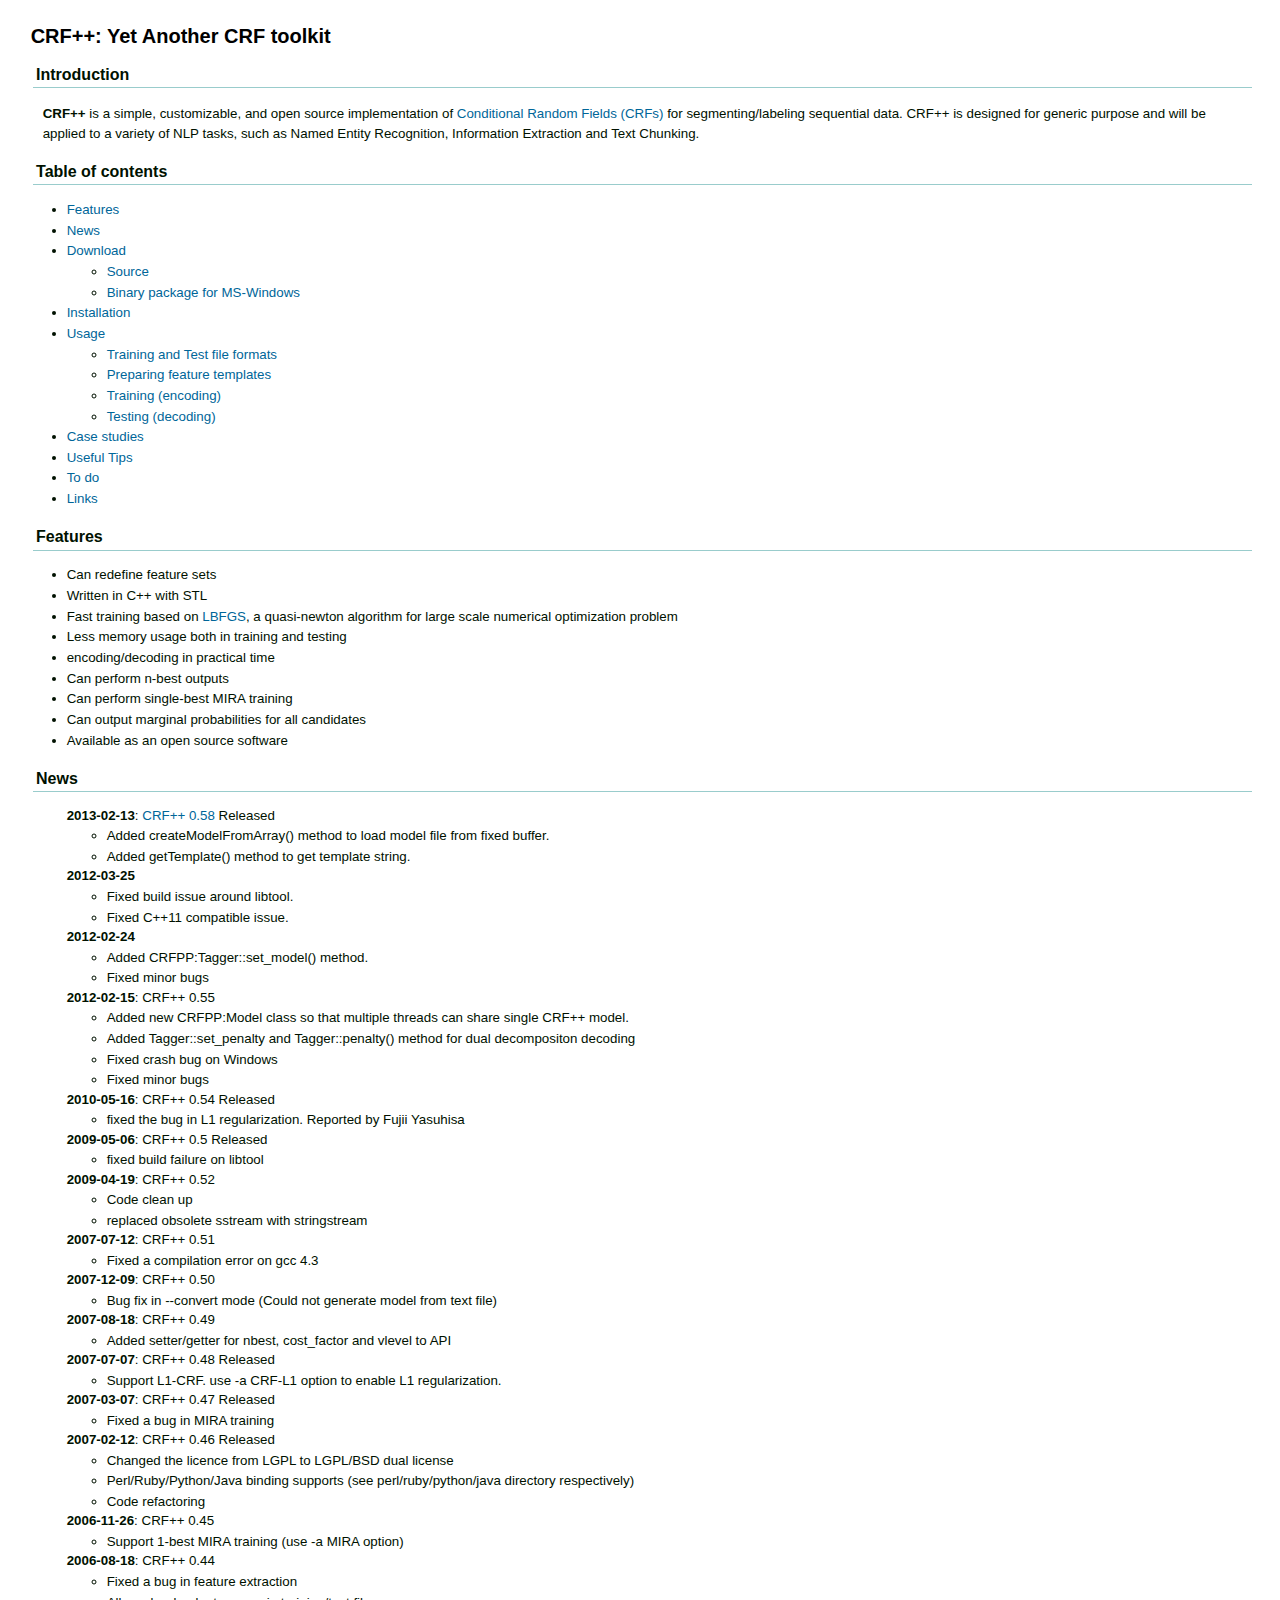
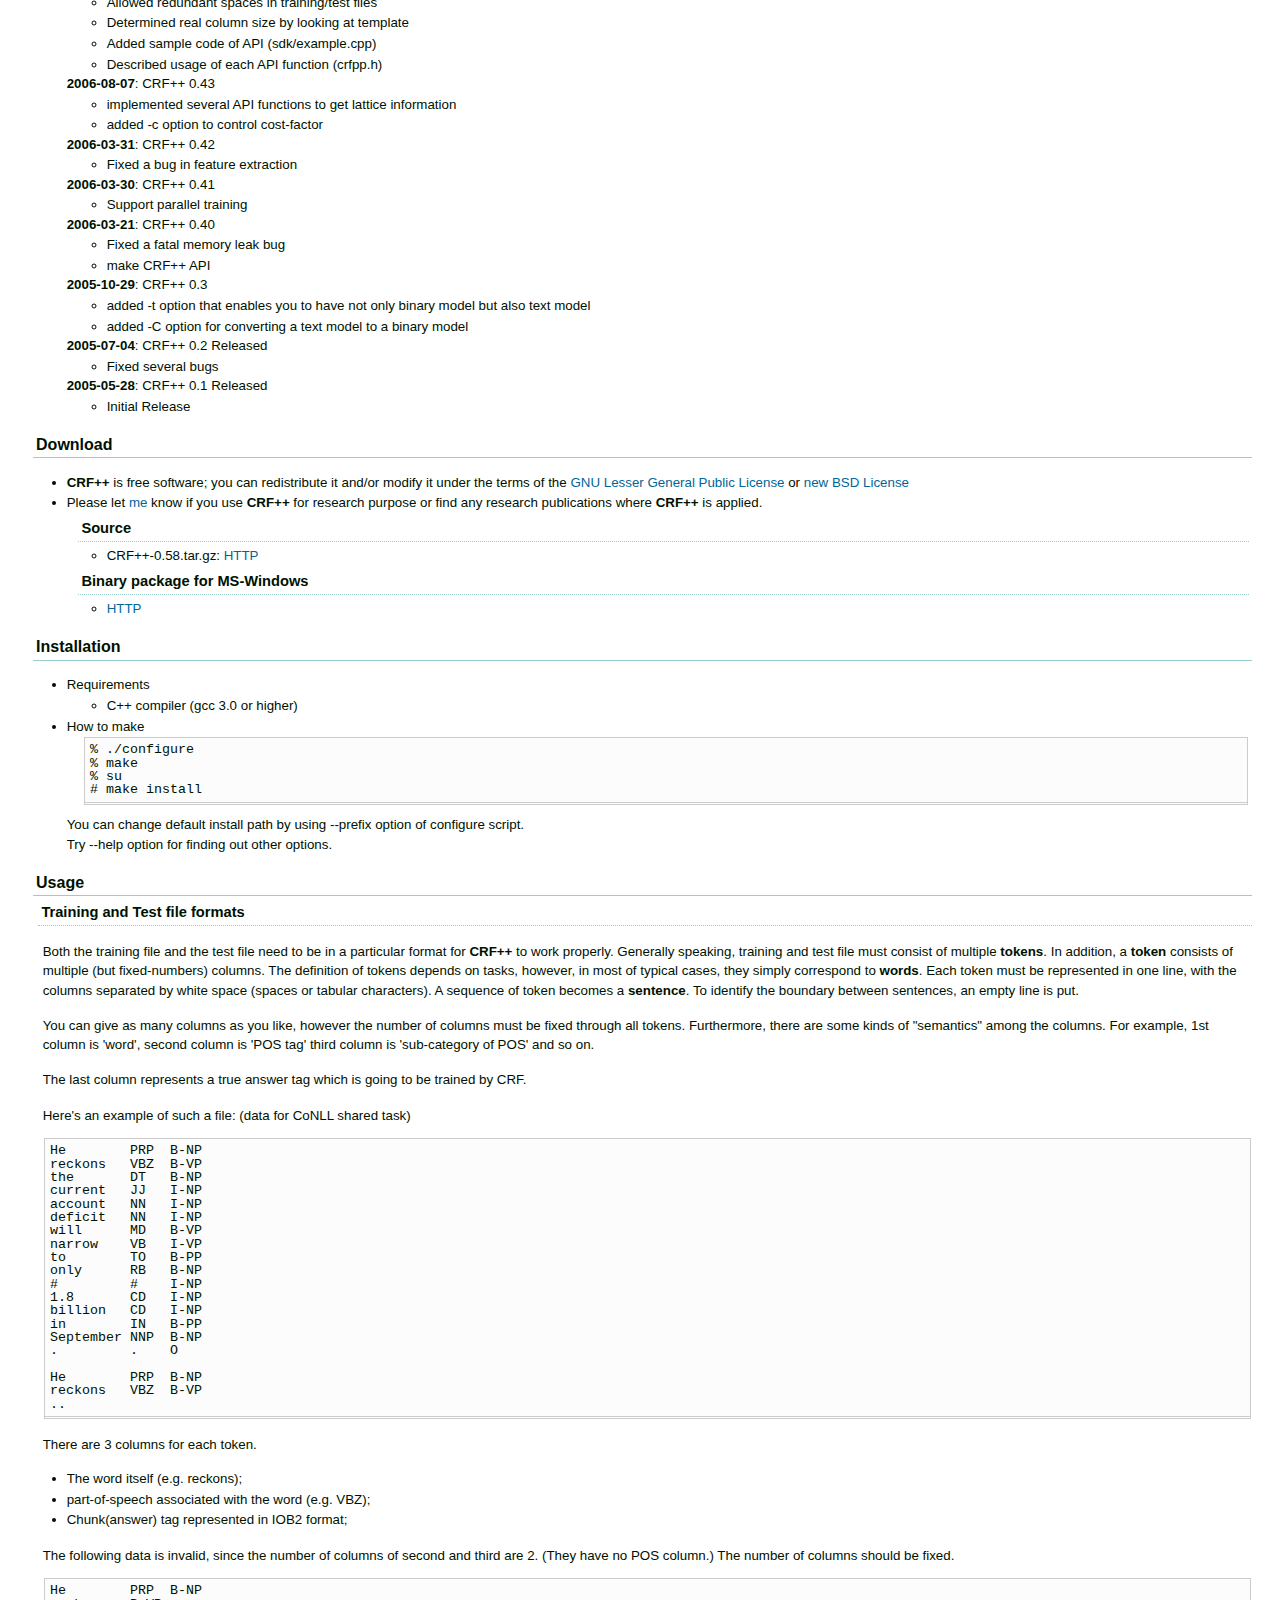
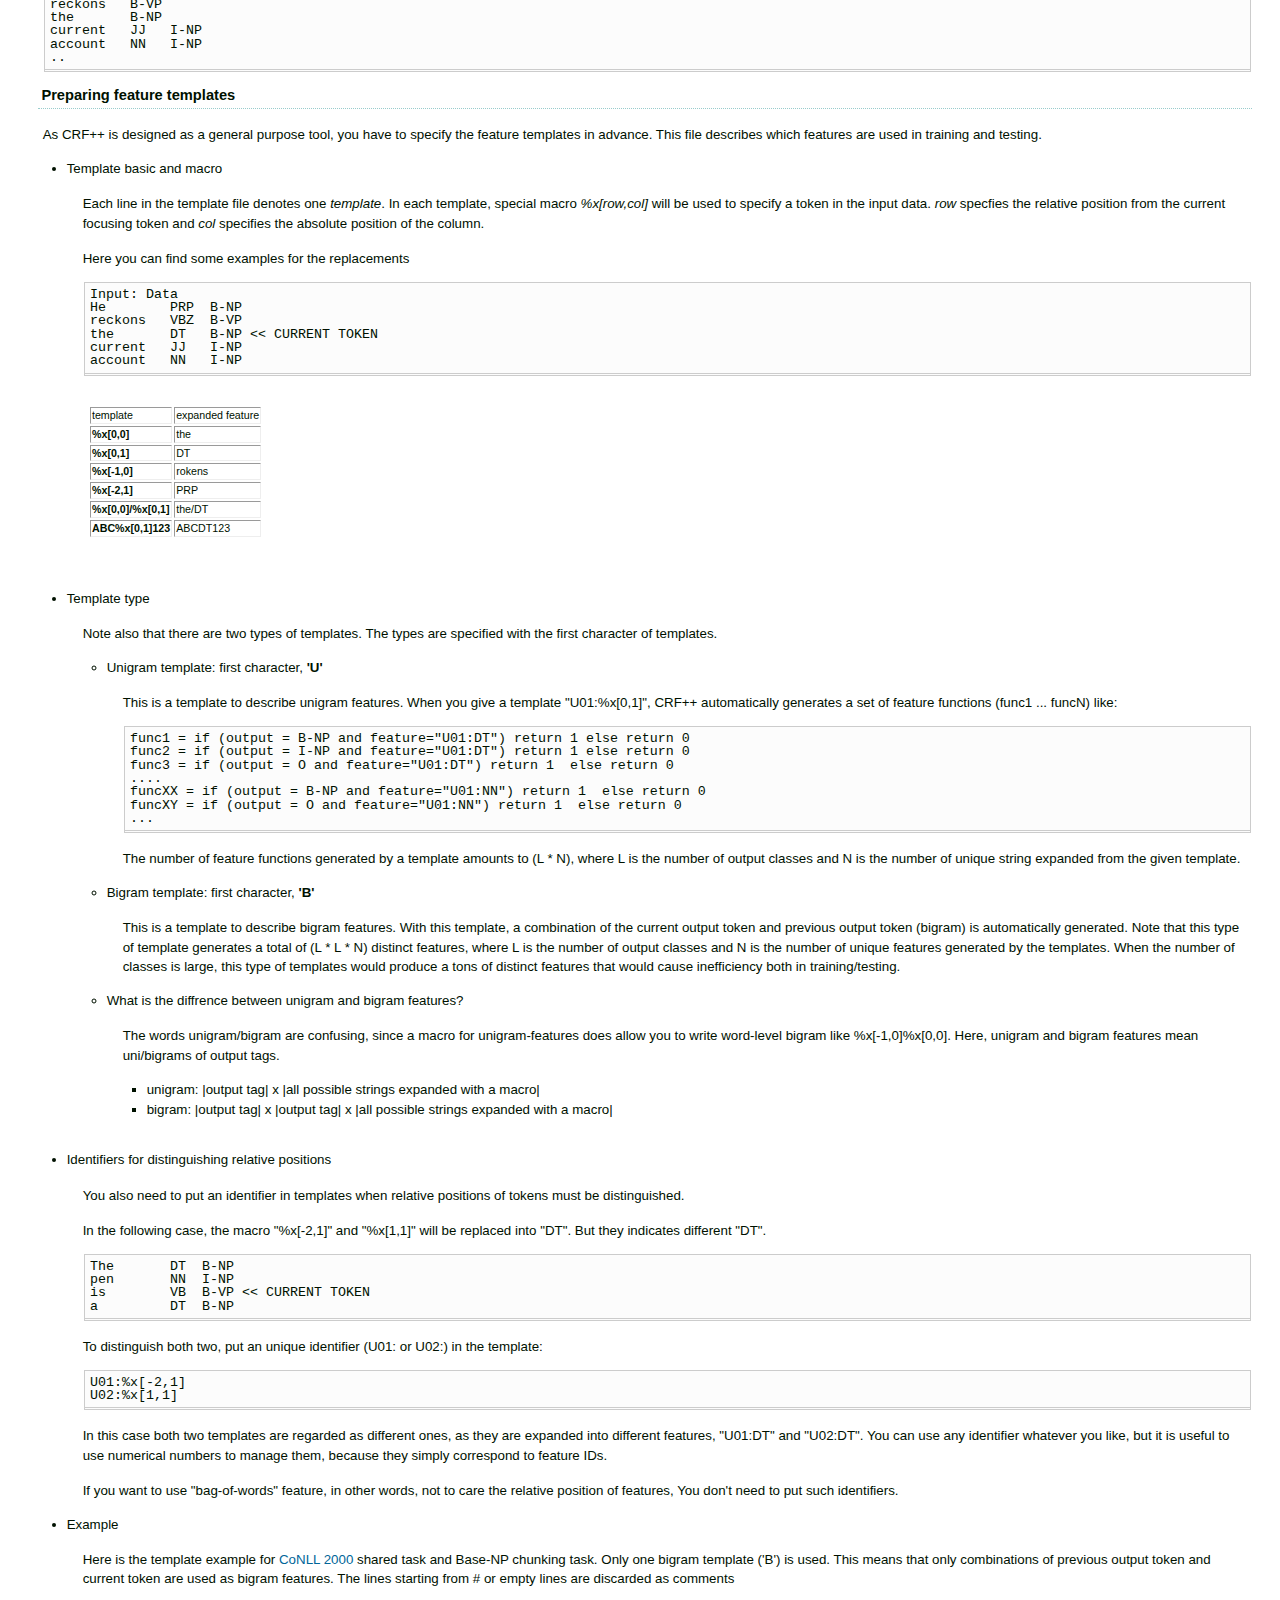
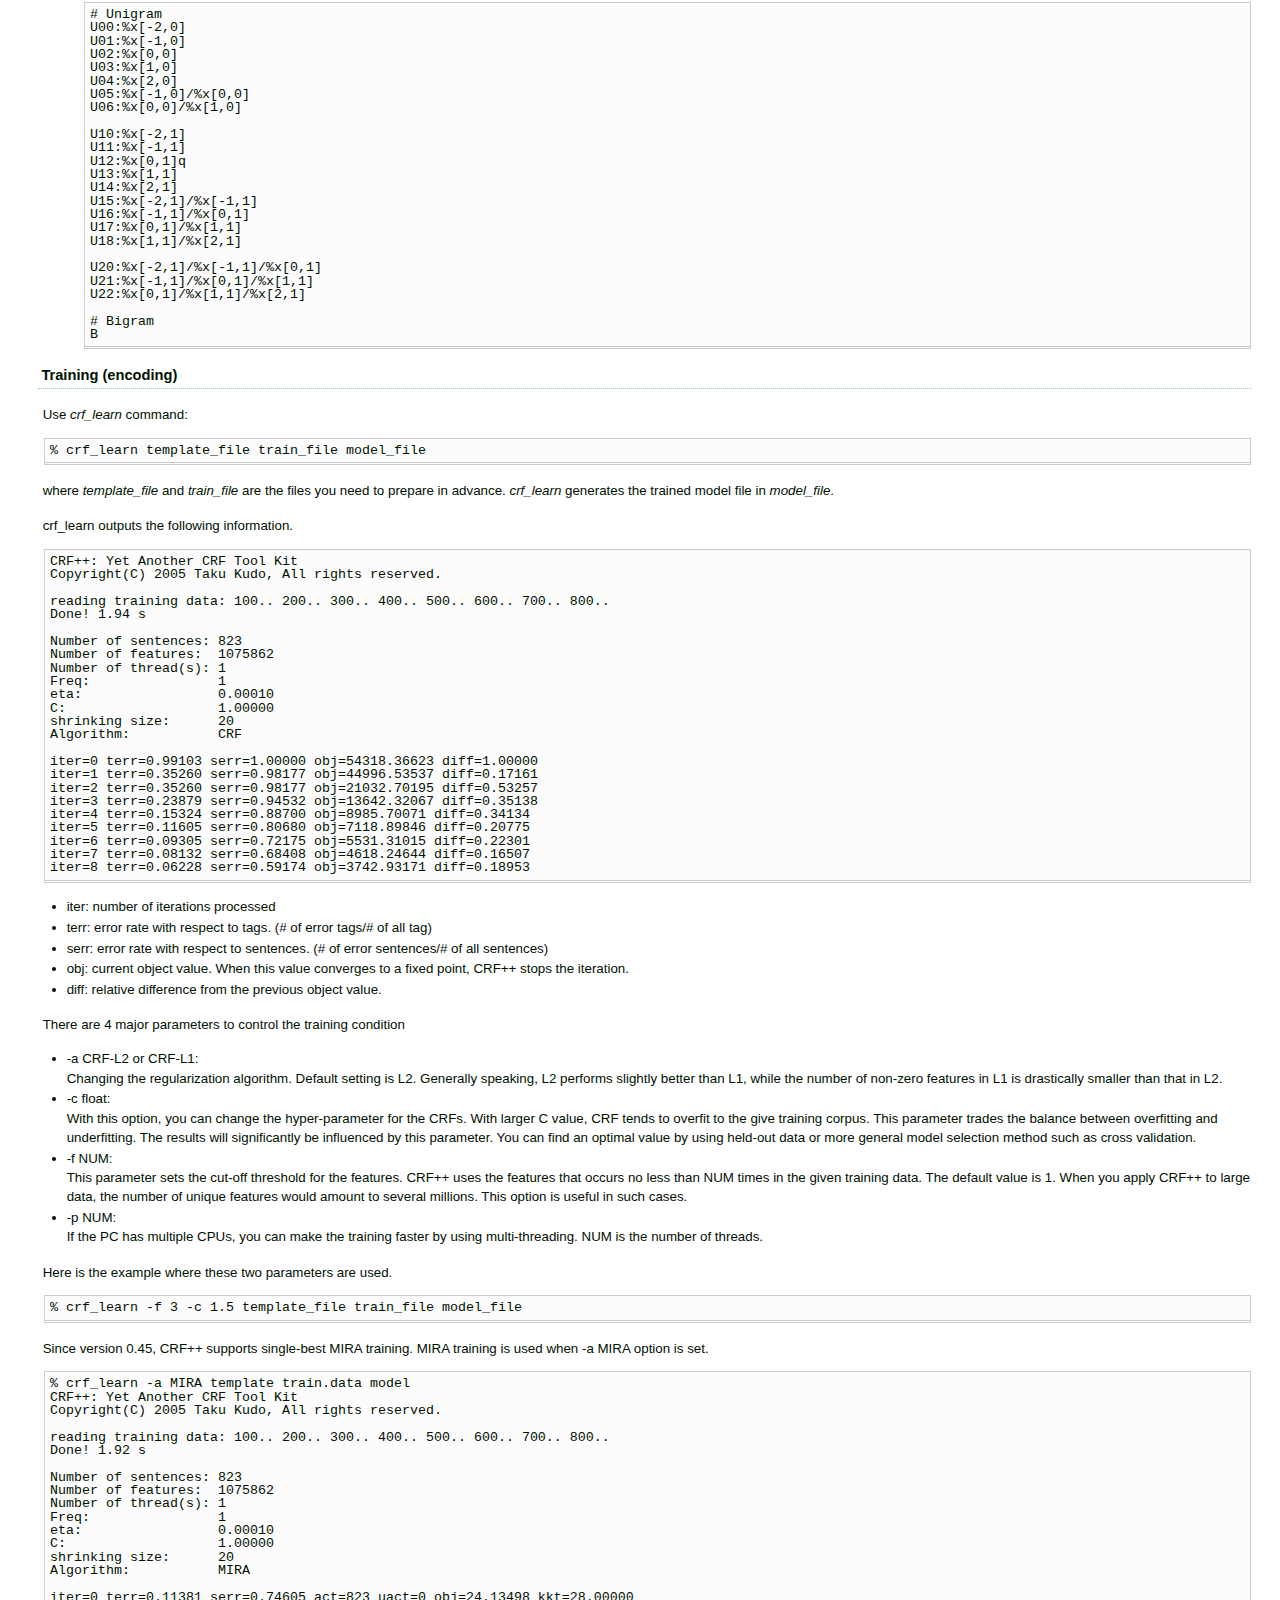
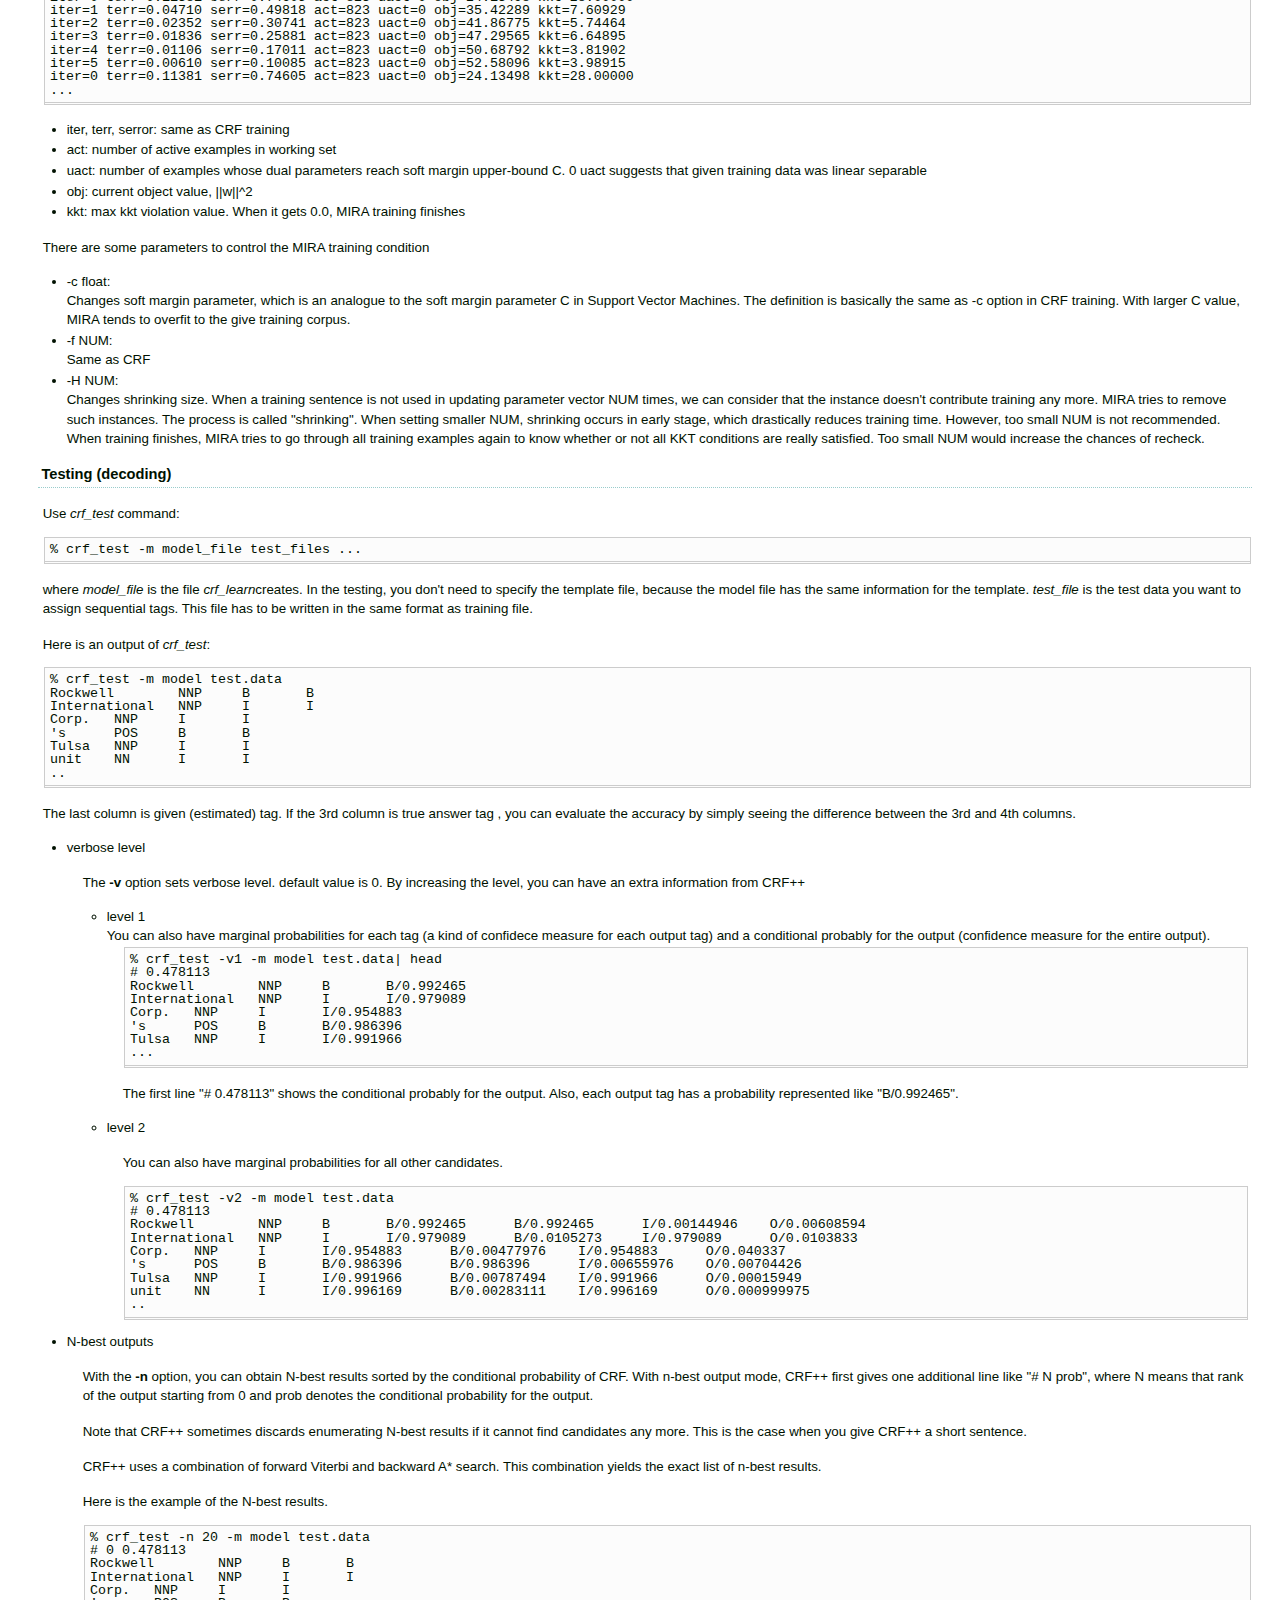
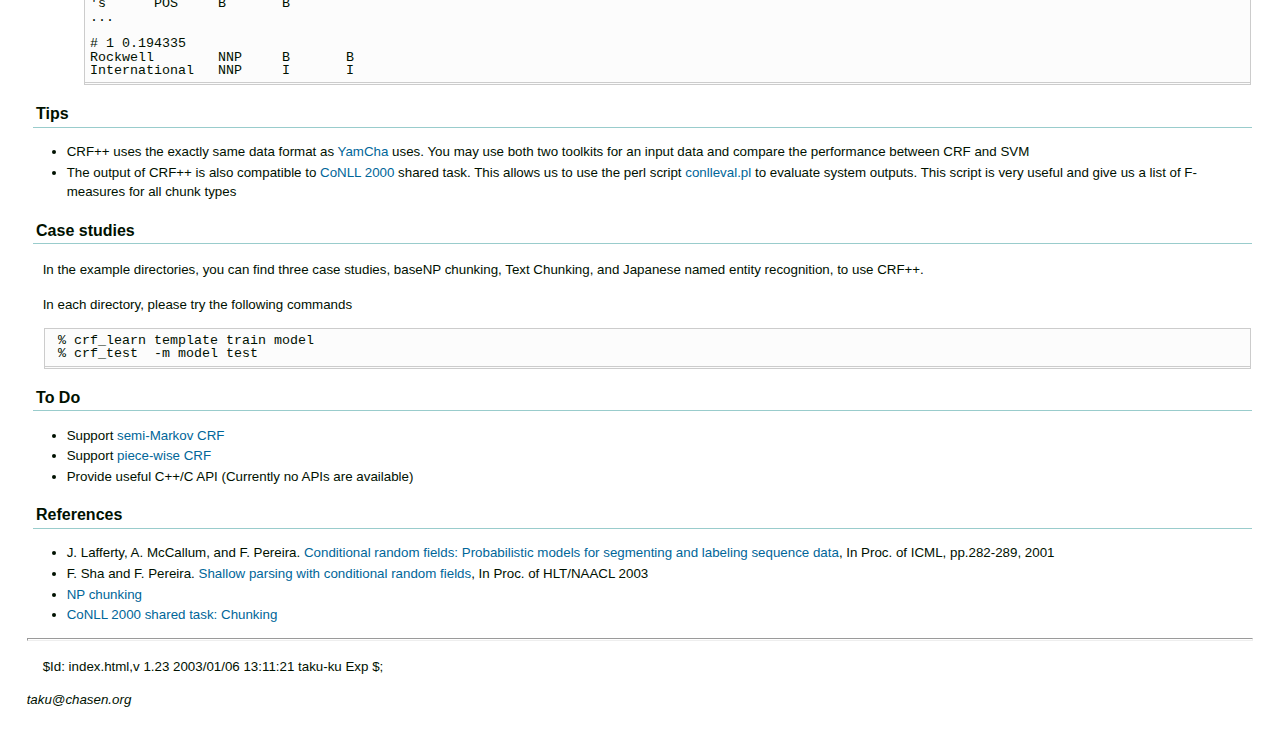
<file: programFlow/CRF++-0.58/doc/index.html>
<!DOCTYPE HTML PUBLIC "-//W3C//DTD HTML 4.01//EN"
"http://www.w3.org/TR/html4/strict.dtd">

<html>
  <head>
    <link rev="made" href="mailto:taku@chasen.org">
    <title>CRF++: Yet Another CRF toolkit</title>
    <link type="text/css" rel="stylesheet" href="default.css">
  </head>

  <body>
    <h1>CRF++: Yet Another CRF toolkit</h1>

    <h2>Introduction</h2>

      <p><b>CRF++</b> is a simple, customizable, and open source
      implementation of <a href="http://www.cis.upenn.edu/~pereira/papers/crf.pdf">Conditional Random Fields (CRFs)</a>
      for segmenting/labeling sequential data. CRF++ is designed for generic purpose and will be applied to a variety of NLP tasks, such as 
      Named Entity Recognition, Information Extraction and Text Chunking.

    <h2>Table of contents</h2>
    <ul>
      <li><a href="#features">Features</a></li>

      <li><a href="#news">News</a></li>
      <li><a href="#download">Download</a> </li>
        <ul>
          <li><a href="#source">Source</a></li>
          <li><a href="#windows">Binary package for MS-Windows</a></li>
        </ul>

      <li><a href="#install">Installation</a></li>

      <li>
        <a href="#usage">Usage</a> 

        <ul>
          <li><a href="#format">Training and Test file formats</a></li>
          <li><a href="#templ">Preparing feature templates</a></li>
          <li><a href="#training">Training (encoding)</a></li>
          <li><a href="#testing">Testing (decoding)</a></li>

        </ul>
      </li>

      <li><a href="#tips">Case studies</a></li>
      <li><a href="#tips">Useful Tips</a></li>
      <li><a href="#todo">To do</a></li>
      <li><a href="#links">Links</a></li>
    </ul>

    <h2><a name="features">Features</a></h2>

    <ul>
     <li>Can redefine feature sets</li>
     <li>Written in C++ with STL</li>
     <li>Fast training based on <a href="http://www-fp.mcs.anl.gov/otc/Guide/SoftwareGuide/Blurbs/lbfgs.html">LBFGS</a>, a quasi-newton algorithm
	 for large scale numerical optimization problem</li>
     <li>Less memory usage both in training and testing</li>
     <li>encoding/decoding in practical time</li>
     <li>Can perform n-best outputs</li>
     <li>Can perform single-best MIRA training</li>
     <li>Can output marginal probabilities for all candidates</li>
	 <li>Available as an open source software</li>
    </ul>

    <h2><a name="news">News</a></h2>
    <ul>
    
    <strong>2013-02-13</strong>: <a href="#download">CRF++ 0.58</a> Released<br>
    <ul>
     <li>Added createModelFromArray() method to load model file from fixed buffer.
     <li>Added getTemplate() method to get template string.
    </ul>
    
    <strong>2012-03-25</strong><br>
    <ul>
     <li>Fixed build issue around libtool.
     <li>Fixed C++11 compatible issue.
    </ul>
  
    <strong>2012-02-24</strong><br>
    <ul>
     <li>Added CRFPP:Tagger::set_model() method.
     <li>Fixed minor bugs
    </ul>


    <strong>2012-02-15</strong>: CRF++ 0.55<br>
    <ul>
     <li>Added new CRFPP:Model class so that multiple threads can share single CRF++ model.
     <li>Added Tagger::set_penalty and Tagger::penalty() method for dual decompositon decoding
     <li>Fixed crash bug on Windows
     <li>Fixed minor bugs
    </ul>
   
    <strong>2010-05-16</strong>: CRF++ 0.54</a> Released<br>
    <ul>
     <li>fixed the bug in L1 regularization. Reported by Fujii Yasuhisa</li>
    </ul>
    
    <strong>2009-05-06</strong>: CRF++ 0.5 Released<br>
    <ul>
     <li>fixed build failure on libtool
    </ul>
   
    <strong>2009-04-19</strong>: CRF++ 0.52<br>
    <ul>
     <li>Code clean up
     <li>replaced obsolete sstream with stringstream
    </ul>
    
    <strong>2007-07-12</strong>: CRF++ 0.51</a><br>
    <ul>
     <li>Fixed a compilation error on gcc 4.3
    </ul>
    
    <strong>2007-12-09</strong>: CRF++ 0.50<br>
    <ul>
     <li>Bug fix in --convert mode (Could not generate model from text file)
    </ul>
    
    <strong>2007-08-18</strong>: CRF++ 0.49<br>
    <ul>
     <li>Added setter/getter for nbest, cost_factor and vlevel to API
    </ul>

    <strong>2007-07-07</strong>: CRF++ 0.48 Released<br>
    <ul>
     <li>Support L1-CRF. use -a CRF-L1 option to enable L1 regularization.
    </ul>  

    <strong>2007-03-07</strong>: CRF++ 0.47 Released<br>
    <ul>
     <li>Fixed a bug in MIRA training
    </ul>  
    
    <strong>2007-02-12</strong>: CRF++ 0.46 Released<br>
    <ul>
     <li>Changed the licence from LGPL to LGPL/BSD dual
          license
     <li>Perl/Ruby/Python/Java binding supports (see
         perl/ruby/python/java directory respectively)
     <li>Code refactoring
    </ul>  

    <strong>2006-11-26</strong>: CRF++ 0.45<br>
    <ul>
      <li>Support 1-best MIRA training (use -a MIRA option)
    </ul>  
    
    <strong>2006-08-18</strong>: CRF++ 0.44<br>
    <ul>
      <li>Fixed a bug in feature extraction</li>
      <li>Allowed redundant spaces in training/test files</li>
      <li>Determined real column size by looking at template</li>
      <li>Added sample code of API (sdk/example.cpp)
      <li>Described usage of each API function (crfpp.h)
    </ul>  
    <strong>2006-08-07</strong>: CRF++ 0.43<br>
     <ul>
      <li>implemented several API functions to get lattice
          information</li>
      <li>added -c option to control cost-factor
     </ul>

    <strong>2006-03-31</strong>: CRF++ 0.42<br>
     <ul>
      <li>Fixed a bug in feature extraction</li>
     </ul>

    <strong>2006-03-30</strong>: CRF++ 0.41<br>
     <ul>
      <li>Support parallel training</li>
     </ul>
    
    <strong>2006-03-21</strong>: CRF++ 0.40<br>
     <ul>
      <li>Fixed a fatal memory leak bug</li>
      <li>make CRF++ API</li>
      </ul>
    
    <strong>2005-10-29</strong>: CRF++ 0.3</a>
      <ul>
      <li>added -t option that enables you to have not only binary
      model but also text model
      <li>added -C option for converting a text model to a binary model
      </ul>
      
     <strong>2005-07-04</strong>: CRF++ 0.2
     Released<br>
       <ul>
        <li>Fixed several bugs</li>
       </ul>
    
     <strong>2005-05-28</strong>: CRF++ 0.1
     Released<br>
       <ul>
        <li>Initial Release</li>
       </ul>
    </ul>

    <h2><a name="download">Download</a></h2>

    <ul>
      <li><b>CRF++</b> is free software; you can redistribute it
      and/or modify it under the terms of the <a href=
      "http://www.gnu.org/copyleft/lesser.html">GNU Lesser General
      Public License</a> or <a
href="http://www.opensource.org/licenses/bsd-license.php">new BSD License</a></li>

      <li>
        Please let <a href=
        "mailto:taku@chasen.org">me</a> know if you use
        <b>CRF++</b> for research purpose or find any research
        publications where <b>CRF++</b> is applied. 

        <h3><a name="source">Source</a></h3>
        <ul>
          <li>CRF++-0.58.tar.gz: <a href="http://code.google.com/p/crfpp/downloads/list">HTTP</a></li>
        </ul>

        <h3><a name="windows">Binary package for MS-Windows</a></h3>
        <ul>
          <li><a href="http://code.google.com/p/crfpp/downloads/list">HTTP</a><br>
        </ul>

      </li>
    </ul>

    <h2><a name="install">Installation</a></h2>

    <ul>
      <li>
        Requirements 

        <ul>
          <li>C++ compiler (gcc 3.0 or higher)</li>
        </ul>
      </li>

      <li>
        How to make 
<pre>
% ./configure 
% make
% su
# make install
</pre>
        You can change default install path by using --prefix
        option of configure script.<br>
        Try --help option for finding out other options.
      </li>
    </ul>

  <h2><a name="usage">Usage</a></h2>

  <h3><a name="format">Training and Test file formats</a></h3> 

        <p>Both the training file and the test file need to be in a
        particular format for <b>CRF++</b> to work properly.
        Generally speaking, training and test file must consist of
        multiple <b>tokens</b>. In addition, a <b>token</b>
        consists of multiple (but fixed-numbers) columns. The
        definition of tokens depends on tasks, however, in 
        most of typical cases, they simply correspond to 
        <b>words</b>. Each token must be represented in one line,
        with the columns separated by white space (spaces or
        tabular characters). A sequence of token becomes a
        <b>sentence</b>. To identify the boundary between
        sentences, an empty line is put.</p>

        <p>You can give as many columns as you like, however the
        number of columns must be fixed through all tokens.
        Furthermore, there are some kinds of "semantics" among the
        columns. For example, 1st column is 'word', second column
        is 'POS tag' third column is 'sub-category of POS' and so
        on.</p>

        <p>The last column represents a true answer tag which is going
        to be trained by CRF.</p>

        <p>Here's an example of such a file: (data for CoNLL shared
        task)</p>
<pre>
He        PRP  B-NP
reckons   VBZ  B-VP
the       DT   B-NP
current   JJ   I-NP
account   NN   I-NP
deficit   NN   I-NP
will      MD   B-VP
narrow    VB   I-VP
to        TO   B-PP
only      RB   B-NP
#         #    I-NP
1.8       CD   I-NP
billion   CD   I-NP
in        IN   B-PP
September NNP  B-NP
.         .    O

He        PRP  B-NP
reckons   VBZ  B-VP
..
</pre>

  <p>There are 3 columns for each token.</p>

  <ul>
   <li>The word itself (e.g. reckons);</li>
   <li>part-of-speech associated with the word (e.g. VBZ);</li>
   <li>Chunk(answer) tag represented in IOB2 format;</li>
  </ul>

  <p>The following data is invalid, since the number of
  columns of second and third are 2. (They have no POS
  column.) The number of columns should be fixed.</p>
<pre>
He        PRP  B-NP
reckons   B-VP
the       B-NP
current   JJ   I-NP
account   NN   I-NP
..
</pre>

  <h3><a name="templ">Preparing feature templates</a></h3> 
  <p>
  As CRF++ is designed as a general purpose tool, you have to
  specify the feature templates in advance. This file describes
  which features are used in training and testing.
  </p>

  <ul>
  <li>Template basic and macro</li>
  <p>
  Each line in the template file denotes one <i>template</i>.
  In each template, special macro <i>%x[row,col]</i> will be
  used to specify a token in the input data. <i>row</i> specfies the
  relative position from the current focusing token
  and <i>col</i> specifies the absolute position of the column.
  </p>

<p>Here you can find some examples for the replacements</p>
<pre>
Input: Data
He        PRP  B-NP
reckons   VBZ  B-VP
the       DT   B-NP &lt;&lt; CURRENT TOKEN
current   JJ   I-NP 
account   NN   I-NP
</pre>

<p>
<table border>
<tr>
<td>template</td>
<td>expanded feature</td>
</tr>
<tr>
<td><b>%x[0,0]</b></td>
<td>the</td>
</tr>
<tr>
<td><b>%x[0,1]</b></td>
<td>DT</td>
</tr>
<tr>
<td><b>%x[-1,0]</b></td>
<td>rokens</td>
</tr>
<tr>
<td><b>%x[-2,1]</b></td>
<td>PRP</td>
</tr>
<tr>
<td><b>%x[0,0]/%x[0,1]</b></td>
<td>the/DT</td>
</tr>
<tr>
<td><b>ABC%x[0,1]123</b></td>
<td>ABCDT123</td>
</tr>
</table>
</p>
<br>


<li>Template type</li>
<p>Note also that  there are two types of templates.
  The types are specified with the first character of templates.
</p>
  <ul>

   <li>Unigram template: first character, <b>'U'</b></li>
       <p>
       This is a template to describe unigram features.
       When you give a template "U01:%x[0,1]", CRF++ automatically
       generates a set of feature functions (func1 ... funcN) like:
       </p>
       
       <pre>
func1 = if (output = B-NP and feature="U01:DT") return 1&nbsp;else return 0
func2 = if (output = I-NP and feature="U01:DT") return 1&nbsp;else return 0
func3 = if (output = O and feature="U01:DT") return 1&nbsp; else return 0
....
funcXX = if (output = B-NP and feature="U01:NN") return 1&nbsp; else return 0
funcXY = if (output = O and feature="U01:NN") return 1&nbsp; else return 0
...</pre>

       <p>
       The number of feature functions generated by a template amounts to
       (L * N), where L is the number of output classes and N is the
       number of unique string expanded from the given template.
       </p>

   <li>Bigram template: first character, <b>'B'</b></li>
       <p>
       This is a template to describe bigram features.
       With this template, a combination of the current output token and previous output token
       (bigram) is automatically generated. Note that this type of template generates a total of 
       (L * L * N) distinct features, where L is the
       number of output classes and N is the number
       of unique features generated by the templates.
       When the number of classes is large, this type of templates would produce
       a tons of distinct features that would cause inefficiency both
       in training/testing. 
       </p>
       
    <li>What is the diffrence between unigram and bigram features?</li>
     <p>
     The words unigram/bigram are confusing, since a macro for unigram-features
     does allow you to write word-level bigram like %x[-1,0]%x[0,0]. Here,
     unigram and bigram features mean uni/bigrams of output tags.</p>
     <ul>
     <li>unigram: |output tag| x |all possible strings expanded with a macro|</li>
     <li>bigram: |output tag| x |output tag| x |all possible strings expanded with a macro|</li>
     </ul>
     <p></p>
</ul>

<li>Identifiers for distinguishing relative positions</li>
<p>
You also need to put an identifier in templates when relative positions of
tokens must be distinguished. 
</p>
<p>
In the following case, the macro "%x[-2,1]" and "%x[1,1]" will be replaced
into "DT". But they indicates different "DT".
</p>
<pre>
The       DT  B-NP
pen       NN  I-NP
is        VB  B-VP << CURRENT TOKEN
a         DT  B-NP
</pre>

<p>To distinguish both two, put an unique identifier (U01: or U02:) in the
template:</p>
<pre>
U01:%x[-2,1]
U02:%x[1,1]
</pre>
<p>
In this case both two templates are regarded as different ones, as
they are expanded into different features, "U01:DT" and "U02:DT".
You can use any identifier whatever you like, but
it is useful to use numerical numbers to manage them, because they simply 
correspond to feature IDs.
</p>

<p>
If you want to use "bag-of-words" feature, in other words,
not to care the relative position of features, You don't need to
put such identifiers.
</p>

<li>Example</li>
<p>Here is the template example for <a href="http://www.cnts.ua.ac.be/conll2000/chunking/">CoNLL 2000</a> shared task and Base-NP chunking
task. Only one bigram template ('B') is used. This means that
only  combinations of previous output token and current token are
used as bigram features. The lines starting from # or empty lines are
discarded as comments</p>
<pre>
# Unigram
U00:%x[-2,0]
U01:%x[-1,0]
U02:%x[0,0]
U03:%x[1,0]
U04:%x[2,0]
U05:%x[-1,0]/%x[0,0]
U06:%x[0,0]/%x[1,0]

U10:%x[-2,1]
U11:%x[-1,1]
U12:%x[0,1]q
U13:%x[1,1]
U14:%x[2,1]
U15:%x[-2,1]/%x[-1,1]
U16:%x[-1,1]/%x[0,1]
U17:%x[0,1]/%x[1,1]
U18:%x[1,1]/%x[2,1]

U20:%x[-2,1]/%x[-1,1]/%x[0,1]
U21:%x[-1,1]/%x[0,1]/%x[1,1]
U22:%x[0,1]/%x[1,1]/%x[2,1]

# Bigram
B
</pre>
</ul>
</ul>


 <h3><a name="training">Training (encoding)</a></h3> 

<p>Use <i>crf_learn</i> command:
  <pre>
% crf_learn template_file train_file model_file
</pre>
<p>
where <i>template_file</i> and <i>train_file</i>
are the files you need to prepare in advance.
<i>crf_learn</i> generates the trained model file in
<i>model_file</i>.
</p>

<p>crf_learn outputs the following information.</p>
<pre>
CRF++: Yet Another CRF Tool Kit
Copyright(C) 2005 Taku Kudo, All rights reserved.

reading training data: 100.. 200.. 300.. 400.. 500.. 600.. 700.. 800.. 
Done! 1.94 s

Number of sentences: 823
Number of features:  1075862
Number of thread(s): 1
Freq:                1
eta:                 0.00010
C:                   1.00000
shrinking size:      20
Algorithm:           CRF

iter=0 terr=0.99103 serr=1.00000 obj=54318.36623 diff=1.00000
iter=1 terr=0.35260 serr=0.98177 obj=44996.53537 diff=0.17161
iter=2 terr=0.35260 serr=0.98177 obj=21032.70195 diff=0.53257
iter=3 terr=0.23879 serr=0.94532 obj=13642.32067 diff=0.35138
iter=4 terr=0.15324 serr=0.88700 obj=8985.70071 diff=0.34134
iter=5 terr=0.11605 serr=0.80680 obj=7118.89846 diff=0.20775
iter=6 terr=0.09305 serr=0.72175 obj=5531.31015 diff=0.22301
iter=7 terr=0.08132 serr=0.68408 obj=4618.24644 diff=0.16507
iter=8 terr=0.06228 serr=0.59174 obj=3742.93171 diff=0.18953
</pre>

<ul>
<li>iter: number of iterations processed</li>
<li>terr: error rate with respect to tags. (# of error tags/# of all tag)</li>
<li>serr: error rate with respect to sentences. (# of error sentences/#
    of all sentences)</li>
<li>obj: current object value. When this value converges to a
    fixed point, CRF++ stops the iteration.</li>
<li>diff: relative difference from the previous object value.</li>
</ul>

<p>
There are 4 major parameters to control the training condition
<ul>
 <li>-a CRF-L2 or CRF-L1:<br>
     Changing the regularization algorithm. Default setting is L2.
     Generally speaking, L2 performs slightly better than L1, while
     the number of non-zero features in L1 is drastically smaller than
     that in L2.
 <li>-c float: <br>
     With this option, you can change the hyper-parameter for the CRFs.
     With larger C value, CRF tends to overfit to the give training corpus.
     This parameter trades the balance between overfitting and
     underfitting. The results will significantly be influenced by
     this parameter. You can find an optimal value by using
     held-out data or more general model selection method such as
     cross validation.
 <li>-f NUM:<br>
     This parameter sets the cut-off threshold for the features.
     CRF++ uses the features that occurs no less than NUM times
     in the given training data. The default value is 1.
     When you apply CRF++ to large data, the number of unique features
     would amount to several millions. This option is useful in such cases.
 <li>-p NUM:<br>
    If the PC has multiple CPUs, you can make the training faster
    by using multi-threading. NUM is the number of threads.
</ul>

<p>Here is the example where these two parameters are used.</p>
  <pre>
% crf_learn -f 3 -c 1.5 template_file train_file model_file
</pre>
<p>Since version 0.45, CRF++ supports single-best MIRA training. 
MIRA training is used when -a MIRA option is set.
<pre>
% crf_learn -a MIRA template train.data model
CRF++: Yet Another CRF Tool Kit
Copyright(C) 2005 Taku Kudo, All rights reserved.

reading training data: 100.. 200.. 300.. 400.. 500.. 600.. 700.. 800.. 
Done! 1.92 s

Number of sentences: 823
Number of features:  1075862
Number of thread(s): 1
Freq:                1
eta:                 0.00010
C:                   1.00000
shrinking size:      20
Algorithm:           MIRA

iter=0 terr=0.11381 serr=0.74605 act=823 uact=0 obj=24.13498 kkt=28.00000
iter=1 terr=0.04710 serr=0.49818 act=823 uact=0 obj=35.42289 kkt=7.60929
iter=2 terr=0.02352 serr=0.30741 act=823 uact=0 obj=41.86775 kkt=5.74464
iter=3 terr=0.01836 serr=0.25881 act=823 uact=0 obj=47.29565 kkt=6.64895
iter=4 terr=0.01106 serr=0.17011 act=823 uact=0 obj=50.68792 kkt=3.81902
iter=5 terr=0.00610 serr=0.10085 act=823 uact=0 obj=52.58096 kkt=3.98915
iter=0 terr=0.11381 serr=0.74605 act=823 uact=0 obj=24.13498 kkt=28.00000
...
</pre>

<ul>
<li>iter, terr, serror: same as CRF training</li>
<li>act: number of active examples in working set</li>
<li>uact: number of examples whose dual parameters reach soft margin
    upper-bound C. 0 uact suggests that given training data was
    linear separable</li>
<li>obj: current object value, ||w||^2</li>
<li>kkt: max kkt violation value. When it gets 0.0, MIRA training finishes</li>
</ul>

<p>There are some parameters to control the MIRA training condition</p>
<ul>
 <li>-c float: <br>
     Changes soft margin parameter, which is an analogue to the soft margin
     parameter C in Support Vector Machines.
     The definition is basically the same as -c option in CRF training.
     With larger C value, MIRA tends to overfit to the give training
     corpus. 
 <li>-f NUM:<br>
     Same as CRF
 <li>-H NUM:<br>
     Changes shrinking size. When a training sentence is not used
     in updating parameter vector NUM times, we can consider that the 
     instance doesn't contribute training any more. MIRA tries to
     remove such instances. The process is called
     "shrinking". When setting smaller NUM, shrinking occurs in early
     stage, which drastically reduces
     training time. However, too small NUM is not recommended.
     When training finishes, MIRA tries to go through all training 
     examples again to know whether or not all KKT conditions are really
     satisfied. Too small NUM would increase the chances of recheck.
</ul>

<h3><a name="testing">Testing (decoding)</a></h3> 

<p>Use <i>crf_test</i> command:
  <pre>
% crf_test -m model_file test_files ...
</pre>
<p>
where <i>model_file</i> is the file <i>crf_learn</i>creates.
In the testing, you don't need to specify the template file,
because the model file has the same information for the template.
<i>test_file</i> is the test data you want to assign sequential tags.
This file has to be written in the same format as training file.
</p>


<p>
Here is an output of <i>crf_test</i>:</p>

<pre>
% crf_test -m model test.data
Rockwell        NNP     B       B
International   NNP     I       I
Corp.   NNP     I       I
's      POS     B       B
Tulsa   NNP     I       I
unit    NN      I       I
..
</pre>

<p>The last column is given (estimated) tag. 
If the 3rd column is true answer tag , you can evaluate the accuracy 
by simply seeing the difference between the 3rd and 4th columns.</p>


<ul>
<li>verbose level</li>
<p>The <b>-v</b> option sets verbose level. default
value is 0. By increasing the level, you can have an
extra information from CRF++</p>

<ul>
<li>level 1 <br>
    You can also have marginal probabilities for each tag
    (a kind of confidece measure for each output tag) 
    and a conditional probably for the output (confidence measure for
    the entire output). 
<pre>
% crf_test -v1 -m model test.data| head
# 0.478113
Rockwell        NNP     B       B/0.992465
International   NNP     I       I/0.979089
Corp.   NNP     I       I/0.954883
's      POS     B       B/0.986396
Tulsa   NNP     I       I/0.991966
...
</pre>
<p>
The first line "# 0.478113" shows the conditional probably for the output.
Also, each output tag has a probability represented like "B/0.992465".
</p>

<li>level 2<br>
<p>You can also have marginal probabilities for all other candidates.</p>
<pre>
% crf_test -v2 -m model test.data
# 0.478113
Rockwell        NNP     B       B/0.992465      B/0.992465      I/0.00144946    O/0.00608594
International   NNP     I       I/0.979089      B/0.0105273     I/0.979089      O/0.0103833
Corp.   NNP     I       I/0.954883      B/0.00477976    I/0.954883      O/0.040337
's      POS     B       B/0.986396      B/0.986396      I/0.00655976    O/0.00704426
Tulsa   NNP     I       I/0.991966      B/0.00787494    I/0.991966      O/0.00015949
unit    NN      I       I/0.996169      B/0.00283111    I/0.996169      O/0.000999975
..
</pre>
</ul>

<li>N-best outputs</li>
<p>
With the <b>-n</b> option, you can obtain N-best results
sorted by the conditional probability of CRF. 
With n-best output mode, CRF++ first gives one additional line like "# N prob", where N means that
rank of the output starting from 0 and prob denotes the conditional
probability for the output. </p>

<p>Note that CRF++ sometimes
discards enumerating N-best results if it cannot find candidates any
more. This is the case when you give CRF++ a short
sentence.</p>
 
<p>CRF++ uses a combination of forward Viterbi and backward A* search. This combination
yields the exact list of n-best results. </p>

<p>Here is the example of the N-best results. </p>
<pre>
% crf_test -n 20 -m model test.data
# 0 0.478113
Rockwell        NNP     B       B
International   NNP     I       I
Corp.   NNP     I       I
's      POS     B       B
...

# 1 0.194335
Rockwell        NNP     B       B
International   NNP     I       I
</pre>
</ul>
</ul>

<h2><a name="testing">Tips</a></h2> 
<ul>
 <li>CRF++ uses the exactly same data format as <a
     href="http://chasen.org/~taku/software/yamcha/">YamCha</a> uses.
     You may use both two toolkits for an input data and compare the
     performance between CRF and SVM
 <li>The output of CRF++ is also compatible to <a href="http://www.cnts.ua.ac.be/conll2000/chunking/">CoNLL 2000</a> shared task.
     This allows us to use the perl script 
     <a href="http://www.cnts.ua.ac.be/conll2000/chunking/output.html">
     conlleval.pl</a> to
     evaluate system outputs. This script is very useful and
     give us a list of F-measures for all chunk types
</ul>

<h2><a name="training">Case studies</a></h2> 
 <p>
 In the example directories, you can find three case studies, baseNP
 chunking, Text Chunking, and Japanese named entity recognition, to use CRF++. 
 </p>

 <p>
 In each directory, please try the following commands
 </p>

 <pre> % crf_learn template train model
 % crf_test  -m model test </pre>

<h2><a name="todo">To Do</a></h2>
    <ul>
     <li>Support <a
	 href="http://www-2.cs.cmu.edu/~wcohen/postscript/semiCRF.pdf">semi-Markov
	 CRF</a>
     <li>Support <a
	 href="http://www.cs.umass.edu/~mccallum/papers/lcrf-nips2004.pdf">
	 piece-wise CRF</a>
     <li>Provide useful C++/C API (Currently no APIs are available)
    </ul>

<h2><a name="links">References</a></h2>
    <ul>
     <li>J. Lafferty, A. McCallum, and F. Pereira. 
      <a href="http://www.cis.upenn.edu/~pereira/papers/crf.pdf">Conditional random fields: Probabilistic models for segmenting and
      labeling sequence data</a>, In Proc. of ICML, pp.282-289, 2001

     <li>F. Sha and F. Pereira. <a
      href="http://www.cis.upenn.edu/~feisha/pubs/shallow03.pdf">Shallow
      parsing with conditional random fields</a>, In Proc. of HLT/NAACL 2003
      <li><a
	 href="http://staff.science.uva.nl/~erikt/research/np-chunking.html">NP chunking</a></li>
      <li><a href= "http://www.cnts.ua.ac.be/conll2000/chunking/">CoNLL
	 2000 shared task: Chunking</a></li>
    </ul>
    <hr>

    <p>$Id: index.html,v 1.23 2003/01/06 13:11:21 taku-ku Exp
    $;</p>

    <address>
      taku@chasen.org
    </address>
  </body>
</html>
</file>
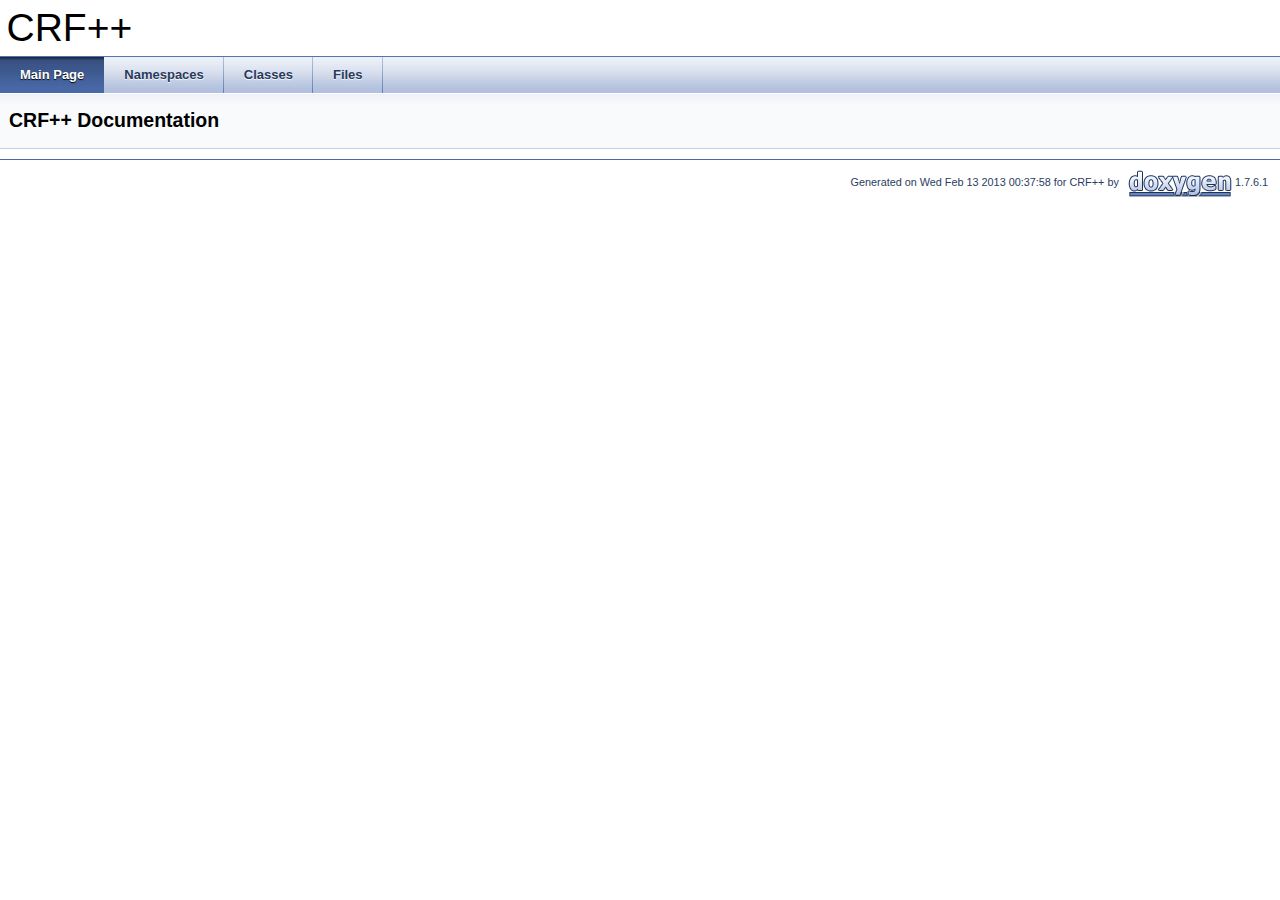
<file: programFlow/CRF++-0.58/doc/doxygen/index.html>
<!DOCTYPE html PUBLIC "-//W3C//DTD XHTML 1.0 Transitional//EN" "http://www.w3.org/TR/xhtml1/DTD/xhtml1-transitional.dtd">
<html xmlns="http://www.w3.org/1999/xhtml">
<head>
<meta http-equiv="Content-Type" content="text/xhtml;charset=UTF-8"/>
<meta http-equiv="X-UA-Compatible" content="IE=9"/>
<title>CRF++: Main Page</title>

<link href="tabs.css" rel="stylesheet" type="text/css"/>
<link href="doxygen.css" rel="stylesheet" type="text/css" />



</head>
<body>
<div id="top"><!-- do not remove this div! -->


<div id="titlearea">
<table cellspacing="0" cellpadding="0">
 <tbody>
 <tr style="height: 56px;">
  
  
  <td style="padding-left: 0.5em;">
   <div id="projectname">CRF++
   
   </div>
   
  </td>
  
  
  
 </tr>
 </tbody>
</table>
</div>

<!-- Generated by Doxygen 1.7.6.1 -->
  <div id="navrow1" class="tabs">
    <ul class="tablist">
      <li class="current"><a href="index.html"><span>Main&#160;Page</span></a></li>
      <li><a href="namespaces.html"><span>Namespaces</span></a></li>
      <li><a href="annotated.html"><span>Classes</span></a></li>
      <li><a href="files.html"><span>Files</span></a></li>
    </ul>
  </div>
</div>
<div class="header">
  <div class="headertitle">
<div class="title">CRF++ Documentation</div>  </div>
</div><!--header-->
<div class="contents">
</div><!-- contents -->


<hr class="footer"/><address class="footer"><small>
Generated on Wed Feb 13 2013 00:37:58 for CRF++ by &#160;<a href="http://www.doxygen.org/index.html">
<img class="footer" src="doxygen.png" alt="doxygen"/>
</a> 1.7.6.1
</small></address>

</body>
</html>
</file>
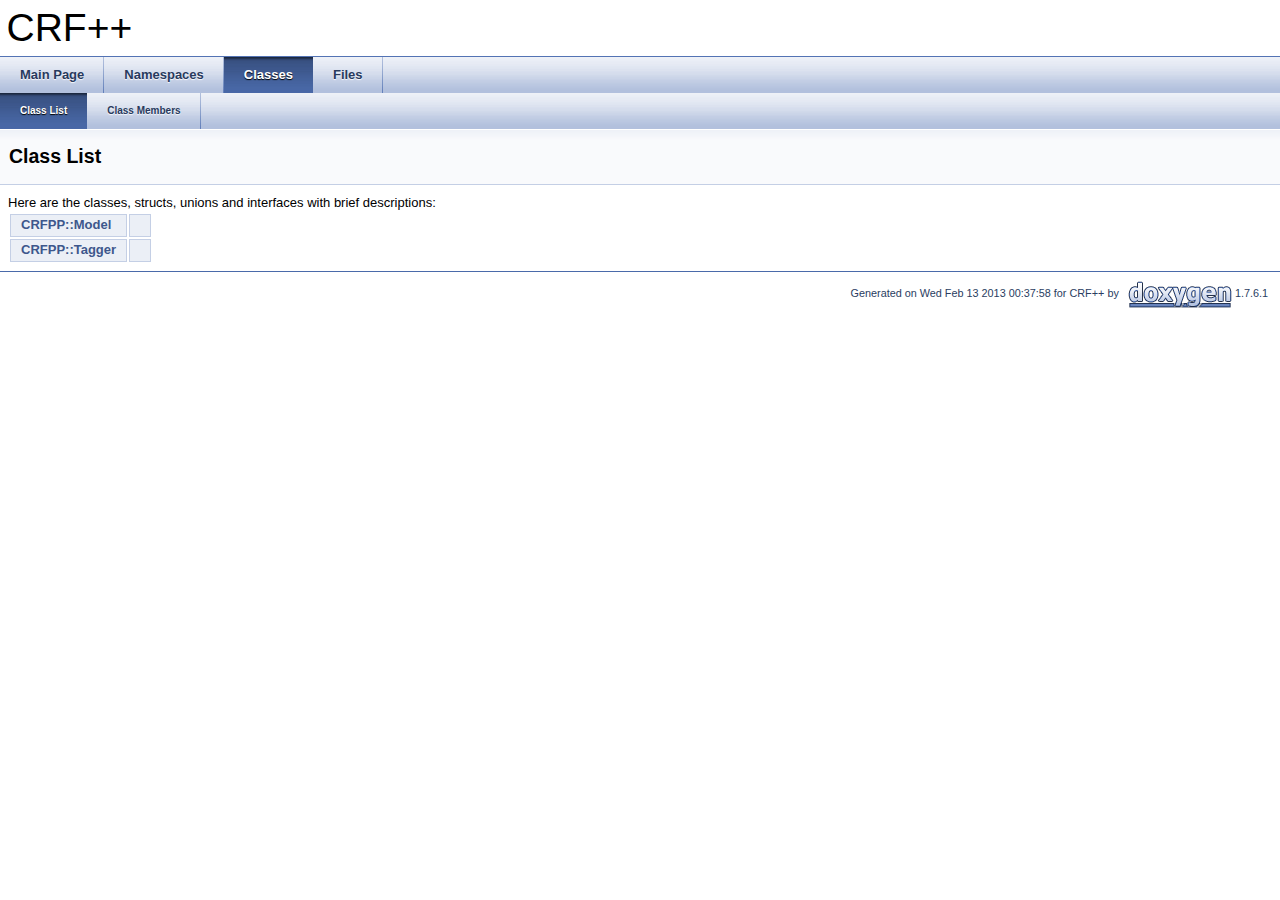
<file: programFlow/CRF++-0.58/doc/doxygen/annotated.html>
<!DOCTYPE html PUBLIC "-//W3C//DTD XHTML 1.0 Transitional//EN" "http://www.w3.org/TR/xhtml1/DTD/xhtml1-transitional.dtd">
<html xmlns="http://www.w3.org/1999/xhtml">
<head>
<meta http-equiv="Content-Type" content="text/xhtml;charset=UTF-8"/>
<meta http-equiv="X-UA-Compatible" content="IE=9"/>
<title>CRF++: Class List</title>

<link href="tabs.css" rel="stylesheet" type="text/css"/>
<link href="doxygen.css" rel="stylesheet" type="text/css" />



</head>
<body>
<div id="top"><!-- do not remove this div! -->


<div id="titlearea">
<table cellspacing="0" cellpadding="0">
 <tbody>
 <tr style="height: 56px;">
  
  
  <td style="padding-left: 0.5em;">
   <div id="projectname">CRF++
   
   </div>
   
  </td>
  
  
  
 </tr>
 </tbody>
</table>
</div>

<!-- Generated by Doxygen 1.7.6.1 -->
  <div id="navrow1" class="tabs">
    <ul class="tablist">
      <li><a href="index.html"><span>Main&#160;Page</span></a></li>
      <li><a href="namespaces.html"><span>Namespaces</span></a></li>
      <li class="current"><a href="annotated.html"><span>Classes</span></a></li>
      <li><a href="files.html"><span>Files</span></a></li>
    </ul>
  </div>
  <div id="navrow2" class="tabs2">
    <ul class="tablist">
      <li class="current"><a href="annotated.html"><span>Class&#160;List</span></a></li>
      <li><a href="functions.html"><span>Class&#160;Members</span></a></li>
    </ul>
  </div>
</div>
<div class="header">
  <div class="headertitle">
<div class="title">Class List</div>  </div>
</div><!--header-->
<div class="contents">
<div class="textblock">Here are the classes, structs, unions and interfaces with brief descriptions:</div><table>
  <tr><td class="indexkey"><a class="el" href="classCRFPP_1_1Model.html">CRFPP::Model</a></td><td class="indexvalue"></td></tr>
  <tr><td class="indexkey"><a class="el" href="classCRFPP_1_1Tagger.html">CRFPP::Tagger</a></td><td class="indexvalue"></td></tr>
</table>
</div><!-- contents -->


<hr class="footer"/><address class="footer"><small>
Generated on Wed Feb 13 2013 00:37:58 for CRF++ by &#160;<a href="http://www.doxygen.org/index.html">
<img class="footer" src="doxygen.png" alt="doxygen"/>
</a> 1.7.6.1
</small></address>

</body>
</html>
</file>
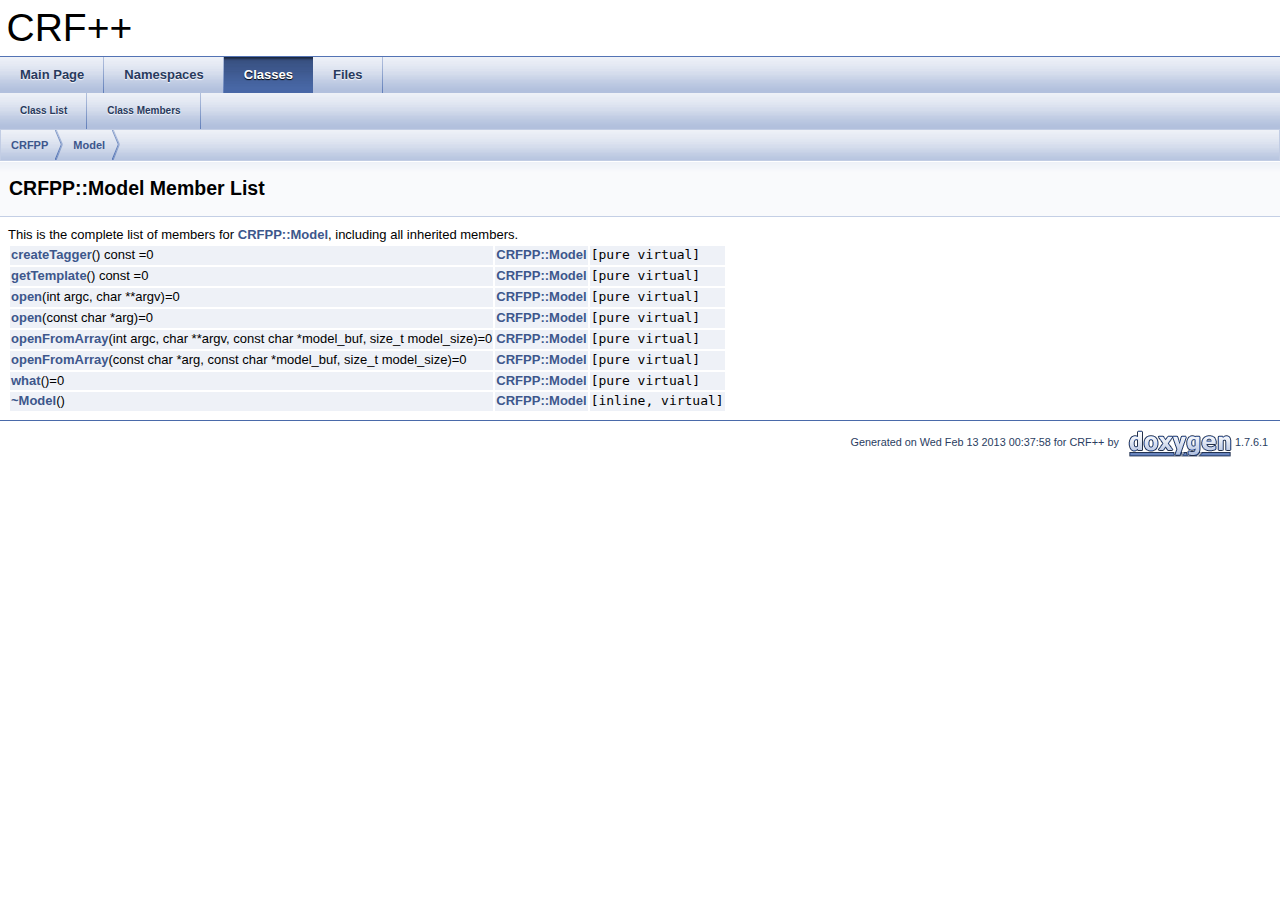
<file: programFlow/CRF++-0.58/doc/doxygen/classCRFPP_1_1Model-members.html>
<!DOCTYPE html PUBLIC "-//W3C//DTD XHTML 1.0 Transitional//EN" "http://www.w3.org/TR/xhtml1/DTD/xhtml1-transitional.dtd">
<html xmlns="http://www.w3.org/1999/xhtml">
<head>
<meta http-equiv="Content-Type" content="text/xhtml;charset=UTF-8"/>
<meta http-equiv="X-UA-Compatible" content="IE=9"/>
<title>CRF++: Member List</title>

<link href="tabs.css" rel="stylesheet" type="text/css"/>
<link href="doxygen.css" rel="stylesheet" type="text/css" />



</head>
<body>
<div id="top"><!-- do not remove this div! -->


<div id="titlearea">
<table cellspacing="0" cellpadding="0">
 <tbody>
 <tr style="height: 56px;">
  
  
  <td style="padding-left: 0.5em;">
   <div id="projectname">CRF++
   
   </div>
   
  </td>
  
  
  
 </tr>
 </tbody>
</table>
</div>

<!-- Generated by Doxygen 1.7.6.1 -->
  <div id="navrow1" class="tabs">
    <ul class="tablist">
      <li><a href="index.html"><span>Main&#160;Page</span></a></li>
      <li><a href="namespaces.html"><span>Namespaces</span></a></li>
      <li class="current"><a href="annotated.html"><span>Classes</span></a></li>
      <li><a href="files.html"><span>Files</span></a></li>
    </ul>
  </div>
  <div id="navrow2" class="tabs2">
    <ul class="tablist">
      <li><a href="annotated.html"><span>Class&#160;List</span></a></li>
      <li><a href="functions.html"><span>Class&#160;Members</span></a></li>
    </ul>
  </div>
  <div id="nav-path" class="navpath">
    <ul>
      <li class="navelem"><a class="el" href="namespaceCRFPP.html">CRFPP</a>      </li>
      <li class="navelem"><a class="el" href="classCRFPP_1_1Model.html">Model</a>      </li>
    </ul>
  </div>
</div>
<div class="header">
  <div class="headertitle">
<div class="title">CRFPP::Model Member List</div>  </div>
</div><!--header-->
<div class="contents">
This is the complete list of members for <a class="el" href="classCRFPP_1_1Model.html">CRFPP::Model</a>, including all inherited members.<table>
  <tr class="memlist"><td><a class="el" href="classCRFPP_1_1Model.html#a7dbbb0b2bf51b37e1d1b5562db8f6004">createTagger</a>() const =0</td><td><a class="el" href="classCRFPP_1_1Model.html">CRFPP::Model</a></td><td><code> [pure virtual]</code></td></tr>
  <tr class="memlist"><td><a class="el" href="classCRFPP_1_1Model.html#aadb85c6b0cf521a5a04d908dcea7cccb">getTemplate</a>() const =0</td><td><a class="el" href="classCRFPP_1_1Model.html">CRFPP::Model</a></td><td><code> [pure virtual]</code></td></tr>
  <tr class="memlist"><td><a class="el" href="classCRFPP_1_1Model.html#a4531536aa03b1c6943153398080a5a90">open</a>(int argc, char **argv)=0</td><td><a class="el" href="classCRFPP_1_1Model.html">CRFPP::Model</a></td><td><code> [pure virtual]</code></td></tr>
  <tr class="memlist"><td><a class="el" href="classCRFPP_1_1Model.html#aded5619e37a898e421f391a331e192ef">open</a>(const char *arg)=0</td><td><a class="el" href="classCRFPP_1_1Model.html">CRFPP::Model</a></td><td><code> [pure virtual]</code></td></tr>
  <tr class="memlist"><td><a class="el" href="classCRFPP_1_1Model.html#a0b7217f32a5f0de37a21fb3014559b3d">openFromArray</a>(int argc, char **argv, const char *model_buf, size_t model_size)=0</td><td><a class="el" href="classCRFPP_1_1Model.html">CRFPP::Model</a></td><td><code> [pure virtual]</code></td></tr>
  <tr class="memlist"><td><a class="el" href="classCRFPP_1_1Model.html#a596961134d1d412509dfd6860c46e8c3">openFromArray</a>(const char *arg, const char *model_buf, size_t model_size)=0</td><td><a class="el" href="classCRFPP_1_1Model.html">CRFPP::Model</a></td><td><code> [pure virtual]</code></td></tr>
  <tr class="memlist"><td><a class="el" href="classCRFPP_1_1Model.html#a04c592cadf13df08d49e6fd13f8f70bc">what</a>()=0</td><td><a class="el" href="classCRFPP_1_1Model.html">CRFPP::Model</a></td><td><code> [pure virtual]</code></td></tr>
  <tr class="memlist"><td><a class="el" href="classCRFPP_1_1Model.html#aeb89e767b60cce4d90512fbb6807d325">~Model</a>()</td><td><a class="el" href="classCRFPP_1_1Model.html">CRFPP::Model</a></td><td><code> [inline, virtual]</code></td></tr>
</table></div><!-- contents -->


<hr class="footer"/><address class="footer"><small>
Generated on Wed Feb 13 2013 00:37:58 for CRF++ by &#160;<a href="http://www.doxygen.org/index.html">
<img class="footer" src="doxygen.png" alt="doxygen"/>
</a> 1.7.6.1
</small></address>

</body>
</html>
</file>
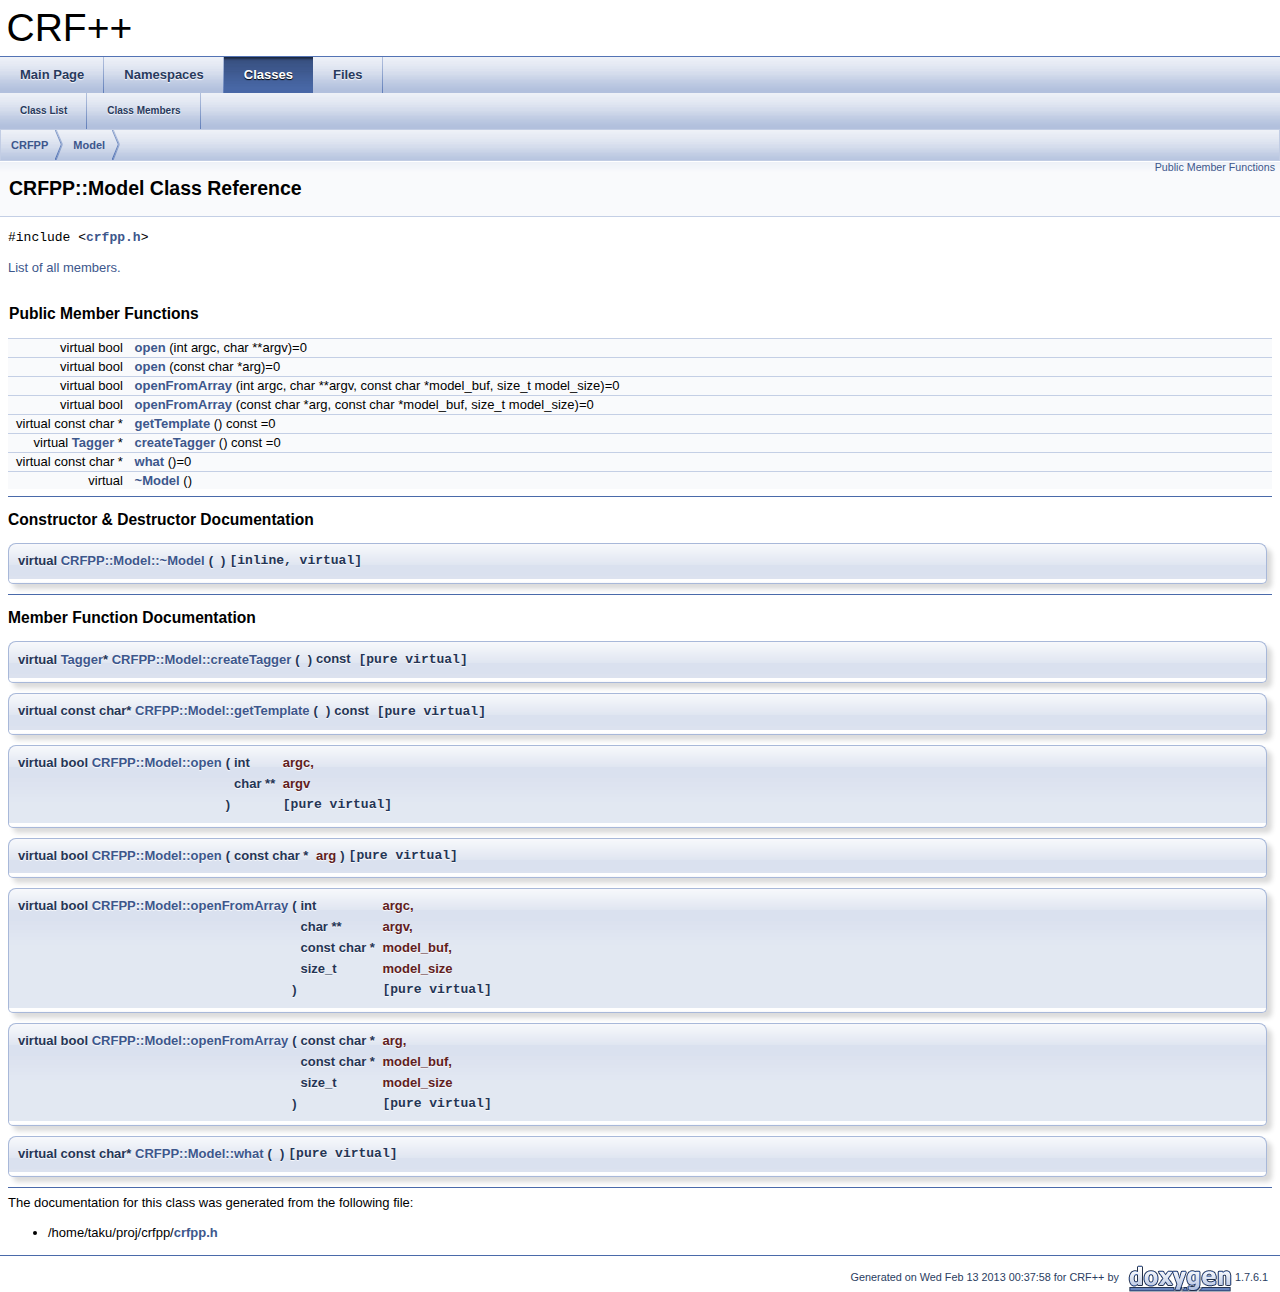
<file: programFlow/CRF++-0.58/doc/doxygen/classCRFPP_1_1Model.html>
<!DOCTYPE html PUBLIC "-//W3C//DTD XHTML 1.0 Transitional//EN" "http://www.w3.org/TR/xhtml1/DTD/xhtml1-transitional.dtd">
<html xmlns="http://www.w3.org/1999/xhtml">
<head>
<meta http-equiv="Content-Type" content="text/xhtml;charset=UTF-8"/>
<meta http-equiv="X-UA-Compatible" content="IE=9"/>
<title>CRF++: CRFPP::Model Class Reference</title>

<link href="tabs.css" rel="stylesheet" type="text/css"/>
<link href="doxygen.css" rel="stylesheet" type="text/css" />



</head>
<body>
<div id="top"><!-- do not remove this div! -->


<div id="titlearea">
<table cellspacing="0" cellpadding="0">
 <tbody>
 <tr style="height: 56px;">
  
  
  <td style="padding-left: 0.5em;">
   <div id="projectname">CRF++
   
   </div>
   
  </td>
  
  
  
 </tr>
 </tbody>
</table>
</div>

<!-- Generated by Doxygen 1.7.6.1 -->
  <div id="navrow1" class="tabs">
    <ul class="tablist">
      <li><a href="index.html"><span>Main&#160;Page</span></a></li>
      <li><a href="namespaces.html"><span>Namespaces</span></a></li>
      <li class="current"><a href="annotated.html"><span>Classes</span></a></li>
      <li><a href="files.html"><span>Files</span></a></li>
    </ul>
  </div>
  <div id="navrow2" class="tabs2">
    <ul class="tablist">
      <li><a href="annotated.html"><span>Class&#160;List</span></a></li>
      <li><a href="functions.html"><span>Class&#160;Members</span></a></li>
    </ul>
  </div>
  <div id="nav-path" class="navpath">
    <ul>
      <li class="navelem"><a class="el" href="namespaceCRFPP.html">CRFPP</a>      </li>
      <li class="navelem"><a class="el" href="classCRFPP_1_1Model.html">Model</a>      </li>
    </ul>
  </div>
</div>
<div class="header">
  <div class="summary">
<a href="#pub-methods">Public Member Functions</a>  </div>
  <div class="headertitle">
<div class="title">CRFPP::Model Class Reference</div>  </div>
</div><!--header-->
<div class="contents">
<!-- doxytag: class="CRFPP::Model" -->
<p><code>#include &lt;<a class="el" href="crfpp_8h_source.html">crfpp.h</a>&gt;</code></p>

<p><a href="classCRFPP_1_1Model-members.html">List of all members.</a></p>
<table class="memberdecls">
<tr><td colspan="2"><h2><a name="pub-methods"></a>
Public Member Functions</h2></td></tr>
<tr><td class="memItemLeft" align="right" valign="top">virtual bool&#160;</td><td class="memItemRight" valign="bottom"><a class="el" href="classCRFPP_1_1Model.html#a4531536aa03b1c6943153398080a5a90">open</a> (int argc, char **argv)=0</td></tr>
<tr><td class="memItemLeft" align="right" valign="top">virtual bool&#160;</td><td class="memItemRight" valign="bottom"><a class="el" href="classCRFPP_1_1Model.html#aded5619e37a898e421f391a331e192ef">open</a> (const char *arg)=0</td></tr>
<tr><td class="memItemLeft" align="right" valign="top">virtual bool&#160;</td><td class="memItemRight" valign="bottom"><a class="el" href="classCRFPP_1_1Model.html#a0b7217f32a5f0de37a21fb3014559b3d">openFromArray</a> (int argc, char **argv, const char *model_buf, size_t model_size)=0</td></tr>
<tr><td class="memItemLeft" align="right" valign="top">virtual bool&#160;</td><td class="memItemRight" valign="bottom"><a class="el" href="classCRFPP_1_1Model.html#a596961134d1d412509dfd6860c46e8c3">openFromArray</a> (const char *arg, const char *model_buf, size_t model_size)=0</td></tr>
<tr><td class="memItemLeft" align="right" valign="top">virtual const char *&#160;</td><td class="memItemRight" valign="bottom"><a class="el" href="classCRFPP_1_1Model.html#aadb85c6b0cf521a5a04d908dcea7cccb">getTemplate</a> () const =0</td></tr>
<tr><td class="memItemLeft" align="right" valign="top">virtual <a class="el" href="classCRFPP_1_1Tagger.html">Tagger</a> *&#160;</td><td class="memItemRight" valign="bottom"><a class="el" href="classCRFPP_1_1Model.html#a7dbbb0b2bf51b37e1d1b5562db8f6004">createTagger</a> () const =0</td></tr>
<tr><td class="memItemLeft" align="right" valign="top">virtual const char *&#160;</td><td class="memItemRight" valign="bottom"><a class="el" href="classCRFPP_1_1Model.html#a04c592cadf13df08d49e6fd13f8f70bc">what</a> ()=0</td></tr>
<tr><td class="memItemLeft" align="right" valign="top">virtual&#160;</td><td class="memItemRight" valign="bottom"><a class="el" href="classCRFPP_1_1Model.html#aeb89e767b60cce4d90512fbb6807d325">~Model</a> ()</td></tr>
</table>
<hr/><h2>Constructor &amp; Destructor Documentation</h2>
<a class="anchor" id="aeb89e767b60cce4d90512fbb6807d325"></a><!-- doxytag: member="CRFPP::Model::~Model" ref="aeb89e767b60cce4d90512fbb6807d325" args="()" -->
<div class="memitem">
<div class="memproto">
      <table class="memname">
        <tr>
          <td class="memname">virtual <a class="el" href="classCRFPP_1_1Model.html#aeb89e767b60cce4d90512fbb6807d325">CRFPP::Model::~Model</a> </td>
          <td>(</td>
          <td class="paramname"></td><td>)</td>
          <td><code> [inline, virtual]</code></td>
        </tr>
      </table>
</div>
<div class="memdoc">

</div>
</div>
<hr/><h2>Member Function Documentation</h2>
<a class="anchor" id="a7dbbb0b2bf51b37e1d1b5562db8f6004"></a><!-- doxytag: member="CRFPP::Model::createTagger" ref="a7dbbb0b2bf51b37e1d1b5562db8f6004" args="() const =0" -->
<div class="memitem">
<div class="memproto">
      <table class="memname">
        <tr>
          <td class="memname">virtual <a class="el" href="classCRFPP_1_1Tagger.html">Tagger</a>* <a class="el" href="classCRFPP_1_1Model.html#a7dbbb0b2bf51b37e1d1b5562db8f6004">CRFPP::Model::createTagger</a> </td>
          <td>(</td>
          <td class="paramname"></td><td>)</td>
          <td> const<code> [pure virtual]</code></td>
        </tr>
      </table>
</div>
<div class="memdoc">

</div>
</div>
<a class="anchor" id="aadb85c6b0cf521a5a04d908dcea7cccb"></a><!-- doxytag: member="CRFPP::Model::getTemplate" ref="aadb85c6b0cf521a5a04d908dcea7cccb" args="() const =0" -->
<div class="memitem">
<div class="memproto">
      <table class="memname">
        <tr>
          <td class="memname">virtual const char* <a class="el" href="classCRFPP_1_1Model.html#aadb85c6b0cf521a5a04d908dcea7cccb">CRFPP::Model::getTemplate</a> </td>
          <td>(</td>
          <td class="paramname"></td><td>)</td>
          <td> const<code> [pure virtual]</code></td>
        </tr>
      </table>
</div>
<div class="memdoc">

</div>
</div>
<a class="anchor" id="a4531536aa03b1c6943153398080a5a90"></a><!-- doxytag: member="CRFPP::Model::open" ref="a4531536aa03b1c6943153398080a5a90" args="(int argc, char **argv)=0" -->
<div class="memitem">
<div class="memproto">
      <table class="memname">
        <tr>
          <td class="memname">virtual bool <a class="el" href="classCRFPP_1_1Model.html#a4531536aa03b1c6943153398080a5a90">CRFPP::Model::open</a> </td>
          <td>(</td>
          <td class="paramtype">int&#160;</td>
          <td class="paramname"><em>argc</em>, </td>
        </tr>
        <tr>
          <td class="paramkey"></td>
          <td></td>
          <td class="paramtype">char **&#160;</td>
          <td class="paramname"><em>argv</em>&#160;</td>
        </tr>
        <tr>
          <td></td>
          <td>)</td>
          <td></td><td><code> [pure virtual]</code></td>
        </tr>
      </table>
</div>
<div class="memdoc">

</div>
</div>
<a class="anchor" id="aded5619e37a898e421f391a331e192ef"></a><!-- doxytag: member="CRFPP::Model::open" ref="aded5619e37a898e421f391a331e192ef" args="(const char *arg)=0" -->
<div class="memitem">
<div class="memproto">
      <table class="memname">
        <tr>
          <td class="memname">virtual bool <a class="el" href="classCRFPP_1_1Model.html#a4531536aa03b1c6943153398080a5a90">CRFPP::Model::open</a> </td>
          <td>(</td>
          <td class="paramtype">const char *&#160;</td>
          <td class="paramname"><em>arg</em></td><td>)</td>
          <td><code> [pure virtual]</code></td>
        </tr>
      </table>
</div>
<div class="memdoc">

</div>
</div>
<a class="anchor" id="a0b7217f32a5f0de37a21fb3014559b3d"></a><!-- doxytag: member="CRFPP::Model::openFromArray" ref="a0b7217f32a5f0de37a21fb3014559b3d" args="(int argc, char **argv, const char *model_buf, size_t model_size)=0" -->
<div class="memitem">
<div class="memproto">
      <table class="memname">
        <tr>
          <td class="memname">virtual bool <a class="el" href="classCRFPP_1_1Model.html#a0b7217f32a5f0de37a21fb3014559b3d">CRFPP::Model::openFromArray</a> </td>
          <td>(</td>
          <td class="paramtype">int&#160;</td>
          <td class="paramname"><em>argc</em>, </td>
        </tr>
        <tr>
          <td class="paramkey"></td>
          <td></td>
          <td class="paramtype">char **&#160;</td>
          <td class="paramname"><em>argv</em>, </td>
        </tr>
        <tr>
          <td class="paramkey"></td>
          <td></td>
          <td class="paramtype">const char *&#160;</td>
          <td class="paramname"><em>model_buf</em>, </td>
        </tr>
        <tr>
          <td class="paramkey"></td>
          <td></td>
          <td class="paramtype">size_t&#160;</td>
          <td class="paramname"><em>model_size</em>&#160;</td>
        </tr>
        <tr>
          <td></td>
          <td>)</td>
          <td></td><td><code> [pure virtual]</code></td>
        </tr>
      </table>
</div>
<div class="memdoc">

</div>
</div>
<a class="anchor" id="a596961134d1d412509dfd6860c46e8c3"></a><!-- doxytag: member="CRFPP::Model::openFromArray" ref="a596961134d1d412509dfd6860c46e8c3" args="(const char *arg, const char *model_buf, size_t model_size)=0" -->
<div class="memitem">
<div class="memproto">
      <table class="memname">
        <tr>
          <td class="memname">virtual bool <a class="el" href="classCRFPP_1_1Model.html#a0b7217f32a5f0de37a21fb3014559b3d">CRFPP::Model::openFromArray</a> </td>
          <td>(</td>
          <td class="paramtype">const char *&#160;</td>
          <td class="paramname"><em>arg</em>, </td>
        </tr>
        <tr>
          <td class="paramkey"></td>
          <td></td>
          <td class="paramtype">const char *&#160;</td>
          <td class="paramname"><em>model_buf</em>, </td>
        </tr>
        <tr>
          <td class="paramkey"></td>
          <td></td>
          <td class="paramtype">size_t&#160;</td>
          <td class="paramname"><em>model_size</em>&#160;</td>
        </tr>
        <tr>
          <td></td>
          <td>)</td>
          <td></td><td><code> [pure virtual]</code></td>
        </tr>
      </table>
</div>
<div class="memdoc">

</div>
</div>
<a class="anchor" id="a04c592cadf13df08d49e6fd13f8f70bc"></a><!-- doxytag: member="CRFPP::Model::what" ref="a04c592cadf13df08d49e6fd13f8f70bc" args="()=0" -->
<div class="memitem">
<div class="memproto">
      <table class="memname">
        <tr>
          <td class="memname">virtual const char* <a class="el" href="classCRFPP_1_1Model.html#a04c592cadf13df08d49e6fd13f8f70bc">CRFPP::Model::what</a> </td>
          <td>(</td>
          <td class="paramname"></td><td>)</td>
          <td><code> [pure virtual]</code></td>
        </tr>
      </table>
</div>
<div class="memdoc">

</div>
</div>
<hr/>The documentation for this class was generated from the following file:<ul>
<li>/home/taku/proj/crfpp/<a class="el" href="crfpp_8h_source.html">crfpp.h</a></li>
</ul>
</div><!-- contents -->


<hr class="footer"/><address class="footer"><small>
Generated on Wed Feb 13 2013 00:37:58 for CRF++ by &#160;<a href="http://www.doxygen.org/index.html">
<img class="footer" src="doxygen.png" alt="doxygen"/>
</a> 1.7.6.1
</small></address>

</body>
</html>
</file>
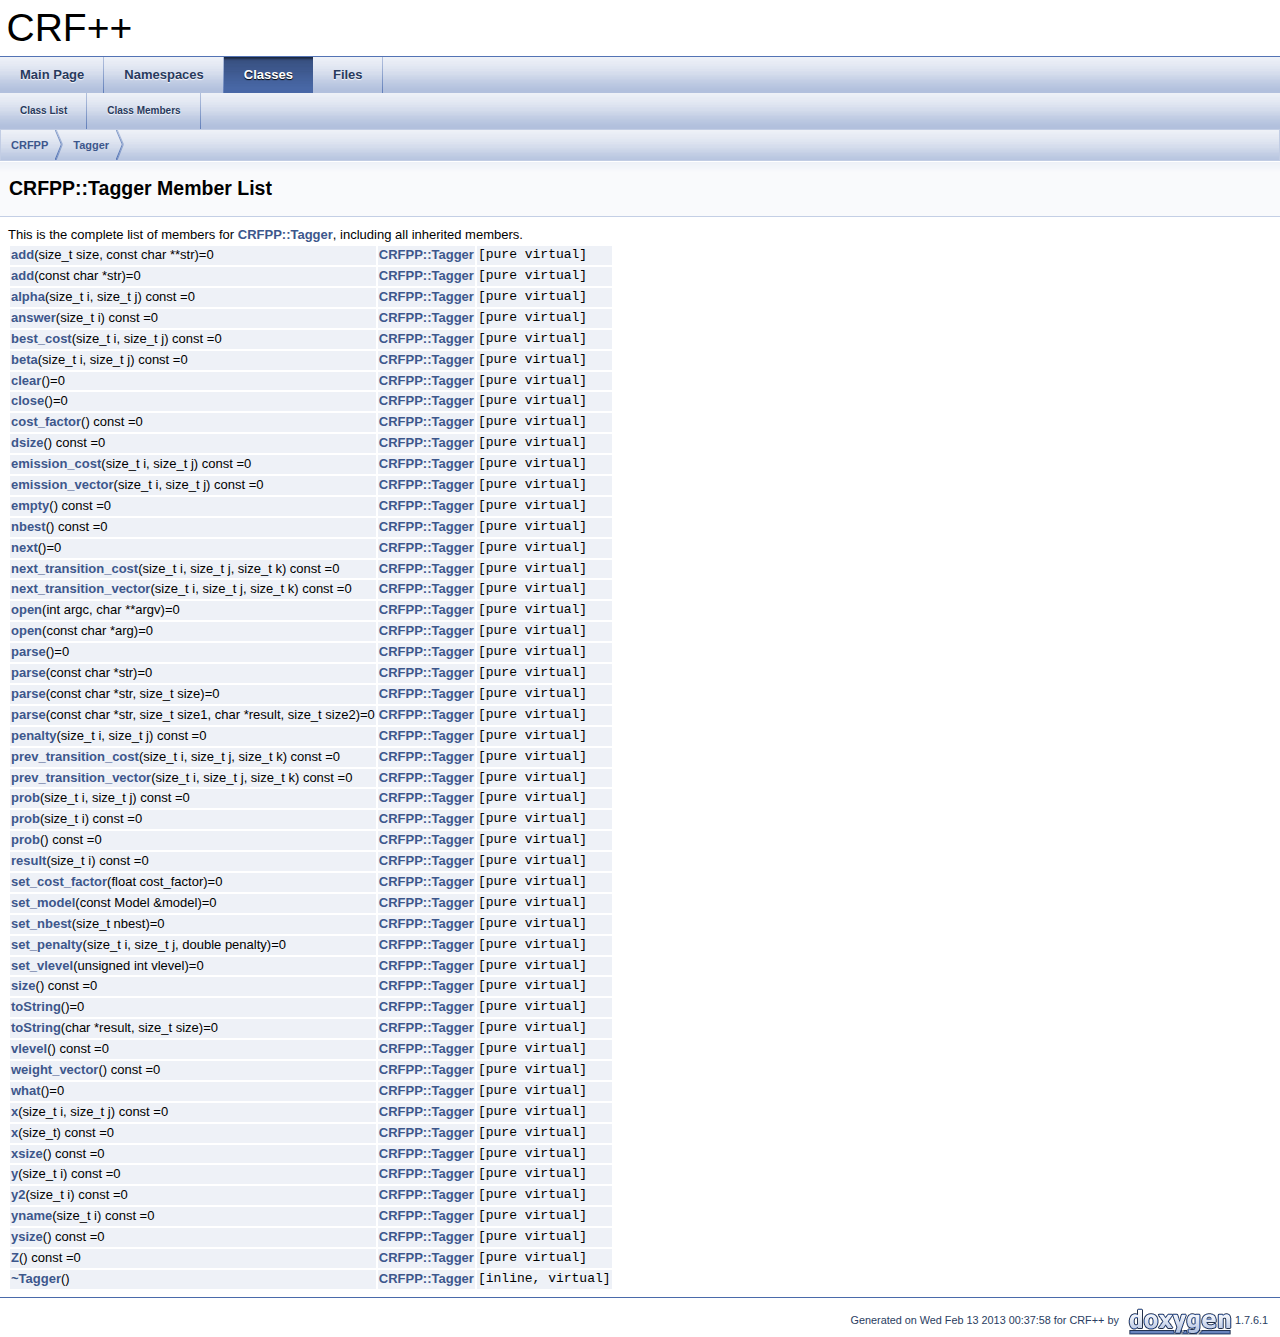
<file: programFlow/CRF++-0.58/doc/doxygen/classCRFPP_1_1Tagger-members.html>
<!DOCTYPE html PUBLIC "-//W3C//DTD XHTML 1.0 Transitional//EN" "http://www.w3.org/TR/xhtml1/DTD/xhtml1-transitional.dtd">
<html xmlns="http://www.w3.org/1999/xhtml">
<head>
<meta http-equiv="Content-Type" content="text/xhtml;charset=UTF-8"/>
<meta http-equiv="X-UA-Compatible" content="IE=9"/>
<title>CRF++: Member List</title>

<link href="tabs.css" rel="stylesheet" type="text/css"/>
<link href="doxygen.css" rel="stylesheet" type="text/css" />



</head>
<body>
<div id="top"><!-- do not remove this div! -->


<div id="titlearea">
<table cellspacing="0" cellpadding="0">
 <tbody>
 <tr style="height: 56px;">
  
  
  <td style="padding-left: 0.5em;">
   <div id="projectname">CRF++
   
   </div>
   
  </td>
  
  
  
 </tr>
 </tbody>
</table>
</div>

<!-- Generated by Doxygen 1.7.6.1 -->
  <div id="navrow1" class="tabs">
    <ul class="tablist">
      <li><a href="index.html"><span>Main&#160;Page</span></a></li>
      <li><a href="namespaces.html"><span>Namespaces</span></a></li>
      <li class="current"><a href="annotated.html"><span>Classes</span></a></li>
      <li><a href="files.html"><span>Files</span></a></li>
    </ul>
  </div>
  <div id="navrow2" class="tabs2">
    <ul class="tablist">
      <li><a href="annotated.html"><span>Class&#160;List</span></a></li>
      <li><a href="functions.html"><span>Class&#160;Members</span></a></li>
    </ul>
  </div>
  <div id="nav-path" class="navpath">
    <ul>
      <li class="navelem"><a class="el" href="namespaceCRFPP.html">CRFPP</a>      </li>
      <li class="navelem"><a class="el" href="classCRFPP_1_1Tagger.html">Tagger</a>      </li>
    </ul>
  </div>
</div>
<div class="header">
  <div class="headertitle">
<div class="title">CRFPP::Tagger Member List</div>  </div>
</div><!--header-->
<div class="contents">
This is the complete list of members for <a class="el" href="classCRFPP_1_1Tagger.html">CRFPP::Tagger</a>, including all inherited members.<table>
  <tr class="memlist"><td><a class="el" href="classCRFPP_1_1Tagger.html#a085a5e47c96dfea16ca2fa1b917532f6">add</a>(size_t size, const char **str)=0</td><td><a class="el" href="classCRFPP_1_1Tagger.html">CRFPP::Tagger</a></td><td><code> [pure virtual]</code></td></tr>
  <tr class="memlist"><td><a class="el" href="classCRFPP_1_1Tagger.html#aa8d6eee0ead9d834f9975243379cadc9">add</a>(const char *str)=0</td><td><a class="el" href="classCRFPP_1_1Tagger.html">CRFPP::Tagger</a></td><td><code> [pure virtual]</code></td></tr>
  <tr class="memlist"><td><a class="el" href="classCRFPP_1_1Tagger.html#a0fd1381e54737522383e3345d0460946">alpha</a>(size_t i, size_t j) const =0</td><td><a class="el" href="classCRFPP_1_1Tagger.html">CRFPP::Tagger</a></td><td><code> [pure virtual]</code></td></tr>
  <tr class="memlist"><td><a class="el" href="classCRFPP_1_1Tagger.html#acb0a26699ae23f463b5d7a8d844a8941">answer</a>(size_t i) const =0</td><td><a class="el" href="classCRFPP_1_1Tagger.html">CRFPP::Tagger</a></td><td><code> [pure virtual]</code></td></tr>
  <tr class="memlist"><td><a class="el" href="classCRFPP_1_1Tagger.html#a39b2762fc466abf4d63c9c7273c92dcc">best_cost</a>(size_t i, size_t j) const =0</td><td><a class="el" href="classCRFPP_1_1Tagger.html">CRFPP::Tagger</a></td><td><code> [pure virtual]</code></td></tr>
  <tr class="memlist"><td><a class="el" href="classCRFPP_1_1Tagger.html#a98e054a8f5fb2eeb629fa2d7067aae25">beta</a>(size_t i, size_t j) const =0</td><td><a class="el" href="classCRFPP_1_1Tagger.html">CRFPP::Tagger</a></td><td><code> [pure virtual]</code></td></tr>
  <tr class="memlist"><td><a class="el" href="classCRFPP_1_1Tagger.html#ac59a9a7b99503c282cd8dc529c9311f7">clear</a>()=0</td><td><a class="el" href="classCRFPP_1_1Tagger.html">CRFPP::Tagger</a></td><td><code> [pure virtual]</code></td></tr>
  <tr class="memlist"><td><a class="el" href="classCRFPP_1_1Tagger.html#a17d23a6de9ae9dac536c98cca32a7f01">close</a>()=0</td><td><a class="el" href="classCRFPP_1_1Tagger.html">CRFPP::Tagger</a></td><td><code> [pure virtual]</code></td></tr>
  <tr class="memlist"><td><a class="el" href="classCRFPP_1_1Tagger.html#a4ac9f6bbfad372e4594960c7c7ce568c">cost_factor</a>() const =0</td><td><a class="el" href="classCRFPP_1_1Tagger.html">CRFPP::Tagger</a></td><td><code> [pure virtual]</code></td></tr>
  <tr class="memlist"><td><a class="el" href="classCRFPP_1_1Tagger.html#a141878c42290862182f5df5023348763">dsize</a>() const =0</td><td><a class="el" href="classCRFPP_1_1Tagger.html">CRFPP::Tagger</a></td><td><code> [pure virtual]</code></td></tr>
  <tr class="memlist"><td><a class="el" href="classCRFPP_1_1Tagger.html#a1a8e45d675a38a7f5c3075c39c2ee2fb">emission_cost</a>(size_t i, size_t j) const =0</td><td><a class="el" href="classCRFPP_1_1Tagger.html">CRFPP::Tagger</a></td><td><code> [pure virtual]</code></td></tr>
  <tr class="memlist"><td><a class="el" href="classCRFPP_1_1Tagger.html#a4f5172db2d33c2d16a71989486750299">emission_vector</a>(size_t i, size_t j) const =0</td><td><a class="el" href="classCRFPP_1_1Tagger.html">CRFPP::Tagger</a></td><td><code> [pure virtual]</code></td></tr>
  <tr class="memlist"><td><a class="el" href="classCRFPP_1_1Tagger.html#a938183f7d5e5f470efe58bf2aae7dbdd">empty</a>() const =0</td><td><a class="el" href="classCRFPP_1_1Tagger.html">CRFPP::Tagger</a></td><td><code> [pure virtual]</code></td></tr>
  <tr class="memlist"><td><a class="el" href="classCRFPP_1_1Tagger.html#a7b5de55779ac461bea10a250e2c932cc">nbest</a>() const =0</td><td><a class="el" href="classCRFPP_1_1Tagger.html">CRFPP::Tagger</a></td><td><code> [pure virtual]</code></td></tr>
  <tr class="memlist"><td><a class="el" href="classCRFPP_1_1Tagger.html#a137d7523294d05773a5dd26f60dce73c">next</a>()=0</td><td><a class="el" href="classCRFPP_1_1Tagger.html">CRFPP::Tagger</a></td><td><code> [pure virtual]</code></td></tr>
  <tr class="memlist"><td><a class="el" href="classCRFPP_1_1Tagger.html#a2327ce0f0be365a8e3b2df6bd14d223a">next_transition_cost</a>(size_t i, size_t j, size_t k) const =0</td><td><a class="el" href="classCRFPP_1_1Tagger.html">CRFPP::Tagger</a></td><td><code> [pure virtual]</code></td></tr>
  <tr class="memlist"><td><a class="el" href="classCRFPP_1_1Tagger.html#afaba05159548ba5427088dc45f7cfde0">next_transition_vector</a>(size_t i, size_t j, size_t k) const =0</td><td><a class="el" href="classCRFPP_1_1Tagger.html">CRFPP::Tagger</a></td><td><code> [pure virtual]</code></td></tr>
  <tr class="memlist"><td><a class="el" href="classCRFPP_1_1Tagger.html#a64a7abe75bc6d41df69ad1862c3d73a0">open</a>(int argc, char **argv)=0</td><td><a class="el" href="classCRFPP_1_1Tagger.html">CRFPP::Tagger</a></td><td><code> [pure virtual]</code></td></tr>
  <tr class="memlist"><td><a class="el" href="classCRFPP_1_1Tagger.html#a826b233e2bdca03d1ea5d4e596c92536">open</a>(const char *arg)=0</td><td><a class="el" href="classCRFPP_1_1Tagger.html">CRFPP::Tagger</a></td><td><code> [pure virtual]</code></td></tr>
  <tr class="memlist"><td><a class="el" href="classCRFPP_1_1Tagger.html#a195868fcd1d7e7e9dfc6f802ad32d2e7">parse</a>()=0</td><td><a class="el" href="classCRFPP_1_1Tagger.html">CRFPP::Tagger</a></td><td><code> [pure virtual]</code></td></tr>
  <tr class="memlist"><td><a class="el" href="classCRFPP_1_1Tagger.html#a421908800a17ffc32428e91af525bc4e">parse</a>(const char *str)=0</td><td><a class="el" href="classCRFPP_1_1Tagger.html">CRFPP::Tagger</a></td><td><code> [pure virtual]</code></td></tr>
  <tr class="memlist"><td><a class="el" href="classCRFPP_1_1Tagger.html#a8008ea023d49bd3e1a52c1aef266e401">parse</a>(const char *str, size_t size)=0</td><td><a class="el" href="classCRFPP_1_1Tagger.html">CRFPP::Tagger</a></td><td><code> [pure virtual]</code></td></tr>
  <tr class="memlist"><td><a class="el" href="classCRFPP_1_1Tagger.html#ad977b81a2a0360accc94df289be9bd34">parse</a>(const char *str, size_t size1, char *result, size_t size2)=0</td><td><a class="el" href="classCRFPP_1_1Tagger.html">CRFPP::Tagger</a></td><td><code> [pure virtual]</code></td></tr>
  <tr class="memlist"><td><a class="el" href="classCRFPP_1_1Tagger.html#a73b2ccb516d28dcb3ad5a2ded1444c05">penalty</a>(size_t i, size_t j) const =0</td><td><a class="el" href="classCRFPP_1_1Tagger.html">CRFPP::Tagger</a></td><td><code> [pure virtual]</code></td></tr>
  <tr class="memlist"><td><a class="el" href="classCRFPP_1_1Tagger.html#a6b68c088ce371e4bcb9973bc09f793d5">prev_transition_cost</a>(size_t i, size_t j, size_t k) const =0</td><td><a class="el" href="classCRFPP_1_1Tagger.html">CRFPP::Tagger</a></td><td><code> [pure virtual]</code></td></tr>
  <tr class="memlist"><td><a class="el" href="classCRFPP_1_1Tagger.html#a4188eeb78469823e096986440b8ca87a">prev_transition_vector</a>(size_t i, size_t j, size_t k) const =0</td><td><a class="el" href="classCRFPP_1_1Tagger.html">CRFPP::Tagger</a></td><td><code> [pure virtual]</code></td></tr>
  <tr class="memlist"><td><a class="el" href="classCRFPP_1_1Tagger.html#a1116a2d7abe184ce276a1cbd4a52a3f3">prob</a>(size_t i, size_t j) const =0</td><td><a class="el" href="classCRFPP_1_1Tagger.html">CRFPP::Tagger</a></td><td><code> [pure virtual]</code></td></tr>
  <tr class="memlist"><td><a class="el" href="classCRFPP_1_1Tagger.html#aed23adc847399ca5fe6f793cfd24efe7">prob</a>(size_t i) const =0</td><td><a class="el" href="classCRFPP_1_1Tagger.html">CRFPP::Tagger</a></td><td><code> [pure virtual]</code></td></tr>
  <tr class="memlist"><td><a class="el" href="classCRFPP_1_1Tagger.html#a4dc84e06429db05a60fa6092ee992728">prob</a>() const =0</td><td><a class="el" href="classCRFPP_1_1Tagger.html">CRFPP::Tagger</a></td><td><code> [pure virtual]</code></td></tr>
  <tr class="memlist"><td><a class="el" href="classCRFPP_1_1Tagger.html#a64474629e38769c9b103b6680a5cebbd">result</a>(size_t i) const =0</td><td><a class="el" href="classCRFPP_1_1Tagger.html">CRFPP::Tagger</a></td><td><code> [pure virtual]</code></td></tr>
  <tr class="memlist"><td><a class="el" href="classCRFPP_1_1Tagger.html#ad2d6c8e09a5215de7b428633d7ffa7fa">set_cost_factor</a>(float cost_factor)=0</td><td><a class="el" href="classCRFPP_1_1Tagger.html">CRFPP::Tagger</a></td><td><code> [pure virtual]</code></td></tr>
  <tr class="memlist"><td><a class="el" href="classCRFPP_1_1Tagger.html#a844fc6ec342b43411786e47834ad401c">set_model</a>(const Model &amp;model)=0</td><td><a class="el" href="classCRFPP_1_1Tagger.html">CRFPP::Tagger</a></td><td><code> [pure virtual]</code></td></tr>
  <tr class="memlist"><td><a class="el" href="classCRFPP_1_1Tagger.html#a83b6bda1a107819b560047ba22216d78">set_nbest</a>(size_t nbest)=0</td><td><a class="el" href="classCRFPP_1_1Tagger.html">CRFPP::Tagger</a></td><td><code> [pure virtual]</code></td></tr>
  <tr class="memlist"><td><a class="el" href="classCRFPP_1_1Tagger.html#a9bc715726022339cffa722f0fa4de875">set_penalty</a>(size_t i, size_t j, double penalty)=0</td><td><a class="el" href="classCRFPP_1_1Tagger.html">CRFPP::Tagger</a></td><td><code> [pure virtual]</code></td></tr>
  <tr class="memlist"><td><a class="el" href="classCRFPP_1_1Tagger.html#af729184ba777adec3cc48c717739e79a">set_vlevel</a>(unsigned int vlevel)=0</td><td><a class="el" href="classCRFPP_1_1Tagger.html">CRFPP::Tagger</a></td><td><code> [pure virtual]</code></td></tr>
  <tr class="memlist"><td><a class="el" href="classCRFPP_1_1Tagger.html#a0bb307faa0e68f71ca1bb6a992bc01e4">size</a>() const =0</td><td><a class="el" href="classCRFPP_1_1Tagger.html">CRFPP::Tagger</a></td><td><code> [pure virtual]</code></td></tr>
  <tr class="memlist"><td><a class="el" href="classCRFPP_1_1Tagger.html#a0f00cbcf6b9486e177f3064ef1b5e275">toString</a>()=0</td><td><a class="el" href="classCRFPP_1_1Tagger.html">CRFPP::Tagger</a></td><td><code> [pure virtual]</code></td></tr>
  <tr class="memlist"><td><a class="el" href="classCRFPP_1_1Tagger.html#a5e23560b275d5f4bd5845d1ac8773dbb">toString</a>(char *result, size_t size)=0</td><td><a class="el" href="classCRFPP_1_1Tagger.html">CRFPP::Tagger</a></td><td><code> [pure virtual]</code></td></tr>
  <tr class="memlist"><td><a class="el" href="classCRFPP_1_1Tagger.html#a2c7e75615ca8d666da146be1b3570098">vlevel</a>() const =0</td><td><a class="el" href="classCRFPP_1_1Tagger.html">CRFPP::Tagger</a></td><td><code> [pure virtual]</code></td></tr>
  <tr class="memlist"><td><a class="el" href="classCRFPP_1_1Tagger.html#ab87c8c13cb0efcfaa7b6a6d1f1b75f33">weight_vector</a>() const =0</td><td><a class="el" href="classCRFPP_1_1Tagger.html">CRFPP::Tagger</a></td><td><code> [pure virtual]</code></td></tr>
  <tr class="memlist"><td><a class="el" href="classCRFPP_1_1Tagger.html#aa8fdb0f9b6ddeff642e828831ade7aba">what</a>()=0</td><td><a class="el" href="classCRFPP_1_1Tagger.html">CRFPP::Tagger</a></td><td><code> [pure virtual]</code></td></tr>
  <tr class="memlist"><td><a class="el" href="classCRFPP_1_1Tagger.html#af10eeb55a0465e553f99fb83191fd6cc">x</a>(size_t i, size_t j) const =0</td><td><a class="el" href="classCRFPP_1_1Tagger.html">CRFPP::Tagger</a></td><td><code> [pure virtual]</code></td></tr>
  <tr class="memlist"><td><a class="el" href="classCRFPP_1_1Tagger.html#aa9432e3e029ed41752d6d99b75364fd4">x</a>(size_t) const =0</td><td><a class="el" href="classCRFPP_1_1Tagger.html">CRFPP::Tagger</a></td><td><code> [pure virtual]</code></td></tr>
  <tr class="memlist"><td><a class="el" href="classCRFPP_1_1Tagger.html#a31403e849acb03bc109367f03f052ec3">xsize</a>() const =0</td><td><a class="el" href="classCRFPP_1_1Tagger.html">CRFPP::Tagger</a></td><td><code> [pure virtual]</code></td></tr>
  <tr class="memlist"><td><a class="el" href="classCRFPP_1_1Tagger.html#a89885d85c0914160fb43fa4d80a2f73d">y</a>(size_t i) const =0</td><td><a class="el" href="classCRFPP_1_1Tagger.html">CRFPP::Tagger</a></td><td><code> [pure virtual]</code></td></tr>
  <tr class="memlist"><td><a class="el" href="classCRFPP_1_1Tagger.html#a4a08dac43a80be3ba79fd08cf52fa228">y2</a>(size_t i) const =0</td><td><a class="el" href="classCRFPP_1_1Tagger.html">CRFPP::Tagger</a></td><td><code> [pure virtual]</code></td></tr>
  <tr class="memlist"><td><a class="el" href="classCRFPP_1_1Tagger.html#a92351d6e270ad6897986e8c9898240b8">yname</a>(size_t i) const =0</td><td><a class="el" href="classCRFPP_1_1Tagger.html">CRFPP::Tagger</a></td><td><code> [pure virtual]</code></td></tr>
  <tr class="memlist"><td><a class="el" href="classCRFPP_1_1Tagger.html#a00d8320a6d642291aa3c2cce5d37ed8a">ysize</a>() const =0</td><td><a class="el" href="classCRFPP_1_1Tagger.html">CRFPP::Tagger</a></td><td><code> [pure virtual]</code></td></tr>
  <tr class="memlist"><td><a class="el" href="classCRFPP_1_1Tagger.html#a70578008d83778a53800227002f0e4e5">Z</a>() const =0</td><td><a class="el" href="classCRFPP_1_1Tagger.html">CRFPP::Tagger</a></td><td><code> [pure virtual]</code></td></tr>
  <tr class="memlist"><td><a class="el" href="classCRFPP_1_1Tagger.html#a952aec420a7e26c35dc94c47132dd955">~Tagger</a>()</td><td><a class="el" href="classCRFPP_1_1Tagger.html">CRFPP::Tagger</a></td><td><code> [inline, virtual]</code></td></tr>
</table></div><!-- contents -->


<hr class="footer"/><address class="footer"><small>
Generated on Wed Feb 13 2013 00:37:58 for CRF++ by &#160;<a href="http://www.doxygen.org/index.html">
<img class="footer" src="doxygen.png" alt="doxygen"/>
</a> 1.7.6.1
</small></address>

</body>
</html>
</file>
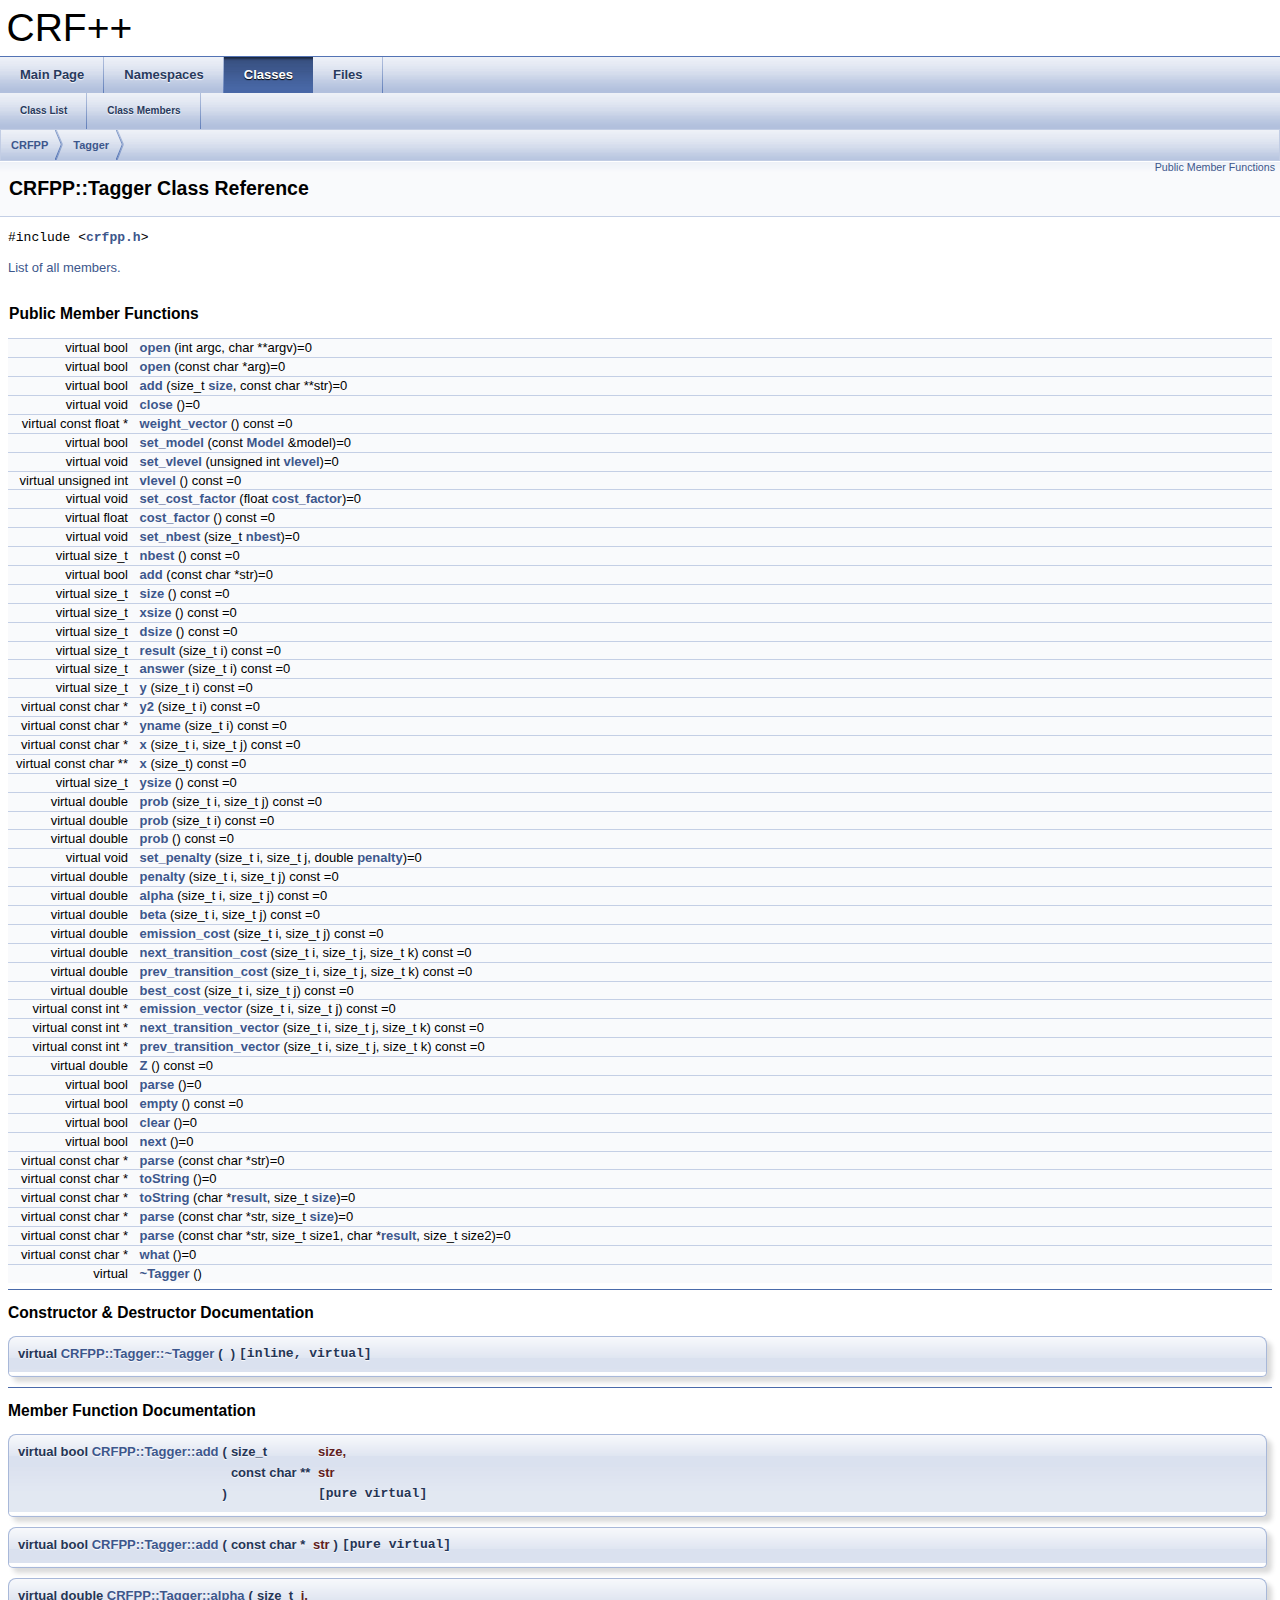
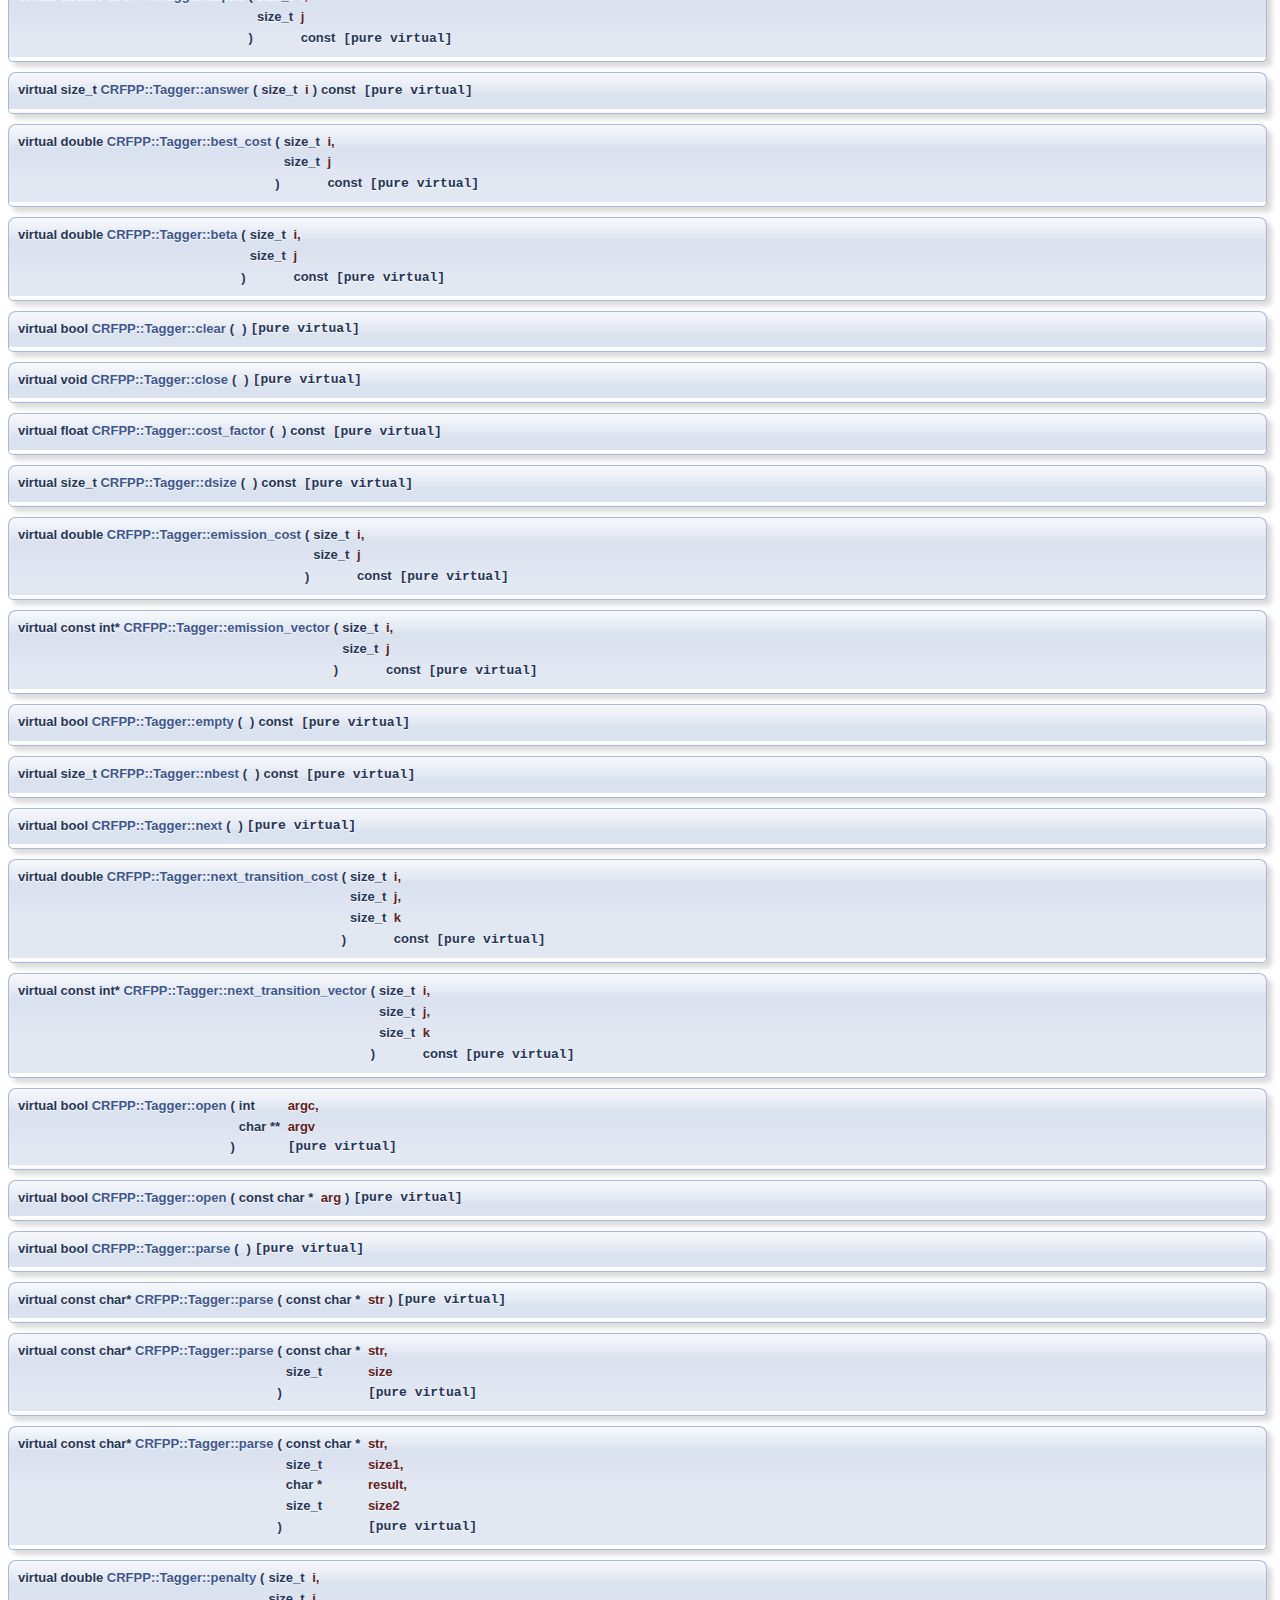
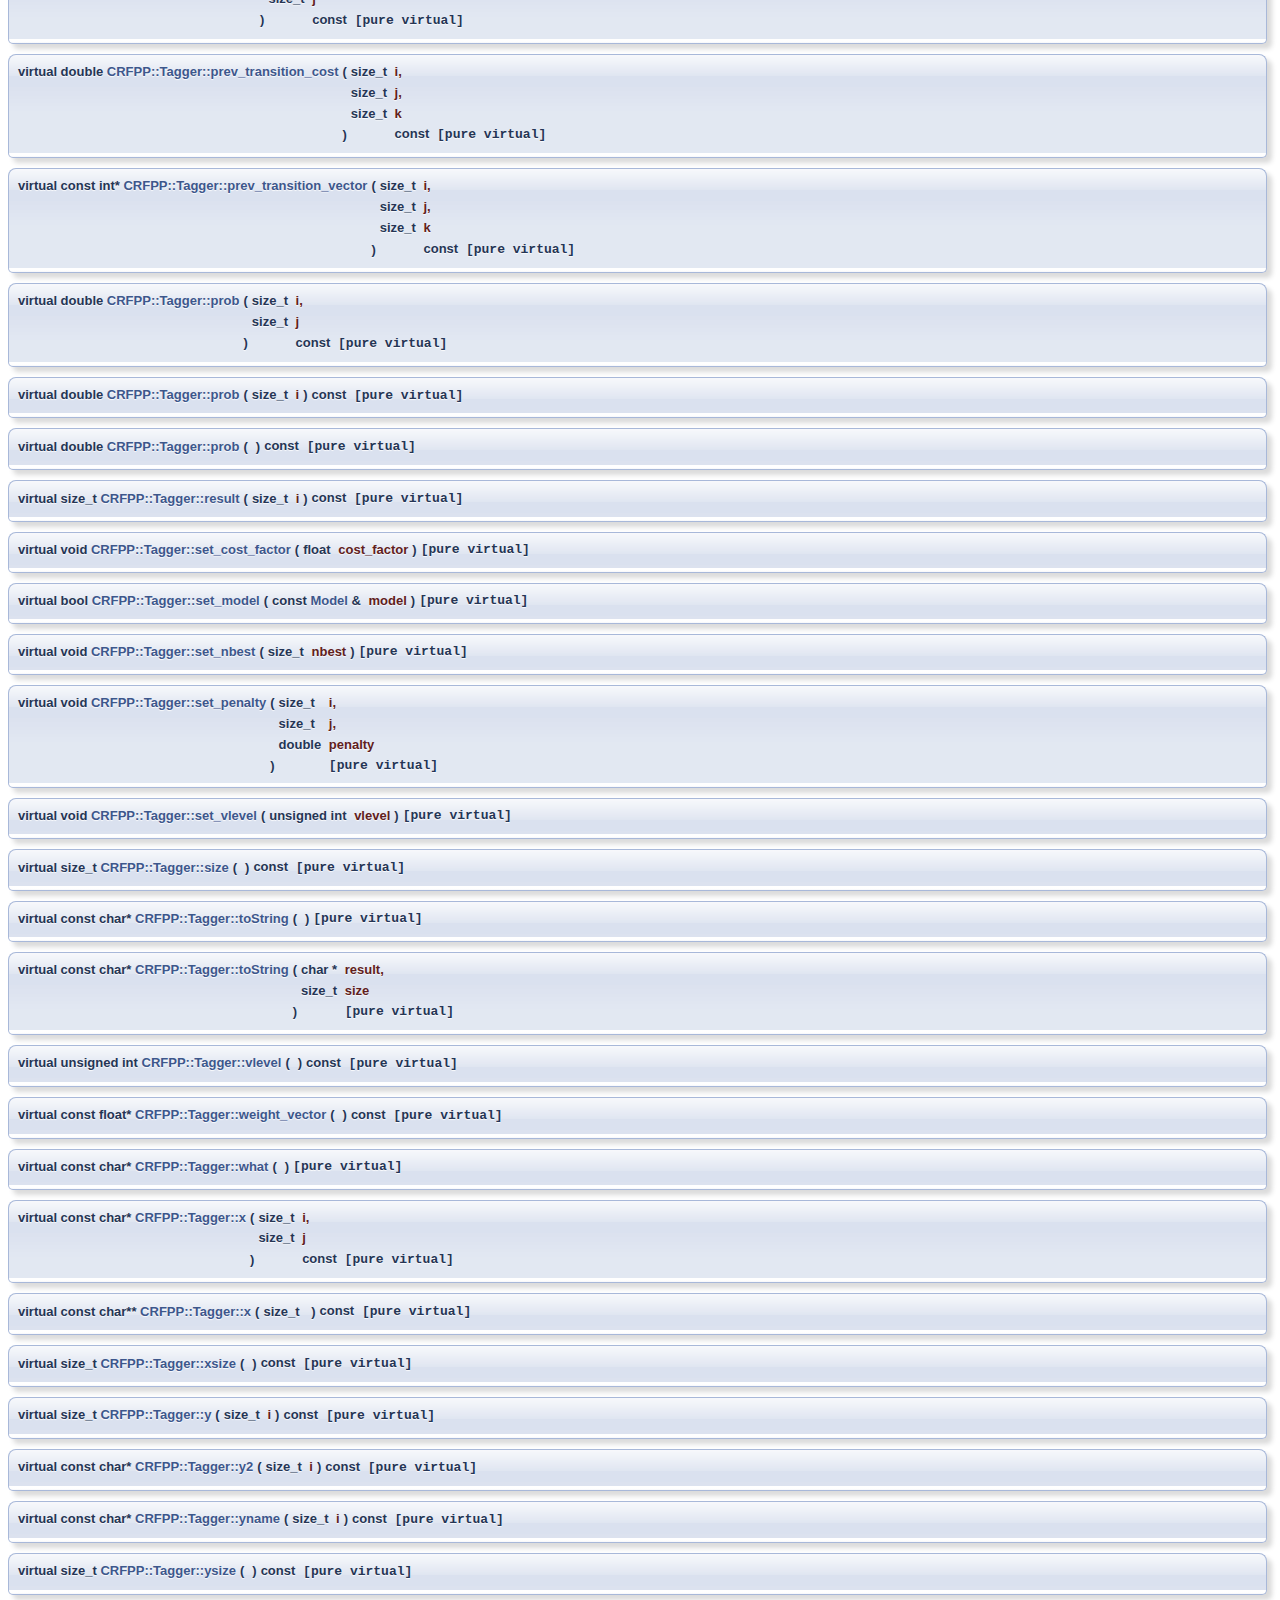
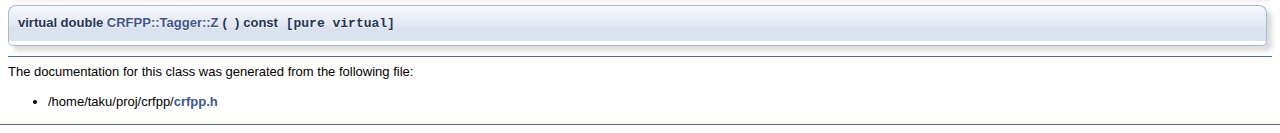
<file: programFlow/CRF++-0.58/doc/doxygen/classCRFPP_1_1Tagger.html>
<!DOCTYPE html PUBLIC "-//W3C//DTD XHTML 1.0 Transitional//EN" "http://www.w3.org/TR/xhtml1/DTD/xhtml1-transitional.dtd">
<html xmlns="http://www.w3.org/1999/xhtml">
<head>
<meta http-equiv="Content-Type" content="text/xhtml;charset=UTF-8"/>
<meta http-equiv="X-UA-Compatible" content="IE=9"/>
<title>CRF++: CRFPP::Tagger Class Reference</title>

<link href="tabs.css" rel="stylesheet" type="text/css"/>
<link href="doxygen.css" rel="stylesheet" type="text/css" />



</head>
<body>
<div id="top"><!-- do not remove this div! -->


<div id="titlearea">
<table cellspacing="0" cellpadding="0">
 <tbody>
 <tr style="height: 56px;">
  
  
  <td style="padding-left: 0.5em;">
   <div id="projectname">CRF++
   
   </div>
   
  </td>
  
  
  
 </tr>
 </tbody>
</table>
</div>

<!-- Generated by Doxygen 1.7.6.1 -->
  <div id="navrow1" class="tabs">
    <ul class="tablist">
      <li><a href="index.html"><span>Main&#160;Page</span></a></li>
      <li><a href="namespaces.html"><span>Namespaces</span></a></li>
      <li class="current"><a href="annotated.html"><span>Classes</span></a></li>
      <li><a href="files.html"><span>Files</span></a></li>
    </ul>
  </div>
  <div id="navrow2" class="tabs2">
    <ul class="tablist">
      <li><a href="annotated.html"><span>Class&#160;List</span></a></li>
      <li><a href="functions.html"><span>Class&#160;Members</span></a></li>
    </ul>
  </div>
  <div id="nav-path" class="navpath">
    <ul>
      <li class="navelem"><a class="el" href="namespaceCRFPP.html">CRFPP</a>      </li>
      <li class="navelem"><a class="el" href="classCRFPP_1_1Tagger.html">Tagger</a>      </li>
    </ul>
  </div>
</div>
<div class="header">
  <div class="summary">
<a href="#pub-methods">Public Member Functions</a>  </div>
  <div class="headertitle">
<div class="title">CRFPP::Tagger Class Reference</div>  </div>
</div><!--header-->
<div class="contents">
<!-- doxytag: class="CRFPP::Tagger" -->
<p><code>#include &lt;<a class="el" href="crfpp_8h_source.html">crfpp.h</a>&gt;</code></p>

<p><a href="classCRFPP_1_1Tagger-members.html">List of all members.</a></p>
<table class="memberdecls">
<tr><td colspan="2"><h2><a name="pub-methods"></a>
Public Member Functions</h2></td></tr>
<tr><td class="memItemLeft" align="right" valign="top">virtual bool&#160;</td><td class="memItemRight" valign="bottom"><a class="el" href="classCRFPP_1_1Tagger.html#a64a7abe75bc6d41df69ad1862c3d73a0">open</a> (int argc, char **argv)=0</td></tr>
<tr><td class="memItemLeft" align="right" valign="top">virtual bool&#160;</td><td class="memItemRight" valign="bottom"><a class="el" href="classCRFPP_1_1Tagger.html#a826b233e2bdca03d1ea5d4e596c92536">open</a> (const char *arg)=0</td></tr>
<tr><td class="memItemLeft" align="right" valign="top">virtual bool&#160;</td><td class="memItemRight" valign="bottom"><a class="el" href="classCRFPP_1_1Tagger.html#a085a5e47c96dfea16ca2fa1b917532f6">add</a> (size_t <a class="el" href="classCRFPP_1_1Tagger.html#a0bb307faa0e68f71ca1bb6a992bc01e4">size</a>, const char **str)=0</td></tr>
<tr><td class="memItemLeft" align="right" valign="top">virtual void&#160;</td><td class="memItemRight" valign="bottom"><a class="el" href="classCRFPP_1_1Tagger.html#a17d23a6de9ae9dac536c98cca32a7f01">close</a> ()=0</td></tr>
<tr><td class="memItemLeft" align="right" valign="top">virtual const float *&#160;</td><td class="memItemRight" valign="bottom"><a class="el" href="classCRFPP_1_1Tagger.html#ab87c8c13cb0efcfaa7b6a6d1f1b75f33">weight_vector</a> () const =0</td></tr>
<tr><td class="memItemLeft" align="right" valign="top">virtual bool&#160;</td><td class="memItemRight" valign="bottom"><a class="el" href="classCRFPP_1_1Tagger.html#a844fc6ec342b43411786e47834ad401c">set_model</a> (const <a class="el" href="classCRFPP_1_1Model.html">Model</a> &amp;model)=0</td></tr>
<tr><td class="memItemLeft" align="right" valign="top">virtual void&#160;</td><td class="memItemRight" valign="bottom"><a class="el" href="classCRFPP_1_1Tagger.html#af729184ba777adec3cc48c717739e79a">set_vlevel</a> (unsigned int <a class="el" href="classCRFPP_1_1Tagger.html#a2c7e75615ca8d666da146be1b3570098">vlevel</a>)=0</td></tr>
<tr><td class="memItemLeft" align="right" valign="top">virtual unsigned int&#160;</td><td class="memItemRight" valign="bottom"><a class="el" href="classCRFPP_1_1Tagger.html#a2c7e75615ca8d666da146be1b3570098">vlevel</a> () const =0</td></tr>
<tr><td class="memItemLeft" align="right" valign="top">virtual void&#160;</td><td class="memItemRight" valign="bottom"><a class="el" href="classCRFPP_1_1Tagger.html#ad2d6c8e09a5215de7b428633d7ffa7fa">set_cost_factor</a> (float <a class="el" href="classCRFPP_1_1Tagger.html#a4ac9f6bbfad372e4594960c7c7ce568c">cost_factor</a>)=0</td></tr>
<tr><td class="memItemLeft" align="right" valign="top">virtual float&#160;</td><td class="memItemRight" valign="bottom"><a class="el" href="classCRFPP_1_1Tagger.html#a4ac9f6bbfad372e4594960c7c7ce568c">cost_factor</a> () const =0</td></tr>
<tr><td class="memItemLeft" align="right" valign="top">virtual void&#160;</td><td class="memItemRight" valign="bottom"><a class="el" href="classCRFPP_1_1Tagger.html#a83b6bda1a107819b560047ba22216d78">set_nbest</a> (size_t <a class="el" href="classCRFPP_1_1Tagger.html#a7b5de55779ac461bea10a250e2c932cc">nbest</a>)=0</td></tr>
<tr><td class="memItemLeft" align="right" valign="top">virtual size_t&#160;</td><td class="memItemRight" valign="bottom"><a class="el" href="classCRFPP_1_1Tagger.html#a7b5de55779ac461bea10a250e2c932cc">nbest</a> () const =0</td></tr>
<tr><td class="memItemLeft" align="right" valign="top">virtual bool&#160;</td><td class="memItemRight" valign="bottom"><a class="el" href="classCRFPP_1_1Tagger.html#aa8d6eee0ead9d834f9975243379cadc9">add</a> (const char *str)=0</td></tr>
<tr><td class="memItemLeft" align="right" valign="top">virtual size_t&#160;</td><td class="memItemRight" valign="bottom"><a class="el" href="classCRFPP_1_1Tagger.html#a0bb307faa0e68f71ca1bb6a992bc01e4">size</a> () const =0</td></tr>
<tr><td class="memItemLeft" align="right" valign="top">virtual size_t&#160;</td><td class="memItemRight" valign="bottom"><a class="el" href="classCRFPP_1_1Tagger.html#a31403e849acb03bc109367f03f052ec3">xsize</a> () const =0</td></tr>
<tr><td class="memItemLeft" align="right" valign="top">virtual size_t&#160;</td><td class="memItemRight" valign="bottom"><a class="el" href="classCRFPP_1_1Tagger.html#a141878c42290862182f5df5023348763">dsize</a> () const =0</td></tr>
<tr><td class="memItemLeft" align="right" valign="top">virtual size_t&#160;</td><td class="memItemRight" valign="bottom"><a class="el" href="classCRFPP_1_1Tagger.html#a64474629e38769c9b103b6680a5cebbd">result</a> (size_t i) const =0</td></tr>
<tr><td class="memItemLeft" align="right" valign="top">virtual size_t&#160;</td><td class="memItemRight" valign="bottom"><a class="el" href="classCRFPP_1_1Tagger.html#acb0a26699ae23f463b5d7a8d844a8941">answer</a> (size_t i) const =0</td></tr>
<tr><td class="memItemLeft" align="right" valign="top">virtual size_t&#160;</td><td class="memItemRight" valign="bottom"><a class="el" href="classCRFPP_1_1Tagger.html#a89885d85c0914160fb43fa4d80a2f73d">y</a> (size_t i) const =0</td></tr>
<tr><td class="memItemLeft" align="right" valign="top">virtual const char *&#160;</td><td class="memItemRight" valign="bottom"><a class="el" href="classCRFPP_1_1Tagger.html#a4a08dac43a80be3ba79fd08cf52fa228">y2</a> (size_t i) const =0</td></tr>
<tr><td class="memItemLeft" align="right" valign="top">virtual const char *&#160;</td><td class="memItemRight" valign="bottom"><a class="el" href="classCRFPP_1_1Tagger.html#a92351d6e270ad6897986e8c9898240b8">yname</a> (size_t i) const =0</td></tr>
<tr><td class="memItemLeft" align="right" valign="top">virtual const char *&#160;</td><td class="memItemRight" valign="bottom"><a class="el" href="classCRFPP_1_1Tagger.html#af10eeb55a0465e553f99fb83191fd6cc">x</a> (size_t i, size_t j) const =0</td></tr>
<tr><td class="memItemLeft" align="right" valign="top">virtual const char **&#160;</td><td class="memItemRight" valign="bottom"><a class="el" href="classCRFPP_1_1Tagger.html#aa9432e3e029ed41752d6d99b75364fd4">x</a> (size_t) const =0</td></tr>
<tr><td class="memItemLeft" align="right" valign="top">virtual size_t&#160;</td><td class="memItemRight" valign="bottom"><a class="el" href="classCRFPP_1_1Tagger.html#a00d8320a6d642291aa3c2cce5d37ed8a">ysize</a> () const =0</td></tr>
<tr><td class="memItemLeft" align="right" valign="top">virtual double&#160;</td><td class="memItemRight" valign="bottom"><a class="el" href="classCRFPP_1_1Tagger.html#a1116a2d7abe184ce276a1cbd4a52a3f3">prob</a> (size_t i, size_t j) const =0</td></tr>
<tr><td class="memItemLeft" align="right" valign="top">virtual double&#160;</td><td class="memItemRight" valign="bottom"><a class="el" href="classCRFPP_1_1Tagger.html#aed23adc847399ca5fe6f793cfd24efe7">prob</a> (size_t i) const =0</td></tr>
<tr><td class="memItemLeft" align="right" valign="top">virtual double&#160;</td><td class="memItemRight" valign="bottom"><a class="el" href="classCRFPP_1_1Tagger.html#a4dc84e06429db05a60fa6092ee992728">prob</a> () const =0</td></tr>
<tr><td class="memItemLeft" align="right" valign="top">virtual void&#160;</td><td class="memItemRight" valign="bottom"><a class="el" href="classCRFPP_1_1Tagger.html#a9bc715726022339cffa722f0fa4de875">set_penalty</a> (size_t i, size_t j, double <a class="el" href="classCRFPP_1_1Tagger.html#a73b2ccb516d28dcb3ad5a2ded1444c05">penalty</a>)=0</td></tr>
<tr><td class="memItemLeft" align="right" valign="top">virtual double&#160;</td><td class="memItemRight" valign="bottom"><a class="el" href="classCRFPP_1_1Tagger.html#a73b2ccb516d28dcb3ad5a2ded1444c05">penalty</a> (size_t i, size_t j) const =0</td></tr>
<tr><td class="memItemLeft" align="right" valign="top">virtual double&#160;</td><td class="memItemRight" valign="bottom"><a class="el" href="classCRFPP_1_1Tagger.html#a0fd1381e54737522383e3345d0460946">alpha</a> (size_t i, size_t j) const =0</td></tr>
<tr><td class="memItemLeft" align="right" valign="top">virtual double&#160;</td><td class="memItemRight" valign="bottom"><a class="el" href="classCRFPP_1_1Tagger.html#a98e054a8f5fb2eeb629fa2d7067aae25">beta</a> (size_t i, size_t j) const =0</td></tr>
<tr><td class="memItemLeft" align="right" valign="top">virtual double&#160;</td><td class="memItemRight" valign="bottom"><a class="el" href="classCRFPP_1_1Tagger.html#a1a8e45d675a38a7f5c3075c39c2ee2fb">emission_cost</a> (size_t i, size_t j) const =0</td></tr>
<tr><td class="memItemLeft" align="right" valign="top">virtual double&#160;</td><td class="memItemRight" valign="bottom"><a class="el" href="classCRFPP_1_1Tagger.html#a2327ce0f0be365a8e3b2df6bd14d223a">next_transition_cost</a> (size_t i, size_t j, size_t k) const =0</td></tr>
<tr><td class="memItemLeft" align="right" valign="top">virtual double&#160;</td><td class="memItemRight" valign="bottom"><a class="el" href="classCRFPP_1_1Tagger.html#a6b68c088ce371e4bcb9973bc09f793d5">prev_transition_cost</a> (size_t i, size_t j, size_t k) const =0</td></tr>
<tr><td class="memItemLeft" align="right" valign="top">virtual double&#160;</td><td class="memItemRight" valign="bottom"><a class="el" href="classCRFPP_1_1Tagger.html#a39b2762fc466abf4d63c9c7273c92dcc">best_cost</a> (size_t i, size_t j) const =0</td></tr>
<tr><td class="memItemLeft" align="right" valign="top">virtual const int *&#160;</td><td class="memItemRight" valign="bottom"><a class="el" href="classCRFPP_1_1Tagger.html#a4f5172db2d33c2d16a71989486750299">emission_vector</a> (size_t i, size_t j) const =0</td></tr>
<tr><td class="memItemLeft" align="right" valign="top">virtual const int *&#160;</td><td class="memItemRight" valign="bottom"><a class="el" href="classCRFPP_1_1Tagger.html#afaba05159548ba5427088dc45f7cfde0">next_transition_vector</a> (size_t i, size_t j, size_t k) const =0</td></tr>
<tr><td class="memItemLeft" align="right" valign="top">virtual const int *&#160;</td><td class="memItemRight" valign="bottom"><a class="el" href="classCRFPP_1_1Tagger.html#a4188eeb78469823e096986440b8ca87a">prev_transition_vector</a> (size_t i, size_t j, size_t k) const =0</td></tr>
<tr><td class="memItemLeft" align="right" valign="top">virtual double&#160;</td><td class="memItemRight" valign="bottom"><a class="el" href="classCRFPP_1_1Tagger.html#a70578008d83778a53800227002f0e4e5">Z</a> () const =0</td></tr>
<tr><td class="memItemLeft" align="right" valign="top">virtual bool&#160;</td><td class="memItemRight" valign="bottom"><a class="el" href="classCRFPP_1_1Tagger.html#a195868fcd1d7e7e9dfc6f802ad32d2e7">parse</a> ()=0</td></tr>
<tr><td class="memItemLeft" align="right" valign="top">virtual bool&#160;</td><td class="memItemRight" valign="bottom"><a class="el" href="classCRFPP_1_1Tagger.html#a938183f7d5e5f470efe58bf2aae7dbdd">empty</a> () const =0</td></tr>
<tr><td class="memItemLeft" align="right" valign="top">virtual bool&#160;</td><td class="memItemRight" valign="bottom"><a class="el" href="classCRFPP_1_1Tagger.html#ac59a9a7b99503c282cd8dc529c9311f7">clear</a> ()=0</td></tr>
<tr><td class="memItemLeft" align="right" valign="top">virtual bool&#160;</td><td class="memItemRight" valign="bottom"><a class="el" href="classCRFPP_1_1Tagger.html#a137d7523294d05773a5dd26f60dce73c">next</a> ()=0</td></tr>
<tr><td class="memItemLeft" align="right" valign="top">virtual const char *&#160;</td><td class="memItemRight" valign="bottom"><a class="el" href="classCRFPP_1_1Tagger.html#a421908800a17ffc32428e91af525bc4e">parse</a> (const char *str)=0</td></tr>
<tr><td class="memItemLeft" align="right" valign="top">virtual const char *&#160;</td><td class="memItemRight" valign="bottom"><a class="el" href="classCRFPP_1_1Tagger.html#a0f00cbcf6b9486e177f3064ef1b5e275">toString</a> ()=0</td></tr>
<tr><td class="memItemLeft" align="right" valign="top">virtual const char *&#160;</td><td class="memItemRight" valign="bottom"><a class="el" href="classCRFPP_1_1Tagger.html#a5e23560b275d5f4bd5845d1ac8773dbb">toString</a> (char *<a class="el" href="classCRFPP_1_1Tagger.html#a64474629e38769c9b103b6680a5cebbd">result</a>, size_t <a class="el" href="classCRFPP_1_1Tagger.html#a0bb307faa0e68f71ca1bb6a992bc01e4">size</a>)=0</td></tr>
<tr><td class="memItemLeft" align="right" valign="top">virtual const char *&#160;</td><td class="memItemRight" valign="bottom"><a class="el" href="classCRFPP_1_1Tagger.html#a8008ea023d49bd3e1a52c1aef266e401">parse</a> (const char *str, size_t <a class="el" href="classCRFPP_1_1Tagger.html#a0bb307faa0e68f71ca1bb6a992bc01e4">size</a>)=0</td></tr>
<tr><td class="memItemLeft" align="right" valign="top">virtual const char *&#160;</td><td class="memItemRight" valign="bottom"><a class="el" href="classCRFPP_1_1Tagger.html#ad977b81a2a0360accc94df289be9bd34">parse</a> (const char *str, size_t size1, char *<a class="el" href="classCRFPP_1_1Tagger.html#a64474629e38769c9b103b6680a5cebbd">result</a>, size_t size2)=0</td></tr>
<tr><td class="memItemLeft" align="right" valign="top">virtual const char *&#160;</td><td class="memItemRight" valign="bottom"><a class="el" href="classCRFPP_1_1Tagger.html#aa8fdb0f9b6ddeff642e828831ade7aba">what</a> ()=0</td></tr>
<tr><td class="memItemLeft" align="right" valign="top">virtual&#160;</td><td class="memItemRight" valign="bottom"><a class="el" href="classCRFPP_1_1Tagger.html#a952aec420a7e26c35dc94c47132dd955">~Tagger</a> ()</td></tr>
</table>
<hr/><h2>Constructor &amp; Destructor Documentation</h2>
<a class="anchor" id="a952aec420a7e26c35dc94c47132dd955"></a><!-- doxytag: member="CRFPP::Tagger::~Tagger" ref="a952aec420a7e26c35dc94c47132dd955" args="()" -->
<div class="memitem">
<div class="memproto">
      <table class="memname">
        <tr>
          <td class="memname">virtual <a class="el" href="classCRFPP_1_1Tagger.html#a952aec420a7e26c35dc94c47132dd955">CRFPP::Tagger::~Tagger</a> </td>
          <td>(</td>
          <td class="paramname"></td><td>)</td>
          <td><code> [inline, virtual]</code></td>
        </tr>
      </table>
</div>
<div class="memdoc">

</div>
</div>
<hr/><h2>Member Function Documentation</h2>
<a class="anchor" id="a085a5e47c96dfea16ca2fa1b917532f6"></a><!-- doxytag: member="CRFPP::Tagger::add" ref="a085a5e47c96dfea16ca2fa1b917532f6" args="(size_t size, const char **str)=0" -->
<div class="memitem">
<div class="memproto">
      <table class="memname">
        <tr>
          <td class="memname">virtual bool <a class="el" href="classCRFPP_1_1Tagger.html#a085a5e47c96dfea16ca2fa1b917532f6">CRFPP::Tagger::add</a> </td>
          <td>(</td>
          <td class="paramtype">size_t&#160;</td>
          <td class="paramname"><em>size</em>, </td>
        </tr>
        <tr>
          <td class="paramkey"></td>
          <td></td>
          <td class="paramtype">const char **&#160;</td>
          <td class="paramname"><em>str</em>&#160;</td>
        </tr>
        <tr>
          <td></td>
          <td>)</td>
          <td></td><td><code> [pure virtual]</code></td>
        </tr>
      </table>
</div>
<div class="memdoc">

</div>
</div>
<a class="anchor" id="aa8d6eee0ead9d834f9975243379cadc9"></a><!-- doxytag: member="CRFPP::Tagger::add" ref="aa8d6eee0ead9d834f9975243379cadc9" args="(const char *str)=0" -->
<div class="memitem">
<div class="memproto">
      <table class="memname">
        <tr>
          <td class="memname">virtual bool <a class="el" href="classCRFPP_1_1Tagger.html#a085a5e47c96dfea16ca2fa1b917532f6">CRFPP::Tagger::add</a> </td>
          <td>(</td>
          <td class="paramtype">const char *&#160;</td>
          <td class="paramname"><em>str</em></td><td>)</td>
          <td><code> [pure virtual]</code></td>
        </tr>
      </table>
</div>
<div class="memdoc">

</div>
</div>
<a class="anchor" id="a0fd1381e54737522383e3345d0460946"></a><!-- doxytag: member="CRFPP::Tagger::alpha" ref="a0fd1381e54737522383e3345d0460946" args="(size_t i, size_t j) const =0" -->
<div class="memitem">
<div class="memproto">
      <table class="memname">
        <tr>
          <td class="memname">virtual double <a class="el" href="classCRFPP_1_1Tagger.html#a0fd1381e54737522383e3345d0460946">CRFPP::Tagger::alpha</a> </td>
          <td>(</td>
          <td class="paramtype">size_t&#160;</td>
          <td class="paramname"><em>i</em>, </td>
        </tr>
        <tr>
          <td class="paramkey"></td>
          <td></td>
          <td class="paramtype">size_t&#160;</td>
          <td class="paramname"><em>j</em>&#160;</td>
        </tr>
        <tr>
          <td></td>
          <td>)</td>
          <td></td><td> const<code> [pure virtual]</code></td>
        </tr>
      </table>
</div>
<div class="memdoc">

</div>
</div>
<a class="anchor" id="acb0a26699ae23f463b5d7a8d844a8941"></a><!-- doxytag: member="CRFPP::Tagger::answer" ref="acb0a26699ae23f463b5d7a8d844a8941" args="(size_t i) const =0" -->
<div class="memitem">
<div class="memproto">
      <table class="memname">
        <tr>
          <td class="memname">virtual size_t <a class="el" href="classCRFPP_1_1Tagger.html#acb0a26699ae23f463b5d7a8d844a8941">CRFPP::Tagger::answer</a> </td>
          <td>(</td>
          <td class="paramtype">size_t&#160;</td>
          <td class="paramname"><em>i</em></td><td>)</td>
          <td> const<code> [pure virtual]</code></td>
        </tr>
      </table>
</div>
<div class="memdoc">

</div>
</div>
<a class="anchor" id="a39b2762fc466abf4d63c9c7273c92dcc"></a><!-- doxytag: member="CRFPP::Tagger::best_cost" ref="a39b2762fc466abf4d63c9c7273c92dcc" args="(size_t i, size_t j) const =0" -->
<div class="memitem">
<div class="memproto">
      <table class="memname">
        <tr>
          <td class="memname">virtual double <a class="el" href="classCRFPP_1_1Tagger.html#a39b2762fc466abf4d63c9c7273c92dcc">CRFPP::Tagger::best_cost</a> </td>
          <td>(</td>
          <td class="paramtype">size_t&#160;</td>
          <td class="paramname"><em>i</em>, </td>
        </tr>
        <tr>
          <td class="paramkey"></td>
          <td></td>
          <td class="paramtype">size_t&#160;</td>
          <td class="paramname"><em>j</em>&#160;</td>
        </tr>
        <tr>
          <td></td>
          <td>)</td>
          <td></td><td> const<code> [pure virtual]</code></td>
        </tr>
      </table>
</div>
<div class="memdoc">

</div>
</div>
<a class="anchor" id="a98e054a8f5fb2eeb629fa2d7067aae25"></a><!-- doxytag: member="CRFPP::Tagger::beta" ref="a98e054a8f5fb2eeb629fa2d7067aae25" args="(size_t i, size_t j) const =0" -->
<div class="memitem">
<div class="memproto">
      <table class="memname">
        <tr>
          <td class="memname">virtual double <a class="el" href="classCRFPP_1_1Tagger.html#a98e054a8f5fb2eeb629fa2d7067aae25">CRFPP::Tagger::beta</a> </td>
          <td>(</td>
          <td class="paramtype">size_t&#160;</td>
          <td class="paramname"><em>i</em>, </td>
        </tr>
        <tr>
          <td class="paramkey"></td>
          <td></td>
          <td class="paramtype">size_t&#160;</td>
          <td class="paramname"><em>j</em>&#160;</td>
        </tr>
        <tr>
          <td></td>
          <td>)</td>
          <td></td><td> const<code> [pure virtual]</code></td>
        </tr>
      </table>
</div>
<div class="memdoc">

</div>
</div>
<a class="anchor" id="ac59a9a7b99503c282cd8dc529c9311f7"></a><!-- doxytag: member="CRFPP::Tagger::clear" ref="ac59a9a7b99503c282cd8dc529c9311f7" args="()=0" -->
<div class="memitem">
<div class="memproto">
      <table class="memname">
        <tr>
          <td class="memname">virtual bool <a class="el" href="classCRFPP_1_1Tagger.html#ac59a9a7b99503c282cd8dc529c9311f7">CRFPP::Tagger::clear</a> </td>
          <td>(</td>
          <td class="paramname"></td><td>)</td>
          <td><code> [pure virtual]</code></td>
        </tr>
      </table>
</div>
<div class="memdoc">

</div>
</div>
<a class="anchor" id="a17d23a6de9ae9dac536c98cca32a7f01"></a><!-- doxytag: member="CRFPP::Tagger::close" ref="a17d23a6de9ae9dac536c98cca32a7f01" args="()=0" -->
<div class="memitem">
<div class="memproto">
      <table class="memname">
        <tr>
          <td class="memname">virtual void <a class="el" href="classCRFPP_1_1Tagger.html#a17d23a6de9ae9dac536c98cca32a7f01">CRFPP::Tagger::close</a> </td>
          <td>(</td>
          <td class="paramname"></td><td>)</td>
          <td><code> [pure virtual]</code></td>
        </tr>
      </table>
</div>
<div class="memdoc">

</div>
</div>
<a class="anchor" id="a4ac9f6bbfad372e4594960c7c7ce568c"></a><!-- doxytag: member="CRFPP::Tagger::cost_factor" ref="a4ac9f6bbfad372e4594960c7c7ce568c" args="() const =0" -->
<div class="memitem">
<div class="memproto">
      <table class="memname">
        <tr>
          <td class="memname">virtual float <a class="el" href="classCRFPP_1_1Tagger.html#a4ac9f6bbfad372e4594960c7c7ce568c">CRFPP::Tagger::cost_factor</a> </td>
          <td>(</td>
          <td class="paramname"></td><td>)</td>
          <td> const<code> [pure virtual]</code></td>
        </tr>
      </table>
</div>
<div class="memdoc">

</div>
</div>
<a class="anchor" id="a141878c42290862182f5df5023348763"></a><!-- doxytag: member="CRFPP::Tagger::dsize" ref="a141878c42290862182f5df5023348763" args="() const =0" -->
<div class="memitem">
<div class="memproto">
      <table class="memname">
        <tr>
          <td class="memname">virtual size_t <a class="el" href="classCRFPP_1_1Tagger.html#a141878c42290862182f5df5023348763">CRFPP::Tagger::dsize</a> </td>
          <td>(</td>
          <td class="paramname"></td><td>)</td>
          <td> const<code> [pure virtual]</code></td>
        </tr>
      </table>
</div>
<div class="memdoc">

</div>
</div>
<a class="anchor" id="a1a8e45d675a38a7f5c3075c39c2ee2fb"></a><!-- doxytag: member="CRFPP::Tagger::emission_cost" ref="a1a8e45d675a38a7f5c3075c39c2ee2fb" args="(size_t i, size_t j) const =0" -->
<div class="memitem">
<div class="memproto">
      <table class="memname">
        <tr>
          <td class="memname">virtual double <a class="el" href="classCRFPP_1_1Tagger.html#a1a8e45d675a38a7f5c3075c39c2ee2fb">CRFPP::Tagger::emission_cost</a> </td>
          <td>(</td>
          <td class="paramtype">size_t&#160;</td>
          <td class="paramname"><em>i</em>, </td>
        </tr>
        <tr>
          <td class="paramkey"></td>
          <td></td>
          <td class="paramtype">size_t&#160;</td>
          <td class="paramname"><em>j</em>&#160;</td>
        </tr>
        <tr>
          <td></td>
          <td>)</td>
          <td></td><td> const<code> [pure virtual]</code></td>
        </tr>
      </table>
</div>
<div class="memdoc">

</div>
</div>
<a class="anchor" id="a4f5172db2d33c2d16a71989486750299"></a><!-- doxytag: member="CRFPP::Tagger::emission_vector" ref="a4f5172db2d33c2d16a71989486750299" args="(size_t i, size_t j) const =0" -->
<div class="memitem">
<div class="memproto">
      <table class="memname">
        <tr>
          <td class="memname">virtual const int* <a class="el" href="classCRFPP_1_1Tagger.html#a4f5172db2d33c2d16a71989486750299">CRFPP::Tagger::emission_vector</a> </td>
          <td>(</td>
          <td class="paramtype">size_t&#160;</td>
          <td class="paramname"><em>i</em>, </td>
        </tr>
        <tr>
          <td class="paramkey"></td>
          <td></td>
          <td class="paramtype">size_t&#160;</td>
          <td class="paramname"><em>j</em>&#160;</td>
        </tr>
        <tr>
          <td></td>
          <td>)</td>
          <td></td><td> const<code> [pure virtual]</code></td>
        </tr>
      </table>
</div>
<div class="memdoc">

</div>
</div>
<a class="anchor" id="a938183f7d5e5f470efe58bf2aae7dbdd"></a><!-- doxytag: member="CRFPP::Tagger::empty" ref="a938183f7d5e5f470efe58bf2aae7dbdd" args="() const =0" -->
<div class="memitem">
<div class="memproto">
      <table class="memname">
        <tr>
          <td class="memname">virtual bool <a class="el" href="classCRFPP_1_1Tagger.html#a938183f7d5e5f470efe58bf2aae7dbdd">CRFPP::Tagger::empty</a> </td>
          <td>(</td>
          <td class="paramname"></td><td>)</td>
          <td> const<code> [pure virtual]</code></td>
        </tr>
      </table>
</div>
<div class="memdoc">

</div>
</div>
<a class="anchor" id="a7b5de55779ac461bea10a250e2c932cc"></a><!-- doxytag: member="CRFPP::Tagger::nbest" ref="a7b5de55779ac461bea10a250e2c932cc" args="() const =0" -->
<div class="memitem">
<div class="memproto">
      <table class="memname">
        <tr>
          <td class="memname">virtual size_t <a class="el" href="classCRFPP_1_1Tagger.html#a7b5de55779ac461bea10a250e2c932cc">CRFPP::Tagger::nbest</a> </td>
          <td>(</td>
          <td class="paramname"></td><td>)</td>
          <td> const<code> [pure virtual]</code></td>
        </tr>
      </table>
</div>
<div class="memdoc">

</div>
</div>
<a class="anchor" id="a137d7523294d05773a5dd26f60dce73c"></a><!-- doxytag: member="CRFPP::Tagger::next" ref="a137d7523294d05773a5dd26f60dce73c" args="()=0" -->
<div class="memitem">
<div class="memproto">
      <table class="memname">
        <tr>
          <td class="memname">virtual bool <a class="el" href="classCRFPP_1_1Tagger.html#a137d7523294d05773a5dd26f60dce73c">CRFPP::Tagger::next</a> </td>
          <td>(</td>
          <td class="paramname"></td><td>)</td>
          <td><code> [pure virtual]</code></td>
        </tr>
      </table>
</div>
<div class="memdoc">

</div>
</div>
<a class="anchor" id="a2327ce0f0be365a8e3b2df6bd14d223a"></a><!-- doxytag: member="CRFPP::Tagger::next_transition_cost" ref="a2327ce0f0be365a8e3b2df6bd14d223a" args="(size_t i, size_t j, size_t k) const =0" -->
<div class="memitem">
<div class="memproto">
      <table class="memname">
        <tr>
          <td class="memname">virtual double <a class="el" href="classCRFPP_1_1Tagger.html#a2327ce0f0be365a8e3b2df6bd14d223a">CRFPP::Tagger::next_transition_cost</a> </td>
          <td>(</td>
          <td class="paramtype">size_t&#160;</td>
          <td class="paramname"><em>i</em>, </td>
        </tr>
        <tr>
          <td class="paramkey"></td>
          <td></td>
          <td class="paramtype">size_t&#160;</td>
          <td class="paramname"><em>j</em>, </td>
        </tr>
        <tr>
          <td class="paramkey"></td>
          <td></td>
          <td class="paramtype">size_t&#160;</td>
          <td class="paramname"><em>k</em>&#160;</td>
        </tr>
        <tr>
          <td></td>
          <td>)</td>
          <td></td><td> const<code> [pure virtual]</code></td>
        </tr>
      </table>
</div>
<div class="memdoc">

</div>
</div>
<a class="anchor" id="afaba05159548ba5427088dc45f7cfde0"></a><!-- doxytag: member="CRFPP::Tagger::next_transition_vector" ref="afaba05159548ba5427088dc45f7cfde0" args="(size_t i, size_t j, size_t k) const =0" -->
<div class="memitem">
<div class="memproto">
      <table class="memname">
        <tr>
          <td class="memname">virtual const int* <a class="el" href="classCRFPP_1_1Tagger.html#afaba05159548ba5427088dc45f7cfde0">CRFPP::Tagger::next_transition_vector</a> </td>
          <td>(</td>
          <td class="paramtype">size_t&#160;</td>
          <td class="paramname"><em>i</em>, </td>
        </tr>
        <tr>
          <td class="paramkey"></td>
          <td></td>
          <td class="paramtype">size_t&#160;</td>
          <td class="paramname"><em>j</em>, </td>
        </tr>
        <tr>
          <td class="paramkey"></td>
          <td></td>
          <td class="paramtype">size_t&#160;</td>
          <td class="paramname"><em>k</em>&#160;</td>
        </tr>
        <tr>
          <td></td>
          <td>)</td>
          <td></td><td> const<code> [pure virtual]</code></td>
        </tr>
      </table>
</div>
<div class="memdoc">

</div>
</div>
<a class="anchor" id="a64a7abe75bc6d41df69ad1862c3d73a0"></a><!-- doxytag: member="CRFPP::Tagger::open" ref="a64a7abe75bc6d41df69ad1862c3d73a0" args="(int argc, char **argv)=0" -->
<div class="memitem">
<div class="memproto">
      <table class="memname">
        <tr>
          <td class="memname">virtual bool <a class="el" href="classCRFPP_1_1Tagger.html#a64a7abe75bc6d41df69ad1862c3d73a0">CRFPP::Tagger::open</a> </td>
          <td>(</td>
          <td class="paramtype">int&#160;</td>
          <td class="paramname"><em>argc</em>, </td>
        </tr>
        <tr>
          <td class="paramkey"></td>
          <td></td>
          <td class="paramtype">char **&#160;</td>
          <td class="paramname"><em>argv</em>&#160;</td>
        </tr>
        <tr>
          <td></td>
          <td>)</td>
          <td></td><td><code> [pure virtual]</code></td>
        </tr>
      </table>
</div>
<div class="memdoc">

</div>
</div>
<a class="anchor" id="a826b233e2bdca03d1ea5d4e596c92536"></a><!-- doxytag: member="CRFPP::Tagger::open" ref="a826b233e2bdca03d1ea5d4e596c92536" args="(const char *arg)=0" -->
<div class="memitem">
<div class="memproto">
      <table class="memname">
        <tr>
          <td class="memname">virtual bool <a class="el" href="classCRFPP_1_1Tagger.html#a64a7abe75bc6d41df69ad1862c3d73a0">CRFPP::Tagger::open</a> </td>
          <td>(</td>
          <td class="paramtype">const char *&#160;</td>
          <td class="paramname"><em>arg</em></td><td>)</td>
          <td><code> [pure virtual]</code></td>
        </tr>
      </table>
</div>
<div class="memdoc">

</div>
</div>
<a class="anchor" id="a195868fcd1d7e7e9dfc6f802ad32d2e7"></a><!-- doxytag: member="CRFPP::Tagger::parse" ref="a195868fcd1d7e7e9dfc6f802ad32d2e7" args="()=0" -->
<div class="memitem">
<div class="memproto">
      <table class="memname">
        <tr>
          <td class="memname">virtual bool <a class="el" href="classCRFPP_1_1Tagger.html#a195868fcd1d7e7e9dfc6f802ad32d2e7">CRFPP::Tagger::parse</a> </td>
          <td>(</td>
          <td class="paramname"></td><td>)</td>
          <td><code> [pure virtual]</code></td>
        </tr>
      </table>
</div>
<div class="memdoc">

</div>
</div>
<a class="anchor" id="a421908800a17ffc32428e91af525bc4e"></a><!-- doxytag: member="CRFPP::Tagger::parse" ref="a421908800a17ffc32428e91af525bc4e" args="(const char *str)=0" -->
<div class="memitem">
<div class="memproto">
      <table class="memname">
        <tr>
          <td class="memname">virtual const char* <a class="el" href="classCRFPP_1_1Tagger.html#a195868fcd1d7e7e9dfc6f802ad32d2e7">CRFPP::Tagger::parse</a> </td>
          <td>(</td>
          <td class="paramtype">const char *&#160;</td>
          <td class="paramname"><em>str</em></td><td>)</td>
          <td><code> [pure virtual]</code></td>
        </tr>
      </table>
</div>
<div class="memdoc">

</div>
</div>
<a class="anchor" id="a8008ea023d49bd3e1a52c1aef266e401"></a><!-- doxytag: member="CRFPP::Tagger::parse" ref="a8008ea023d49bd3e1a52c1aef266e401" args="(const char *str, size_t size)=0" -->
<div class="memitem">
<div class="memproto">
      <table class="memname">
        <tr>
          <td class="memname">virtual const char* <a class="el" href="classCRFPP_1_1Tagger.html#a195868fcd1d7e7e9dfc6f802ad32d2e7">CRFPP::Tagger::parse</a> </td>
          <td>(</td>
          <td class="paramtype">const char *&#160;</td>
          <td class="paramname"><em>str</em>, </td>
        </tr>
        <tr>
          <td class="paramkey"></td>
          <td></td>
          <td class="paramtype">size_t&#160;</td>
          <td class="paramname"><em>size</em>&#160;</td>
        </tr>
        <tr>
          <td></td>
          <td>)</td>
          <td></td><td><code> [pure virtual]</code></td>
        </tr>
      </table>
</div>
<div class="memdoc">

</div>
</div>
<a class="anchor" id="ad977b81a2a0360accc94df289be9bd34"></a><!-- doxytag: member="CRFPP::Tagger::parse" ref="ad977b81a2a0360accc94df289be9bd34" args="(const char *str, size_t size1, char *result, size_t size2)=0" -->
<div class="memitem">
<div class="memproto">
      <table class="memname">
        <tr>
          <td class="memname">virtual const char* <a class="el" href="classCRFPP_1_1Tagger.html#a195868fcd1d7e7e9dfc6f802ad32d2e7">CRFPP::Tagger::parse</a> </td>
          <td>(</td>
          <td class="paramtype">const char *&#160;</td>
          <td class="paramname"><em>str</em>, </td>
        </tr>
        <tr>
          <td class="paramkey"></td>
          <td></td>
          <td class="paramtype">size_t&#160;</td>
          <td class="paramname"><em>size1</em>, </td>
        </tr>
        <tr>
          <td class="paramkey"></td>
          <td></td>
          <td class="paramtype">char *&#160;</td>
          <td class="paramname"><em>result</em>, </td>
        </tr>
        <tr>
          <td class="paramkey"></td>
          <td></td>
          <td class="paramtype">size_t&#160;</td>
          <td class="paramname"><em>size2</em>&#160;</td>
        </tr>
        <tr>
          <td></td>
          <td>)</td>
          <td></td><td><code> [pure virtual]</code></td>
        </tr>
      </table>
</div>
<div class="memdoc">

</div>
</div>
<a class="anchor" id="a73b2ccb516d28dcb3ad5a2ded1444c05"></a><!-- doxytag: member="CRFPP::Tagger::penalty" ref="a73b2ccb516d28dcb3ad5a2ded1444c05" args="(size_t i, size_t j) const =0" -->
<div class="memitem">
<div class="memproto">
      <table class="memname">
        <tr>
          <td class="memname">virtual double <a class="el" href="classCRFPP_1_1Tagger.html#a73b2ccb516d28dcb3ad5a2ded1444c05">CRFPP::Tagger::penalty</a> </td>
          <td>(</td>
          <td class="paramtype">size_t&#160;</td>
          <td class="paramname"><em>i</em>, </td>
        </tr>
        <tr>
          <td class="paramkey"></td>
          <td></td>
          <td class="paramtype">size_t&#160;</td>
          <td class="paramname"><em>j</em>&#160;</td>
        </tr>
        <tr>
          <td></td>
          <td>)</td>
          <td></td><td> const<code> [pure virtual]</code></td>
        </tr>
      </table>
</div>
<div class="memdoc">

</div>
</div>
<a class="anchor" id="a6b68c088ce371e4bcb9973bc09f793d5"></a><!-- doxytag: member="CRFPP::Tagger::prev_transition_cost" ref="a6b68c088ce371e4bcb9973bc09f793d5" args="(size_t i, size_t j, size_t k) const =0" -->
<div class="memitem">
<div class="memproto">
      <table class="memname">
        <tr>
          <td class="memname">virtual double <a class="el" href="classCRFPP_1_1Tagger.html#a6b68c088ce371e4bcb9973bc09f793d5">CRFPP::Tagger::prev_transition_cost</a> </td>
          <td>(</td>
          <td class="paramtype">size_t&#160;</td>
          <td class="paramname"><em>i</em>, </td>
        </tr>
        <tr>
          <td class="paramkey"></td>
          <td></td>
          <td class="paramtype">size_t&#160;</td>
          <td class="paramname"><em>j</em>, </td>
        </tr>
        <tr>
          <td class="paramkey"></td>
          <td></td>
          <td class="paramtype">size_t&#160;</td>
          <td class="paramname"><em>k</em>&#160;</td>
        </tr>
        <tr>
          <td></td>
          <td>)</td>
          <td></td><td> const<code> [pure virtual]</code></td>
        </tr>
      </table>
</div>
<div class="memdoc">

</div>
</div>
<a class="anchor" id="a4188eeb78469823e096986440b8ca87a"></a><!-- doxytag: member="CRFPP::Tagger::prev_transition_vector" ref="a4188eeb78469823e096986440b8ca87a" args="(size_t i, size_t j, size_t k) const =0" -->
<div class="memitem">
<div class="memproto">
      <table class="memname">
        <tr>
          <td class="memname">virtual const int* <a class="el" href="classCRFPP_1_1Tagger.html#a4188eeb78469823e096986440b8ca87a">CRFPP::Tagger::prev_transition_vector</a> </td>
          <td>(</td>
          <td class="paramtype">size_t&#160;</td>
          <td class="paramname"><em>i</em>, </td>
        </tr>
        <tr>
          <td class="paramkey"></td>
          <td></td>
          <td class="paramtype">size_t&#160;</td>
          <td class="paramname"><em>j</em>, </td>
        </tr>
        <tr>
          <td class="paramkey"></td>
          <td></td>
          <td class="paramtype">size_t&#160;</td>
          <td class="paramname"><em>k</em>&#160;</td>
        </tr>
        <tr>
          <td></td>
          <td>)</td>
          <td></td><td> const<code> [pure virtual]</code></td>
        </tr>
      </table>
</div>
<div class="memdoc">

</div>
</div>
<a class="anchor" id="a1116a2d7abe184ce276a1cbd4a52a3f3"></a><!-- doxytag: member="CRFPP::Tagger::prob" ref="a1116a2d7abe184ce276a1cbd4a52a3f3" args="(size_t i, size_t j) const =0" -->
<div class="memitem">
<div class="memproto">
      <table class="memname">
        <tr>
          <td class="memname">virtual double <a class="el" href="classCRFPP_1_1Tagger.html#a1116a2d7abe184ce276a1cbd4a52a3f3">CRFPP::Tagger::prob</a> </td>
          <td>(</td>
          <td class="paramtype">size_t&#160;</td>
          <td class="paramname"><em>i</em>, </td>
        </tr>
        <tr>
          <td class="paramkey"></td>
          <td></td>
          <td class="paramtype">size_t&#160;</td>
          <td class="paramname"><em>j</em>&#160;</td>
        </tr>
        <tr>
          <td></td>
          <td>)</td>
          <td></td><td> const<code> [pure virtual]</code></td>
        </tr>
      </table>
</div>
<div class="memdoc">

</div>
</div>
<a class="anchor" id="aed23adc847399ca5fe6f793cfd24efe7"></a><!-- doxytag: member="CRFPP::Tagger::prob" ref="aed23adc847399ca5fe6f793cfd24efe7" args="(size_t i) const =0" -->
<div class="memitem">
<div class="memproto">
      <table class="memname">
        <tr>
          <td class="memname">virtual double <a class="el" href="classCRFPP_1_1Tagger.html#a1116a2d7abe184ce276a1cbd4a52a3f3">CRFPP::Tagger::prob</a> </td>
          <td>(</td>
          <td class="paramtype">size_t&#160;</td>
          <td class="paramname"><em>i</em></td><td>)</td>
          <td> const<code> [pure virtual]</code></td>
        </tr>
      </table>
</div>
<div class="memdoc">

</div>
</div>
<a class="anchor" id="a4dc84e06429db05a60fa6092ee992728"></a><!-- doxytag: member="CRFPP::Tagger::prob" ref="a4dc84e06429db05a60fa6092ee992728" args="() const =0" -->
<div class="memitem">
<div class="memproto">
      <table class="memname">
        <tr>
          <td class="memname">virtual double <a class="el" href="classCRFPP_1_1Tagger.html#a1116a2d7abe184ce276a1cbd4a52a3f3">CRFPP::Tagger::prob</a> </td>
          <td>(</td>
          <td class="paramname"></td><td>)</td>
          <td> const<code> [pure virtual]</code></td>
        </tr>
      </table>
</div>
<div class="memdoc">

</div>
</div>
<a class="anchor" id="a64474629e38769c9b103b6680a5cebbd"></a><!-- doxytag: member="CRFPP::Tagger::result" ref="a64474629e38769c9b103b6680a5cebbd" args="(size_t i) const =0" -->
<div class="memitem">
<div class="memproto">
      <table class="memname">
        <tr>
          <td class="memname">virtual size_t <a class="el" href="classCRFPP_1_1Tagger.html#a64474629e38769c9b103b6680a5cebbd">CRFPP::Tagger::result</a> </td>
          <td>(</td>
          <td class="paramtype">size_t&#160;</td>
          <td class="paramname"><em>i</em></td><td>)</td>
          <td> const<code> [pure virtual]</code></td>
        </tr>
      </table>
</div>
<div class="memdoc">

</div>
</div>
<a class="anchor" id="ad2d6c8e09a5215de7b428633d7ffa7fa"></a><!-- doxytag: member="CRFPP::Tagger::set_cost_factor" ref="ad2d6c8e09a5215de7b428633d7ffa7fa" args="(float cost_factor)=0" -->
<div class="memitem">
<div class="memproto">
      <table class="memname">
        <tr>
          <td class="memname">virtual void <a class="el" href="classCRFPP_1_1Tagger.html#ad2d6c8e09a5215de7b428633d7ffa7fa">CRFPP::Tagger::set_cost_factor</a> </td>
          <td>(</td>
          <td class="paramtype">float&#160;</td>
          <td class="paramname"><em>cost_factor</em></td><td>)</td>
          <td><code> [pure virtual]</code></td>
        </tr>
      </table>
</div>
<div class="memdoc">

</div>
</div>
<a class="anchor" id="a844fc6ec342b43411786e47834ad401c"></a><!-- doxytag: member="CRFPP::Tagger::set_model" ref="a844fc6ec342b43411786e47834ad401c" args="(const Model &amp;model)=0" -->
<div class="memitem">
<div class="memproto">
      <table class="memname">
        <tr>
          <td class="memname">virtual bool <a class="el" href="classCRFPP_1_1Tagger.html#a844fc6ec342b43411786e47834ad401c">CRFPP::Tagger::set_model</a> </td>
          <td>(</td>
          <td class="paramtype">const <a class="el" href="classCRFPP_1_1Model.html">Model</a> &amp;&#160;</td>
          <td class="paramname"><em>model</em></td><td>)</td>
          <td><code> [pure virtual]</code></td>
        </tr>
      </table>
</div>
<div class="memdoc">

</div>
</div>
<a class="anchor" id="a83b6bda1a107819b560047ba22216d78"></a><!-- doxytag: member="CRFPP::Tagger::set_nbest" ref="a83b6bda1a107819b560047ba22216d78" args="(size_t nbest)=0" -->
<div class="memitem">
<div class="memproto">
      <table class="memname">
        <tr>
          <td class="memname">virtual void <a class="el" href="classCRFPP_1_1Tagger.html#a83b6bda1a107819b560047ba22216d78">CRFPP::Tagger::set_nbest</a> </td>
          <td>(</td>
          <td class="paramtype">size_t&#160;</td>
          <td class="paramname"><em>nbest</em></td><td>)</td>
          <td><code> [pure virtual]</code></td>
        </tr>
      </table>
</div>
<div class="memdoc">

</div>
</div>
<a class="anchor" id="a9bc715726022339cffa722f0fa4de875"></a><!-- doxytag: member="CRFPP::Tagger::set_penalty" ref="a9bc715726022339cffa722f0fa4de875" args="(size_t i, size_t j, double penalty)=0" -->
<div class="memitem">
<div class="memproto">
      <table class="memname">
        <tr>
          <td class="memname">virtual void <a class="el" href="classCRFPP_1_1Tagger.html#a9bc715726022339cffa722f0fa4de875">CRFPP::Tagger::set_penalty</a> </td>
          <td>(</td>
          <td class="paramtype">size_t&#160;</td>
          <td class="paramname"><em>i</em>, </td>
        </tr>
        <tr>
          <td class="paramkey"></td>
          <td></td>
          <td class="paramtype">size_t&#160;</td>
          <td class="paramname"><em>j</em>, </td>
        </tr>
        <tr>
          <td class="paramkey"></td>
          <td></td>
          <td class="paramtype">double&#160;</td>
          <td class="paramname"><em>penalty</em>&#160;</td>
        </tr>
        <tr>
          <td></td>
          <td>)</td>
          <td></td><td><code> [pure virtual]</code></td>
        </tr>
      </table>
</div>
<div class="memdoc">

</div>
</div>
<a class="anchor" id="af729184ba777adec3cc48c717739e79a"></a><!-- doxytag: member="CRFPP::Tagger::set_vlevel" ref="af729184ba777adec3cc48c717739e79a" args="(unsigned int vlevel)=0" -->
<div class="memitem">
<div class="memproto">
      <table class="memname">
        <tr>
          <td class="memname">virtual void <a class="el" href="classCRFPP_1_1Tagger.html#af729184ba777adec3cc48c717739e79a">CRFPP::Tagger::set_vlevel</a> </td>
          <td>(</td>
          <td class="paramtype">unsigned int&#160;</td>
          <td class="paramname"><em>vlevel</em></td><td>)</td>
          <td><code> [pure virtual]</code></td>
        </tr>
      </table>
</div>
<div class="memdoc">

</div>
</div>
<a class="anchor" id="a0bb307faa0e68f71ca1bb6a992bc01e4"></a><!-- doxytag: member="CRFPP::Tagger::size" ref="a0bb307faa0e68f71ca1bb6a992bc01e4" args="() const =0" -->
<div class="memitem">
<div class="memproto">
      <table class="memname">
        <tr>
          <td class="memname">virtual size_t <a class="el" href="classCRFPP_1_1Tagger.html#a0bb307faa0e68f71ca1bb6a992bc01e4">CRFPP::Tagger::size</a> </td>
          <td>(</td>
          <td class="paramname"></td><td>)</td>
          <td> const<code> [pure virtual]</code></td>
        </tr>
      </table>
</div>
<div class="memdoc">

</div>
</div>
<a class="anchor" id="a0f00cbcf6b9486e177f3064ef1b5e275"></a><!-- doxytag: member="CRFPP::Tagger::toString" ref="a0f00cbcf6b9486e177f3064ef1b5e275" args="()=0" -->
<div class="memitem">
<div class="memproto">
      <table class="memname">
        <tr>
          <td class="memname">virtual const char* <a class="el" href="classCRFPP_1_1Tagger.html#a0f00cbcf6b9486e177f3064ef1b5e275">CRFPP::Tagger::toString</a> </td>
          <td>(</td>
          <td class="paramname"></td><td>)</td>
          <td><code> [pure virtual]</code></td>
        </tr>
      </table>
</div>
<div class="memdoc">

</div>
</div>
<a class="anchor" id="a5e23560b275d5f4bd5845d1ac8773dbb"></a><!-- doxytag: member="CRFPP::Tagger::toString" ref="a5e23560b275d5f4bd5845d1ac8773dbb" args="(char *result, size_t size)=0" -->
<div class="memitem">
<div class="memproto">
      <table class="memname">
        <tr>
          <td class="memname">virtual const char* <a class="el" href="classCRFPP_1_1Tagger.html#a0f00cbcf6b9486e177f3064ef1b5e275">CRFPP::Tagger::toString</a> </td>
          <td>(</td>
          <td class="paramtype">char *&#160;</td>
          <td class="paramname"><em>result</em>, </td>
        </tr>
        <tr>
          <td class="paramkey"></td>
          <td></td>
          <td class="paramtype">size_t&#160;</td>
          <td class="paramname"><em>size</em>&#160;</td>
        </tr>
        <tr>
          <td></td>
          <td>)</td>
          <td></td><td><code> [pure virtual]</code></td>
        </tr>
      </table>
</div>
<div class="memdoc">

</div>
</div>
<a class="anchor" id="a2c7e75615ca8d666da146be1b3570098"></a><!-- doxytag: member="CRFPP::Tagger::vlevel" ref="a2c7e75615ca8d666da146be1b3570098" args="() const =0" -->
<div class="memitem">
<div class="memproto">
      <table class="memname">
        <tr>
          <td class="memname">virtual unsigned int <a class="el" href="classCRFPP_1_1Tagger.html#a2c7e75615ca8d666da146be1b3570098">CRFPP::Tagger::vlevel</a> </td>
          <td>(</td>
          <td class="paramname"></td><td>)</td>
          <td> const<code> [pure virtual]</code></td>
        </tr>
      </table>
</div>
<div class="memdoc">

</div>
</div>
<a class="anchor" id="ab87c8c13cb0efcfaa7b6a6d1f1b75f33"></a><!-- doxytag: member="CRFPP::Tagger::weight_vector" ref="ab87c8c13cb0efcfaa7b6a6d1f1b75f33" args="() const =0" -->
<div class="memitem">
<div class="memproto">
      <table class="memname">
        <tr>
          <td class="memname">virtual const float* <a class="el" href="classCRFPP_1_1Tagger.html#ab87c8c13cb0efcfaa7b6a6d1f1b75f33">CRFPP::Tagger::weight_vector</a> </td>
          <td>(</td>
          <td class="paramname"></td><td>)</td>
          <td> const<code> [pure virtual]</code></td>
        </tr>
      </table>
</div>
<div class="memdoc">

</div>
</div>
<a class="anchor" id="aa8fdb0f9b6ddeff642e828831ade7aba"></a><!-- doxytag: member="CRFPP::Tagger::what" ref="aa8fdb0f9b6ddeff642e828831ade7aba" args="()=0" -->
<div class="memitem">
<div class="memproto">
      <table class="memname">
        <tr>
          <td class="memname">virtual const char* <a class="el" href="classCRFPP_1_1Tagger.html#aa8fdb0f9b6ddeff642e828831ade7aba">CRFPP::Tagger::what</a> </td>
          <td>(</td>
          <td class="paramname"></td><td>)</td>
          <td><code> [pure virtual]</code></td>
        </tr>
      </table>
</div>
<div class="memdoc">

</div>
</div>
<a class="anchor" id="af10eeb55a0465e553f99fb83191fd6cc"></a><!-- doxytag: member="CRFPP::Tagger::x" ref="af10eeb55a0465e553f99fb83191fd6cc" args="(size_t i, size_t j) const =0" -->
<div class="memitem">
<div class="memproto">
      <table class="memname">
        <tr>
          <td class="memname">virtual const char* <a class="el" href="classCRFPP_1_1Tagger.html#af10eeb55a0465e553f99fb83191fd6cc">CRFPP::Tagger::x</a> </td>
          <td>(</td>
          <td class="paramtype">size_t&#160;</td>
          <td class="paramname"><em>i</em>, </td>
        </tr>
        <tr>
          <td class="paramkey"></td>
          <td></td>
          <td class="paramtype">size_t&#160;</td>
          <td class="paramname"><em>j</em>&#160;</td>
        </tr>
        <tr>
          <td></td>
          <td>)</td>
          <td></td><td> const<code> [pure virtual]</code></td>
        </tr>
      </table>
</div>
<div class="memdoc">

</div>
</div>
<a class="anchor" id="aa9432e3e029ed41752d6d99b75364fd4"></a><!-- doxytag: member="CRFPP::Tagger::x" ref="aa9432e3e029ed41752d6d99b75364fd4" args="(size_t) const =0" -->
<div class="memitem">
<div class="memproto">
      <table class="memname">
        <tr>
          <td class="memname">virtual const char** <a class="el" href="classCRFPP_1_1Tagger.html#af10eeb55a0465e553f99fb83191fd6cc">CRFPP::Tagger::x</a> </td>
          <td>(</td>
          <td class="paramtype">size_t&#160;</td>
          <td class="paramname"></td><td>)</td>
          <td> const<code> [pure virtual]</code></td>
        </tr>
      </table>
</div>
<div class="memdoc">

</div>
</div>
<a class="anchor" id="a31403e849acb03bc109367f03f052ec3"></a><!-- doxytag: member="CRFPP::Tagger::xsize" ref="a31403e849acb03bc109367f03f052ec3" args="() const =0" -->
<div class="memitem">
<div class="memproto">
      <table class="memname">
        <tr>
          <td class="memname">virtual size_t <a class="el" href="classCRFPP_1_1Tagger.html#a31403e849acb03bc109367f03f052ec3">CRFPP::Tagger::xsize</a> </td>
          <td>(</td>
          <td class="paramname"></td><td>)</td>
          <td> const<code> [pure virtual]</code></td>
        </tr>
      </table>
</div>
<div class="memdoc">

</div>
</div>
<a class="anchor" id="a89885d85c0914160fb43fa4d80a2f73d"></a><!-- doxytag: member="CRFPP::Tagger::y" ref="a89885d85c0914160fb43fa4d80a2f73d" args="(size_t i) const =0" -->
<div class="memitem">
<div class="memproto">
      <table class="memname">
        <tr>
          <td class="memname">virtual size_t <a class="el" href="classCRFPP_1_1Tagger.html#a89885d85c0914160fb43fa4d80a2f73d">CRFPP::Tagger::y</a> </td>
          <td>(</td>
          <td class="paramtype">size_t&#160;</td>
          <td class="paramname"><em>i</em></td><td>)</td>
          <td> const<code> [pure virtual]</code></td>
        </tr>
      </table>
</div>
<div class="memdoc">

</div>
</div>
<a class="anchor" id="a4a08dac43a80be3ba79fd08cf52fa228"></a><!-- doxytag: member="CRFPP::Tagger::y2" ref="a4a08dac43a80be3ba79fd08cf52fa228" args="(size_t i) const =0" -->
<div class="memitem">
<div class="memproto">
      <table class="memname">
        <tr>
          <td class="memname">virtual const char* <a class="el" href="classCRFPP_1_1Tagger.html#a4a08dac43a80be3ba79fd08cf52fa228">CRFPP::Tagger::y2</a> </td>
          <td>(</td>
          <td class="paramtype">size_t&#160;</td>
          <td class="paramname"><em>i</em></td><td>)</td>
          <td> const<code> [pure virtual]</code></td>
        </tr>
      </table>
</div>
<div class="memdoc">

</div>
</div>
<a class="anchor" id="a92351d6e270ad6897986e8c9898240b8"></a><!-- doxytag: member="CRFPP::Tagger::yname" ref="a92351d6e270ad6897986e8c9898240b8" args="(size_t i) const =0" -->
<div class="memitem">
<div class="memproto">
      <table class="memname">
        <tr>
          <td class="memname">virtual const char* <a class="el" href="classCRFPP_1_1Tagger.html#a92351d6e270ad6897986e8c9898240b8">CRFPP::Tagger::yname</a> </td>
          <td>(</td>
          <td class="paramtype">size_t&#160;</td>
          <td class="paramname"><em>i</em></td><td>)</td>
          <td> const<code> [pure virtual]</code></td>
        </tr>
      </table>
</div>
<div class="memdoc">

</div>
</div>
<a class="anchor" id="a00d8320a6d642291aa3c2cce5d37ed8a"></a><!-- doxytag: member="CRFPP::Tagger::ysize" ref="a00d8320a6d642291aa3c2cce5d37ed8a" args="() const =0" -->
<div class="memitem">
<div class="memproto">
      <table class="memname">
        <tr>
          <td class="memname">virtual size_t <a class="el" href="classCRFPP_1_1Tagger.html#a00d8320a6d642291aa3c2cce5d37ed8a">CRFPP::Tagger::ysize</a> </td>
          <td>(</td>
          <td class="paramname"></td><td>)</td>
          <td> const<code> [pure virtual]</code></td>
        </tr>
      </table>
</div>
<div class="memdoc">

</div>
</div>
<a class="anchor" id="a70578008d83778a53800227002f0e4e5"></a><!-- doxytag: member="CRFPP::Tagger::Z" ref="a70578008d83778a53800227002f0e4e5" args="() const =0" -->
<div class="memitem">
<div class="memproto">
      <table class="memname">
        <tr>
          <td class="memname">virtual double <a class="el" href="classCRFPP_1_1Tagger.html#a70578008d83778a53800227002f0e4e5">CRFPP::Tagger::Z</a> </td>
          <td>(</td>
          <td class="paramname"></td><td>)</td>
          <td> const<code> [pure virtual]</code></td>
        </tr>
      </table>
</div>
<div class="memdoc">

</div>
</div>
<hr/>The documentation for this class was generated from the following file:<ul>
<li>/home/taku/proj/crfpp/<a class="el" href="crfpp_8h_source.html">crfpp.h</a></li>
</ul>
</div><!-- contents -->


<hr class="footer"/><address class="footer"><small>
Generated on Wed Feb 13 2013 00:37:58 for CRF++ by &#160;<a href="http://www.doxygen.org/index.html">
<img class="footer" src="doxygen.png" alt="doxygen"/>
</a> 1.7.6.1
</small></address>

</body>
</html>
</file>
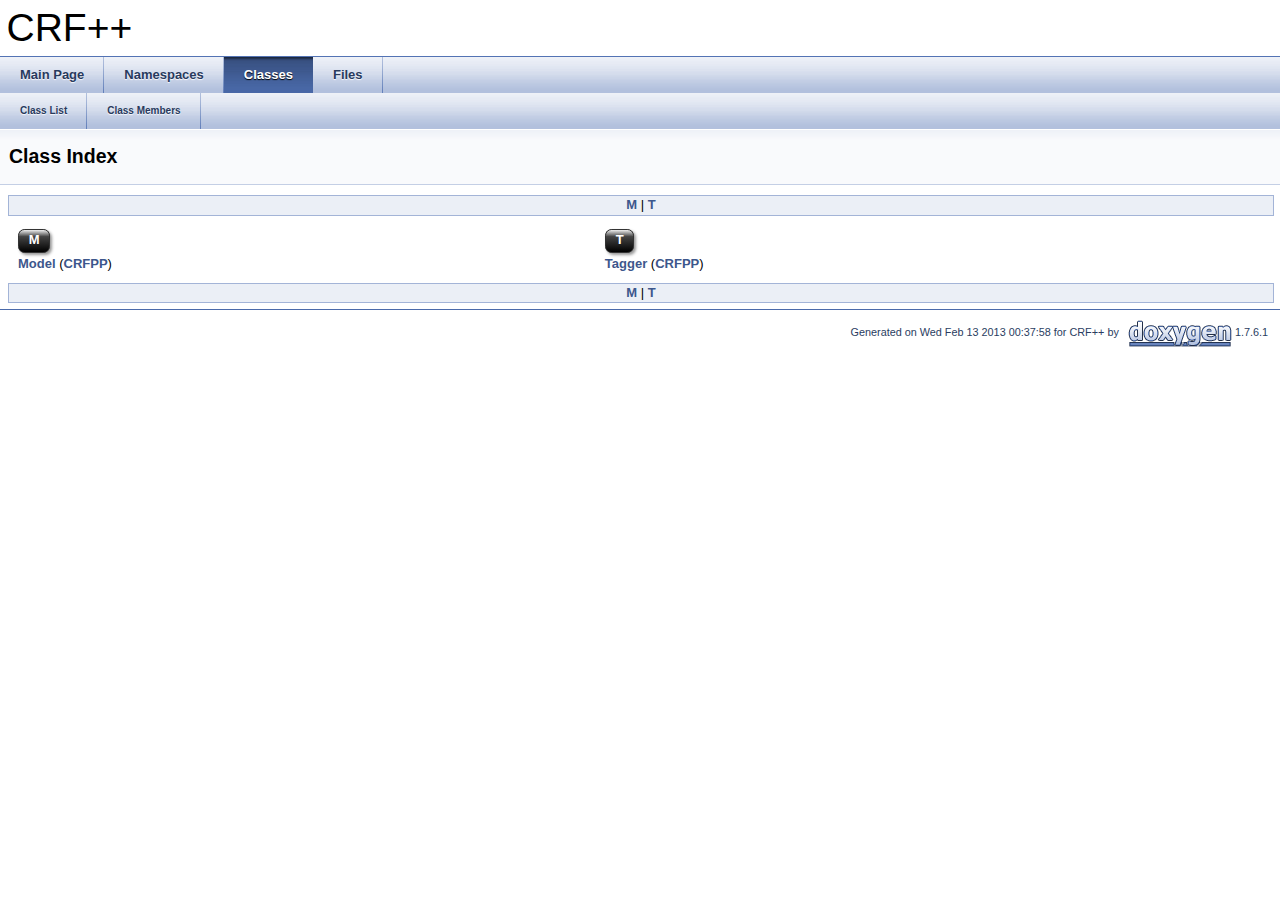
<file: programFlow/CRF++-0.58/doc/doxygen/classes.html>
<!DOCTYPE html PUBLIC "-//W3C//DTD XHTML 1.0 Transitional//EN" "http://www.w3.org/TR/xhtml1/DTD/xhtml1-transitional.dtd">
<html xmlns="http://www.w3.org/1999/xhtml">
<head>
<meta http-equiv="Content-Type" content="text/xhtml;charset=UTF-8"/>
<meta http-equiv="X-UA-Compatible" content="IE=9"/>
<title>CRF++: Class Index</title>

<link href="tabs.css" rel="stylesheet" type="text/css"/>
<link href="doxygen.css" rel="stylesheet" type="text/css" />



</head>
<body>
<div id="top"><!-- do not remove this div! -->


<div id="titlearea">
<table cellspacing="0" cellpadding="0">
 <tbody>
 <tr style="height: 56px;">
  
  
  <td style="padding-left: 0.5em;">
   <div id="projectname">CRF++
   
   </div>
   
  </td>
  
  
  
 </tr>
 </tbody>
</table>
</div>

<!-- Generated by Doxygen 1.7.6.1 -->
  <div id="navrow1" class="tabs">
    <ul class="tablist">
      <li><a href="index.html"><span>Main&#160;Page</span></a></li>
      <li><a href="namespaces.html"><span>Namespaces</span></a></li>
      <li class="current"><a href="annotated.html"><span>Classes</span></a></li>
      <li><a href="files.html"><span>Files</span></a></li>
    </ul>
  </div>
  <div id="navrow2" class="tabs2">
    <ul class="tablist">
      <li><a href="annotated.html"><span>Class&#160;List</span></a></li>
      <li><a href="functions.html"><span>Class&#160;Members</span></a></li>
    </ul>
  </div>
</div>
<div class="header">
  <div class="headertitle">
<div class="title">Class Index</div>  </div>
</div><!--header-->
<div class="contents">
<div class="qindex"><a class="qindex" href="#letter_M">M</a>&#160;|&#160;<a class="qindex" href="#letter_T">T</a></div>
<table style="margin: 10px; white-space: nowrap;" align="center" width="95%" border="0" cellspacing="0" cellpadding="0">
<tr><td rowspan="2" valign="bottom"><a name="letter_M"></a><table border="0" cellspacing="0" cellpadding="0"><tr><td><div class="ah">&#160;&#160;M&#160;&#160;</div></td></tr></table>
</td><td rowspan="2" valign="bottom"><a name="letter_T"></a><table border="0" cellspacing="0" cellpadding="0"><tr><td><div class="ah">&#160;&#160;T&#160;&#160;</div></td></tr></table>
</td><td></td></tr>
<tr><td></td></tr>
<tr><td valign="top"><a class="el" href="classCRFPP_1_1Model.html">Model</a> (<a class="el" href="namespaceCRFPP.html">CRFPP</a>)&#160;&#160;&#160;</td><td valign="top"><a class="el" href="classCRFPP_1_1Tagger.html">Tagger</a> (<a class="el" href="namespaceCRFPP.html">CRFPP</a>)&#160;&#160;&#160;</td><td></td></tr>
<tr><td></td><td></td><td></td></tr>
</table>
<div class="qindex"><a class="qindex" href="#letter_M">M</a>&#160;|&#160;<a class="qindex" href="#letter_T">T</a></div>
</div><!-- contents -->


<hr class="footer"/><address class="footer"><small>
Generated on Wed Feb 13 2013 00:37:58 for CRF++ by &#160;<a href="http://www.doxygen.org/index.html">
<img class="footer" src="doxygen.png" alt="doxygen"/>
</a> 1.7.6.1
</small></address>

</body>
</html>
</file>
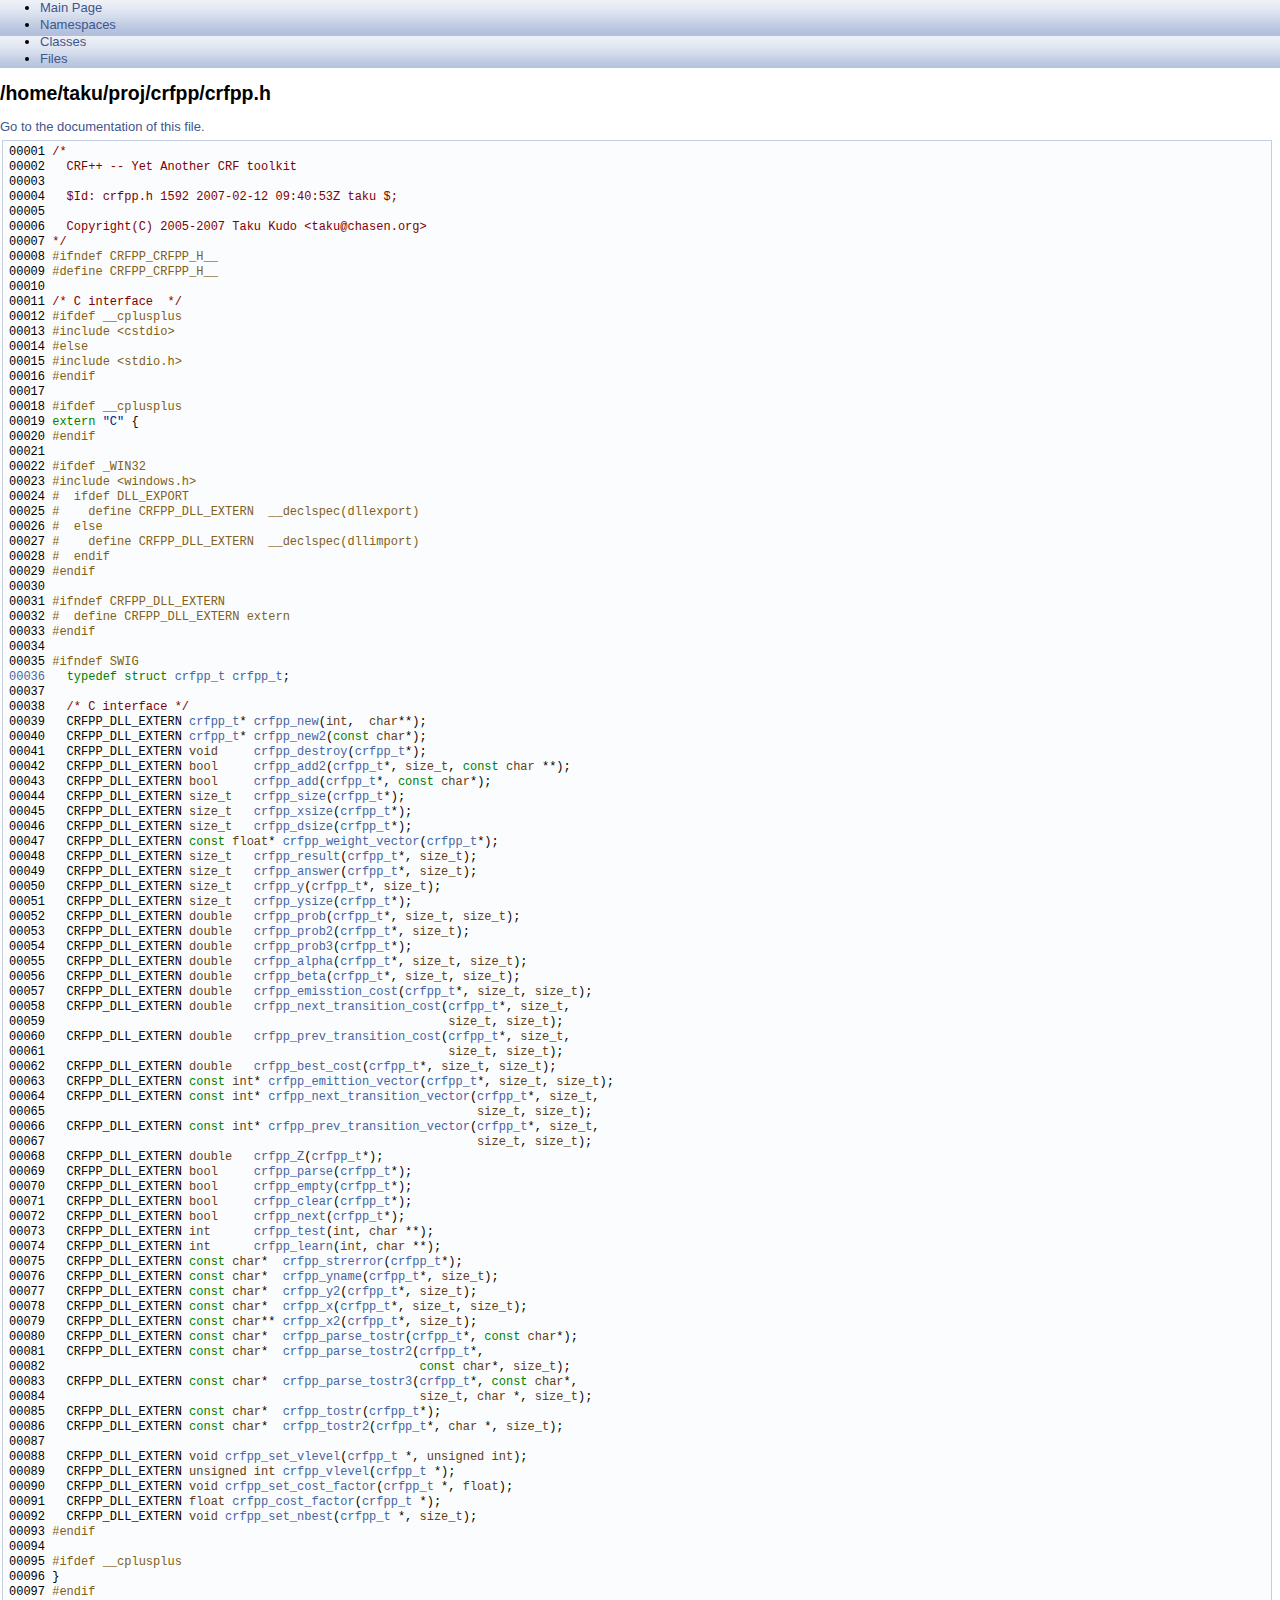
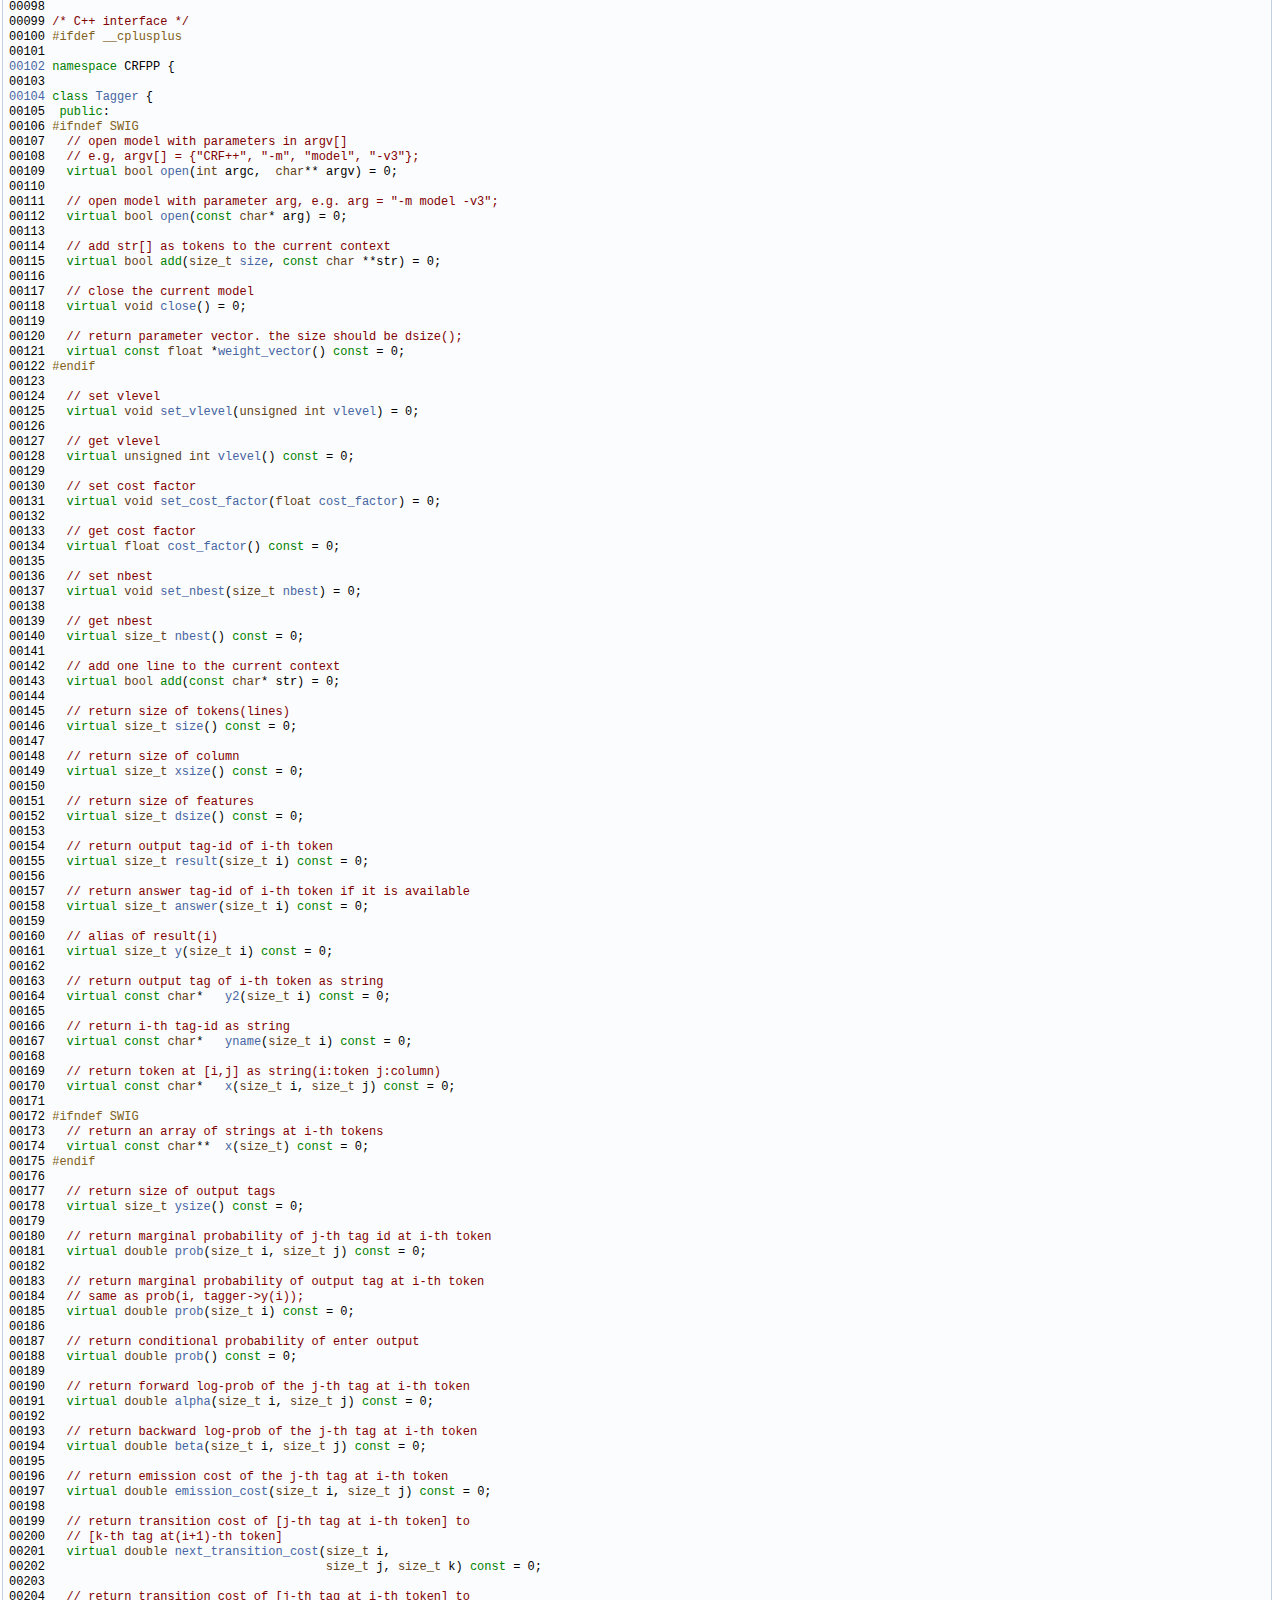
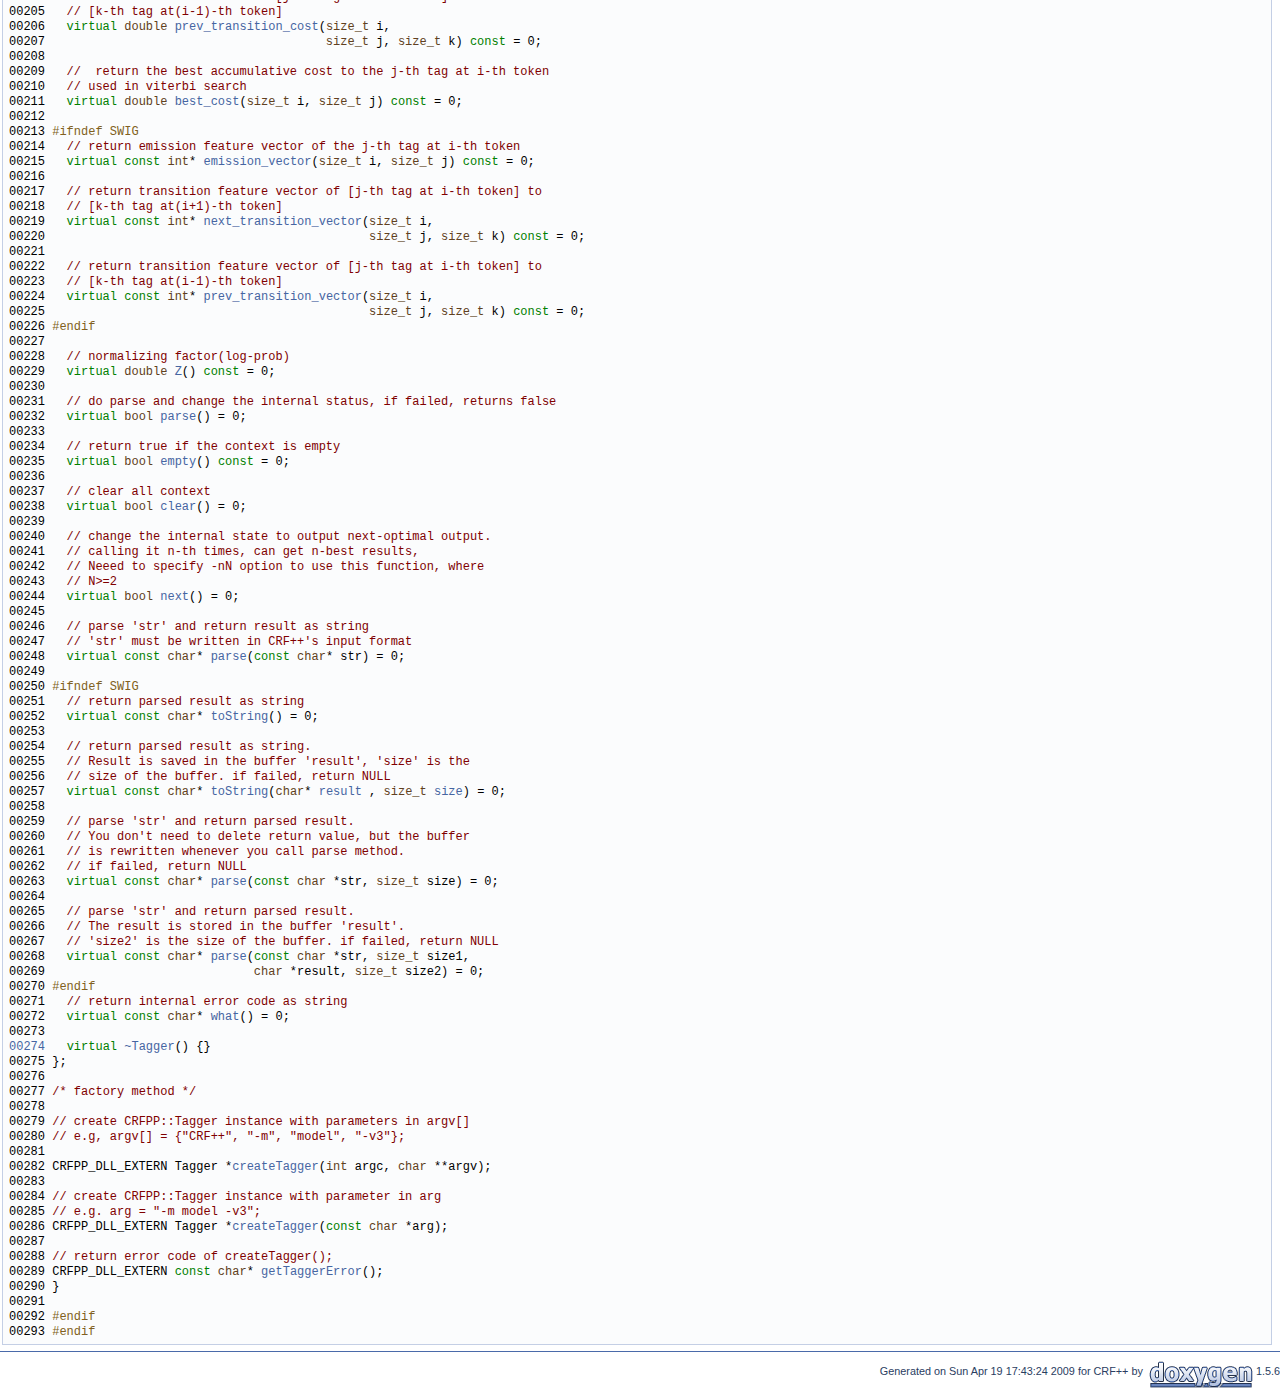
<file: programFlow/CRF++-0.58/doc/doxygen/crfpp_8h-source.html>
<!DOCTYPE HTML PUBLIC "-//W3C//DTD HTML 4.01 Transitional//EN">
<html><head><meta http-equiv="Content-Type" content="text/html;charset=UTF-8">
<title>CRF++: /home/taku/proj/crfpp/crfpp.h Source File</title>
<link href="doxygen.css" rel="stylesheet" type="text/css">
<link href="tabs.css" rel="stylesheet" type="text/css">
</head><body>
<!-- Generated by Doxygen 1.5.6 -->
<div class="navigation" id="top">
  <div class="tabs">
    <ul>
      <li><a href="index.html"><span>Main&nbsp;Page</span></a></li>
      <li><a href="namespaces.html"><span>Namespaces</span></a></li>
      <li><a href="annotated.html"><span>Classes</span></a></li>
      <li class="current"><a href="files.html"><span>Files</span></a></li>
    </ul>
  </div>
<h1>/home/taku/proj/crfpp/crfpp.h</h1><a href="crfpp_8h.html">Go to the documentation of this file.</a><div class="fragment"><pre class="fragment"><a name="l00001"></a>00001 <span class="comment">/*</span>
<a name="l00002"></a>00002 <span class="comment">  CRF++ -- Yet Another CRF toolkit</span>
<a name="l00003"></a>00003 <span class="comment"></span>
<a name="l00004"></a>00004 <span class="comment">  $Id: crfpp.h 1592 2007-02-12 09:40:53Z taku $;</span>
<a name="l00005"></a>00005 <span class="comment"></span>
<a name="l00006"></a>00006 <span class="comment">  Copyright(C) 2005-2007 Taku Kudo &lt;taku@chasen.org&gt;</span>
<a name="l00007"></a>00007 <span class="comment">*/</span>
<a name="l00008"></a>00008 <span class="preprocessor">#ifndef CRFPP_CRFPP_H__</span>
<a name="l00009"></a>00009 <span class="preprocessor"></span><span class="preprocessor">#define CRFPP_CRFPP_H__</span>
<a name="l00010"></a>00010 <span class="preprocessor"></span>
<a name="l00011"></a>00011 <span class="comment">/* C interface  */</span>
<a name="l00012"></a>00012 <span class="preprocessor">#ifdef __cplusplus</span>
<a name="l00013"></a>00013 <span class="preprocessor"></span><span class="preprocessor">#include &lt;cstdio&gt;</span>
<a name="l00014"></a>00014 <span class="preprocessor">#else</span>
<a name="l00015"></a>00015 <span class="preprocessor"></span><span class="preprocessor">#include &lt;stdio.h&gt;</span>
<a name="l00016"></a>00016 <span class="preprocessor">#endif</span>
<a name="l00017"></a>00017 <span class="preprocessor"></span>
<a name="l00018"></a>00018 <span class="preprocessor">#ifdef __cplusplus</span>
<a name="l00019"></a>00019 <span class="preprocessor"></span><span class="keyword">extern</span> <span class="stringliteral">"C"</span> {
<a name="l00020"></a>00020 <span class="preprocessor">#endif</span>
<a name="l00021"></a>00021 <span class="preprocessor"></span>
<a name="l00022"></a>00022 <span class="preprocessor">#ifdef _WIN32</span>
<a name="l00023"></a>00023 <span class="preprocessor"></span><span class="preprocessor">#include &lt;windows.h&gt;</span>
<a name="l00024"></a>00024 <span class="preprocessor">#  ifdef DLL_EXPORT</span>
<a name="l00025"></a>00025 <span class="preprocessor"></span><span class="preprocessor">#    define CRFPP_DLL_EXTERN  __declspec(dllexport)</span>
<a name="l00026"></a>00026 <span class="preprocessor"></span><span class="preprocessor">#  else</span>
<a name="l00027"></a>00027 <span class="preprocessor"></span><span class="preprocessor">#    define CRFPP_DLL_EXTERN  __declspec(dllimport)</span>
<a name="l00028"></a>00028 <span class="preprocessor"></span><span class="preprocessor">#  endif</span>
<a name="l00029"></a>00029 <span class="preprocessor"></span><span class="preprocessor">#endif</span>
<a name="l00030"></a>00030 <span class="preprocessor"></span>
<a name="l00031"></a>00031 <span class="preprocessor">#ifndef CRFPP_DLL_EXTERN</span>
<a name="l00032"></a>00032 <span class="preprocessor"></span><span class="preprocessor">#  define CRFPP_DLL_EXTERN extern</span>
<a name="l00033"></a>00033 <span class="preprocessor"></span><span class="preprocessor">#endif</span>
<a name="l00034"></a>00034 <span class="preprocessor"></span>
<a name="l00035"></a>00035 <span class="preprocessor">#ifndef SWIG</span>
<a name="l00036"></a><a class="code" href="crfpp_8h.html#513ea0b9519c24b6c1797d74c2202e51">00036</a> <span class="preprocessor"></span>  <span class="keyword">typedef</span> <span class="keyword">struct </span><a class="code" href="crfpp_8h.html#513ea0b9519c24b6c1797d74c2202e51">crfpp_t</a> <a class="code" href="crfpp_8h.html#513ea0b9519c24b6c1797d74c2202e51">crfpp_t</a>;
<a name="l00037"></a>00037 
<a name="l00038"></a>00038   <span class="comment">/* C interface */</span>
<a name="l00039"></a>00039   CRFPP_DLL_EXTERN <a class="code" href="crfpp_8h.html#513ea0b9519c24b6c1797d74c2202e51">crfpp_t</a>* <a class="code" href="crfpp_8h.html#47eeae65e19b67575ee7d4337e3cd4cc">crfpp_new</a>(<span class="keywordtype">int</span>,  <span class="keywordtype">char</span>**);
<a name="l00040"></a>00040   CRFPP_DLL_EXTERN <a class="code" href="crfpp_8h.html#513ea0b9519c24b6c1797d74c2202e51">crfpp_t</a>* <a class="code" href="crfpp_8h.html#c316670dc1e5b0eb8234897677a106d0">crfpp_new2</a>(<span class="keyword">const</span> <span class="keywordtype">char</span>*);
<a name="l00041"></a>00041   CRFPP_DLL_EXTERN <span class="keywordtype">void</span>     <a class="code" href="crfpp_8h.html#da0c189dcb1005259b3264fb209c3200">crfpp_destroy</a>(<a class="code" href="crfpp_8h.html#513ea0b9519c24b6c1797d74c2202e51">crfpp_t</a>*);
<a name="l00042"></a>00042   CRFPP_DLL_EXTERN <span class="keywordtype">bool</span>     <a class="code" href="crfpp_8h.html#dd48b76903be573dfa8f75615a1a0ec0">crfpp_add2</a>(<a class="code" href="crfpp_8h.html#513ea0b9519c24b6c1797d74c2202e51">crfpp_t</a>*, <span class="keywordtype">size_t</span>, <span class="keyword">const</span> <span class="keywordtype">char</span> **);
<a name="l00043"></a>00043   CRFPP_DLL_EXTERN <span class="keywordtype">bool</span>     <a class="code" href="crfpp_8h.html#c2522fb65d719bd6aa8bc84724b83789">crfpp_add</a>(<a class="code" href="crfpp_8h.html#513ea0b9519c24b6c1797d74c2202e51">crfpp_t</a>*, <span class="keyword">const</span> <span class="keywordtype">char</span>*);
<a name="l00044"></a>00044   CRFPP_DLL_EXTERN <span class="keywordtype">size_t</span>   <a class="code" href="crfpp_8h.html#b64059a5606297381c64f34456681bfc">crfpp_size</a>(<a class="code" href="crfpp_8h.html#513ea0b9519c24b6c1797d74c2202e51">crfpp_t</a>*);
<a name="l00045"></a>00045   CRFPP_DLL_EXTERN <span class="keywordtype">size_t</span>   <a class="code" href="crfpp_8h.html#4571ede590c1bbbf63a3bd81dc2e40af">crfpp_xsize</a>(<a class="code" href="crfpp_8h.html#513ea0b9519c24b6c1797d74c2202e51">crfpp_t</a>*);
<a name="l00046"></a>00046   CRFPP_DLL_EXTERN <span class="keywordtype">size_t</span>   <a class="code" href="crfpp_8h.html#cd3974a71151a3f6a0cd4ddc12c5d3ab">crfpp_dsize</a>(<a class="code" href="crfpp_8h.html#513ea0b9519c24b6c1797d74c2202e51">crfpp_t</a>*);
<a name="l00047"></a>00047   CRFPP_DLL_EXTERN <span class="keyword">const</span> <span class="keywordtype">float</span>* <a class="code" href="crfpp_8h.html#1150d5c6d46a876a75cee41c85fd58fe">crfpp_weight_vector</a>(<a class="code" href="crfpp_8h.html#513ea0b9519c24b6c1797d74c2202e51">crfpp_t</a>*);
<a name="l00048"></a>00048   CRFPP_DLL_EXTERN <span class="keywordtype">size_t</span>   <a class="code" href="crfpp_8h.html#8a31211011b255a77d5124353df027d7">crfpp_result</a>(<a class="code" href="crfpp_8h.html#513ea0b9519c24b6c1797d74c2202e51">crfpp_t</a>*, <span class="keywordtype">size_t</span>);
<a name="l00049"></a>00049   CRFPP_DLL_EXTERN <span class="keywordtype">size_t</span>   <a class="code" href="crfpp_8h.html#0e4f32071bda760f8dee21fe6896160f">crfpp_answer</a>(<a class="code" href="crfpp_8h.html#513ea0b9519c24b6c1797d74c2202e51">crfpp_t</a>*, <span class="keywordtype">size_t</span>);
<a name="l00050"></a>00050   CRFPP_DLL_EXTERN <span class="keywordtype">size_t</span>   <a class="code" href="crfpp_8h.html#f03bfbc697ebe02a6af33520b4f00bc9">crfpp_y</a>(<a class="code" href="crfpp_8h.html#513ea0b9519c24b6c1797d74c2202e51">crfpp_t</a>*, <span class="keywordtype">size_t</span>);
<a name="l00051"></a>00051   CRFPP_DLL_EXTERN <span class="keywordtype">size_t</span>   <a class="code" href="crfpp_8h.html#9df5c9b61b09173d16382a71b686878c">crfpp_ysize</a>(<a class="code" href="crfpp_8h.html#513ea0b9519c24b6c1797d74c2202e51">crfpp_t</a>*);
<a name="l00052"></a>00052   CRFPP_DLL_EXTERN <span class="keywordtype">double</span>   <a class="code" href="crfpp_8h.html#bae8663e259f6880ff5cc93e9c2793b4">crfpp_prob</a>(<a class="code" href="crfpp_8h.html#513ea0b9519c24b6c1797d74c2202e51">crfpp_t</a>*, <span class="keywordtype">size_t</span>, <span class="keywordtype">size_t</span>);
<a name="l00053"></a>00053   CRFPP_DLL_EXTERN <span class="keywordtype">double</span>   <a class="code" href="crfpp_8h.html#4171bbea58da7f4dd2736f1146061219">crfpp_prob2</a>(<a class="code" href="crfpp_8h.html#513ea0b9519c24b6c1797d74c2202e51">crfpp_t</a>*, <span class="keywordtype">size_t</span>);
<a name="l00054"></a>00054   CRFPP_DLL_EXTERN <span class="keywordtype">double</span>   <a class="code" href="crfpp_8h.html#ffc7ffda4245d788903df38cb6e936c1">crfpp_prob3</a>(<a class="code" href="crfpp_8h.html#513ea0b9519c24b6c1797d74c2202e51">crfpp_t</a>*);
<a name="l00055"></a>00055   CRFPP_DLL_EXTERN <span class="keywordtype">double</span>   <a class="code" href="crfpp_8h.html#c8341b2ece6eff9d74ccadbfd25d896b">crfpp_alpha</a>(<a class="code" href="crfpp_8h.html#513ea0b9519c24b6c1797d74c2202e51">crfpp_t</a>*, <span class="keywordtype">size_t</span>, <span class="keywordtype">size_t</span>);
<a name="l00056"></a>00056   CRFPP_DLL_EXTERN <span class="keywordtype">double</span>   <a class="code" href="crfpp_8h.html#299db7d1303ce19c502704fe10d4572a">crfpp_beta</a>(<a class="code" href="crfpp_8h.html#513ea0b9519c24b6c1797d74c2202e51">crfpp_t</a>*, <span class="keywordtype">size_t</span>, <span class="keywordtype">size_t</span>);
<a name="l00057"></a>00057   CRFPP_DLL_EXTERN <span class="keywordtype">double</span>   <a class="code" href="crfpp_8h.html#56ce83f63d1d793347258a7bef732f24">crfpp_emisstion_cost</a>(<a class="code" href="crfpp_8h.html#513ea0b9519c24b6c1797d74c2202e51">crfpp_t</a>*, <span class="keywordtype">size_t</span>, <span class="keywordtype">size_t</span>);
<a name="l00058"></a>00058   CRFPP_DLL_EXTERN <span class="keywordtype">double</span>   <a class="code" href="crfpp_8h.html#13f8c29d09051ac3c1655cd07b57f494">crfpp_next_transition_cost</a>(<a class="code" href="crfpp_8h.html#513ea0b9519c24b6c1797d74c2202e51">crfpp_t</a>*, <span class="keywordtype">size_t</span>,
<a name="l00059"></a>00059                                                        <span class="keywordtype">size_t</span>, <span class="keywordtype">size_t</span>);
<a name="l00060"></a>00060   CRFPP_DLL_EXTERN <span class="keywordtype">double</span>   <a class="code" href="crfpp_8h.html#997c64c98ca9631394983b023082d1ae">crfpp_prev_transition_cost</a>(<a class="code" href="crfpp_8h.html#513ea0b9519c24b6c1797d74c2202e51">crfpp_t</a>*, <span class="keywordtype">size_t</span>,
<a name="l00061"></a>00061                                                        <span class="keywordtype">size_t</span>, <span class="keywordtype">size_t</span>);
<a name="l00062"></a>00062   CRFPP_DLL_EXTERN <span class="keywordtype">double</span>   <a class="code" href="crfpp_8h.html#0ac978c86fedbeec7ddb43a9608f845d">crfpp_best_cost</a>(<a class="code" href="crfpp_8h.html#513ea0b9519c24b6c1797d74c2202e51">crfpp_t</a>*, <span class="keywordtype">size_t</span>, <span class="keywordtype">size_t</span>);
<a name="l00063"></a>00063   CRFPP_DLL_EXTERN <span class="keyword">const</span> <span class="keywordtype">int</span>* <a class="code" href="crfpp_8h.html#bd3ca40910819acba3d8083740b1a850">crfpp_emittion_vector</a>(<a class="code" href="crfpp_8h.html#513ea0b9519c24b6c1797d74c2202e51">crfpp_t</a>*, <span class="keywordtype">size_t</span>, <span class="keywordtype">size_t</span>);
<a name="l00064"></a>00064   CRFPP_DLL_EXTERN <span class="keyword">const</span> <span class="keywordtype">int</span>* <a class="code" href="crfpp_8h.html#19a39a5b6583b3e9269a2c5192818d83">crfpp_next_transition_vector</a>(<a class="code" href="crfpp_8h.html#513ea0b9519c24b6c1797d74c2202e51">crfpp_t</a>*, <span class="keywordtype">size_t</span>,
<a name="l00065"></a>00065                                                            <span class="keywordtype">size_t</span>, <span class="keywordtype">size_t</span>);
<a name="l00066"></a>00066   CRFPP_DLL_EXTERN <span class="keyword">const</span> <span class="keywordtype">int</span>* <a class="code" href="crfpp_8h.html#dc0fb25629038b6f744e005f9b7d7c04">crfpp_prev_transition_vector</a>(<a class="code" href="crfpp_8h.html#513ea0b9519c24b6c1797d74c2202e51">crfpp_t</a>*, <span class="keywordtype">size_t</span>,
<a name="l00067"></a>00067                                                            <span class="keywordtype">size_t</span>, <span class="keywordtype">size_t</span>);
<a name="l00068"></a>00068   CRFPP_DLL_EXTERN <span class="keywordtype">double</span>   <a class="code" href="crfpp_8h.html#298837d730e31a2f67691b9df47cbe7a">crfpp_Z</a>(<a class="code" href="crfpp_8h.html#513ea0b9519c24b6c1797d74c2202e51">crfpp_t</a>*);
<a name="l00069"></a>00069   CRFPP_DLL_EXTERN <span class="keywordtype">bool</span>     <a class="code" href="crfpp_8h.html#ef138756beacc0e7cfd15174adf8501c">crfpp_parse</a>(<a class="code" href="crfpp_8h.html#513ea0b9519c24b6c1797d74c2202e51">crfpp_t</a>*);
<a name="l00070"></a>00070   CRFPP_DLL_EXTERN <span class="keywordtype">bool</span>     <a class="code" href="crfpp_8h.html#85968024efce5f3abd93edeb88b095c1">crfpp_empty</a>(<a class="code" href="crfpp_8h.html#513ea0b9519c24b6c1797d74c2202e51">crfpp_t</a>*);
<a name="l00071"></a>00071   CRFPP_DLL_EXTERN <span class="keywordtype">bool</span>     <a class="code" href="crfpp_8h.html#a1a01c7cf278efbce47ce335a4d41cfb">crfpp_clear</a>(<a class="code" href="crfpp_8h.html#513ea0b9519c24b6c1797d74c2202e51">crfpp_t</a>*);
<a name="l00072"></a>00072   CRFPP_DLL_EXTERN <span class="keywordtype">bool</span>     <a class="code" href="crfpp_8h.html#5385cf04fdf4949d06ba2ead4c431f74">crfpp_next</a>(<a class="code" href="crfpp_8h.html#513ea0b9519c24b6c1797d74c2202e51">crfpp_t</a>*);
<a name="l00073"></a>00073   CRFPP_DLL_EXTERN <span class="keywordtype">int</span>      <a class="code" href="crfpp_8h.html#e344d7e5857c8baed9cd2ca1ff166c8f">crfpp_test</a>(<span class="keywordtype">int</span>, <span class="keywordtype">char</span> **);
<a name="l00074"></a>00074   CRFPP_DLL_EXTERN <span class="keywordtype">int</span>      <a class="code" href="crfpp_8h.html#3a6ad1fb5f31d9b483cc02c1e3fde825">crfpp_learn</a>(<span class="keywordtype">int</span>, <span class="keywordtype">char</span> **);
<a name="l00075"></a>00075   CRFPP_DLL_EXTERN <span class="keyword">const</span> <span class="keywordtype">char</span>*  <a class="code" href="crfpp_8h.html#b9809a67da577a17281bd0de7d2e0820">crfpp_strerror</a>(<a class="code" href="crfpp_8h.html#513ea0b9519c24b6c1797d74c2202e51">crfpp_t</a>*);
<a name="l00076"></a>00076   CRFPP_DLL_EXTERN <span class="keyword">const</span> <span class="keywordtype">char</span>*  <a class="code" href="crfpp_8h.html#781e91b694aa9d200883b423c65b2547">crfpp_yname</a>(<a class="code" href="crfpp_8h.html#513ea0b9519c24b6c1797d74c2202e51">crfpp_t</a>*, <span class="keywordtype">size_t</span>);
<a name="l00077"></a>00077   CRFPP_DLL_EXTERN <span class="keyword">const</span> <span class="keywordtype">char</span>*  <a class="code" href="crfpp_8h.html#0d4e595c4a711e074f3e202915804eb3">crfpp_y2</a>(<a class="code" href="crfpp_8h.html#513ea0b9519c24b6c1797d74c2202e51">crfpp_t</a>*, <span class="keywordtype">size_t</span>);
<a name="l00078"></a>00078   CRFPP_DLL_EXTERN <span class="keyword">const</span> <span class="keywordtype">char</span>*  <a class="code" href="crfpp_8h.html#abf9208da152d75620153ea34a3f8feb">crfpp_x</a>(<a class="code" href="crfpp_8h.html#513ea0b9519c24b6c1797d74c2202e51">crfpp_t</a>*, <span class="keywordtype">size_t</span>, <span class="keywordtype">size_t</span>);
<a name="l00079"></a>00079   CRFPP_DLL_EXTERN <span class="keyword">const</span> <span class="keywordtype">char</span>** <a class="code" href="crfpp_8h.html#6569643c80d2d21967708ea13550669c">crfpp_x2</a>(<a class="code" href="crfpp_8h.html#513ea0b9519c24b6c1797d74c2202e51">crfpp_t</a>*, <span class="keywordtype">size_t</span>);
<a name="l00080"></a>00080   CRFPP_DLL_EXTERN <span class="keyword">const</span> <span class="keywordtype">char</span>*  <a class="code" href="crfpp_8h.html#b5abd8020d58e01473c7cd754eab4406">crfpp_parse_tostr</a>(<a class="code" href="crfpp_8h.html#513ea0b9519c24b6c1797d74c2202e51">crfpp_t</a>*, <span class="keyword">const</span> <span class="keywordtype">char</span>*);
<a name="l00081"></a>00081   CRFPP_DLL_EXTERN <span class="keyword">const</span> <span class="keywordtype">char</span>*  <a class="code" href="crfpp_8h.html#9248ed418cc9634d69766b06acf168af">crfpp_parse_tostr2</a>(<a class="code" href="crfpp_8h.html#513ea0b9519c24b6c1797d74c2202e51">crfpp_t</a>*,
<a name="l00082"></a>00082                                                    <span class="keyword">const</span> <span class="keywordtype">char</span>*, <span class="keywordtype">size_t</span>);
<a name="l00083"></a>00083   CRFPP_DLL_EXTERN <span class="keyword">const</span> <span class="keywordtype">char</span>*  <a class="code" href="crfpp_8h.html#173f9454c961189bdea1da8d37b68103">crfpp_parse_tostr3</a>(<a class="code" href="crfpp_8h.html#513ea0b9519c24b6c1797d74c2202e51">crfpp_t</a>*, <span class="keyword">const</span> <span class="keywordtype">char</span>*,
<a name="l00084"></a>00084                                                    <span class="keywordtype">size_t</span>, <span class="keywordtype">char</span> *, <span class="keywordtype">size_t</span>);
<a name="l00085"></a>00085   CRFPP_DLL_EXTERN <span class="keyword">const</span> <span class="keywordtype">char</span>*  <a class="code" href="crfpp_8h.html#ca204ed779752c741b045147be249fdf">crfpp_tostr</a>(<a class="code" href="crfpp_8h.html#513ea0b9519c24b6c1797d74c2202e51">crfpp_t</a>*);
<a name="l00086"></a>00086   CRFPP_DLL_EXTERN <span class="keyword">const</span> <span class="keywordtype">char</span>*  <a class="code" href="crfpp_8h.html#6b5ff87ab448e4128aab974f599fc8a8">crfpp_tostr2</a>(<a class="code" href="crfpp_8h.html#513ea0b9519c24b6c1797d74c2202e51">crfpp_t</a>*, <span class="keywordtype">char</span> *, <span class="keywordtype">size_t</span>);
<a name="l00087"></a>00087 
<a name="l00088"></a>00088   CRFPP_DLL_EXTERN <span class="keywordtype">void</span> <a class="code" href="crfpp_8h.html#e22f8ef16983820243e0e925c715649c">crfpp_set_vlevel</a>(<a class="code" href="crfpp_8h.html#513ea0b9519c24b6c1797d74c2202e51">crfpp_t</a> *, <span class="keywordtype">unsigned</span> <span class="keywordtype">int</span>);
<a name="l00089"></a>00089   CRFPP_DLL_EXTERN <span class="keywordtype">unsigned</span> <span class="keywordtype">int</span> <a class="code" href="crfpp_8h.html#4120d4de8fdc620ca6472f2aba2f2678">crfpp_vlevel</a>(<a class="code" href="crfpp_8h.html#513ea0b9519c24b6c1797d74c2202e51">crfpp_t</a> *);
<a name="l00090"></a>00090   CRFPP_DLL_EXTERN <span class="keywordtype">void</span> <a class="code" href="crfpp_8h.html#406e63ff6f4b5214a10a714d9afb7376">crfpp_set_cost_factor</a>(<a class="code" href="crfpp_8h.html#513ea0b9519c24b6c1797d74c2202e51">crfpp_t</a> *, <span class="keywordtype">float</span>);
<a name="l00091"></a>00091   CRFPP_DLL_EXTERN <span class="keywordtype">float</span> <a class="code" href="crfpp_8h.html#e846df1fd9e207c4fca788c9bc17f1e9">crfpp_cost_factor</a>(<a class="code" href="crfpp_8h.html#513ea0b9519c24b6c1797d74c2202e51">crfpp_t</a> *);
<a name="l00092"></a>00092   CRFPP_DLL_EXTERN <span class="keywordtype">void</span> <a class="code" href="crfpp_8h.html#1122f31df4d3673108e0757353c38c01">crfpp_set_nbest</a>(<a class="code" href="crfpp_8h.html#513ea0b9519c24b6c1797d74c2202e51">crfpp_t</a> *, <span class="keywordtype">size_t</span>);
<a name="l00093"></a>00093 <span class="preprocessor">#endif</span>
<a name="l00094"></a>00094 <span class="preprocessor"></span>
<a name="l00095"></a>00095 <span class="preprocessor">#ifdef __cplusplus</span>
<a name="l00096"></a>00096 <span class="preprocessor"></span>}
<a name="l00097"></a>00097 <span class="preprocessor">#endif</span>
<a name="l00098"></a>00098 <span class="preprocessor"></span>
<a name="l00099"></a>00099 <span class="comment">/* C++ interface */</span>
<a name="l00100"></a>00100 <span class="preprocessor">#ifdef __cplusplus</span>
<a name="l00101"></a>00101 <span class="preprocessor"></span>
<a name="l00102"></a><a class="code" href="namespaceCRFPP.html">00102</a> <span class="keyword">namespace </span>CRFPP {
<a name="l00103"></a>00103 
<a name="l00104"></a><a class="code" href="classCRFPP_1_1Tagger.html">00104</a> <span class="keyword">class </span><a class="code" href="classCRFPP_1_1Tagger.html">Tagger</a> {
<a name="l00105"></a>00105  <span class="keyword">public</span>:
<a name="l00106"></a>00106 <span class="preprocessor">#ifndef SWIG</span>
<a name="l00107"></a>00107 <span class="preprocessor"></span>  <span class="comment">// open model with parameters in argv[]</span>
<a name="l00108"></a>00108   <span class="comment">// e.g, argv[] = {"CRF++", "-m", "model", "-v3"};</span>
<a name="l00109"></a>00109   <span class="keyword">virtual</span> <span class="keywordtype">bool</span> <a class="code" href="classCRFPP_1_1Tagger.html#64a7abe75bc6d41df69ad1862c3d73a0">open</a>(<span class="keywordtype">int</span> argc,  <span class="keywordtype">char</span>** argv) = 0;
<a name="l00110"></a>00110 
<a name="l00111"></a>00111   <span class="comment">// open model with parameter arg, e.g. arg = "-m model -v3";</span>
<a name="l00112"></a>00112   <span class="keyword">virtual</span> <span class="keywordtype">bool</span> <a class="code" href="classCRFPP_1_1Tagger.html#64a7abe75bc6d41df69ad1862c3d73a0">open</a>(<span class="keyword">const</span> <span class="keywordtype">char</span>* arg) = 0;
<a name="l00113"></a>00113 
<a name="l00114"></a>00114   <span class="comment">// add str[] as tokens to the current context</span>
<a name="l00115"></a>00115   <span class="keyword">virtual</span> <span class="keywordtype">bool</span> <span class="keyword">add</span>(<span class="keywordtype">size_t</span> <a class="code" href="classCRFPP_1_1Tagger.html#0bb307faa0e68f71ca1bb6a992bc01e4">size</a>, <span class="keyword">const</span> <span class="keywordtype">char</span> **str) = 0;
<a name="l00116"></a>00116 
<a name="l00117"></a>00117   <span class="comment">// close the current model</span>
<a name="l00118"></a>00118   <span class="keyword">virtual</span> <span class="keywordtype">void</span> <a class="code" href="classCRFPP_1_1Tagger.html#17d23a6de9ae9dac536c98cca32a7f01">close</a>() = 0;
<a name="l00119"></a>00119 
<a name="l00120"></a>00120   <span class="comment">// return parameter vector. the size should be dsize();</span>
<a name="l00121"></a>00121   <span class="keyword">virtual</span> <span class="keyword">const</span> <span class="keywordtype">float</span> *<a class="code" href="classCRFPP_1_1Tagger.html#b87c8c13cb0efcfaa7b6a6d1f1b75f33">weight_vector</a>() <span class="keyword">const</span> = 0;
<a name="l00122"></a>00122 <span class="preprocessor">#endif</span>
<a name="l00123"></a>00123 <span class="preprocessor"></span>
<a name="l00124"></a>00124   <span class="comment">// set vlevel</span>
<a name="l00125"></a>00125   <span class="keyword">virtual</span> <span class="keywordtype">void</span> <a class="code" href="classCRFPP_1_1Tagger.html#f729184ba777adec3cc48c717739e79a">set_vlevel</a>(<span class="keywordtype">unsigned</span> <span class="keywordtype">int</span> <a class="code" href="classCRFPP_1_1Tagger.html#2c7e75615ca8d666da146be1b3570098">vlevel</a>) = 0;
<a name="l00126"></a>00126 
<a name="l00127"></a>00127   <span class="comment">// get vlevel</span>
<a name="l00128"></a>00128   <span class="keyword">virtual</span> <span class="keywordtype">unsigned</span> <span class="keywordtype">int</span> <a class="code" href="classCRFPP_1_1Tagger.html#2c7e75615ca8d666da146be1b3570098">vlevel</a>() <span class="keyword">const</span> = 0;
<a name="l00129"></a>00129 
<a name="l00130"></a>00130   <span class="comment">// set cost factor</span>
<a name="l00131"></a>00131   <span class="keyword">virtual</span> <span class="keywordtype">void</span> <a class="code" href="classCRFPP_1_1Tagger.html#d2d6c8e09a5215de7b428633d7ffa7fa">set_cost_factor</a>(<span class="keywordtype">float</span> <a class="code" href="classCRFPP_1_1Tagger.html#4ac9f6bbfad372e4594960c7c7ce568c">cost_factor</a>) = 0;
<a name="l00132"></a>00132 
<a name="l00133"></a>00133   <span class="comment">// get cost factor</span>
<a name="l00134"></a>00134   <span class="keyword">virtual</span> <span class="keywordtype">float</span> <a class="code" href="classCRFPP_1_1Tagger.html#4ac9f6bbfad372e4594960c7c7ce568c">cost_factor</a>() <span class="keyword">const</span> = 0;
<a name="l00135"></a>00135 
<a name="l00136"></a>00136   <span class="comment">// set nbest</span>
<a name="l00137"></a>00137   <span class="keyword">virtual</span> <span class="keywordtype">void</span> <a class="code" href="classCRFPP_1_1Tagger.html#83b6bda1a107819b560047ba22216d78">set_nbest</a>(<span class="keywordtype">size_t</span> <a class="code" href="classCRFPP_1_1Tagger.html#7b5de55779ac461bea10a250e2c932cc">nbest</a>) = 0;
<a name="l00138"></a>00138 
<a name="l00139"></a>00139   <span class="comment">// get nbest</span>
<a name="l00140"></a>00140   <span class="keyword">virtual</span> <span class="keywordtype">size_t</span> <a class="code" href="classCRFPP_1_1Tagger.html#7b5de55779ac461bea10a250e2c932cc">nbest</a>() <span class="keyword">const</span> = 0;
<a name="l00141"></a>00141 
<a name="l00142"></a>00142   <span class="comment">// add one line to the current context</span>
<a name="l00143"></a>00143   <span class="keyword">virtual</span> <span class="keywordtype">bool</span> <span class="keyword">add</span>(<span class="keyword">const</span> <span class="keywordtype">char</span>* str) = 0;
<a name="l00144"></a>00144 
<a name="l00145"></a>00145   <span class="comment">// return size of tokens(lines)</span>
<a name="l00146"></a>00146   <span class="keyword">virtual</span> <span class="keywordtype">size_t</span> <a class="code" href="classCRFPP_1_1Tagger.html#0bb307faa0e68f71ca1bb6a992bc01e4">size</a>() <span class="keyword">const</span> = 0;
<a name="l00147"></a>00147 
<a name="l00148"></a>00148   <span class="comment">// return size of column</span>
<a name="l00149"></a>00149   <span class="keyword">virtual</span> <span class="keywordtype">size_t</span> <a class="code" href="classCRFPP_1_1Tagger.html#31403e849acb03bc109367f03f052ec3">xsize</a>() <span class="keyword">const</span> = 0;
<a name="l00150"></a>00150 
<a name="l00151"></a>00151   <span class="comment">// return size of features</span>
<a name="l00152"></a>00152   <span class="keyword">virtual</span> <span class="keywordtype">size_t</span> <a class="code" href="classCRFPP_1_1Tagger.html#141878c42290862182f5df5023348763">dsize</a>() <span class="keyword">const</span> = 0;
<a name="l00153"></a>00153 
<a name="l00154"></a>00154   <span class="comment">// return output tag-id of i-th token</span>
<a name="l00155"></a>00155   <span class="keyword">virtual</span> <span class="keywordtype">size_t</span> <a class="code" href="classCRFPP_1_1Tagger.html#64474629e38769c9b103b6680a5cebbd">result</a>(<span class="keywordtype">size_t</span> i) <span class="keyword">const</span> = 0;
<a name="l00156"></a>00156 
<a name="l00157"></a>00157   <span class="comment">// return answer tag-id of i-th token if it is available</span>
<a name="l00158"></a>00158   <span class="keyword">virtual</span> <span class="keywordtype">size_t</span> <a class="code" href="classCRFPP_1_1Tagger.html#cb0a26699ae23f463b5d7a8d844a8941">answer</a>(<span class="keywordtype">size_t</span> i) <span class="keyword">const</span> = 0;
<a name="l00159"></a>00159 
<a name="l00160"></a>00160   <span class="comment">// alias of result(i)</span>
<a name="l00161"></a>00161   <span class="keyword">virtual</span> <span class="keywordtype">size_t</span> <a class="code" href="classCRFPP_1_1Tagger.html#89885d85c0914160fb43fa4d80a2f73d">y</a>(<span class="keywordtype">size_t</span> i) <span class="keyword">const</span> = 0;
<a name="l00162"></a>00162 
<a name="l00163"></a>00163   <span class="comment">// return output tag of i-th token as string</span>
<a name="l00164"></a>00164   <span class="keyword">virtual</span> <span class="keyword">const</span> <span class="keywordtype">char</span>*   <a class="code" href="classCRFPP_1_1Tagger.html#4a08dac43a80be3ba79fd08cf52fa228">y2</a>(<span class="keywordtype">size_t</span> i) <span class="keyword">const</span> = 0;
<a name="l00165"></a>00165 
<a name="l00166"></a>00166   <span class="comment">// return i-th tag-id as string</span>
<a name="l00167"></a>00167   <span class="keyword">virtual</span> <span class="keyword">const</span> <span class="keywordtype">char</span>*   <a class="code" href="classCRFPP_1_1Tagger.html#92351d6e270ad6897986e8c9898240b8">yname</a>(<span class="keywordtype">size_t</span> i) <span class="keyword">const</span> = 0;
<a name="l00168"></a>00168 
<a name="l00169"></a>00169   <span class="comment">// return token at [i,j] as string(i:token j:column)</span>
<a name="l00170"></a>00170   <span class="keyword">virtual</span> <span class="keyword">const</span> <span class="keywordtype">char</span>*   <a class="code" href="classCRFPP_1_1Tagger.html#f10eeb55a0465e553f99fb83191fd6cc">x</a>(<span class="keywordtype">size_t</span> i, <span class="keywordtype">size_t</span> j) <span class="keyword">const</span> = 0;
<a name="l00171"></a>00171 
<a name="l00172"></a>00172 <span class="preprocessor">#ifndef SWIG</span>
<a name="l00173"></a>00173 <span class="preprocessor"></span>  <span class="comment">// return an array of strings at i-th tokens</span>
<a name="l00174"></a>00174   <span class="keyword">virtual</span> <span class="keyword">const</span> <span class="keywordtype">char</span>**  <a class="code" href="classCRFPP_1_1Tagger.html#f10eeb55a0465e553f99fb83191fd6cc">x</a>(<span class="keywordtype">size_t</span>) <span class="keyword">const</span> = 0;
<a name="l00175"></a>00175 <span class="preprocessor">#endif</span>
<a name="l00176"></a>00176 <span class="preprocessor"></span>
<a name="l00177"></a>00177   <span class="comment">// return size of output tags</span>
<a name="l00178"></a>00178   <span class="keyword">virtual</span> <span class="keywordtype">size_t</span> <a class="code" href="classCRFPP_1_1Tagger.html#00d8320a6d642291aa3c2cce5d37ed8a">ysize</a>() <span class="keyword">const</span> = 0;
<a name="l00179"></a>00179 
<a name="l00180"></a>00180   <span class="comment">// return marginal probability of j-th tag id at i-th token</span>
<a name="l00181"></a>00181   <span class="keyword">virtual</span> <span class="keywordtype">double</span> <a class="code" href="classCRFPP_1_1Tagger.html#4dc84e06429db05a60fa6092ee992728">prob</a>(<span class="keywordtype">size_t</span> i, <span class="keywordtype">size_t</span> j) <span class="keyword">const</span> = 0;
<a name="l00182"></a>00182 
<a name="l00183"></a>00183   <span class="comment">// return marginal probability of output tag at i-th token</span>
<a name="l00184"></a>00184   <span class="comment">// same as prob(i, tagger-&gt;y(i));</span>
<a name="l00185"></a>00185   <span class="keyword">virtual</span> <span class="keywordtype">double</span> <a class="code" href="classCRFPP_1_1Tagger.html#4dc84e06429db05a60fa6092ee992728">prob</a>(<span class="keywordtype">size_t</span> i) <span class="keyword">const</span> = 0;
<a name="l00186"></a>00186 
<a name="l00187"></a>00187   <span class="comment">// return conditional probability of enter output</span>
<a name="l00188"></a>00188   <span class="keyword">virtual</span> <span class="keywordtype">double</span> <a class="code" href="classCRFPP_1_1Tagger.html#4dc84e06429db05a60fa6092ee992728">prob</a>() <span class="keyword">const</span> = 0;
<a name="l00189"></a>00189 
<a name="l00190"></a>00190   <span class="comment">// return forward log-prob of the j-th tag at i-th token</span>
<a name="l00191"></a>00191   <span class="keyword">virtual</span> <span class="keywordtype">double</span> <a class="code" href="classCRFPP_1_1Tagger.html#0fd1381e54737522383e3345d0460946">alpha</a>(<span class="keywordtype">size_t</span> i, <span class="keywordtype">size_t</span> j) <span class="keyword">const</span> = 0;
<a name="l00192"></a>00192 
<a name="l00193"></a>00193   <span class="comment">// return backward log-prob of the j-th tag at i-th token</span>
<a name="l00194"></a>00194   <span class="keyword">virtual</span> <span class="keywordtype">double</span> <a class="code" href="classCRFPP_1_1Tagger.html#98e054a8f5fb2eeb629fa2d7067aae25">beta</a>(<span class="keywordtype">size_t</span> i, <span class="keywordtype">size_t</span> j) <span class="keyword">const</span> = 0;
<a name="l00195"></a>00195 
<a name="l00196"></a>00196   <span class="comment">// return emission cost of the j-th tag at i-th token</span>
<a name="l00197"></a>00197   <span class="keyword">virtual</span> <span class="keywordtype">double</span> <a class="code" href="classCRFPP_1_1Tagger.html#1a8e45d675a38a7f5c3075c39c2ee2fb">emission_cost</a>(<span class="keywordtype">size_t</span> i, <span class="keywordtype">size_t</span> j) <span class="keyword">const</span> = 0;
<a name="l00198"></a>00198 
<a name="l00199"></a>00199   <span class="comment">// return transition cost of [j-th tag at i-th token] to</span>
<a name="l00200"></a>00200   <span class="comment">// [k-th tag at(i+1)-th token]</span>
<a name="l00201"></a>00201   <span class="keyword">virtual</span> <span class="keywordtype">double</span> <a class="code" href="classCRFPP_1_1Tagger.html#2327ce0f0be365a8e3b2df6bd14d223a">next_transition_cost</a>(<span class="keywordtype">size_t</span> i,
<a name="l00202"></a>00202                                       <span class="keywordtype">size_t</span> j, <span class="keywordtype">size_t</span> k) <span class="keyword">const</span> = 0;
<a name="l00203"></a>00203 
<a name="l00204"></a>00204   <span class="comment">// return transition cost of [j-th tag at i-th token] to</span>
<a name="l00205"></a>00205   <span class="comment">// [k-th tag at(i-1)-th token]</span>
<a name="l00206"></a>00206   <span class="keyword">virtual</span> <span class="keywordtype">double</span> <a class="code" href="classCRFPP_1_1Tagger.html#6b68c088ce371e4bcb9973bc09f793d5">prev_transition_cost</a>(<span class="keywordtype">size_t</span> i,
<a name="l00207"></a>00207                                       <span class="keywordtype">size_t</span> j, <span class="keywordtype">size_t</span> k) <span class="keyword">const</span> = 0;
<a name="l00208"></a>00208 
<a name="l00209"></a>00209   <span class="comment">//  return the best accumulative cost to the j-th tag at i-th token</span>
<a name="l00210"></a>00210   <span class="comment">// used in viterbi search</span>
<a name="l00211"></a>00211   <span class="keyword">virtual</span> <span class="keywordtype">double</span> <a class="code" href="classCRFPP_1_1Tagger.html#39b2762fc466abf4d63c9c7273c92dcc">best_cost</a>(<span class="keywordtype">size_t</span> i, <span class="keywordtype">size_t</span> j) <span class="keyword">const</span> = 0;
<a name="l00212"></a>00212 
<a name="l00213"></a>00213 <span class="preprocessor">#ifndef SWIG</span>
<a name="l00214"></a>00214 <span class="preprocessor"></span>  <span class="comment">// return emission feature vector of the j-th tag at i-th token</span>
<a name="l00215"></a>00215   <span class="keyword">virtual</span> <span class="keyword">const</span> <span class="keywordtype">int</span>* <a class="code" href="classCRFPP_1_1Tagger.html#4f5172db2d33c2d16a71989486750299">emission_vector</a>(<span class="keywordtype">size_t</span> i, <span class="keywordtype">size_t</span> j) <span class="keyword">const</span> = 0;
<a name="l00216"></a>00216 
<a name="l00217"></a>00217   <span class="comment">// return transition feature vector of [j-th tag at i-th token] to</span>
<a name="l00218"></a>00218   <span class="comment">// [k-th tag at(i+1)-th token]</span>
<a name="l00219"></a>00219   <span class="keyword">virtual</span> <span class="keyword">const</span> <span class="keywordtype">int</span>* <a class="code" href="classCRFPP_1_1Tagger.html#faba05159548ba5427088dc45f7cfde0">next_transition_vector</a>(<span class="keywordtype">size_t</span> i,
<a name="l00220"></a>00220                                             <span class="keywordtype">size_t</span> j, <span class="keywordtype">size_t</span> k) <span class="keyword">const</span> = 0;
<a name="l00221"></a>00221 
<a name="l00222"></a>00222   <span class="comment">// return transition feature vector of [j-th tag at i-th token] to</span>
<a name="l00223"></a>00223   <span class="comment">// [k-th tag at(i-1)-th token]</span>
<a name="l00224"></a>00224   <span class="keyword">virtual</span> <span class="keyword">const</span> <span class="keywordtype">int</span>* <a class="code" href="classCRFPP_1_1Tagger.html#4188eeb78469823e096986440b8ca87a">prev_transition_vector</a>(<span class="keywordtype">size_t</span> i,
<a name="l00225"></a>00225                                             <span class="keywordtype">size_t</span> j, <span class="keywordtype">size_t</span> k) <span class="keyword">const</span> = 0;
<a name="l00226"></a>00226 <span class="preprocessor">#endif</span>
<a name="l00227"></a>00227 <span class="preprocessor"></span>
<a name="l00228"></a>00228   <span class="comment">// normalizing factor(log-prob)</span>
<a name="l00229"></a>00229   <span class="keyword">virtual</span> <span class="keywordtype">double</span> <a class="code" href="classCRFPP_1_1Tagger.html#70578008d83778a53800227002f0e4e5">Z</a>() <span class="keyword">const</span> = 0;
<a name="l00230"></a>00230 
<a name="l00231"></a>00231   <span class="comment">// do parse and change the internal status, if failed, returns false</span>
<a name="l00232"></a>00232   <span class="keyword">virtual</span> <span class="keywordtype">bool</span> <a class="code" href="classCRFPP_1_1Tagger.html#195868fcd1d7e7e9dfc6f802ad32d2e7">parse</a>() = 0;
<a name="l00233"></a>00233 
<a name="l00234"></a>00234   <span class="comment">// return true if the context is empty</span>
<a name="l00235"></a>00235   <span class="keyword">virtual</span> <span class="keywordtype">bool</span> <a class="code" href="classCRFPP_1_1Tagger.html#938183f7d5e5f470efe58bf2aae7dbdd">empty</a>() <span class="keyword">const</span> = 0;
<a name="l00236"></a>00236 
<a name="l00237"></a>00237   <span class="comment">// clear all context</span>
<a name="l00238"></a>00238   <span class="keyword">virtual</span> <span class="keywordtype">bool</span> <a class="code" href="classCRFPP_1_1Tagger.html#c59a9a7b99503c282cd8dc529c9311f7">clear</a>() = 0;
<a name="l00239"></a>00239 
<a name="l00240"></a>00240   <span class="comment">// change the internal state to output next-optimal output.</span>
<a name="l00241"></a>00241   <span class="comment">// calling it n-th times, can get n-best results,</span>
<a name="l00242"></a>00242   <span class="comment">// Neeed to specify -nN option to use this function, where</span>
<a name="l00243"></a>00243   <span class="comment">// N&gt;=2</span>
<a name="l00244"></a>00244   <span class="keyword">virtual</span> <span class="keywordtype">bool</span> <a class="code" href="classCRFPP_1_1Tagger.html#137d7523294d05773a5dd26f60dce73c">next</a>() = 0;
<a name="l00245"></a>00245 
<a name="l00246"></a>00246   <span class="comment">// parse 'str' and return result as string</span>
<a name="l00247"></a>00247   <span class="comment">// 'str' must be written in CRF++'s input format</span>
<a name="l00248"></a>00248   <span class="keyword">virtual</span> <span class="keyword">const</span> <span class="keywordtype">char</span>* <a class="code" href="classCRFPP_1_1Tagger.html#195868fcd1d7e7e9dfc6f802ad32d2e7">parse</a>(<span class="keyword">const</span> <span class="keywordtype">char</span>* str) = 0;
<a name="l00249"></a>00249 
<a name="l00250"></a>00250 <span class="preprocessor">#ifndef SWIG</span>
<a name="l00251"></a>00251 <span class="preprocessor"></span>  <span class="comment">// return parsed result as string</span>
<a name="l00252"></a>00252   <span class="keyword">virtual</span> <span class="keyword">const</span> <span class="keywordtype">char</span>* <a class="code" href="classCRFPP_1_1Tagger.html#0f00cbcf6b9486e177f3064ef1b5e275">toString</a>() = 0;
<a name="l00253"></a>00253 
<a name="l00254"></a>00254   <span class="comment">// return parsed result as string.</span>
<a name="l00255"></a>00255   <span class="comment">// Result is saved in the buffer 'result', 'size' is the</span>
<a name="l00256"></a>00256   <span class="comment">// size of the buffer. if failed, return NULL</span>
<a name="l00257"></a>00257   <span class="keyword">virtual</span> <span class="keyword">const</span> <span class="keywordtype">char</span>* <a class="code" href="classCRFPP_1_1Tagger.html#0f00cbcf6b9486e177f3064ef1b5e275">toString</a>(<span class="keywordtype">char</span>* <a class="code" href="classCRFPP_1_1Tagger.html#64474629e38769c9b103b6680a5cebbd">result</a> , <span class="keywordtype">size_t</span> <a class="code" href="classCRFPP_1_1Tagger.html#0bb307faa0e68f71ca1bb6a992bc01e4">size</a>) = 0;
<a name="l00258"></a>00258 
<a name="l00259"></a>00259   <span class="comment">// parse 'str' and return parsed result.</span>
<a name="l00260"></a>00260   <span class="comment">// You don't need to delete return value, but the buffer</span>
<a name="l00261"></a>00261   <span class="comment">// is rewritten whenever you call parse method.</span>
<a name="l00262"></a>00262   <span class="comment">// if failed, return NULL</span>
<a name="l00263"></a>00263   <span class="keyword">virtual</span> <span class="keyword">const</span> <span class="keywordtype">char</span>* <a class="code" href="classCRFPP_1_1Tagger.html#195868fcd1d7e7e9dfc6f802ad32d2e7">parse</a>(<span class="keyword">const</span> <span class="keywordtype">char</span> *str, <span class="keywordtype">size_t</span> size) = 0;
<a name="l00264"></a>00264 
<a name="l00265"></a>00265   <span class="comment">// parse 'str' and return parsed result.</span>
<a name="l00266"></a>00266   <span class="comment">// The result is stored in the buffer 'result'.</span>
<a name="l00267"></a>00267   <span class="comment">// 'size2' is the size of the buffer. if failed, return NULL</span>
<a name="l00268"></a>00268   <span class="keyword">virtual</span> <span class="keyword">const</span> <span class="keywordtype">char</span>* <a class="code" href="classCRFPP_1_1Tagger.html#195868fcd1d7e7e9dfc6f802ad32d2e7">parse</a>(<span class="keyword">const</span> <span class="keywordtype">char</span> *str, <span class="keywordtype">size_t</span> size1,
<a name="l00269"></a>00269                             <span class="keywordtype">char</span> *result, <span class="keywordtype">size_t</span> size2) = 0;
<a name="l00270"></a>00270 <span class="preprocessor">#endif</span>
<a name="l00271"></a>00271 <span class="preprocessor"></span>  <span class="comment">// return internal error code as string</span>
<a name="l00272"></a>00272   <span class="keyword">virtual</span> <span class="keyword">const</span> <span class="keywordtype">char</span>* <a class="code" href="classCRFPP_1_1Tagger.html#a8fdb0f9b6ddeff642e828831ade7aba">what</a>() = 0;
<a name="l00273"></a>00273 
<a name="l00274"></a><a class="code" href="classCRFPP_1_1Tagger.html#952aec420a7e26c35dc94c47132dd955">00274</a>   <span class="keyword">virtual</span> <a class="code" href="classCRFPP_1_1Tagger.html#952aec420a7e26c35dc94c47132dd955">~Tagger</a>() {}
<a name="l00275"></a>00275 };
<a name="l00276"></a>00276 
<a name="l00277"></a>00277 <span class="comment">/* factory method */</span>
<a name="l00278"></a>00278 
<a name="l00279"></a>00279 <span class="comment">// create CRFPP::Tagger instance with parameters in argv[]</span>
<a name="l00280"></a>00280 <span class="comment">// e.g, argv[] = {"CRF++", "-m", "model", "-v3"};</span>
<a name="l00281"></a>00281 
<a name="l00282"></a>00282 CRFPP_DLL_EXTERN Tagger *<a class="code" href="namespaceCRFPP.html#30aed044aeffde3a6ac36db925f2fa90">createTagger</a>(<span class="keywordtype">int</span> argc, <span class="keywordtype">char</span> **argv);
<a name="l00283"></a>00283 
<a name="l00284"></a>00284 <span class="comment">// create CRFPP::Tagger instance with parameter in arg</span>
<a name="l00285"></a>00285 <span class="comment">// e.g. arg = "-m model -v3";</span>
<a name="l00286"></a>00286 CRFPP_DLL_EXTERN Tagger *<a class="code" href="namespaceCRFPP.html#30aed044aeffde3a6ac36db925f2fa90">createTagger</a>(<span class="keyword">const</span> <span class="keywordtype">char</span> *arg);
<a name="l00287"></a>00287 
<a name="l00288"></a>00288 <span class="comment">// return error code of createTagger();</span>
<a name="l00289"></a>00289 CRFPP_DLL_EXTERN <span class="keyword">const</span> <span class="keywordtype">char</span>* <a class="code" href="namespaceCRFPP.html#4ea358d9f0b666ff13a1553e79a98777">getTaggerError</a>();
<a name="l00290"></a>00290 }
<a name="l00291"></a>00291 
<a name="l00292"></a>00292 <span class="preprocessor">#endif</span>
<a name="l00293"></a>00293 <span class="preprocessor"></span><span class="preprocessor">#endif</span>
</pre></div></div>
<hr size="1"><address style="text-align: right;"><small>Generated on Sun Apr 19 17:43:24 2009 for CRF++ by&nbsp;
<a href="http://www.doxygen.org/index.html">
<img src="doxygen.png" alt="doxygen" align="middle" border="0"></a> 1.5.6 </small></address>
</body>
</html>
</file>
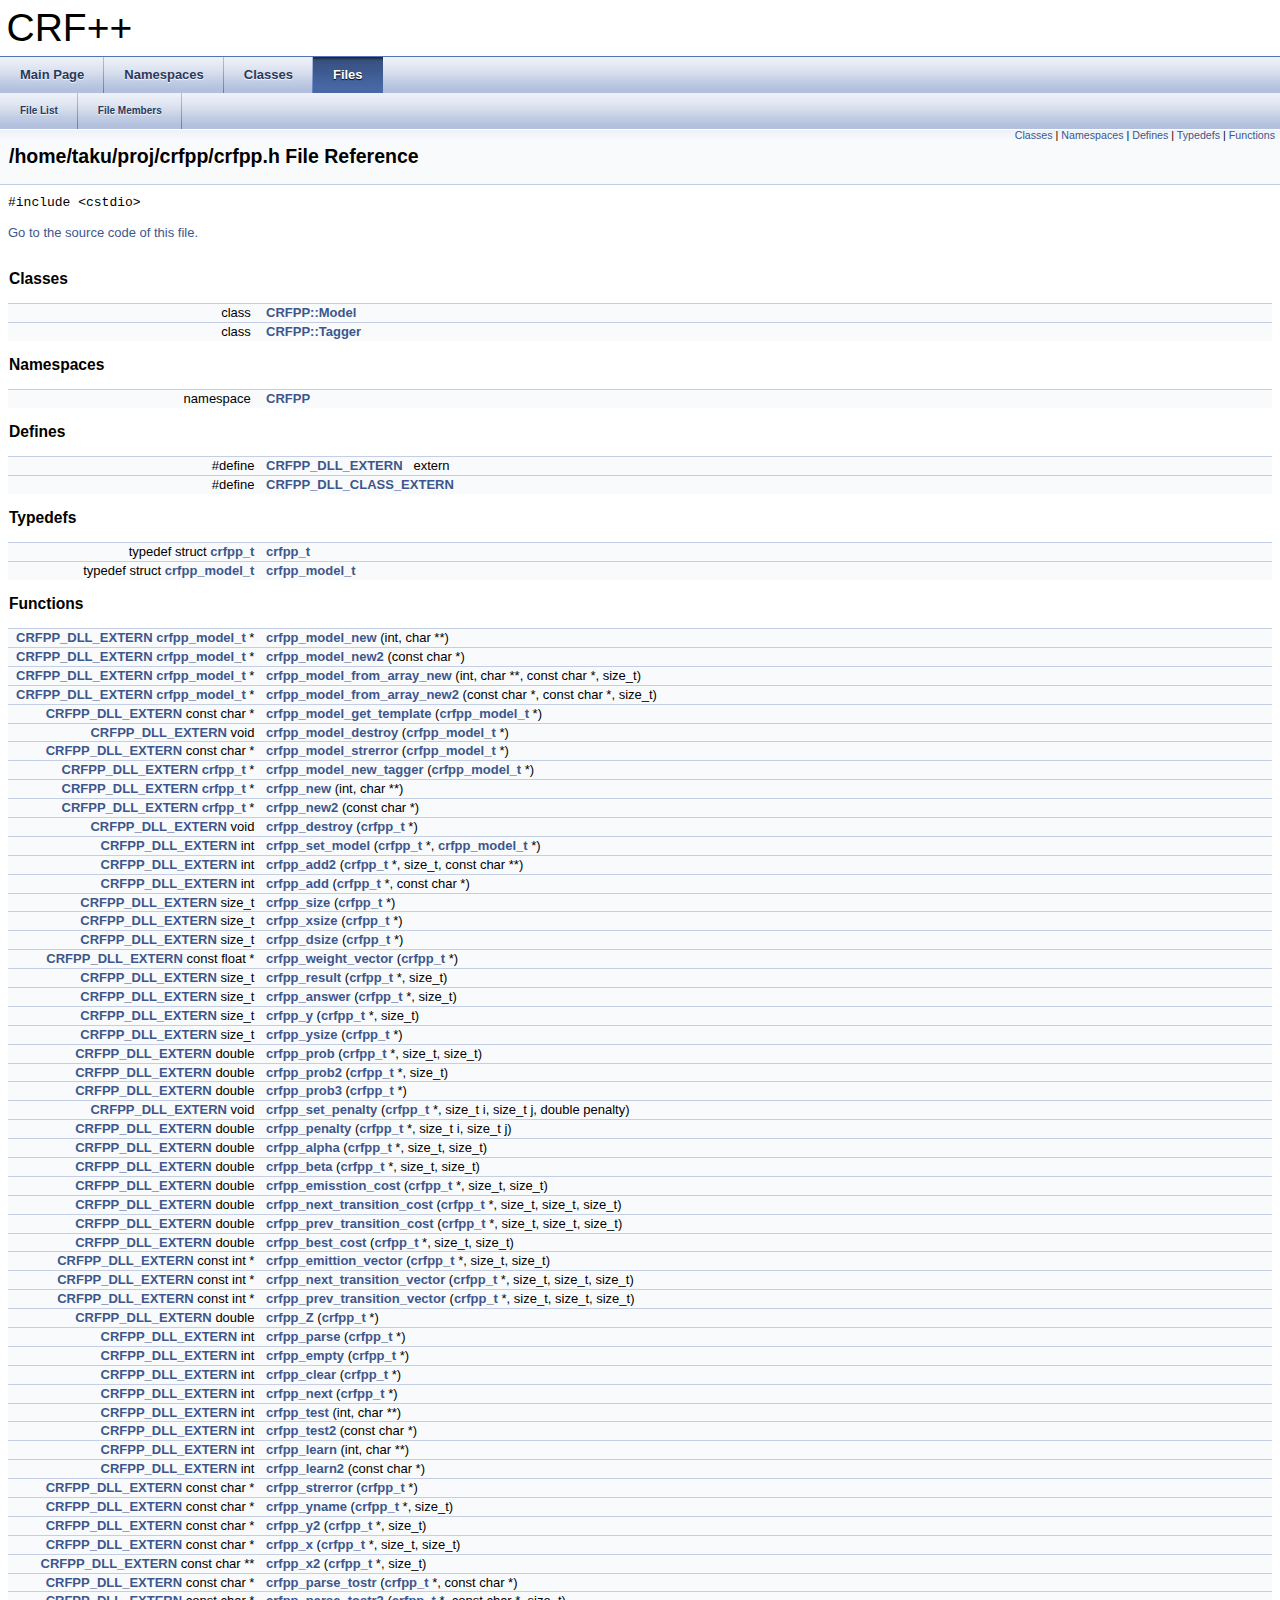
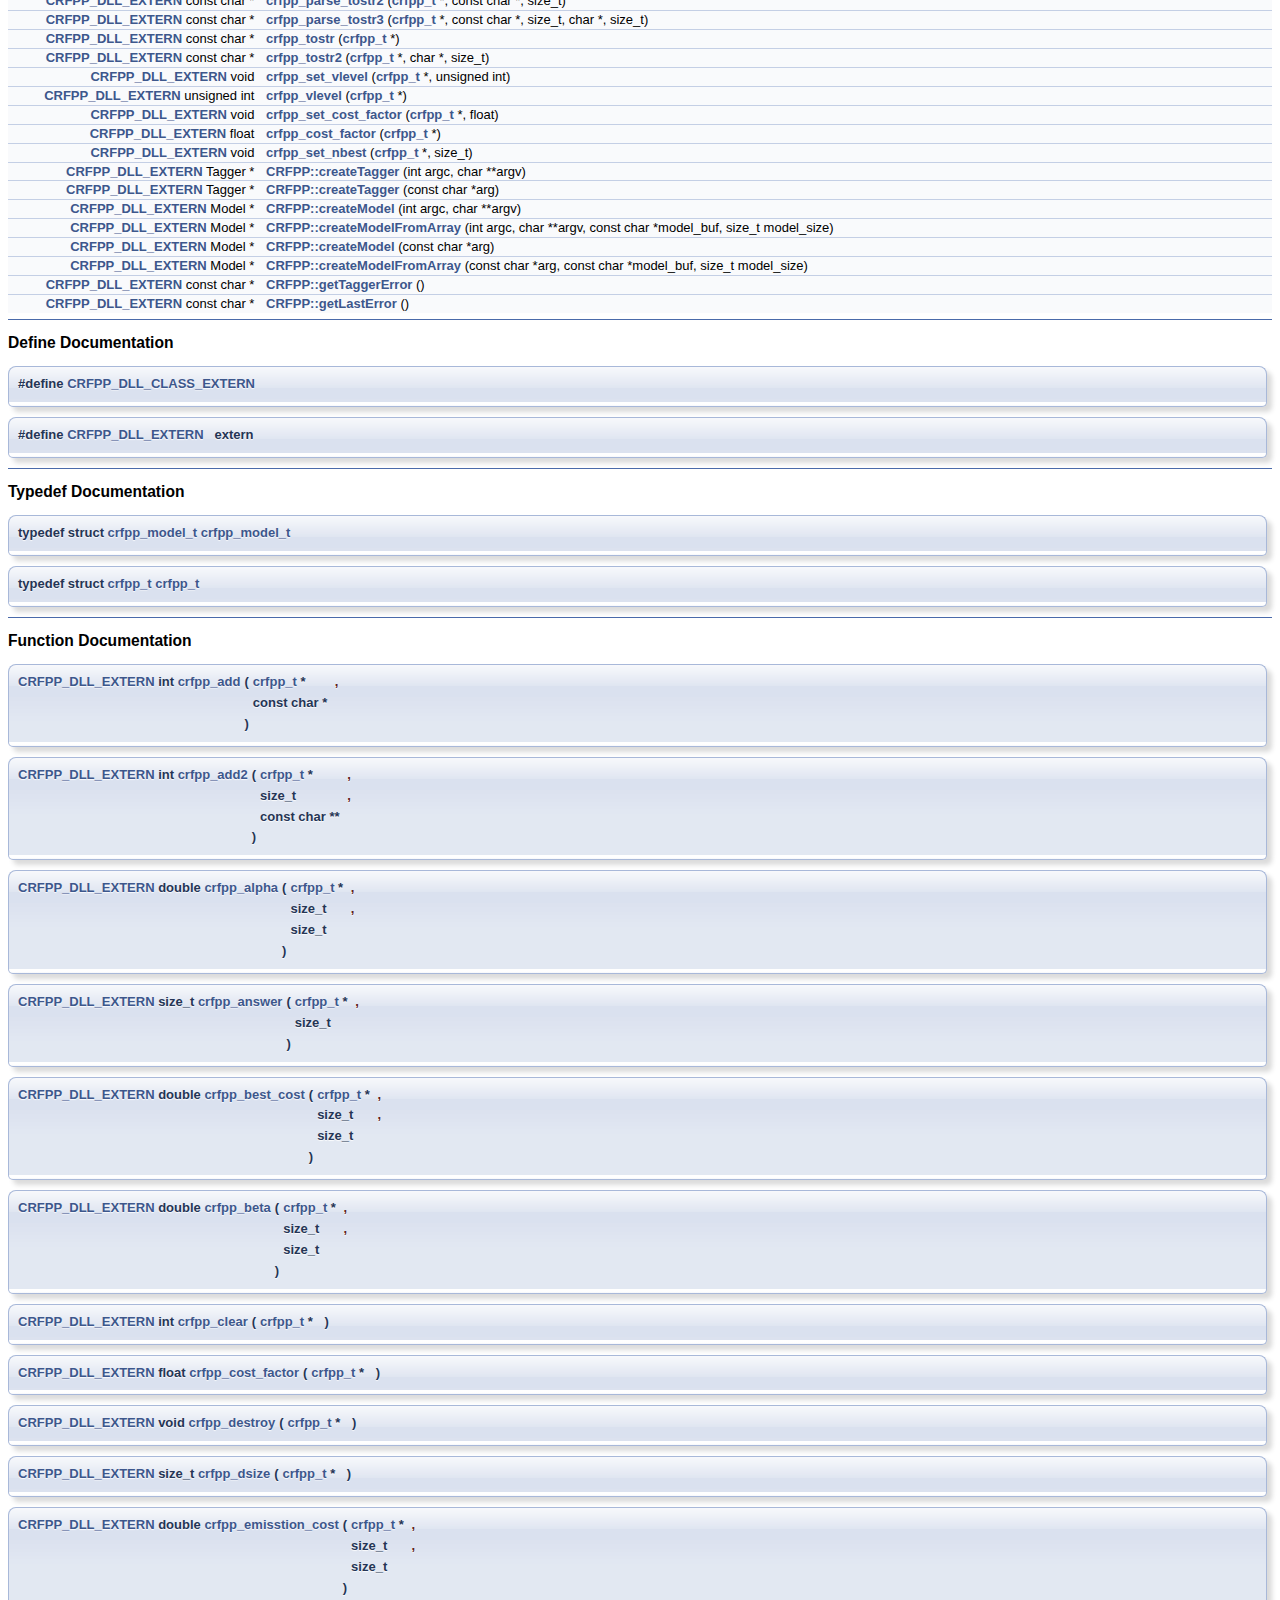
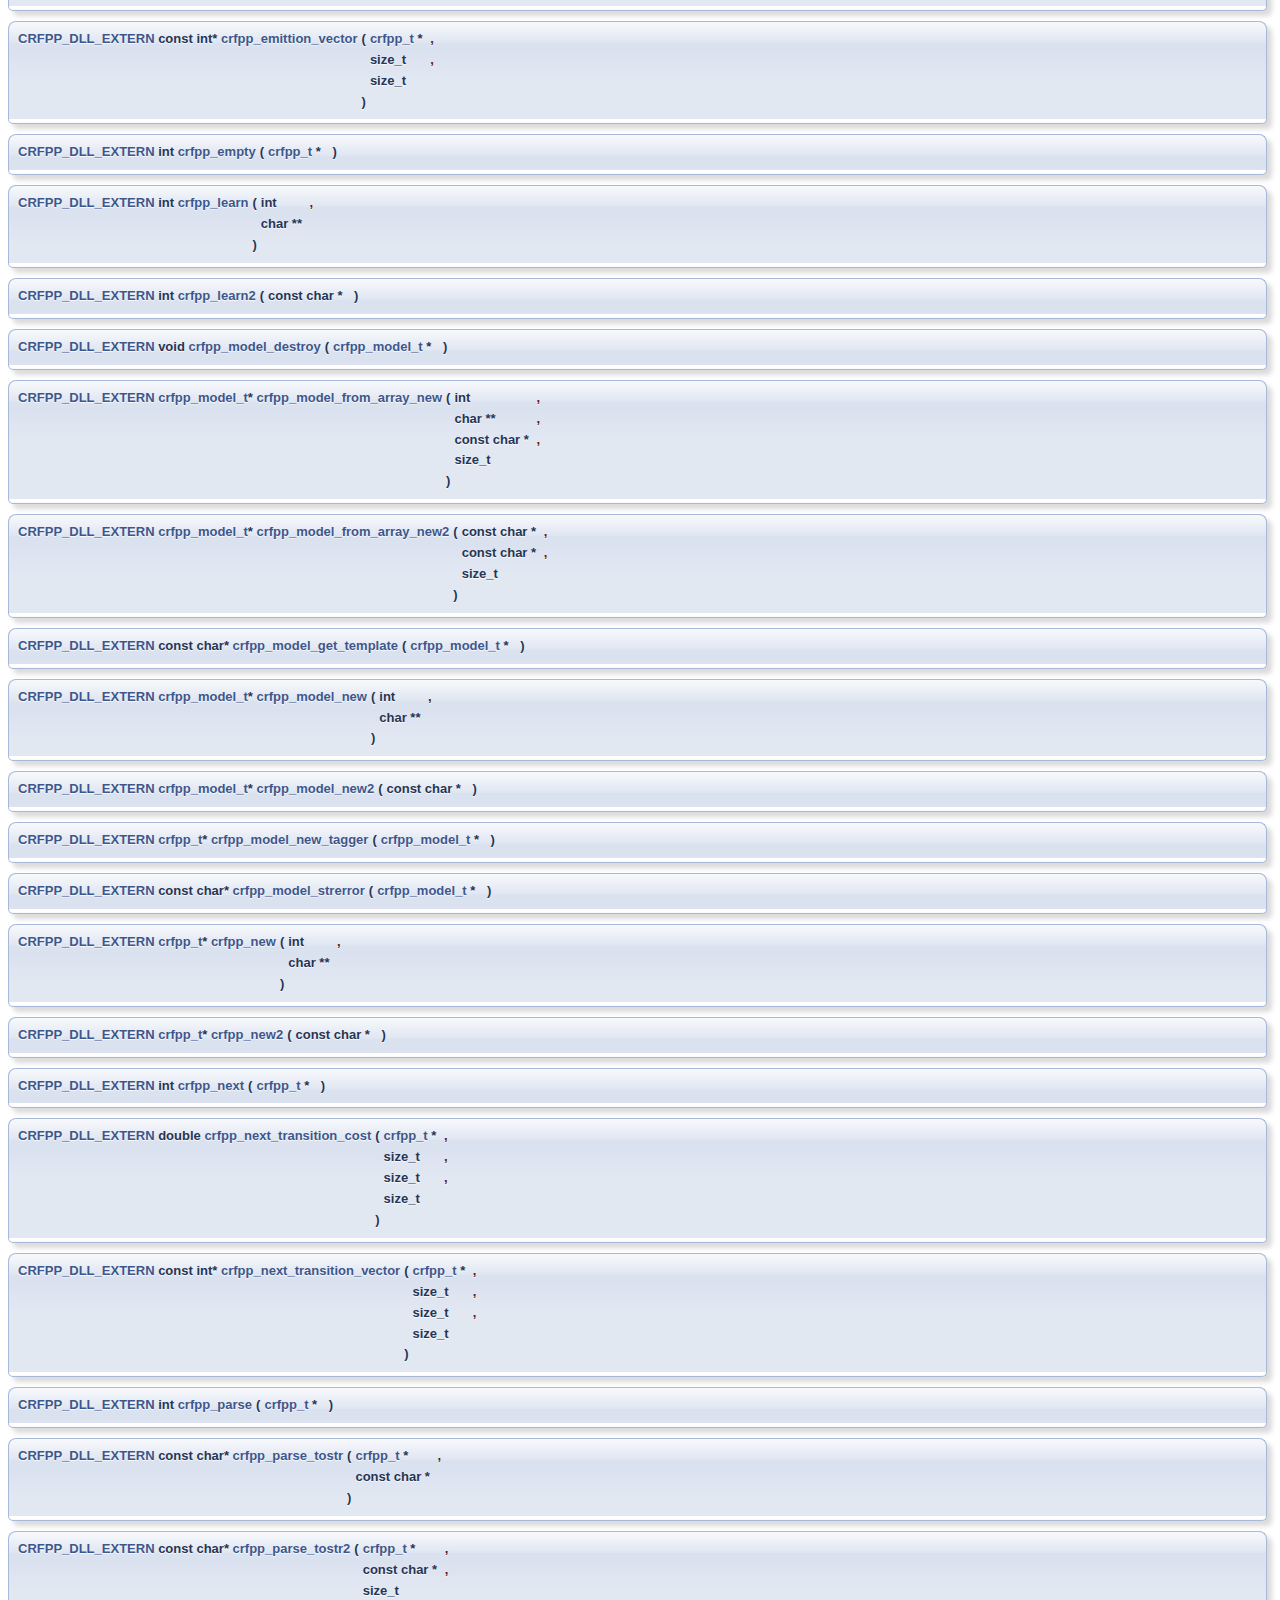
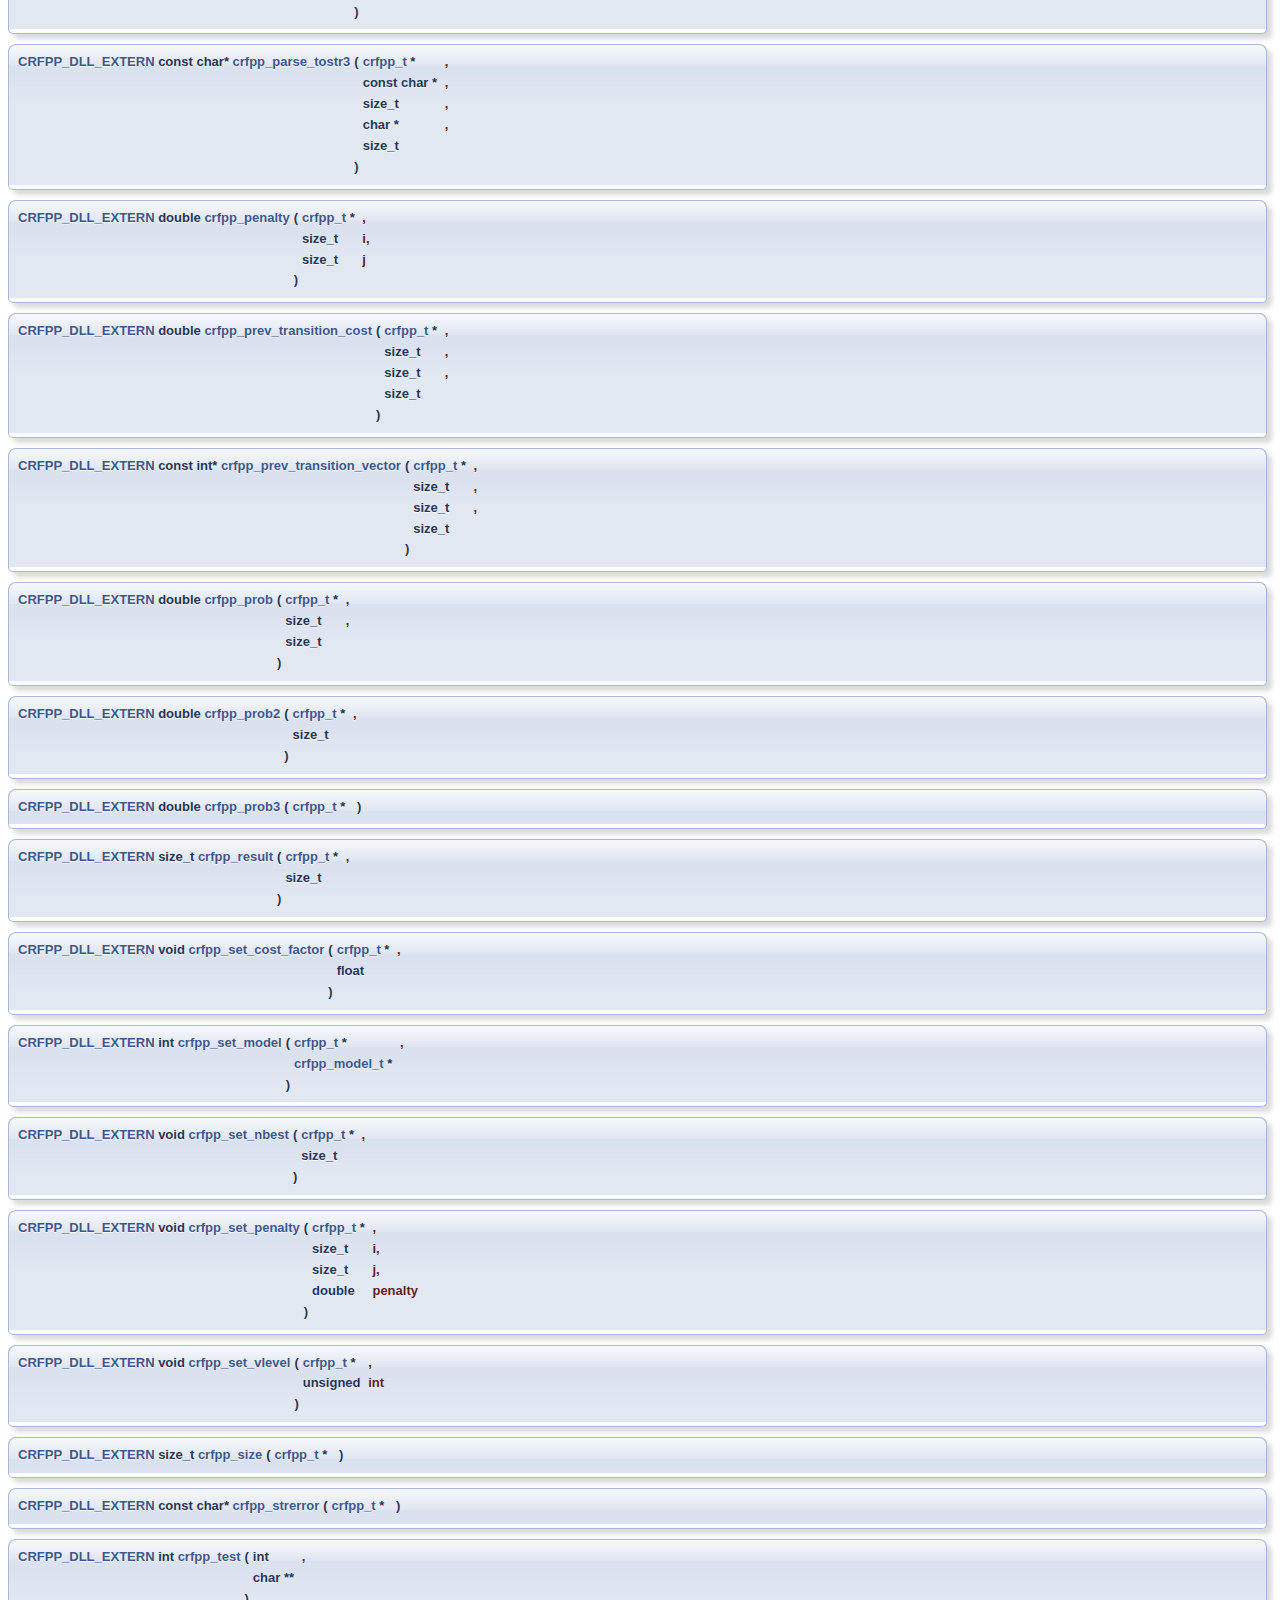
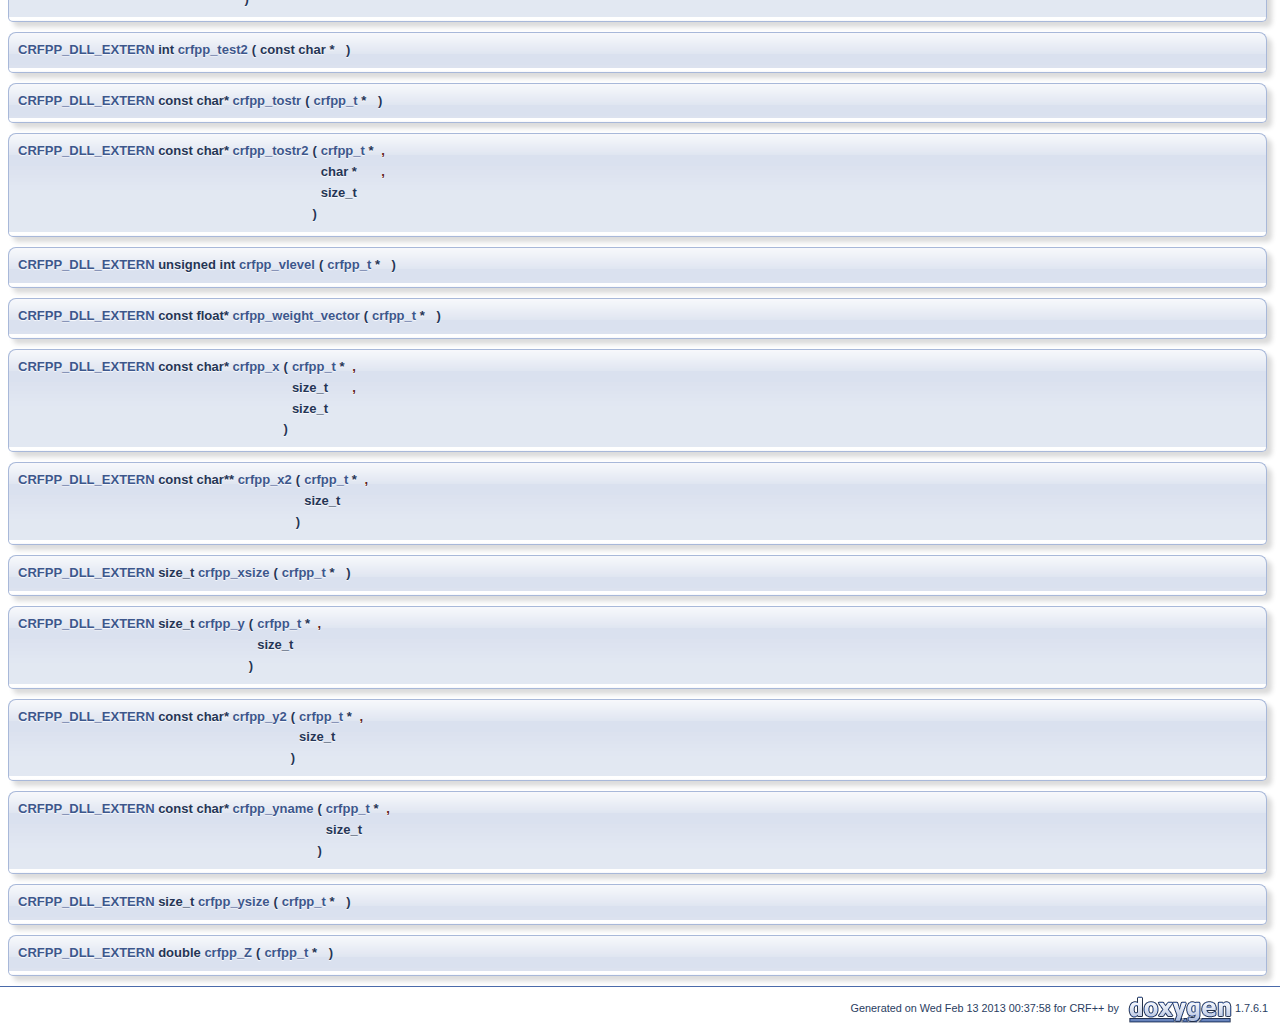
<file: programFlow/CRF++-0.58/doc/doxygen/crfpp_8h.html>
<!DOCTYPE html PUBLIC "-//W3C//DTD XHTML 1.0 Transitional//EN" "http://www.w3.org/TR/xhtml1/DTD/xhtml1-transitional.dtd">
<html xmlns="http://www.w3.org/1999/xhtml">
<head>
<meta http-equiv="Content-Type" content="text/xhtml;charset=UTF-8"/>
<meta http-equiv="X-UA-Compatible" content="IE=9"/>
<title>CRF++: /home/taku/proj/crfpp/crfpp.h File Reference</title>

<link href="tabs.css" rel="stylesheet" type="text/css"/>
<link href="doxygen.css" rel="stylesheet" type="text/css" />



</head>
<body>
<div id="top"><!-- do not remove this div! -->


<div id="titlearea">
<table cellspacing="0" cellpadding="0">
 <tbody>
 <tr style="height: 56px;">
  
  
  <td style="padding-left: 0.5em;">
   <div id="projectname">CRF++
   
   </div>
   
  </td>
  
  
  
 </tr>
 </tbody>
</table>
</div>

<!-- Generated by Doxygen 1.7.6.1 -->
  <div id="navrow1" class="tabs">
    <ul class="tablist">
      <li><a href="index.html"><span>Main&#160;Page</span></a></li>
      <li><a href="namespaces.html"><span>Namespaces</span></a></li>
      <li><a href="annotated.html"><span>Classes</span></a></li>
      <li class="current"><a href="files.html"><span>Files</span></a></li>
    </ul>
  </div>
  <div id="navrow2" class="tabs2">
    <ul class="tablist">
      <li><a href="files.html"><span>File&#160;List</span></a></li>
      <li><a href="globals.html"><span>File&#160;Members</span></a></li>
    </ul>
  </div>
</div>
<div class="header">
  <div class="summary">
<a href="#nested-classes">Classes</a> &#124;
<a href="#namespaces">Namespaces</a> &#124;
<a href="#define-members">Defines</a> &#124;
<a href="#typedef-members">Typedefs</a> &#124;
<a href="#func-members">Functions</a>  </div>
  <div class="headertitle">
<div class="title">/home/taku/proj/crfpp/crfpp.h File Reference</div>  </div>
</div><!--header-->
<div class="contents">
<div class="textblock"><code>#include &lt;cstdio&gt;</code><br/>
</div>
<p><a href="crfpp_8h_source.html">Go to the source code of this file.</a></p>
<table class="memberdecls">
<tr><td colspan="2"><h2><a name="nested-classes"></a>
Classes</h2></td></tr>
<tr><td class="memItemLeft" align="right" valign="top">class &#160;</td><td class="memItemRight" valign="bottom"><a class="el" href="classCRFPP_1_1Model.html">CRFPP::Model</a></td></tr>
<tr><td class="memItemLeft" align="right" valign="top">class &#160;</td><td class="memItemRight" valign="bottom"><a class="el" href="classCRFPP_1_1Tagger.html">CRFPP::Tagger</a></td></tr>
<tr><td colspan="2"><h2><a name="namespaces"></a>
Namespaces</h2></td></tr>
<tr><td class="memItemLeft" align="right" valign="top">namespace &#160;</td><td class="memItemRight" valign="bottom"><a class="el" href="namespaceCRFPP.html">CRFPP</a></td></tr>
<tr><td colspan="2"><h2><a name="define-members"></a>
Defines</h2></td></tr>
<tr><td class="memItemLeft" align="right" valign="top">#define&#160;</td><td class="memItemRight" valign="bottom"><a class="el" href="crfpp_8h.html#af734e706ad1a2bd1ffdc92e7dc95201d">CRFPP_DLL_EXTERN</a>&#160;&#160;&#160;extern</td></tr>
<tr><td class="memItemLeft" align="right" valign="top">#define&#160;</td><td class="memItemRight" valign="bottom"><a class="el" href="crfpp_8h.html#a49e13744ba2b1807bd2f443e7c2c66a3">CRFPP_DLL_CLASS_EXTERN</a></td></tr>
<tr><td colspan="2"><h2><a name="typedef-members"></a>
Typedefs</h2></td></tr>
<tr><td class="memItemLeft" align="right" valign="top">typedef struct <a class="el" href="crfpp_8h.html#a513ea0b9519c24b6c1797d74c2202e51">crfpp_t</a>&#160;</td><td class="memItemRight" valign="bottom"><a class="el" href="crfpp_8h.html#a513ea0b9519c24b6c1797d74c2202e51">crfpp_t</a></td></tr>
<tr><td class="memItemLeft" align="right" valign="top">typedef struct <a class="el" href="crfpp_8h.html#aa9a0eeaffcccd8bc2bf6e8aac1546641">crfpp_model_t</a>&#160;</td><td class="memItemRight" valign="bottom"><a class="el" href="crfpp_8h.html#aa9a0eeaffcccd8bc2bf6e8aac1546641">crfpp_model_t</a></td></tr>
<tr><td colspan="2"><h2><a name="func-members"></a>
Functions</h2></td></tr>
<tr><td class="memItemLeft" align="right" valign="top"><a class="el" href="crfpp_8h.html#af734e706ad1a2bd1ffdc92e7dc95201d">CRFPP_DLL_EXTERN</a> <a class="el" href="crfpp_8h.html#aa9a0eeaffcccd8bc2bf6e8aac1546641">crfpp_model_t</a> *&#160;</td><td class="memItemRight" valign="bottom"><a class="el" href="crfpp_8h.html#af65c88cc1000d956816ab53ee47864d8">crfpp_model_new</a> (int, char **)</td></tr>
<tr><td class="memItemLeft" align="right" valign="top"><a class="el" href="crfpp_8h.html#af734e706ad1a2bd1ffdc92e7dc95201d">CRFPP_DLL_EXTERN</a> <a class="el" href="crfpp_8h.html#aa9a0eeaffcccd8bc2bf6e8aac1546641">crfpp_model_t</a> *&#160;</td><td class="memItemRight" valign="bottom"><a class="el" href="crfpp_8h.html#a096a0ebd4b71c43f425e5dabc16fc9b1">crfpp_model_new2</a> (const char *)</td></tr>
<tr><td class="memItemLeft" align="right" valign="top"><a class="el" href="crfpp_8h.html#af734e706ad1a2bd1ffdc92e7dc95201d">CRFPP_DLL_EXTERN</a> <a class="el" href="crfpp_8h.html#aa9a0eeaffcccd8bc2bf6e8aac1546641">crfpp_model_t</a> *&#160;</td><td class="memItemRight" valign="bottom"><a class="el" href="crfpp_8h.html#afc0348809a3395237793e610e923ea9d">crfpp_model_from_array_new</a> (int, char **, const char *, size_t)</td></tr>
<tr><td class="memItemLeft" align="right" valign="top"><a class="el" href="crfpp_8h.html#af734e706ad1a2bd1ffdc92e7dc95201d">CRFPP_DLL_EXTERN</a> <a class="el" href="crfpp_8h.html#aa9a0eeaffcccd8bc2bf6e8aac1546641">crfpp_model_t</a> *&#160;</td><td class="memItemRight" valign="bottom"><a class="el" href="crfpp_8h.html#a9f44a77529ca6347bc05c17df220c0b3">crfpp_model_from_array_new2</a> (const char *, const char *, size_t)</td></tr>
<tr><td class="memItemLeft" align="right" valign="top"><a class="el" href="crfpp_8h.html#af734e706ad1a2bd1ffdc92e7dc95201d">CRFPP_DLL_EXTERN</a> const char *&#160;</td><td class="memItemRight" valign="bottom"><a class="el" href="crfpp_8h.html#ae7c83d9260a4238be7c301bae26193a5">crfpp_model_get_template</a> (<a class="el" href="crfpp_8h.html#aa9a0eeaffcccd8bc2bf6e8aac1546641">crfpp_model_t</a> *)</td></tr>
<tr><td class="memItemLeft" align="right" valign="top"><a class="el" href="crfpp_8h.html#af734e706ad1a2bd1ffdc92e7dc95201d">CRFPP_DLL_EXTERN</a> void&#160;</td><td class="memItemRight" valign="bottom"><a class="el" href="crfpp_8h.html#a5aaf3c2a11dc18e44b81f42887abe36f">crfpp_model_destroy</a> (<a class="el" href="crfpp_8h.html#aa9a0eeaffcccd8bc2bf6e8aac1546641">crfpp_model_t</a> *)</td></tr>
<tr><td class="memItemLeft" align="right" valign="top"><a class="el" href="crfpp_8h.html#af734e706ad1a2bd1ffdc92e7dc95201d">CRFPP_DLL_EXTERN</a> const char *&#160;</td><td class="memItemRight" valign="bottom"><a class="el" href="crfpp_8h.html#a6524f43870769fe489604bd964c8076e">crfpp_model_strerror</a> (<a class="el" href="crfpp_8h.html#aa9a0eeaffcccd8bc2bf6e8aac1546641">crfpp_model_t</a> *)</td></tr>
<tr><td class="memItemLeft" align="right" valign="top"><a class="el" href="crfpp_8h.html#af734e706ad1a2bd1ffdc92e7dc95201d">CRFPP_DLL_EXTERN</a> <a class="el" href="crfpp_8h.html#a513ea0b9519c24b6c1797d74c2202e51">crfpp_t</a> *&#160;</td><td class="memItemRight" valign="bottom"><a class="el" href="crfpp_8h.html#ae4e992853ea9b2e0ebcc2ac2490d17ac">crfpp_model_new_tagger</a> (<a class="el" href="crfpp_8h.html#aa9a0eeaffcccd8bc2bf6e8aac1546641">crfpp_model_t</a> *)</td></tr>
<tr><td class="memItemLeft" align="right" valign="top"><a class="el" href="crfpp_8h.html#af734e706ad1a2bd1ffdc92e7dc95201d">CRFPP_DLL_EXTERN</a> <a class="el" href="crfpp_8h.html#a513ea0b9519c24b6c1797d74c2202e51">crfpp_t</a> *&#160;</td><td class="memItemRight" valign="bottom"><a class="el" href="crfpp_8h.html#a47eeae65e19b67575ee7d4337e3cd4cc">crfpp_new</a> (int, char **)</td></tr>
<tr><td class="memItemLeft" align="right" valign="top"><a class="el" href="crfpp_8h.html#af734e706ad1a2bd1ffdc92e7dc95201d">CRFPP_DLL_EXTERN</a> <a class="el" href="crfpp_8h.html#a513ea0b9519c24b6c1797d74c2202e51">crfpp_t</a> *&#160;</td><td class="memItemRight" valign="bottom"><a class="el" href="crfpp_8h.html#ac316670dc1e5b0eb8234897677a106d0">crfpp_new2</a> (const char *)</td></tr>
<tr><td class="memItemLeft" align="right" valign="top"><a class="el" href="crfpp_8h.html#af734e706ad1a2bd1ffdc92e7dc95201d">CRFPP_DLL_EXTERN</a> void&#160;</td><td class="memItemRight" valign="bottom"><a class="el" href="crfpp_8h.html#ada0c189dcb1005259b3264fb209c3200">crfpp_destroy</a> (<a class="el" href="crfpp_8h.html#a513ea0b9519c24b6c1797d74c2202e51">crfpp_t</a> *)</td></tr>
<tr><td class="memItemLeft" align="right" valign="top"><a class="el" href="crfpp_8h.html#af734e706ad1a2bd1ffdc92e7dc95201d">CRFPP_DLL_EXTERN</a> int&#160;</td><td class="memItemRight" valign="bottom"><a class="el" href="crfpp_8h.html#a8bdbae154d3be8179b94f64e563a352f">crfpp_set_model</a> (<a class="el" href="crfpp_8h.html#a513ea0b9519c24b6c1797d74c2202e51">crfpp_t</a> *, <a class="el" href="crfpp_8h.html#aa9a0eeaffcccd8bc2bf6e8aac1546641">crfpp_model_t</a> *)</td></tr>
<tr><td class="memItemLeft" align="right" valign="top"><a class="el" href="crfpp_8h.html#af734e706ad1a2bd1ffdc92e7dc95201d">CRFPP_DLL_EXTERN</a> int&#160;</td><td class="memItemRight" valign="bottom"><a class="el" href="crfpp_8h.html#aa31efaf0f3b5f40fd4f28b1bf82d5f69">crfpp_add2</a> (<a class="el" href="crfpp_8h.html#a513ea0b9519c24b6c1797d74c2202e51">crfpp_t</a> *, size_t, const char **)</td></tr>
<tr><td class="memItemLeft" align="right" valign="top"><a class="el" href="crfpp_8h.html#af734e706ad1a2bd1ffdc92e7dc95201d">CRFPP_DLL_EXTERN</a> int&#160;</td><td class="memItemRight" valign="bottom"><a class="el" href="crfpp_8h.html#a1f088bb83e6d45381811ea4642d2da20">crfpp_add</a> (<a class="el" href="crfpp_8h.html#a513ea0b9519c24b6c1797d74c2202e51">crfpp_t</a> *, const char *)</td></tr>
<tr><td class="memItemLeft" align="right" valign="top"><a class="el" href="crfpp_8h.html#af734e706ad1a2bd1ffdc92e7dc95201d">CRFPP_DLL_EXTERN</a> size_t&#160;</td><td class="memItemRight" valign="bottom"><a class="el" href="crfpp_8h.html#ab64059a5606297381c64f34456681bfc">crfpp_size</a> (<a class="el" href="crfpp_8h.html#a513ea0b9519c24b6c1797d74c2202e51">crfpp_t</a> *)</td></tr>
<tr><td class="memItemLeft" align="right" valign="top"><a class="el" href="crfpp_8h.html#af734e706ad1a2bd1ffdc92e7dc95201d">CRFPP_DLL_EXTERN</a> size_t&#160;</td><td class="memItemRight" valign="bottom"><a class="el" href="crfpp_8h.html#a4571ede590c1bbbf63a3bd81dc2e40af">crfpp_xsize</a> (<a class="el" href="crfpp_8h.html#a513ea0b9519c24b6c1797d74c2202e51">crfpp_t</a> *)</td></tr>
<tr><td class="memItemLeft" align="right" valign="top"><a class="el" href="crfpp_8h.html#af734e706ad1a2bd1ffdc92e7dc95201d">CRFPP_DLL_EXTERN</a> size_t&#160;</td><td class="memItemRight" valign="bottom"><a class="el" href="crfpp_8h.html#acd3974a71151a3f6a0cd4ddc12c5d3ab">crfpp_dsize</a> (<a class="el" href="crfpp_8h.html#a513ea0b9519c24b6c1797d74c2202e51">crfpp_t</a> *)</td></tr>
<tr><td class="memItemLeft" align="right" valign="top"><a class="el" href="crfpp_8h.html#af734e706ad1a2bd1ffdc92e7dc95201d">CRFPP_DLL_EXTERN</a> const float *&#160;</td><td class="memItemRight" valign="bottom"><a class="el" href="crfpp_8h.html#a1150d5c6d46a876a75cee41c85fd58fe">crfpp_weight_vector</a> (<a class="el" href="crfpp_8h.html#a513ea0b9519c24b6c1797d74c2202e51">crfpp_t</a> *)</td></tr>
<tr><td class="memItemLeft" align="right" valign="top"><a class="el" href="crfpp_8h.html#af734e706ad1a2bd1ffdc92e7dc95201d">CRFPP_DLL_EXTERN</a> size_t&#160;</td><td class="memItemRight" valign="bottom"><a class="el" href="crfpp_8h.html#a8a31211011b255a77d5124353df027d7">crfpp_result</a> (<a class="el" href="crfpp_8h.html#a513ea0b9519c24b6c1797d74c2202e51">crfpp_t</a> *, size_t)</td></tr>
<tr><td class="memItemLeft" align="right" valign="top"><a class="el" href="crfpp_8h.html#af734e706ad1a2bd1ffdc92e7dc95201d">CRFPP_DLL_EXTERN</a> size_t&#160;</td><td class="memItemRight" valign="bottom"><a class="el" href="crfpp_8h.html#a0e4f32071bda760f8dee21fe6896160f">crfpp_answer</a> (<a class="el" href="crfpp_8h.html#a513ea0b9519c24b6c1797d74c2202e51">crfpp_t</a> *, size_t)</td></tr>
<tr><td class="memItemLeft" align="right" valign="top"><a class="el" href="crfpp_8h.html#af734e706ad1a2bd1ffdc92e7dc95201d">CRFPP_DLL_EXTERN</a> size_t&#160;</td><td class="memItemRight" valign="bottom"><a class="el" href="crfpp_8h.html#af03bfbc697ebe02a6af33520b4f00bc9">crfpp_y</a> (<a class="el" href="crfpp_8h.html#a513ea0b9519c24b6c1797d74c2202e51">crfpp_t</a> *, size_t)</td></tr>
<tr><td class="memItemLeft" align="right" valign="top"><a class="el" href="crfpp_8h.html#af734e706ad1a2bd1ffdc92e7dc95201d">CRFPP_DLL_EXTERN</a> size_t&#160;</td><td class="memItemRight" valign="bottom"><a class="el" href="crfpp_8h.html#a9df5c9b61b09173d16382a71b686878c">crfpp_ysize</a> (<a class="el" href="crfpp_8h.html#a513ea0b9519c24b6c1797d74c2202e51">crfpp_t</a> *)</td></tr>
<tr><td class="memItemLeft" align="right" valign="top"><a class="el" href="crfpp_8h.html#af734e706ad1a2bd1ffdc92e7dc95201d">CRFPP_DLL_EXTERN</a> double&#160;</td><td class="memItemRight" valign="bottom"><a class="el" href="crfpp_8h.html#abae8663e259f6880ff5cc93e9c2793b4">crfpp_prob</a> (<a class="el" href="crfpp_8h.html#a513ea0b9519c24b6c1797d74c2202e51">crfpp_t</a> *, size_t, size_t)</td></tr>
<tr><td class="memItemLeft" align="right" valign="top"><a class="el" href="crfpp_8h.html#af734e706ad1a2bd1ffdc92e7dc95201d">CRFPP_DLL_EXTERN</a> double&#160;</td><td class="memItemRight" valign="bottom"><a class="el" href="crfpp_8h.html#a4171bbea58da7f4dd2736f1146061219">crfpp_prob2</a> (<a class="el" href="crfpp_8h.html#a513ea0b9519c24b6c1797d74c2202e51">crfpp_t</a> *, size_t)</td></tr>
<tr><td class="memItemLeft" align="right" valign="top"><a class="el" href="crfpp_8h.html#af734e706ad1a2bd1ffdc92e7dc95201d">CRFPP_DLL_EXTERN</a> double&#160;</td><td class="memItemRight" valign="bottom"><a class="el" href="crfpp_8h.html#affc7ffda4245d788903df38cb6e936c1">crfpp_prob3</a> (<a class="el" href="crfpp_8h.html#a513ea0b9519c24b6c1797d74c2202e51">crfpp_t</a> *)</td></tr>
<tr><td class="memItemLeft" align="right" valign="top"><a class="el" href="crfpp_8h.html#af734e706ad1a2bd1ffdc92e7dc95201d">CRFPP_DLL_EXTERN</a> void&#160;</td><td class="memItemRight" valign="bottom"><a class="el" href="crfpp_8h.html#abc33fae0a94521846141038ea499ce33">crfpp_set_penalty</a> (<a class="el" href="crfpp_8h.html#a513ea0b9519c24b6c1797d74c2202e51">crfpp_t</a> *, size_t i, size_t j, double penalty)</td></tr>
<tr><td class="memItemLeft" align="right" valign="top"><a class="el" href="crfpp_8h.html#af734e706ad1a2bd1ffdc92e7dc95201d">CRFPP_DLL_EXTERN</a> double&#160;</td><td class="memItemRight" valign="bottom"><a class="el" href="crfpp_8h.html#acdb1e74f5e108410aadd4da8676f015b">crfpp_penalty</a> (<a class="el" href="crfpp_8h.html#a513ea0b9519c24b6c1797d74c2202e51">crfpp_t</a> *, size_t i, size_t j)</td></tr>
<tr><td class="memItemLeft" align="right" valign="top"><a class="el" href="crfpp_8h.html#af734e706ad1a2bd1ffdc92e7dc95201d">CRFPP_DLL_EXTERN</a> double&#160;</td><td class="memItemRight" valign="bottom"><a class="el" href="crfpp_8h.html#ac8341b2ece6eff9d74ccadbfd25d896b">crfpp_alpha</a> (<a class="el" href="crfpp_8h.html#a513ea0b9519c24b6c1797d74c2202e51">crfpp_t</a> *, size_t, size_t)</td></tr>
<tr><td class="memItemLeft" align="right" valign="top"><a class="el" href="crfpp_8h.html#af734e706ad1a2bd1ffdc92e7dc95201d">CRFPP_DLL_EXTERN</a> double&#160;</td><td class="memItemRight" valign="bottom"><a class="el" href="crfpp_8h.html#a299db7d1303ce19c502704fe10d4572a">crfpp_beta</a> (<a class="el" href="crfpp_8h.html#a513ea0b9519c24b6c1797d74c2202e51">crfpp_t</a> *, size_t, size_t)</td></tr>
<tr><td class="memItemLeft" align="right" valign="top"><a class="el" href="crfpp_8h.html#af734e706ad1a2bd1ffdc92e7dc95201d">CRFPP_DLL_EXTERN</a> double&#160;</td><td class="memItemRight" valign="bottom"><a class="el" href="crfpp_8h.html#a56ce83f63d1d793347258a7bef732f24">crfpp_emisstion_cost</a> (<a class="el" href="crfpp_8h.html#a513ea0b9519c24b6c1797d74c2202e51">crfpp_t</a> *, size_t, size_t)</td></tr>
<tr><td class="memItemLeft" align="right" valign="top"><a class="el" href="crfpp_8h.html#af734e706ad1a2bd1ffdc92e7dc95201d">CRFPP_DLL_EXTERN</a> double&#160;</td><td class="memItemRight" valign="bottom"><a class="el" href="crfpp_8h.html#a13f8c29d09051ac3c1655cd07b57f494">crfpp_next_transition_cost</a> (<a class="el" href="crfpp_8h.html#a513ea0b9519c24b6c1797d74c2202e51">crfpp_t</a> *, size_t, size_t, size_t)</td></tr>
<tr><td class="memItemLeft" align="right" valign="top"><a class="el" href="crfpp_8h.html#af734e706ad1a2bd1ffdc92e7dc95201d">CRFPP_DLL_EXTERN</a> double&#160;</td><td class="memItemRight" valign="bottom"><a class="el" href="crfpp_8h.html#a997c64c98ca9631394983b023082d1ae">crfpp_prev_transition_cost</a> (<a class="el" href="crfpp_8h.html#a513ea0b9519c24b6c1797d74c2202e51">crfpp_t</a> *, size_t, size_t, size_t)</td></tr>
<tr><td class="memItemLeft" align="right" valign="top"><a class="el" href="crfpp_8h.html#af734e706ad1a2bd1ffdc92e7dc95201d">CRFPP_DLL_EXTERN</a> double&#160;</td><td class="memItemRight" valign="bottom"><a class="el" href="crfpp_8h.html#a0ac978c86fedbeec7ddb43a9608f845d">crfpp_best_cost</a> (<a class="el" href="crfpp_8h.html#a513ea0b9519c24b6c1797d74c2202e51">crfpp_t</a> *, size_t, size_t)</td></tr>
<tr><td class="memItemLeft" align="right" valign="top"><a class="el" href="crfpp_8h.html#af734e706ad1a2bd1ffdc92e7dc95201d">CRFPP_DLL_EXTERN</a> const int *&#160;</td><td class="memItemRight" valign="bottom"><a class="el" href="crfpp_8h.html#abd3ca40910819acba3d8083740b1a850">crfpp_emittion_vector</a> (<a class="el" href="crfpp_8h.html#a513ea0b9519c24b6c1797d74c2202e51">crfpp_t</a> *, size_t, size_t)</td></tr>
<tr><td class="memItemLeft" align="right" valign="top"><a class="el" href="crfpp_8h.html#af734e706ad1a2bd1ffdc92e7dc95201d">CRFPP_DLL_EXTERN</a> const int *&#160;</td><td class="memItemRight" valign="bottom"><a class="el" href="crfpp_8h.html#a19a39a5b6583b3e9269a2c5192818d83">crfpp_next_transition_vector</a> (<a class="el" href="crfpp_8h.html#a513ea0b9519c24b6c1797d74c2202e51">crfpp_t</a> *, size_t, size_t, size_t)</td></tr>
<tr><td class="memItemLeft" align="right" valign="top"><a class="el" href="crfpp_8h.html#af734e706ad1a2bd1ffdc92e7dc95201d">CRFPP_DLL_EXTERN</a> const int *&#160;</td><td class="memItemRight" valign="bottom"><a class="el" href="crfpp_8h.html#adc0fb25629038b6f744e005f9b7d7c04">crfpp_prev_transition_vector</a> (<a class="el" href="crfpp_8h.html#a513ea0b9519c24b6c1797d74c2202e51">crfpp_t</a> *, size_t, size_t, size_t)</td></tr>
<tr><td class="memItemLeft" align="right" valign="top"><a class="el" href="crfpp_8h.html#af734e706ad1a2bd1ffdc92e7dc95201d">CRFPP_DLL_EXTERN</a> double&#160;</td><td class="memItemRight" valign="bottom"><a class="el" href="crfpp_8h.html#a298837d730e31a2f67691b9df47cbe7a">crfpp_Z</a> (<a class="el" href="crfpp_8h.html#a513ea0b9519c24b6c1797d74c2202e51">crfpp_t</a> *)</td></tr>
<tr><td class="memItemLeft" align="right" valign="top"><a class="el" href="crfpp_8h.html#af734e706ad1a2bd1ffdc92e7dc95201d">CRFPP_DLL_EXTERN</a> int&#160;</td><td class="memItemRight" valign="bottom"><a class="el" href="crfpp_8h.html#a4dc695bf58946c63dfd874bf56c72c92">crfpp_parse</a> (<a class="el" href="crfpp_8h.html#a513ea0b9519c24b6c1797d74c2202e51">crfpp_t</a> *)</td></tr>
<tr><td class="memItemLeft" align="right" valign="top"><a class="el" href="crfpp_8h.html#af734e706ad1a2bd1ffdc92e7dc95201d">CRFPP_DLL_EXTERN</a> int&#160;</td><td class="memItemRight" valign="bottom"><a class="el" href="crfpp_8h.html#af2bd7c0fe4bf9d6cd51fced4c02dbc68">crfpp_empty</a> (<a class="el" href="crfpp_8h.html#a513ea0b9519c24b6c1797d74c2202e51">crfpp_t</a> *)</td></tr>
<tr><td class="memItemLeft" align="right" valign="top"><a class="el" href="crfpp_8h.html#af734e706ad1a2bd1ffdc92e7dc95201d">CRFPP_DLL_EXTERN</a> int&#160;</td><td class="memItemRight" valign="bottom"><a class="el" href="crfpp_8h.html#aad280415f96d5b3251337c2d324eb9cc">crfpp_clear</a> (<a class="el" href="crfpp_8h.html#a513ea0b9519c24b6c1797d74c2202e51">crfpp_t</a> *)</td></tr>
<tr><td class="memItemLeft" align="right" valign="top"><a class="el" href="crfpp_8h.html#af734e706ad1a2bd1ffdc92e7dc95201d">CRFPP_DLL_EXTERN</a> int&#160;</td><td class="memItemRight" valign="bottom"><a class="el" href="crfpp_8h.html#a1cabfc13e32ea0c2fc6d62278e941c27">crfpp_next</a> (<a class="el" href="crfpp_8h.html#a513ea0b9519c24b6c1797d74c2202e51">crfpp_t</a> *)</td></tr>
<tr><td class="memItemLeft" align="right" valign="top"><a class="el" href="crfpp_8h.html#af734e706ad1a2bd1ffdc92e7dc95201d">CRFPP_DLL_EXTERN</a> int&#160;</td><td class="memItemRight" valign="bottom"><a class="el" href="crfpp_8h.html#ae344d7e5857c8baed9cd2ca1ff166c8f">crfpp_test</a> (int, char **)</td></tr>
<tr><td class="memItemLeft" align="right" valign="top"><a class="el" href="crfpp_8h.html#af734e706ad1a2bd1ffdc92e7dc95201d">CRFPP_DLL_EXTERN</a> int&#160;</td><td class="memItemRight" valign="bottom"><a class="el" href="crfpp_8h.html#afaa9eaea96b3b4cb07494dbdc1826d95">crfpp_test2</a> (const char *)</td></tr>
<tr><td class="memItemLeft" align="right" valign="top"><a class="el" href="crfpp_8h.html#af734e706ad1a2bd1ffdc92e7dc95201d">CRFPP_DLL_EXTERN</a> int&#160;</td><td class="memItemRight" valign="bottom"><a class="el" href="crfpp_8h.html#a3a6ad1fb5f31d9b483cc02c1e3fde825">crfpp_learn</a> (int, char **)</td></tr>
<tr><td class="memItemLeft" align="right" valign="top"><a class="el" href="crfpp_8h.html#af734e706ad1a2bd1ffdc92e7dc95201d">CRFPP_DLL_EXTERN</a> int&#160;</td><td class="memItemRight" valign="bottom"><a class="el" href="crfpp_8h.html#abc7553f3cf363416bfb03e06b878b119">crfpp_learn2</a> (const char *)</td></tr>
<tr><td class="memItemLeft" align="right" valign="top"><a class="el" href="crfpp_8h.html#af734e706ad1a2bd1ffdc92e7dc95201d">CRFPP_DLL_EXTERN</a> const char *&#160;</td><td class="memItemRight" valign="bottom"><a class="el" href="crfpp_8h.html#ab9809a67da577a17281bd0de7d2e0820">crfpp_strerror</a> (<a class="el" href="crfpp_8h.html#a513ea0b9519c24b6c1797d74c2202e51">crfpp_t</a> *)</td></tr>
<tr><td class="memItemLeft" align="right" valign="top"><a class="el" href="crfpp_8h.html#af734e706ad1a2bd1ffdc92e7dc95201d">CRFPP_DLL_EXTERN</a> const char *&#160;</td><td class="memItemRight" valign="bottom"><a class="el" href="crfpp_8h.html#a781e91b694aa9d200883b423c65b2547">crfpp_yname</a> (<a class="el" href="crfpp_8h.html#a513ea0b9519c24b6c1797d74c2202e51">crfpp_t</a> *, size_t)</td></tr>
<tr><td class="memItemLeft" align="right" valign="top"><a class="el" href="crfpp_8h.html#af734e706ad1a2bd1ffdc92e7dc95201d">CRFPP_DLL_EXTERN</a> const char *&#160;</td><td class="memItemRight" valign="bottom"><a class="el" href="crfpp_8h.html#a0d4e595c4a711e074f3e202915804eb3">crfpp_y2</a> (<a class="el" href="crfpp_8h.html#a513ea0b9519c24b6c1797d74c2202e51">crfpp_t</a> *, size_t)</td></tr>
<tr><td class="memItemLeft" align="right" valign="top"><a class="el" href="crfpp_8h.html#af734e706ad1a2bd1ffdc92e7dc95201d">CRFPP_DLL_EXTERN</a> const char *&#160;</td><td class="memItemRight" valign="bottom"><a class="el" href="crfpp_8h.html#aabf9208da152d75620153ea34a3f8feb">crfpp_x</a> (<a class="el" href="crfpp_8h.html#a513ea0b9519c24b6c1797d74c2202e51">crfpp_t</a> *, size_t, size_t)</td></tr>
<tr><td class="memItemLeft" align="right" valign="top"><a class="el" href="crfpp_8h.html#af734e706ad1a2bd1ffdc92e7dc95201d">CRFPP_DLL_EXTERN</a> const char **&#160;</td><td class="memItemRight" valign="bottom"><a class="el" href="crfpp_8h.html#a6569643c80d2d21967708ea13550669c">crfpp_x2</a> (<a class="el" href="crfpp_8h.html#a513ea0b9519c24b6c1797d74c2202e51">crfpp_t</a> *, size_t)</td></tr>
<tr><td class="memItemLeft" align="right" valign="top"><a class="el" href="crfpp_8h.html#af734e706ad1a2bd1ffdc92e7dc95201d">CRFPP_DLL_EXTERN</a> const char *&#160;</td><td class="memItemRight" valign="bottom"><a class="el" href="crfpp_8h.html#ab5abd8020d58e01473c7cd754eab4406">crfpp_parse_tostr</a> (<a class="el" href="crfpp_8h.html#a513ea0b9519c24b6c1797d74c2202e51">crfpp_t</a> *, const char *)</td></tr>
<tr><td class="memItemLeft" align="right" valign="top"><a class="el" href="crfpp_8h.html#af734e706ad1a2bd1ffdc92e7dc95201d">CRFPP_DLL_EXTERN</a> const char *&#160;</td><td class="memItemRight" valign="bottom"><a class="el" href="crfpp_8h.html#a9248ed418cc9634d69766b06acf168af">crfpp_parse_tostr2</a> (<a class="el" href="crfpp_8h.html#a513ea0b9519c24b6c1797d74c2202e51">crfpp_t</a> *, const char *, size_t)</td></tr>
<tr><td class="memItemLeft" align="right" valign="top"><a class="el" href="crfpp_8h.html#af734e706ad1a2bd1ffdc92e7dc95201d">CRFPP_DLL_EXTERN</a> const char *&#160;</td><td class="memItemRight" valign="bottom"><a class="el" href="crfpp_8h.html#a173f9454c961189bdea1da8d37b68103">crfpp_parse_tostr3</a> (<a class="el" href="crfpp_8h.html#a513ea0b9519c24b6c1797d74c2202e51">crfpp_t</a> *, const char *, size_t, char *, size_t)</td></tr>
<tr><td class="memItemLeft" align="right" valign="top"><a class="el" href="crfpp_8h.html#af734e706ad1a2bd1ffdc92e7dc95201d">CRFPP_DLL_EXTERN</a> const char *&#160;</td><td class="memItemRight" valign="bottom"><a class="el" href="crfpp_8h.html#aca204ed779752c741b045147be249fdf">crfpp_tostr</a> (<a class="el" href="crfpp_8h.html#a513ea0b9519c24b6c1797d74c2202e51">crfpp_t</a> *)</td></tr>
<tr><td class="memItemLeft" align="right" valign="top"><a class="el" href="crfpp_8h.html#af734e706ad1a2bd1ffdc92e7dc95201d">CRFPP_DLL_EXTERN</a> const char *&#160;</td><td class="memItemRight" valign="bottom"><a class="el" href="crfpp_8h.html#a6b5ff87ab448e4128aab974f599fc8a8">crfpp_tostr2</a> (<a class="el" href="crfpp_8h.html#a513ea0b9519c24b6c1797d74c2202e51">crfpp_t</a> *, char *, size_t)</td></tr>
<tr><td class="memItemLeft" align="right" valign="top"><a class="el" href="crfpp_8h.html#af734e706ad1a2bd1ffdc92e7dc95201d">CRFPP_DLL_EXTERN</a> void&#160;</td><td class="memItemRight" valign="bottom"><a class="el" href="crfpp_8h.html#ae22f8ef16983820243e0e925c715649c">crfpp_set_vlevel</a> (<a class="el" href="crfpp_8h.html#a513ea0b9519c24b6c1797d74c2202e51">crfpp_t</a> *, unsigned int)</td></tr>
<tr><td class="memItemLeft" align="right" valign="top"><a class="el" href="crfpp_8h.html#af734e706ad1a2bd1ffdc92e7dc95201d">CRFPP_DLL_EXTERN</a> unsigned int&#160;</td><td class="memItemRight" valign="bottom"><a class="el" href="crfpp_8h.html#a4120d4de8fdc620ca6472f2aba2f2678">crfpp_vlevel</a> (<a class="el" href="crfpp_8h.html#a513ea0b9519c24b6c1797d74c2202e51">crfpp_t</a> *)</td></tr>
<tr><td class="memItemLeft" align="right" valign="top"><a class="el" href="crfpp_8h.html#af734e706ad1a2bd1ffdc92e7dc95201d">CRFPP_DLL_EXTERN</a> void&#160;</td><td class="memItemRight" valign="bottom"><a class="el" href="crfpp_8h.html#a406e63ff6f4b5214a10a714d9afb7376">crfpp_set_cost_factor</a> (<a class="el" href="crfpp_8h.html#a513ea0b9519c24b6c1797d74c2202e51">crfpp_t</a> *, float)</td></tr>
<tr><td class="memItemLeft" align="right" valign="top"><a class="el" href="crfpp_8h.html#af734e706ad1a2bd1ffdc92e7dc95201d">CRFPP_DLL_EXTERN</a> float&#160;</td><td class="memItemRight" valign="bottom"><a class="el" href="crfpp_8h.html#ae846df1fd9e207c4fca788c9bc17f1e9">crfpp_cost_factor</a> (<a class="el" href="crfpp_8h.html#a513ea0b9519c24b6c1797d74c2202e51">crfpp_t</a> *)</td></tr>
<tr><td class="memItemLeft" align="right" valign="top"><a class="el" href="crfpp_8h.html#af734e706ad1a2bd1ffdc92e7dc95201d">CRFPP_DLL_EXTERN</a> void&#160;</td><td class="memItemRight" valign="bottom"><a class="el" href="crfpp_8h.html#a1122f31df4d3673108e0757353c38c01">crfpp_set_nbest</a> (<a class="el" href="crfpp_8h.html#a513ea0b9519c24b6c1797d74c2202e51">crfpp_t</a> *, size_t)</td></tr>
<tr><td class="memItemLeft" align="right" valign="top"><a class="el" href="crfpp_8h.html#af734e706ad1a2bd1ffdc92e7dc95201d">CRFPP_DLL_EXTERN</a> Tagger *&#160;</td><td class="memItemRight" valign="bottom"><a class="el" href="namespaceCRFPP.html#a30aed044aeffde3a6ac36db925f2fa90">CRFPP::createTagger</a> (int argc, char **argv)</td></tr>
<tr><td class="memItemLeft" align="right" valign="top"><a class="el" href="crfpp_8h.html#af734e706ad1a2bd1ffdc92e7dc95201d">CRFPP_DLL_EXTERN</a> Tagger *&#160;</td><td class="memItemRight" valign="bottom"><a class="el" href="namespaceCRFPP.html#ae1b8f8e529e7e886a9f0e1b14c0e3809">CRFPP::createTagger</a> (const char *arg)</td></tr>
<tr><td class="memItemLeft" align="right" valign="top"><a class="el" href="crfpp_8h.html#af734e706ad1a2bd1ffdc92e7dc95201d">CRFPP_DLL_EXTERN</a> Model *&#160;</td><td class="memItemRight" valign="bottom"><a class="el" href="namespaceCRFPP.html#a493eff5ec210b3ef8ae9f07d1034ce13">CRFPP::createModel</a> (int argc, char **argv)</td></tr>
<tr><td class="memItemLeft" align="right" valign="top"><a class="el" href="crfpp_8h.html#af734e706ad1a2bd1ffdc92e7dc95201d">CRFPP_DLL_EXTERN</a> Model *&#160;</td><td class="memItemRight" valign="bottom"><a class="el" href="namespaceCRFPP.html#a3b8624723714a43b263001aaed8e9933">CRFPP::createModelFromArray</a> (int argc, char **argv, const char *model_buf, size_t model_size)</td></tr>
<tr><td class="memItemLeft" align="right" valign="top"><a class="el" href="crfpp_8h.html#af734e706ad1a2bd1ffdc92e7dc95201d">CRFPP_DLL_EXTERN</a> Model *&#160;</td><td class="memItemRight" valign="bottom"><a class="el" href="namespaceCRFPP.html#ae390661afa68f2d0a463f1efd0ee769c">CRFPP::createModel</a> (const char *arg)</td></tr>
<tr><td class="memItemLeft" align="right" valign="top"><a class="el" href="crfpp_8h.html#af734e706ad1a2bd1ffdc92e7dc95201d">CRFPP_DLL_EXTERN</a> Model *&#160;</td><td class="memItemRight" valign="bottom"><a class="el" href="namespaceCRFPP.html#a20ef9b526e5dd2ba33330986cd14fe38">CRFPP::createModelFromArray</a> (const char *arg, const char *model_buf, size_t model_size)</td></tr>
<tr><td class="memItemLeft" align="right" valign="top"><a class="el" href="crfpp_8h.html#af734e706ad1a2bd1ffdc92e7dc95201d">CRFPP_DLL_EXTERN</a> const char *&#160;</td><td class="memItemRight" valign="bottom"><a class="el" href="namespaceCRFPP.html#a4ea358d9f0b666ff13a1553e79a98777">CRFPP::getTaggerError</a> ()</td></tr>
<tr><td class="memItemLeft" align="right" valign="top"><a class="el" href="crfpp_8h.html#af734e706ad1a2bd1ffdc92e7dc95201d">CRFPP_DLL_EXTERN</a> const char *&#160;</td><td class="memItemRight" valign="bottom"><a class="el" href="namespaceCRFPP.html#a34a14fb0501fec16428b644ef61f3db0">CRFPP::getLastError</a> ()</td></tr>
</table>
<hr/><h2>Define Documentation</h2>
<a class="anchor" id="a49e13744ba2b1807bd2f443e7c2c66a3"></a><!-- doxytag: member="crfpp.h::CRFPP_DLL_CLASS_EXTERN" ref="a49e13744ba2b1807bd2f443e7c2c66a3" args="" -->
<div class="memitem">
<div class="memproto">
      <table class="memname">
        <tr>
          <td class="memname">#define <a class="el" href="crfpp_8h.html#a49e13744ba2b1807bd2f443e7c2c66a3">CRFPP_DLL_CLASS_EXTERN</a></td>
        </tr>
      </table>
</div>
<div class="memdoc">

</div>
</div>
<a class="anchor" id="af734e706ad1a2bd1ffdc92e7dc95201d"></a><!-- doxytag: member="crfpp.h::CRFPP_DLL_EXTERN" ref="af734e706ad1a2bd1ffdc92e7dc95201d" args="" -->
<div class="memitem">
<div class="memproto">
      <table class="memname">
        <tr>
          <td class="memname">#define <a class="el" href="crfpp_8h.html#af734e706ad1a2bd1ffdc92e7dc95201d">CRFPP_DLL_EXTERN</a>&#160;&#160;&#160;extern</td>
        </tr>
      </table>
</div>
<div class="memdoc">

</div>
</div>
<hr/><h2>Typedef Documentation</h2>
<a class="anchor" id="aa9a0eeaffcccd8bc2bf6e8aac1546641"></a><!-- doxytag: member="crfpp.h::crfpp_model_t" ref="aa9a0eeaffcccd8bc2bf6e8aac1546641" args="" -->
<div class="memitem">
<div class="memproto">
      <table class="memname">
        <tr>
          <td class="memname">typedef struct <a class="el" href="crfpp_8h.html#aa9a0eeaffcccd8bc2bf6e8aac1546641">crfpp_model_t</a> <a class="el" href="crfpp_8h.html#aa9a0eeaffcccd8bc2bf6e8aac1546641">crfpp_model_t</a></td>
        </tr>
      </table>
</div>
<div class="memdoc">

</div>
</div>
<a class="anchor" id="a513ea0b9519c24b6c1797d74c2202e51"></a><!-- doxytag: member="crfpp.h::crfpp_t" ref="a513ea0b9519c24b6c1797d74c2202e51" args="" -->
<div class="memitem">
<div class="memproto">
      <table class="memname">
        <tr>
          <td class="memname">typedef struct <a class="el" href="crfpp_8h.html#a513ea0b9519c24b6c1797d74c2202e51">crfpp_t</a> <a class="el" href="crfpp_8h.html#a513ea0b9519c24b6c1797d74c2202e51">crfpp_t</a></td>
        </tr>
      </table>
</div>
<div class="memdoc">

</div>
</div>
<hr/><h2>Function Documentation</h2>
<a class="anchor" id="a1f088bb83e6d45381811ea4642d2da20"></a><!-- doxytag: member="crfpp.h::crfpp_add" ref="a1f088bb83e6d45381811ea4642d2da20" args="(crfpp_t *, const char *)" -->
<div class="memitem">
<div class="memproto">
      <table class="memname">
        <tr>
          <td class="memname"><a class="el" href="crfpp_8h.html#af734e706ad1a2bd1ffdc92e7dc95201d">CRFPP_DLL_EXTERN</a> int <a class="el" href="crfpp_8h.html#a1f088bb83e6d45381811ea4642d2da20">crfpp_add</a> </td>
          <td>(</td>
          <td class="paramtype"><a class="el" href="crfpp_8h.html#a513ea0b9519c24b6c1797d74c2202e51">crfpp_t</a> *&#160;</td>
          <td class="paramname">, </td>
        </tr>
        <tr>
          <td class="paramkey"></td>
          <td></td>
          <td class="paramtype">const char *&#160;</td>
          <td class="paramname">&#160;</td>
        </tr>
        <tr>
          <td></td>
          <td>)</td>
          <td></td><td></td>
        </tr>
      </table>
</div>
<div class="memdoc">

</div>
</div>
<a class="anchor" id="aa31efaf0f3b5f40fd4f28b1bf82d5f69"></a><!-- doxytag: member="crfpp.h::crfpp_add2" ref="aa31efaf0f3b5f40fd4f28b1bf82d5f69" args="(crfpp_t *, size_t, const char **)" -->
<div class="memitem">
<div class="memproto">
      <table class="memname">
        <tr>
          <td class="memname"><a class="el" href="crfpp_8h.html#af734e706ad1a2bd1ffdc92e7dc95201d">CRFPP_DLL_EXTERN</a> int <a class="el" href="crfpp_8h.html#aa31efaf0f3b5f40fd4f28b1bf82d5f69">crfpp_add2</a> </td>
          <td>(</td>
          <td class="paramtype"><a class="el" href="crfpp_8h.html#a513ea0b9519c24b6c1797d74c2202e51">crfpp_t</a> *&#160;</td>
          <td class="paramname">, </td>
        </tr>
        <tr>
          <td class="paramkey"></td>
          <td></td>
          <td class="paramtype">size_t&#160;</td>
          <td class="paramname">, </td>
        </tr>
        <tr>
          <td class="paramkey"></td>
          <td></td>
          <td class="paramtype">const char **&#160;</td>
          <td class="paramname">&#160;</td>
        </tr>
        <tr>
          <td></td>
          <td>)</td>
          <td></td><td></td>
        </tr>
      </table>
</div>
<div class="memdoc">

</div>
</div>
<a class="anchor" id="ac8341b2ece6eff9d74ccadbfd25d896b"></a><!-- doxytag: member="crfpp.h::crfpp_alpha" ref="ac8341b2ece6eff9d74ccadbfd25d896b" args="(crfpp_t *, size_t, size_t)" -->
<div class="memitem">
<div class="memproto">
      <table class="memname">
        <tr>
          <td class="memname"><a class="el" href="crfpp_8h.html#af734e706ad1a2bd1ffdc92e7dc95201d">CRFPP_DLL_EXTERN</a> double <a class="el" href="crfpp_8h.html#ac8341b2ece6eff9d74ccadbfd25d896b">crfpp_alpha</a> </td>
          <td>(</td>
          <td class="paramtype"><a class="el" href="crfpp_8h.html#a513ea0b9519c24b6c1797d74c2202e51">crfpp_t</a> *&#160;</td>
          <td class="paramname">, </td>
        </tr>
        <tr>
          <td class="paramkey"></td>
          <td></td>
          <td class="paramtype">size_t&#160;</td>
          <td class="paramname">, </td>
        </tr>
        <tr>
          <td class="paramkey"></td>
          <td></td>
          <td class="paramtype">size_t&#160;</td>
          <td class="paramname">&#160;</td>
        </tr>
        <tr>
          <td></td>
          <td>)</td>
          <td></td><td></td>
        </tr>
      </table>
</div>
<div class="memdoc">

</div>
</div>
<a class="anchor" id="a0e4f32071bda760f8dee21fe6896160f"></a><!-- doxytag: member="crfpp.h::crfpp_answer" ref="a0e4f32071bda760f8dee21fe6896160f" args="(crfpp_t *, size_t)" -->
<div class="memitem">
<div class="memproto">
      <table class="memname">
        <tr>
          <td class="memname"><a class="el" href="crfpp_8h.html#af734e706ad1a2bd1ffdc92e7dc95201d">CRFPP_DLL_EXTERN</a> size_t <a class="el" href="crfpp_8h.html#a0e4f32071bda760f8dee21fe6896160f">crfpp_answer</a> </td>
          <td>(</td>
          <td class="paramtype"><a class="el" href="crfpp_8h.html#a513ea0b9519c24b6c1797d74c2202e51">crfpp_t</a> *&#160;</td>
          <td class="paramname">, </td>
        </tr>
        <tr>
          <td class="paramkey"></td>
          <td></td>
          <td class="paramtype">size_t&#160;</td>
          <td class="paramname">&#160;</td>
        </tr>
        <tr>
          <td></td>
          <td>)</td>
          <td></td><td></td>
        </tr>
      </table>
</div>
<div class="memdoc">

</div>
</div>
<a class="anchor" id="a0ac978c86fedbeec7ddb43a9608f845d"></a><!-- doxytag: member="crfpp.h::crfpp_best_cost" ref="a0ac978c86fedbeec7ddb43a9608f845d" args="(crfpp_t *, size_t, size_t)" -->
<div class="memitem">
<div class="memproto">
      <table class="memname">
        <tr>
          <td class="memname"><a class="el" href="crfpp_8h.html#af734e706ad1a2bd1ffdc92e7dc95201d">CRFPP_DLL_EXTERN</a> double <a class="el" href="crfpp_8h.html#a0ac978c86fedbeec7ddb43a9608f845d">crfpp_best_cost</a> </td>
          <td>(</td>
          <td class="paramtype"><a class="el" href="crfpp_8h.html#a513ea0b9519c24b6c1797d74c2202e51">crfpp_t</a> *&#160;</td>
          <td class="paramname">, </td>
        </tr>
        <tr>
          <td class="paramkey"></td>
          <td></td>
          <td class="paramtype">size_t&#160;</td>
          <td class="paramname">, </td>
        </tr>
        <tr>
          <td class="paramkey"></td>
          <td></td>
          <td class="paramtype">size_t&#160;</td>
          <td class="paramname">&#160;</td>
        </tr>
        <tr>
          <td></td>
          <td>)</td>
          <td></td><td></td>
        </tr>
      </table>
</div>
<div class="memdoc">

</div>
</div>
<a class="anchor" id="a299db7d1303ce19c502704fe10d4572a"></a><!-- doxytag: member="crfpp.h::crfpp_beta" ref="a299db7d1303ce19c502704fe10d4572a" args="(crfpp_t *, size_t, size_t)" -->
<div class="memitem">
<div class="memproto">
      <table class="memname">
        <tr>
          <td class="memname"><a class="el" href="crfpp_8h.html#af734e706ad1a2bd1ffdc92e7dc95201d">CRFPP_DLL_EXTERN</a> double <a class="el" href="crfpp_8h.html#a299db7d1303ce19c502704fe10d4572a">crfpp_beta</a> </td>
          <td>(</td>
          <td class="paramtype"><a class="el" href="crfpp_8h.html#a513ea0b9519c24b6c1797d74c2202e51">crfpp_t</a> *&#160;</td>
          <td class="paramname">, </td>
        </tr>
        <tr>
          <td class="paramkey"></td>
          <td></td>
          <td class="paramtype">size_t&#160;</td>
          <td class="paramname">, </td>
        </tr>
        <tr>
          <td class="paramkey"></td>
          <td></td>
          <td class="paramtype">size_t&#160;</td>
          <td class="paramname">&#160;</td>
        </tr>
        <tr>
          <td></td>
          <td>)</td>
          <td></td><td></td>
        </tr>
      </table>
</div>
<div class="memdoc">

</div>
</div>
<a class="anchor" id="aad280415f96d5b3251337c2d324eb9cc"></a><!-- doxytag: member="crfpp.h::crfpp_clear" ref="aad280415f96d5b3251337c2d324eb9cc" args="(crfpp_t *)" -->
<div class="memitem">
<div class="memproto">
      <table class="memname">
        <tr>
          <td class="memname"><a class="el" href="crfpp_8h.html#af734e706ad1a2bd1ffdc92e7dc95201d">CRFPP_DLL_EXTERN</a> int <a class="el" href="crfpp_8h.html#aad280415f96d5b3251337c2d324eb9cc">crfpp_clear</a> </td>
          <td>(</td>
          <td class="paramtype"><a class="el" href="crfpp_8h.html#a513ea0b9519c24b6c1797d74c2202e51">crfpp_t</a> *&#160;</td>
          <td class="paramname"></td><td>)</td>
          <td></td>
        </tr>
      </table>
</div>
<div class="memdoc">

</div>
</div>
<a class="anchor" id="ae846df1fd9e207c4fca788c9bc17f1e9"></a><!-- doxytag: member="crfpp.h::crfpp_cost_factor" ref="ae846df1fd9e207c4fca788c9bc17f1e9" args="(crfpp_t *)" -->
<div class="memitem">
<div class="memproto">
      <table class="memname">
        <tr>
          <td class="memname"><a class="el" href="crfpp_8h.html#af734e706ad1a2bd1ffdc92e7dc95201d">CRFPP_DLL_EXTERN</a> float <a class="el" href="crfpp_8h.html#ae846df1fd9e207c4fca788c9bc17f1e9">crfpp_cost_factor</a> </td>
          <td>(</td>
          <td class="paramtype"><a class="el" href="crfpp_8h.html#a513ea0b9519c24b6c1797d74c2202e51">crfpp_t</a> *&#160;</td>
          <td class="paramname"></td><td>)</td>
          <td></td>
        </tr>
      </table>
</div>
<div class="memdoc">

</div>
</div>
<a class="anchor" id="ada0c189dcb1005259b3264fb209c3200"></a><!-- doxytag: member="crfpp.h::crfpp_destroy" ref="ada0c189dcb1005259b3264fb209c3200" args="(crfpp_t *)" -->
<div class="memitem">
<div class="memproto">
      <table class="memname">
        <tr>
          <td class="memname"><a class="el" href="crfpp_8h.html#af734e706ad1a2bd1ffdc92e7dc95201d">CRFPP_DLL_EXTERN</a> void <a class="el" href="crfpp_8h.html#ada0c189dcb1005259b3264fb209c3200">crfpp_destroy</a> </td>
          <td>(</td>
          <td class="paramtype"><a class="el" href="crfpp_8h.html#a513ea0b9519c24b6c1797d74c2202e51">crfpp_t</a> *&#160;</td>
          <td class="paramname"></td><td>)</td>
          <td></td>
        </tr>
      </table>
</div>
<div class="memdoc">

</div>
</div>
<a class="anchor" id="acd3974a71151a3f6a0cd4ddc12c5d3ab"></a><!-- doxytag: member="crfpp.h::crfpp_dsize" ref="acd3974a71151a3f6a0cd4ddc12c5d3ab" args="(crfpp_t *)" -->
<div class="memitem">
<div class="memproto">
      <table class="memname">
        <tr>
          <td class="memname"><a class="el" href="crfpp_8h.html#af734e706ad1a2bd1ffdc92e7dc95201d">CRFPP_DLL_EXTERN</a> size_t <a class="el" href="crfpp_8h.html#acd3974a71151a3f6a0cd4ddc12c5d3ab">crfpp_dsize</a> </td>
          <td>(</td>
          <td class="paramtype"><a class="el" href="crfpp_8h.html#a513ea0b9519c24b6c1797d74c2202e51">crfpp_t</a> *&#160;</td>
          <td class="paramname"></td><td>)</td>
          <td></td>
        </tr>
      </table>
</div>
<div class="memdoc">

</div>
</div>
<a class="anchor" id="a56ce83f63d1d793347258a7bef732f24"></a><!-- doxytag: member="crfpp.h::crfpp_emisstion_cost" ref="a56ce83f63d1d793347258a7bef732f24" args="(crfpp_t *, size_t, size_t)" -->
<div class="memitem">
<div class="memproto">
      <table class="memname">
        <tr>
          <td class="memname"><a class="el" href="crfpp_8h.html#af734e706ad1a2bd1ffdc92e7dc95201d">CRFPP_DLL_EXTERN</a> double <a class="el" href="crfpp_8h.html#a56ce83f63d1d793347258a7bef732f24">crfpp_emisstion_cost</a> </td>
          <td>(</td>
          <td class="paramtype"><a class="el" href="crfpp_8h.html#a513ea0b9519c24b6c1797d74c2202e51">crfpp_t</a> *&#160;</td>
          <td class="paramname">, </td>
        </tr>
        <tr>
          <td class="paramkey"></td>
          <td></td>
          <td class="paramtype">size_t&#160;</td>
          <td class="paramname">, </td>
        </tr>
        <tr>
          <td class="paramkey"></td>
          <td></td>
          <td class="paramtype">size_t&#160;</td>
          <td class="paramname">&#160;</td>
        </tr>
        <tr>
          <td></td>
          <td>)</td>
          <td></td><td></td>
        </tr>
      </table>
</div>
<div class="memdoc">

</div>
</div>
<a class="anchor" id="abd3ca40910819acba3d8083740b1a850"></a><!-- doxytag: member="crfpp.h::crfpp_emittion_vector" ref="abd3ca40910819acba3d8083740b1a850" args="(crfpp_t *, size_t, size_t)" -->
<div class="memitem">
<div class="memproto">
      <table class="memname">
        <tr>
          <td class="memname"><a class="el" href="crfpp_8h.html#af734e706ad1a2bd1ffdc92e7dc95201d">CRFPP_DLL_EXTERN</a> const int* <a class="el" href="crfpp_8h.html#abd3ca40910819acba3d8083740b1a850">crfpp_emittion_vector</a> </td>
          <td>(</td>
          <td class="paramtype"><a class="el" href="crfpp_8h.html#a513ea0b9519c24b6c1797d74c2202e51">crfpp_t</a> *&#160;</td>
          <td class="paramname">, </td>
        </tr>
        <tr>
          <td class="paramkey"></td>
          <td></td>
          <td class="paramtype">size_t&#160;</td>
          <td class="paramname">, </td>
        </tr>
        <tr>
          <td class="paramkey"></td>
          <td></td>
          <td class="paramtype">size_t&#160;</td>
          <td class="paramname">&#160;</td>
        </tr>
        <tr>
          <td></td>
          <td>)</td>
          <td></td><td></td>
        </tr>
      </table>
</div>
<div class="memdoc">

</div>
</div>
<a class="anchor" id="af2bd7c0fe4bf9d6cd51fced4c02dbc68"></a><!-- doxytag: member="crfpp.h::crfpp_empty" ref="af2bd7c0fe4bf9d6cd51fced4c02dbc68" args="(crfpp_t *)" -->
<div class="memitem">
<div class="memproto">
      <table class="memname">
        <tr>
          <td class="memname"><a class="el" href="crfpp_8h.html#af734e706ad1a2bd1ffdc92e7dc95201d">CRFPP_DLL_EXTERN</a> int <a class="el" href="crfpp_8h.html#af2bd7c0fe4bf9d6cd51fced4c02dbc68">crfpp_empty</a> </td>
          <td>(</td>
          <td class="paramtype"><a class="el" href="crfpp_8h.html#a513ea0b9519c24b6c1797d74c2202e51">crfpp_t</a> *&#160;</td>
          <td class="paramname"></td><td>)</td>
          <td></td>
        </tr>
      </table>
</div>
<div class="memdoc">

</div>
</div>
<a class="anchor" id="a3a6ad1fb5f31d9b483cc02c1e3fde825"></a><!-- doxytag: member="crfpp.h::crfpp_learn" ref="a3a6ad1fb5f31d9b483cc02c1e3fde825" args="(int, char **)" -->
<div class="memitem">
<div class="memproto">
      <table class="memname">
        <tr>
          <td class="memname"><a class="el" href="crfpp_8h.html#af734e706ad1a2bd1ffdc92e7dc95201d">CRFPP_DLL_EXTERN</a> int <a class="el" href="crfpp_8h.html#a3a6ad1fb5f31d9b483cc02c1e3fde825">crfpp_learn</a> </td>
          <td>(</td>
          <td class="paramtype">int&#160;</td>
          <td class="paramname">, </td>
        </tr>
        <tr>
          <td class="paramkey"></td>
          <td></td>
          <td class="paramtype">char **&#160;</td>
          <td class="paramname">&#160;</td>
        </tr>
        <tr>
          <td></td>
          <td>)</td>
          <td></td><td></td>
        </tr>
      </table>
</div>
<div class="memdoc">

</div>
</div>
<a class="anchor" id="abc7553f3cf363416bfb03e06b878b119"></a><!-- doxytag: member="crfpp.h::crfpp_learn2" ref="abc7553f3cf363416bfb03e06b878b119" args="(const char *)" -->
<div class="memitem">
<div class="memproto">
      <table class="memname">
        <tr>
          <td class="memname"><a class="el" href="crfpp_8h.html#af734e706ad1a2bd1ffdc92e7dc95201d">CRFPP_DLL_EXTERN</a> int <a class="el" href="crfpp_8h.html#abc7553f3cf363416bfb03e06b878b119">crfpp_learn2</a> </td>
          <td>(</td>
          <td class="paramtype">const char *&#160;</td>
          <td class="paramname"></td><td>)</td>
          <td></td>
        </tr>
      </table>
</div>
<div class="memdoc">

</div>
</div>
<a class="anchor" id="a5aaf3c2a11dc18e44b81f42887abe36f"></a><!-- doxytag: member="crfpp.h::crfpp_model_destroy" ref="a5aaf3c2a11dc18e44b81f42887abe36f" args="(crfpp_model_t *)" -->
<div class="memitem">
<div class="memproto">
      <table class="memname">
        <tr>
          <td class="memname"><a class="el" href="crfpp_8h.html#af734e706ad1a2bd1ffdc92e7dc95201d">CRFPP_DLL_EXTERN</a> void <a class="el" href="crfpp_8h.html#a5aaf3c2a11dc18e44b81f42887abe36f">crfpp_model_destroy</a> </td>
          <td>(</td>
          <td class="paramtype"><a class="el" href="crfpp_8h.html#aa9a0eeaffcccd8bc2bf6e8aac1546641">crfpp_model_t</a> *&#160;</td>
          <td class="paramname"></td><td>)</td>
          <td></td>
        </tr>
      </table>
</div>
<div class="memdoc">

</div>
</div>
<a class="anchor" id="afc0348809a3395237793e610e923ea9d"></a><!-- doxytag: member="crfpp.h::crfpp_model_from_array_new" ref="afc0348809a3395237793e610e923ea9d" args="(int, char **, const char *, size_t)" -->
<div class="memitem">
<div class="memproto">
      <table class="memname">
        <tr>
          <td class="memname"><a class="el" href="crfpp_8h.html#af734e706ad1a2bd1ffdc92e7dc95201d">CRFPP_DLL_EXTERN</a> <a class="el" href="crfpp_8h.html#aa9a0eeaffcccd8bc2bf6e8aac1546641">crfpp_model_t</a>* <a class="el" href="crfpp_8h.html#afc0348809a3395237793e610e923ea9d">crfpp_model_from_array_new</a> </td>
          <td>(</td>
          <td class="paramtype">int&#160;</td>
          <td class="paramname">, </td>
        </tr>
        <tr>
          <td class="paramkey"></td>
          <td></td>
          <td class="paramtype">char **&#160;</td>
          <td class="paramname">, </td>
        </tr>
        <tr>
          <td class="paramkey"></td>
          <td></td>
          <td class="paramtype">const char *&#160;</td>
          <td class="paramname">, </td>
        </tr>
        <tr>
          <td class="paramkey"></td>
          <td></td>
          <td class="paramtype">size_t&#160;</td>
          <td class="paramname">&#160;</td>
        </tr>
        <tr>
          <td></td>
          <td>)</td>
          <td></td><td></td>
        </tr>
      </table>
</div>
<div class="memdoc">

</div>
</div>
<a class="anchor" id="a9f44a77529ca6347bc05c17df220c0b3"></a><!-- doxytag: member="crfpp.h::crfpp_model_from_array_new2" ref="a9f44a77529ca6347bc05c17df220c0b3" args="(const char *, const char *, size_t)" -->
<div class="memitem">
<div class="memproto">
      <table class="memname">
        <tr>
          <td class="memname"><a class="el" href="crfpp_8h.html#af734e706ad1a2bd1ffdc92e7dc95201d">CRFPP_DLL_EXTERN</a> <a class="el" href="crfpp_8h.html#aa9a0eeaffcccd8bc2bf6e8aac1546641">crfpp_model_t</a>* <a class="el" href="crfpp_8h.html#a9f44a77529ca6347bc05c17df220c0b3">crfpp_model_from_array_new2</a> </td>
          <td>(</td>
          <td class="paramtype">const char *&#160;</td>
          <td class="paramname">, </td>
        </tr>
        <tr>
          <td class="paramkey"></td>
          <td></td>
          <td class="paramtype">const char *&#160;</td>
          <td class="paramname">, </td>
        </tr>
        <tr>
          <td class="paramkey"></td>
          <td></td>
          <td class="paramtype">size_t&#160;</td>
          <td class="paramname">&#160;</td>
        </tr>
        <tr>
          <td></td>
          <td>)</td>
          <td></td><td></td>
        </tr>
      </table>
</div>
<div class="memdoc">

</div>
</div>
<a class="anchor" id="ae7c83d9260a4238be7c301bae26193a5"></a><!-- doxytag: member="crfpp.h::crfpp_model_get_template" ref="ae7c83d9260a4238be7c301bae26193a5" args="(crfpp_model_t *)" -->
<div class="memitem">
<div class="memproto">
      <table class="memname">
        <tr>
          <td class="memname"><a class="el" href="crfpp_8h.html#af734e706ad1a2bd1ffdc92e7dc95201d">CRFPP_DLL_EXTERN</a> const char* <a class="el" href="crfpp_8h.html#ae7c83d9260a4238be7c301bae26193a5">crfpp_model_get_template</a> </td>
          <td>(</td>
          <td class="paramtype"><a class="el" href="crfpp_8h.html#aa9a0eeaffcccd8bc2bf6e8aac1546641">crfpp_model_t</a> *&#160;</td>
          <td class="paramname"></td><td>)</td>
          <td></td>
        </tr>
      </table>
</div>
<div class="memdoc">

</div>
</div>
<a class="anchor" id="af65c88cc1000d956816ab53ee47864d8"></a><!-- doxytag: member="crfpp.h::crfpp_model_new" ref="af65c88cc1000d956816ab53ee47864d8" args="(int, char **)" -->
<div class="memitem">
<div class="memproto">
      <table class="memname">
        <tr>
          <td class="memname"><a class="el" href="crfpp_8h.html#af734e706ad1a2bd1ffdc92e7dc95201d">CRFPP_DLL_EXTERN</a> <a class="el" href="crfpp_8h.html#aa9a0eeaffcccd8bc2bf6e8aac1546641">crfpp_model_t</a>* <a class="el" href="crfpp_8h.html#af65c88cc1000d956816ab53ee47864d8">crfpp_model_new</a> </td>
          <td>(</td>
          <td class="paramtype">int&#160;</td>
          <td class="paramname">, </td>
        </tr>
        <tr>
          <td class="paramkey"></td>
          <td></td>
          <td class="paramtype">char **&#160;</td>
          <td class="paramname">&#160;</td>
        </tr>
        <tr>
          <td></td>
          <td>)</td>
          <td></td><td></td>
        </tr>
      </table>
</div>
<div class="memdoc">

</div>
</div>
<a class="anchor" id="a096a0ebd4b71c43f425e5dabc16fc9b1"></a><!-- doxytag: member="crfpp.h::crfpp_model_new2" ref="a096a0ebd4b71c43f425e5dabc16fc9b1" args="(const char *)" -->
<div class="memitem">
<div class="memproto">
      <table class="memname">
        <tr>
          <td class="memname"><a class="el" href="crfpp_8h.html#af734e706ad1a2bd1ffdc92e7dc95201d">CRFPP_DLL_EXTERN</a> <a class="el" href="crfpp_8h.html#aa9a0eeaffcccd8bc2bf6e8aac1546641">crfpp_model_t</a>* <a class="el" href="crfpp_8h.html#a096a0ebd4b71c43f425e5dabc16fc9b1">crfpp_model_new2</a> </td>
          <td>(</td>
          <td class="paramtype">const char *&#160;</td>
          <td class="paramname"></td><td>)</td>
          <td></td>
        </tr>
      </table>
</div>
<div class="memdoc">

</div>
</div>
<a class="anchor" id="ae4e992853ea9b2e0ebcc2ac2490d17ac"></a><!-- doxytag: member="crfpp.h::crfpp_model_new_tagger" ref="ae4e992853ea9b2e0ebcc2ac2490d17ac" args="(crfpp_model_t *)" -->
<div class="memitem">
<div class="memproto">
      <table class="memname">
        <tr>
          <td class="memname"><a class="el" href="crfpp_8h.html#af734e706ad1a2bd1ffdc92e7dc95201d">CRFPP_DLL_EXTERN</a> <a class="el" href="crfpp_8h.html#a513ea0b9519c24b6c1797d74c2202e51">crfpp_t</a>* <a class="el" href="crfpp_8h.html#ae4e992853ea9b2e0ebcc2ac2490d17ac">crfpp_model_new_tagger</a> </td>
          <td>(</td>
          <td class="paramtype"><a class="el" href="crfpp_8h.html#aa9a0eeaffcccd8bc2bf6e8aac1546641">crfpp_model_t</a> *&#160;</td>
          <td class="paramname"></td><td>)</td>
          <td></td>
        </tr>
      </table>
</div>
<div class="memdoc">

</div>
</div>
<a class="anchor" id="a6524f43870769fe489604bd964c8076e"></a><!-- doxytag: member="crfpp.h::crfpp_model_strerror" ref="a6524f43870769fe489604bd964c8076e" args="(crfpp_model_t *)" -->
<div class="memitem">
<div class="memproto">
      <table class="memname">
        <tr>
          <td class="memname"><a class="el" href="crfpp_8h.html#af734e706ad1a2bd1ffdc92e7dc95201d">CRFPP_DLL_EXTERN</a> const char* <a class="el" href="crfpp_8h.html#a6524f43870769fe489604bd964c8076e">crfpp_model_strerror</a> </td>
          <td>(</td>
          <td class="paramtype"><a class="el" href="crfpp_8h.html#aa9a0eeaffcccd8bc2bf6e8aac1546641">crfpp_model_t</a> *&#160;</td>
          <td class="paramname"></td><td>)</td>
          <td></td>
        </tr>
      </table>
</div>
<div class="memdoc">

</div>
</div>
<a class="anchor" id="a47eeae65e19b67575ee7d4337e3cd4cc"></a><!-- doxytag: member="crfpp.h::crfpp_new" ref="a47eeae65e19b67575ee7d4337e3cd4cc" args="(int, char **)" -->
<div class="memitem">
<div class="memproto">
      <table class="memname">
        <tr>
          <td class="memname"><a class="el" href="crfpp_8h.html#af734e706ad1a2bd1ffdc92e7dc95201d">CRFPP_DLL_EXTERN</a> <a class="el" href="crfpp_8h.html#a513ea0b9519c24b6c1797d74c2202e51">crfpp_t</a>* <a class="el" href="crfpp_8h.html#a47eeae65e19b67575ee7d4337e3cd4cc">crfpp_new</a> </td>
          <td>(</td>
          <td class="paramtype">int&#160;</td>
          <td class="paramname">, </td>
        </tr>
        <tr>
          <td class="paramkey"></td>
          <td></td>
          <td class="paramtype">char **&#160;</td>
          <td class="paramname">&#160;</td>
        </tr>
        <tr>
          <td></td>
          <td>)</td>
          <td></td><td></td>
        </tr>
      </table>
</div>
<div class="memdoc">

</div>
</div>
<a class="anchor" id="ac316670dc1e5b0eb8234897677a106d0"></a><!-- doxytag: member="crfpp.h::crfpp_new2" ref="ac316670dc1e5b0eb8234897677a106d0" args="(const char *)" -->
<div class="memitem">
<div class="memproto">
      <table class="memname">
        <tr>
          <td class="memname"><a class="el" href="crfpp_8h.html#af734e706ad1a2bd1ffdc92e7dc95201d">CRFPP_DLL_EXTERN</a> <a class="el" href="crfpp_8h.html#a513ea0b9519c24b6c1797d74c2202e51">crfpp_t</a>* <a class="el" href="crfpp_8h.html#ac316670dc1e5b0eb8234897677a106d0">crfpp_new2</a> </td>
          <td>(</td>
          <td class="paramtype">const char *&#160;</td>
          <td class="paramname"></td><td>)</td>
          <td></td>
        </tr>
      </table>
</div>
<div class="memdoc">

</div>
</div>
<a class="anchor" id="a1cabfc13e32ea0c2fc6d62278e941c27"></a><!-- doxytag: member="crfpp.h::crfpp_next" ref="a1cabfc13e32ea0c2fc6d62278e941c27" args="(crfpp_t *)" -->
<div class="memitem">
<div class="memproto">
      <table class="memname">
        <tr>
          <td class="memname"><a class="el" href="crfpp_8h.html#af734e706ad1a2bd1ffdc92e7dc95201d">CRFPP_DLL_EXTERN</a> int <a class="el" href="crfpp_8h.html#a1cabfc13e32ea0c2fc6d62278e941c27">crfpp_next</a> </td>
          <td>(</td>
          <td class="paramtype"><a class="el" href="crfpp_8h.html#a513ea0b9519c24b6c1797d74c2202e51">crfpp_t</a> *&#160;</td>
          <td class="paramname"></td><td>)</td>
          <td></td>
        </tr>
      </table>
</div>
<div class="memdoc">

</div>
</div>
<a class="anchor" id="a13f8c29d09051ac3c1655cd07b57f494"></a><!-- doxytag: member="crfpp.h::crfpp_next_transition_cost" ref="a13f8c29d09051ac3c1655cd07b57f494" args="(crfpp_t *, size_t, size_t, size_t)" -->
<div class="memitem">
<div class="memproto">
      <table class="memname">
        <tr>
          <td class="memname"><a class="el" href="crfpp_8h.html#af734e706ad1a2bd1ffdc92e7dc95201d">CRFPP_DLL_EXTERN</a> double <a class="el" href="crfpp_8h.html#a13f8c29d09051ac3c1655cd07b57f494">crfpp_next_transition_cost</a> </td>
          <td>(</td>
          <td class="paramtype"><a class="el" href="crfpp_8h.html#a513ea0b9519c24b6c1797d74c2202e51">crfpp_t</a> *&#160;</td>
          <td class="paramname">, </td>
        </tr>
        <tr>
          <td class="paramkey"></td>
          <td></td>
          <td class="paramtype">size_t&#160;</td>
          <td class="paramname">, </td>
        </tr>
        <tr>
          <td class="paramkey"></td>
          <td></td>
          <td class="paramtype">size_t&#160;</td>
          <td class="paramname">, </td>
        </tr>
        <tr>
          <td class="paramkey"></td>
          <td></td>
          <td class="paramtype">size_t&#160;</td>
          <td class="paramname">&#160;</td>
        </tr>
        <tr>
          <td></td>
          <td>)</td>
          <td></td><td></td>
        </tr>
      </table>
</div>
<div class="memdoc">

</div>
</div>
<a class="anchor" id="a19a39a5b6583b3e9269a2c5192818d83"></a><!-- doxytag: member="crfpp.h::crfpp_next_transition_vector" ref="a19a39a5b6583b3e9269a2c5192818d83" args="(crfpp_t *, size_t, size_t, size_t)" -->
<div class="memitem">
<div class="memproto">
      <table class="memname">
        <tr>
          <td class="memname"><a class="el" href="crfpp_8h.html#af734e706ad1a2bd1ffdc92e7dc95201d">CRFPP_DLL_EXTERN</a> const int* <a class="el" href="crfpp_8h.html#a19a39a5b6583b3e9269a2c5192818d83">crfpp_next_transition_vector</a> </td>
          <td>(</td>
          <td class="paramtype"><a class="el" href="crfpp_8h.html#a513ea0b9519c24b6c1797d74c2202e51">crfpp_t</a> *&#160;</td>
          <td class="paramname">, </td>
        </tr>
        <tr>
          <td class="paramkey"></td>
          <td></td>
          <td class="paramtype">size_t&#160;</td>
          <td class="paramname">, </td>
        </tr>
        <tr>
          <td class="paramkey"></td>
          <td></td>
          <td class="paramtype">size_t&#160;</td>
          <td class="paramname">, </td>
        </tr>
        <tr>
          <td class="paramkey"></td>
          <td></td>
          <td class="paramtype">size_t&#160;</td>
          <td class="paramname">&#160;</td>
        </tr>
        <tr>
          <td></td>
          <td>)</td>
          <td></td><td></td>
        </tr>
      </table>
</div>
<div class="memdoc">

</div>
</div>
<a class="anchor" id="a4dc695bf58946c63dfd874bf56c72c92"></a><!-- doxytag: member="crfpp.h::crfpp_parse" ref="a4dc695bf58946c63dfd874bf56c72c92" args="(crfpp_t *)" -->
<div class="memitem">
<div class="memproto">
      <table class="memname">
        <tr>
          <td class="memname"><a class="el" href="crfpp_8h.html#af734e706ad1a2bd1ffdc92e7dc95201d">CRFPP_DLL_EXTERN</a> int <a class="el" href="crfpp_8h.html#a4dc695bf58946c63dfd874bf56c72c92">crfpp_parse</a> </td>
          <td>(</td>
          <td class="paramtype"><a class="el" href="crfpp_8h.html#a513ea0b9519c24b6c1797d74c2202e51">crfpp_t</a> *&#160;</td>
          <td class="paramname"></td><td>)</td>
          <td></td>
        </tr>
      </table>
</div>
<div class="memdoc">

</div>
</div>
<a class="anchor" id="ab5abd8020d58e01473c7cd754eab4406"></a><!-- doxytag: member="crfpp.h::crfpp_parse_tostr" ref="ab5abd8020d58e01473c7cd754eab4406" args="(crfpp_t *, const char *)" -->
<div class="memitem">
<div class="memproto">
      <table class="memname">
        <tr>
          <td class="memname"><a class="el" href="crfpp_8h.html#af734e706ad1a2bd1ffdc92e7dc95201d">CRFPP_DLL_EXTERN</a> const char* <a class="el" href="crfpp_8h.html#ab5abd8020d58e01473c7cd754eab4406">crfpp_parse_tostr</a> </td>
          <td>(</td>
          <td class="paramtype"><a class="el" href="crfpp_8h.html#a513ea0b9519c24b6c1797d74c2202e51">crfpp_t</a> *&#160;</td>
          <td class="paramname">, </td>
        </tr>
        <tr>
          <td class="paramkey"></td>
          <td></td>
          <td class="paramtype">const char *&#160;</td>
          <td class="paramname">&#160;</td>
        </tr>
        <tr>
          <td></td>
          <td>)</td>
          <td></td><td></td>
        </tr>
      </table>
</div>
<div class="memdoc">

</div>
</div>
<a class="anchor" id="a9248ed418cc9634d69766b06acf168af"></a><!-- doxytag: member="crfpp.h::crfpp_parse_tostr2" ref="a9248ed418cc9634d69766b06acf168af" args="(crfpp_t *, const char *, size_t)" -->
<div class="memitem">
<div class="memproto">
      <table class="memname">
        <tr>
          <td class="memname"><a class="el" href="crfpp_8h.html#af734e706ad1a2bd1ffdc92e7dc95201d">CRFPP_DLL_EXTERN</a> const char* <a class="el" href="crfpp_8h.html#a9248ed418cc9634d69766b06acf168af">crfpp_parse_tostr2</a> </td>
          <td>(</td>
          <td class="paramtype"><a class="el" href="crfpp_8h.html#a513ea0b9519c24b6c1797d74c2202e51">crfpp_t</a> *&#160;</td>
          <td class="paramname">, </td>
        </tr>
        <tr>
          <td class="paramkey"></td>
          <td></td>
          <td class="paramtype">const char *&#160;</td>
          <td class="paramname">, </td>
        </tr>
        <tr>
          <td class="paramkey"></td>
          <td></td>
          <td class="paramtype">size_t&#160;</td>
          <td class="paramname">&#160;</td>
        </tr>
        <tr>
          <td></td>
          <td>)</td>
          <td></td><td></td>
        </tr>
      </table>
</div>
<div class="memdoc">

</div>
</div>
<a class="anchor" id="a173f9454c961189bdea1da8d37b68103"></a><!-- doxytag: member="crfpp.h::crfpp_parse_tostr3" ref="a173f9454c961189bdea1da8d37b68103" args="(crfpp_t *, const char *, size_t, char *, size_t)" -->
<div class="memitem">
<div class="memproto">
      <table class="memname">
        <tr>
          <td class="memname"><a class="el" href="crfpp_8h.html#af734e706ad1a2bd1ffdc92e7dc95201d">CRFPP_DLL_EXTERN</a> const char* <a class="el" href="crfpp_8h.html#a173f9454c961189bdea1da8d37b68103">crfpp_parse_tostr3</a> </td>
          <td>(</td>
          <td class="paramtype"><a class="el" href="crfpp_8h.html#a513ea0b9519c24b6c1797d74c2202e51">crfpp_t</a> *&#160;</td>
          <td class="paramname">, </td>
        </tr>
        <tr>
          <td class="paramkey"></td>
          <td></td>
          <td class="paramtype">const char *&#160;</td>
          <td class="paramname">, </td>
        </tr>
        <tr>
          <td class="paramkey"></td>
          <td></td>
          <td class="paramtype">size_t&#160;</td>
          <td class="paramname">, </td>
        </tr>
        <tr>
          <td class="paramkey"></td>
          <td></td>
          <td class="paramtype">char *&#160;</td>
          <td class="paramname">, </td>
        </tr>
        <tr>
          <td class="paramkey"></td>
          <td></td>
          <td class="paramtype">size_t&#160;</td>
          <td class="paramname">&#160;</td>
        </tr>
        <tr>
          <td></td>
          <td>)</td>
          <td></td><td></td>
        </tr>
      </table>
</div>
<div class="memdoc">

</div>
</div>
<a class="anchor" id="acdb1e74f5e108410aadd4da8676f015b"></a><!-- doxytag: member="crfpp.h::crfpp_penalty" ref="acdb1e74f5e108410aadd4da8676f015b" args="(crfpp_t *, size_t i, size_t j)" -->
<div class="memitem">
<div class="memproto">
      <table class="memname">
        <tr>
          <td class="memname"><a class="el" href="crfpp_8h.html#af734e706ad1a2bd1ffdc92e7dc95201d">CRFPP_DLL_EXTERN</a> double <a class="el" href="crfpp_8h.html#acdb1e74f5e108410aadd4da8676f015b">crfpp_penalty</a> </td>
          <td>(</td>
          <td class="paramtype"><a class="el" href="crfpp_8h.html#a513ea0b9519c24b6c1797d74c2202e51">crfpp_t</a> *&#160;</td>
          <td class="paramname">, </td>
        </tr>
        <tr>
          <td class="paramkey"></td>
          <td></td>
          <td class="paramtype">size_t&#160;</td>
          <td class="paramname"><em>i</em>, </td>
        </tr>
        <tr>
          <td class="paramkey"></td>
          <td></td>
          <td class="paramtype">size_t&#160;</td>
          <td class="paramname"><em>j</em>&#160;</td>
        </tr>
        <tr>
          <td></td>
          <td>)</td>
          <td></td><td></td>
        </tr>
      </table>
</div>
<div class="memdoc">

</div>
</div>
<a class="anchor" id="a997c64c98ca9631394983b023082d1ae"></a><!-- doxytag: member="crfpp.h::crfpp_prev_transition_cost" ref="a997c64c98ca9631394983b023082d1ae" args="(crfpp_t *, size_t, size_t, size_t)" -->
<div class="memitem">
<div class="memproto">
      <table class="memname">
        <tr>
          <td class="memname"><a class="el" href="crfpp_8h.html#af734e706ad1a2bd1ffdc92e7dc95201d">CRFPP_DLL_EXTERN</a> double <a class="el" href="crfpp_8h.html#a997c64c98ca9631394983b023082d1ae">crfpp_prev_transition_cost</a> </td>
          <td>(</td>
          <td class="paramtype"><a class="el" href="crfpp_8h.html#a513ea0b9519c24b6c1797d74c2202e51">crfpp_t</a> *&#160;</td>
          <td class="paramname">, </td>
        </tr>
        <tr>
          <td class="paramkey"></td>
          <td></td>
          <td class="paramtype">size_t&#160;</td>
          <td class="paramname">, </td>
        </tr>
        <tr>
          <td class="paramkey"></td>
          <td></td>
          <td class="paramtype">size_t&#160;</td>
          <td class="paramname">, </td>
        </tr>
        <tr>
          <td class="paramkey"></td>
          <td></td>
          <td class="paramtype">size_t&#160;</td>
          <td class="paramname">&#160;</td>
        </tr>
        <tr>
          <td></td>
          <td>)</td>
          <td></td><td></td>
        </tr>
      </table>
</div>
<div class="memdoc">

</div>
</div>
<a class="anchor" id="adc0fb25629038b6f744e005f9b7d7c04"></a><!-- doxytag: member="crfpp.h::crfpp_prev_transition_vector" ref="adc0fb25629038b6f744e005f9b7d7c04" args="(crfpp_t *, size_t, size_t, size_t)" -->
<div class="memitem">
<div class="memproto">
      <table class="memname">
        <tr>
          <td class="memname"><a class="el" href="crfpp_8h.html#af734e706ad1a2bd1ffdc92e7dc95201d">CRFPP_DLL_EXTERN</a> const int* <a class="el" href="crfpp_8h.html#adc0fb25629038b6f744e005f9b7d7c04">crfpp_prev_transition_vector</a> </td>
          <td>(</td>
          <td class="paramtype"><a class="el" href="crfpp_8h.html#a513ea0b9519c24b6c1797d74c2202e51">crfpp_t</a> *&#160;</td>
          <td class="paramname">, </td>
        </tr>
        <tr>
          <td class="paramkey"></td>
          <td></td>
          <td class="paramtype">size_t&#160;</td>
          <td class="paramname">, </td>
        </tr>
        <tr>
          <td class="paramkey"></td>
          <td></td>
          <td class="paramtype">size_t&#160;</td>
          <td class="paramname">, </td>
        </tr>
        <tr>
          <td class="paramkey"></td>
          <td></td>
          <td class="paramtype">size_t&#160;</td>
          <td class="paramname">&#160;</td>
        </tr>
        <tr>
          <td></td>
          <td>)</td>
          <td></td><td></td>
        </tr>
      </table>
</div>
<div class="memdoc">

</div>
</div>
<a class="anchor" id="abae8663e259f6880ff5cc93e9c2793b4"></a><!-- doxytag: member="crfpp.h::crfpp_prob" ref="abae8663e259f6880ff5cc93e9c2793b4" args="(crfpp_t *, size_t, size_t)" -->
<div class="memitem">
<div class="memproto">
      <table class="memname">
        <tr>
          <td class="memname"><a class="el" href="crfpp_8h.html#af734e706ad1a2bd1ffdc92e7dc95201d">CRFPP_DLL_EXTERN</a> double <a class="el" href="crfpp_8h.html#abae8663e259f6880ff5cc93e9c2793b4">crfpp_prob</a> </td>
          <td>(</td>
          <td class="paramtype"><a class="el" href="crfpp_8h.html#a513ea0b9519c24b6c1797d74c2202e51">crfpp_t</a> *&#160;</td>
          <td class="paramname">, </td>
        </tr>
        <tr>
          <td class="paramkey"></td>
          <td></td>
          <td class="paramtype">size_t&#160;</td>
          <td class="paramname">, </td>
        </tr>
        <tr>
          <td class="paramkey"></td>
          <td></td>
          <td class="paramtype">size_t&#160;</td>
          <td class="paramname">&#160;</td>
        </tr>
        <tr>
          <td></td>
          <td>)</td>
          <td></td><td></td>
        </tr>
      </table>
</div>
<div class="memdoc">

</div>
</div>
<a class="anchor" id="a4171bbea58da7f4dd2736f1146061219"></a><!-- doxytag: member="crfpp.h::crfpp_prob2" ref="a4171bbea58da7f4dd2736f1146061219" args="(crfpp_t *, size_t)" -->
<div class="memitem">
<div class="memproto">
      <table class="memname">
        <tr>
          <td class="memname"><a class="el" href="crfpp_8h.html#af734e706ad1a2bd1ffdc92e7dc95201d">CRFPP_DLL_EXTERN</a> double <a class="el" href="crfpp_8h.html#a4171bbea58da7f4dd2736f1146061219">crfpp_prob2</a> </td>
          <td>(</td>
          <td class="paramtype"><a class="el" href="crfpp_8h.html#a513ea0b9519c24b6c1797d74c2202e51">crfpp_t</a> *&#160;</td>
          <td class="paramname">, </td>
        </tr>
        <tr>
          <td class="paramkey"></td>
          <td></td>
          <td class="paramtype">size_t&#160;</td>
          <td class="paramname">&#160;</td>
        </tr>
        <tr>
          <td></td>
          <td>)</td>
          <td></td><td></td>
        </tr>
      </table>
</div>
<div class="memdoc">

</div>
</div>
<a class="anchor" id="affc7ffda4245d788903df38cb6e936c1"></a><!-- doxytag: member="crfpp.h::crfpp_prob3" ref="affc7ffda4245d788903df38cb6e936c1" args="(crfpp_t *)" -->
<div class="memitem">
<div class="memproto">
      <table class="memname">
        <tr>
          <td class="memname"><a class="el" href="crfpp_8h.html#af734e706ad1a2bd1ffdc92e7dc95201d">CRFPP_DLL_EXTERN</a> double <a class="el" href="crfpp_8h.html#affc7ffda4245d788903df38cb6e936c1">crfpp_prob3</a> </td>
          <td>(</td>
          <td class="paramtype"><a class="el" href="crfpp_8h.html#a513ea0b9519c24b6c1797d74c2202e51">crfpp_t</a> *&#160;</td>
          <td class="paramname"></td><td>)</td>
          <td></td>
        </tr>
      </table>
</div>
<div class="memdoc">

</div>
</div>
<a class="anchor" id="a8a31211011b255a77d5124353df027d7"></a><!-- doxytag: member="crfpp.h::crfpp_result" ref="a8a31211011b255a77d5124353df027d7" args="(crfpp_t *, size_t)" -->
<div class="memitem">
<div class="memproto">
      <table class="memname">
        <tr>
          <td class="memname"><a class="el" href="crfpp_8h.html#af734e706ad1a2bd1ffdc92e7dc95201d">CRFPP_DLL_EXTERN</a> size_t <a class="el" href="crfpp_8h.html#a8a31211011b255a77d5124353df027d7">crfpp_result</a> </td>
          <td>(</td>
          <td class="paramtype"><a class="el" href="crfpp_8h.html#a513ea0b9519c24b6c1797d74c2202e51">crfpp_t</a> *&#160;</td>
          <td class="paramname">, </td>
        </tr>
        <tr>
          <td class="paramkey"></td>
          <td></td>
          <td class="paramtype">size_t&#160;</td>
          <td class="paramname">&#160;</td>
        </tr>
        <tr>
          <td></td>
          <td>)</td>
          <td></td><td></td>
        </tr>
      </table>
</div>
<div class="memdoc">

</div>
</div>
<a class="anchor" id="a406e63ff6f4b5214a10a714d9afb7376"></a><!-- doxytag: member="crfpp.h::crfpp_set_cost_factor" ref="a406e63ff6f4b5214a10a714d9afb7376" args="(crfpp_t *, float)" -->
<div class="memitem">
<div class="memproto">
      <table class="memname">
        <tr>
          <td class="memname"><a class="el" href="crfpp_8h.html#af734e706ad1a2bd1ffdc92e7dc95201d">CRFPP_DLL_EXTERN</a> void <a class="el" href="crfpp_8h.html#a406e63ff6f4b5214a10a714d9afb7376">crfpp_set_cost_factor</a> </td>
          <td>(</td>
          <td class="paramtype"><a class="el" href="crfpp_8h.html#a513ea0b9519c24b6c1797d74c2202e51">crfpp_t</a> *&#160;</td>
          <td class="paramname">, </td>
        </tr>
        <tr>
          <td class="paramkey"></td>
          <td></td>
          <td class="paramtype">float&#160;</td>
          <td class="paramname">&#160;</td>
        </tr>
        <tr>
          <td></td>
          <td>)</td>
          <td></td><td></td>
        </tr>
      </table>
</div>
<div class="memdoc">

</div>
</div>
<a class="anchor" id="a8bdbae154d3be8179b94f64e563a352f"></a><!-- doxytag: member="crfpp.h::crfpp_set_model" ref="a8bdbae154d3be8179b94f64e563a352f" args="(crfpp_t *, crfpp_model_t *)" -->
<div class="memitem">
<div class="memproto">
      <table class="memname">
        <tr>
          <td class="memname"><a class="el" href="crfpp_8h.html#af734e706ad1a2bd1ffdc92e7dc95201d">CRFPP_DLL_EXTERN</a> int <a class="el" href="crfpp_8h.html#a8bdbae154d3be8179b94f64e563a352f">crfpp_set_model</a> </td>
          <td>(</td>
          <td class="paramtype"><a class="el" href="crfpp_8h.html#a513ea0b9519c24b6c1797d74c2202e51">crfpp_t</a> *&#160;</td>
          <td class="paramname">, </td>
        </tr>
        <tr>
          <td class="paramkey"></td>
          <td></td>
          <td class="paramtype"><a class="el" href="crfpp_8h.html#aa9a0eeaffcccd8bc2bf6e8aac1546641">crfpp_model_t</a> *&#160;</td>
          <td class="paramname">&#160;</td>
        </tr>
        <tr>
          <td></td>
          <td>)</td>
          <td></td><td></td>
        </tr>
      </table>
</div>
<div class="memdoc">

</div>
</div>
<a class="anchor" id="a1122f31df4d3673108e0757353c38c01"></a><!-- doxytag: member="crfpp.h::crfpp_set_nbest" ref="a1122f31df4d3673108e0757353c38c01" args="(crfpp_t *, size_t)" -->
<div class="memitem">
<div class="memproto">
      <table class="memname">
        <tr>
          <td class="memname"><a class="el" href="crfpp_8h.html#af734e706ad1a2bd1ffdc92e7dc95201d">CRFPP_DLL_EXTERN</a> void <a class="el" href="crfpp_8h.html#a1122f31df4d3673108e0757353c38c01">crfpp_set_nbest</a> </td>
          <td>(</td>
          <td class="paramtype"><a class="el" href="crfpp_8h.html#a513ea0b9519c24b6c1797d74c2202e51">crfpp_t</a> *&#160;</td>
          <td class="paramname">, </td>
        </tr>
        <tr>
          <td class="paramkey"></td>
          <td></td>
          <td class="paramtype">size_t&#160;</td>
          <td class="paramname">&#160;</td>
        </tr>
        <tr>
          <td></td>
          <td>)</td>
          <td></td><td></td>
        </tr>
      </table>
</div>
<div class="memdoc">

</div>
</div>
<a class="anchor" id="abc33fae0a94521846141038ea499ce33"></a><!-- doxytag: member="crfpp.h::crfpp_set_penalty" ref="abc33fae0a94521846141038ea499ce33" args="(crfpp_t *, size_t i, size_t j, double penalty)" -->
<div class="memitem">
<div class="memproto">
      <table class="memname">
        <tr>
          <td class="memname"><a class="el" href="crfpp_8h.html#af734e706ad1a2bd1ffdc92e7dc95201d">CRFPP_DLL_EXTERN</a> void <a class="el" href="crfpp_8h.html#abc33fae0a94521846141038ea499ce33">crfpp_set_penalty</a> </td>
          <td>(</td>
          <td class="paramtype"><a class="el" href="crfpp_8h.html#a513ea0b9519c24b6c1797d74c2202e51">crfpp_t</a> *&#160;</td>
          <td class="paramname">, </td>
        </tr>
        <tr>
          <td class="paramkey"></td>
          <td></td>
          <td class="paramtype">size_t&#160;</td>
          <td class="paramname"><em>i</em>, </td>
        </tr>
        <tr>
          <td class="paramkey"></td>
          <td></td>
          <td class="paramtype">size_t&#160;</td>
          <td class="paramname"><em>j</em>, </td>
        </tr>
        <tr>
          <td class="paramkey"></td>
          <td></td>
          <td class="paramtype">double&#160;</td>
          <td class="paramname"><em>penalty</em>&#160;</td>
        </tr>
        <tr>
          <td></td>
          <td>)</td>
          <td></td><td></td>
        </tr>
      </table>
</div>
<div class="memdoc">

</div>
</div>
<a class="anchor" id="ae22f8ef16983820243e0e925c715649c"></a><!-- doxytag: member="crfpp.h::crfpp_set_vlevel" ref="ae22f8ef16983820243e0e925c715649c" args="(crfpp_t *, unsigned int)" -->
<div class="memitem">
<div class="memproto">
      <table class="memname">
        <tr>
          <td class="memname"><a class="el" href="crfpp_8h.html#af734e706ad1a2bd1ffdc92e7dc95201d">CRFPP_DLL_EXTERN</a> void <a class="el" href="crfpp_8h.html#ae22f8ef16983820243e0e925c715649c">crfpp_set_vlevel</a> </td>
          <td>(</td>
          <td class="paramtype"><a class="el" href="crfpp_8h.html#a513ea0b9519c24b6c1797d74c2202e51">crfpp_t</a> *&#160;</td>
          <td class="paramname">, </td>
        </tr>
        <tr>
          <td class="paramkey"></td>
          <td></td>
          <td class="paramtype">unsigned&#160;</td>
          <td class="paramname"><em>int</em>&#160;</td>
        </tr>
        <tr>
          <td></td>
          <td>)</td>
          <td></td><td></td>
        </tr>
      </table>
</div>
<div class="memdoc">

</div>
</div>
<a class="anchor" id="ab64059a5606297381c64f34456681bfc"></a><!-- doxytag: member="crfpp.h::crfpp_size" ref="ab64059a5606297381c64f34456681bfc" args="(crfpp_t *)" -->
<div class="memitem">
<div class="memproto">
      <table class="memname">
        <tr>
          <td class="memname"><a class="el" href="crfpp_8h.html#af734e706ad1a2bd1ffdc92e7dc95201d">CRFPP_DLL_EXTERN</a> size_t <a class="el" href="crfpp_8h.html#ab64059a5606297381c64f34456681bfc">crfpp_size</a> </td>
          <td>(</td>
          <td class="paramtype"><a class="el" href="crfpp_8h.html#a513ea0b9519c24b6c1797d74c2202e51">crfpp_t</a> *&#160;</td>
          <td class="paramname"></td><td>)</td>
          <td></td>
        </tr>
      </table>
</div>
<div class="memdoc">

</div>
</div>
<a class="anchor" id="ab9809a67da577a17281bd0de7d2e0820"></a><!-- doxytag: member="crfpp.h::crfpp_strerror" ref="ab9809a67da577a17281bd0de7d2e0820" args="(crfpp_t *)" -->
<div class="memitem">
<div class="memproto">
      <table class="memname">
        <tr>
          <td class="memname"><a class="el" href="crfpp_8h.html#af734e706ad1a2bd1ffdc92e7dc95201d">CRFPP_DLL_EXTERN</a> const char* <a class="el" href="crfpp_8h.html#ab9809a67da577a17281bd0de7d2e0820">crfpp_strerror</a> </td>
          <td>(</td>
          <td class="paramtype"><a class="el" href="crfpp_8h.html#a513ea0b9519c24b6c1797d74c2202e51">crfpp_t</a> *&#160;</td>
          <td class="paramname"></td><td>)</td>
          <td></td>
        </tr>
      </table>
</div>
<div class="memdoc">

</div>
</div>
<a class="anchor" id="ae344d7e5857c8baed9cd2ca1ff166c8f"></a><!-- doxytag: member="crfpp.h::crfpp_test" ref="ae344d7e5857c8baed9cd2ca1ff166c8f" args="(int, char **)" -->
<div class="memitem">
<div class="memproto">
      <table class="memname">
        <tr>
          <td class="memname"><a class="el" href="crfpp_8h.html#af734e706ad1a2bd1ffdc92e7dc95201d">CRFPP_DLL_EXTERN</a> int <a class="el" href="crfpp_8h.html#ae344d7e5857c8baed9cd2ca1ff166c8f">crfpp_test</a> </td>
          <td>(</td>
          <td class="paramtype">int&#160;</td>
          <td class="paramname">, </td>
        </tr>
        <tr>
          <td class="paramkey"></td>
          <td></td>
          <td class="paramtype">char **&#160;</td>
          <td class="paramname">&#160;</td>
        </tr>
        <tr>
          <td></td>
          <td>)</td>
          <td></td><td></td>
        </tr>
      </table>
</div>
<div class="memdoc">

</div>
</div>
<a class="anchor" id="afaa9eaea96b3b4cb07494dbdc1826d95"></a><!-- doxytag: member="crfpp.h::crfpp_test2" ref="afaa9eaea96b3b4cb07494dbdc1826d95" args="(const char *)" -->
<div class="memitem">
<div class="memproto">
      <table class="memname">
        <tr>
          <td class="memname"><a class="el" href="crfpp_8h.html#af734e706ad1a2bd1ffdc92e7dc95201d">CRFPP_DLL_EXTERN</a> int <a class="el" href="crfpp_8h.html#afaa9eaea96b3b4cb07494dbdc1826d95">crfpp_test2</a> </td>
          <td>(</td>
          <td class="paramtype">const char *&#160;</td>
          <td class="paramname"></td><td>)</td>
          <td></td>
        </tr>
      </table>
</div>
<div class="memdoc">

</div>
</div>
<a class="anchor" id="aca204ed779752c741b045147be249fdf"></a><!-- doxytag: member="crfpp.h::crfpp_tostr" ref="aca204ed779752c741b045147be249fdf" args="(crfpp_t *)" -->
<div class="memitem">
<div class="memproto">
      <table class="memname">
        <tr>
          <td class="memname"><a class="el" href="crfpp_8h.html#af734e706ad1a2bd1ffdc92e7dc95201d">CRFPP_DLL_EXTERN</a> const char* <a class="el" href="crfpp_8h.html#aca204ed779752c741b045147be249fdf">crfpp_tostr</a> </td>
          <td>(</td>
          <td class="paramtype"><a class="el" href="crfpp_8h.html#a513ea0b9519c24b6c1797d74c2202e51">crfpp_t</a> *&#160;</td>
          <td class="paramname"></td><td>)</td>
          <td></td>
        </tr>
      </table>
</div>
<div class="memdoc">

</div>
</div>
<a class="anchor" id="a6b5ff87ab448e4128aab974f599fc8a8"></a><!-- doxytag: member="crfpp.h::crfpp_tostr2" ref="a6b5ff87ab448e4128aab974f599fc8a8" args="(crfpp_t *, char *, size_t)" -->
<div class="memitem">
<div class="memproto">
      <table class="memname">
        <tr>
          <td class="memname"><a class="el" href="crfpp_8h.html#af734e706ad1a2bd1ffdc92e7dc95201d">CRFPP_DLL_EXTERN</a> const char* <a class="el" href="crfpp_8h.html#a6b5ff87ab448e4128aab974f599fc8a8">crfpp_tostr2</a> </td>
          <td>(</td>
          <td class="paramtype"><a class="el" href="crfpp_8h.html#a513ea0b9519c24b6c1797d74c2202e51">crfpp_t</a> *&#160;</td>
          <td class="paramname">, </td>
        </tr>
        <tr>
          <td class="paramkey"></td>
          <td></td>
          <td class="paramtype">char *&#160;</td>
          <td class="paramname">, </td>
        </tr>
        <tr>
          <td class="paramkey"></td>
          <td></td>
          <td class="paramtype">size_t&#160;</td>
          <td class="paramname">&#160;</td>
        </tr>
        <tr>
          <td></td>
          <td>)</td>
          <td></td><td></td>
        </tr>
      </table>
</div>
<div class="memdoc">

</div>
</div>
<a class="anchor" id="a4120d4de8fdc620ca6472f2aba2f2678"></a><!-- doxytag: member="crfpp.h::crfpp_vlevel" ref="a4120d4de8fdc620ca6472f2aba2f2678" args="(crfpp_t *)" -->
<div class="memitem">
<div class="memproto">
      <table class="memname">
        <tr>
          <td class="memname"><a class="el" href="crfpp_8h.html#af734e706ad1a2bd1ffdc92e7dc95201d">CRFPP_DLL_EXTERN</a> unsigned int <a class="el" href="crfpp_8h.html#a4120d4de8fdc620ca6472f2aba2f2678">crfpp_vlevel</a> </td>
          <td>(</td>
          <td class="paramtype"><a class="el" href="crfpp_8h.html#a513ea0b9519c24b6c1797d74c2202e51">crfpp_t</a> *&#160;</td>
          <td class="paramname"></td><td>)</td>
          <td></td>
        </tr>
      </table>
</div>
<div class="memdoc">

</div>
</div>
<a class="anchor" id="a1150d5c6d46a876a75cee41c85fd58fe"></a><!-- doxytag: member="crfpp.h::crfpp_weight_vector" ref="a1150d5c6d46a876a75cee41c85fd58fe" args="(crfpp_t *)" -->
<div class="memitem">
<div class="memproto">
      <table class="memname">
        <tr>
          <td class="memname"><a class="el" href="crfpp_8h.html#af734e706ad1a2bd1ffdc92e7dc95201d">CRFPP_DLL_EXTERN</a> const float* <a class="el" href="crfpp_8h.html#a1150d5c6d46a876a75cee41c85fd58fe">crfpp_weight_vector</a> </td>
          <td>(</td>
          <td class="paramtype"><a class="el" href="crfpp_8h.html#a513ea0b9519c24b6c1797d74c2202e51">crfpp_t</a> *&#160;</td>
          <td class="paramname"></td><td>)</td>
          <td></td>
        </tr>
      </table>
</div>
<div class="memdoc">

</div>
</div>
<a class="anchor" id="aabf9208da152d75620153ea34a3f8feb"></a><!-- doxytag: member="crfpp.h::crfpp_x" ref="aabf9208da152d75620153ea34a3f8feb" args="(crfpp_t *, size_t, size_t)" -->
<div class="memitem">
<div class="memproto">
      <table class="memname">
        <tr>
          <td class="memname"><a class="el" href="crfpp_8h.html#af734e706ad1a2bd1ffdc92e7dc95201d">CRFPP_DLL_EXTERN</a> const char* <a class="el" href="crfpp_8h.html#aabf9208da152d75620153ea34a3f8feb">crfpp_x</a> </td>
          <td>(</td>
          <td class="paramtype"><a class="el" href="crfpp_8h.html#a513ea0b9519c24b6c1797d74c2202e51">crfpp_t</a> *&#160;</td>
          <td class="paramname">, </td>
        </tr>
        <tr>
          <td class="paramkey"></td>
          <td></td>
          <td class="paramtype">size_t&#160;</td>
          <td class="paramname">, </td>
        </tr>
        <tr>
          <td class="paramkey"></td>
          <td></td>
          <td class="paramtype">size_t&#160;</td>
          <td class="paramname">&#160;</td>
        </tr>
        <tr>
          <td></td>
          <td>)</td>
          <td></td><td></td>
        </tr>
      </table>
</div>
<div class="memdoc">

</div>
</div>
<a class="anchor" id="a6569643c80d2d21967708ea13550669c"></a><!-- doxytag: member="crfpp.h::crfpp_x2" ref="a6569643c80d2d21967708ea13550669c" args="(crfpp_t *, size_t)" -->
<div class="memitem">
<div class="memproto">
      <table class="memname">
        <tr>
          <td class="memname"><a class="el" href="crfpp_8h.html#af734e706ad1a2bd1ffdc92e7dc95201d">CRFPP_DLL_EXTERN</a> const char** <a class="el" href="crfpp_8h.html#a6569643c80d2d21967708ea13550669c">crfpp_x2</a> </td>
          <td>(</td>
          <td class="paramtype"><a class="el" href="crfpp_8h.html#a513ea0b9519c24b6c1797d74c2202e51">crfpp_t</a> *&#160;</td>
          <td class="paramname">, </td>
        </tr>
        <tr>
          <td class="paramkey"></td>
          <td></td>
          <td class="paramtype">size_t&#160;</td>
          <td class="paramname">&#160;</td>
        </tr>
        <tr>
          <td></td>
          <td>)</td>
          <td></td><td></td>
        </tr>
      </table>
</div>
<div class="memdoc">

</div>
</div>
<a class="anchor" id="a4571ede590c1bbbf63a3bd81dc2e40af"></a><!-- doxytag: member="crfpp.h::crfpp_xsize" ref="a4571ede590c1bbbf63a3bd81dc2e40af" args="(crfpp_t *)" -->
<div class="memitem">
<div class="memproto">
      <table class="memname">
        <tr>
          <td class="memname"><a class="el" href="crfpp_8h.html#af734e706ad1a2bd1ffdc92e7dc95201d">CRFPP_DLL_EXTERN</a> size_t <a class="el" href="crfpp_8h.html#a4571ede590c1bbbf63a3bd81dc2e40af">crfpp_xsize</a> </td>
          <td>(</td>
          <td class="paramtype"><a class="el" href="crfpp_8h.html#a513ea0b9519c24b6c1797d74c2202e51">crfpp_t</a> *&#160;</td>
          <td class="paramname"></td><td>)</td>
          <td></td>
        </tr>
      </table>
</div>
<div class="memdoc">

</div>
</div>
<a class="anchor" id="af03bfbc697ebe02a6af33520b4f00bc9"></a><!-- doxytag: member="crfpp.h::crfpp_y" ref="af03bfbc697ebe02a6af33520b4f00bc9" args="(crfpp_t *, size_t)" -->
<div class="memitem">
<div class="memproto">
      <table class="memname">
        <tr>
          <td class="memname"><a class="el" href="crfpp_8h.html#af734e706ad1a2bd1ffdc92e7dc95201d">CRFPP_DLL_EXTERN</a> size_t <a class="el" href="crfpp_8h.html#af03bfbc697ebe02a6af33520b4f00bc9">crfpp_y</a> </td>
          <td>(</td>
          <td class="paramtype"><a class="el" href="crfpp_8h.html#a513ea0b9519c24b6c1797d74c2202e51">crfpp_t</a> *&#160;</td>
          <td class="paramname">, </td>
        </tr>
        <tr>
          <td class="paramkey"></td>
          <td></td>
          <td class="paramtype">size_t&#160;</td>
          <td class="paramname">&#160;</td>
        </tr>
        <tr>
          <td></td>
          <td>)</td>
          <td></td><td></td>
        </tr>
      </table>
</div>
<div class="memdoc">

</div>
</div>
<a class="anchor" id="a0d4e595c4a711e074f3e202915804eb3"></a><!-- doxytag: member="crfpp.h::crfpp_y2" ref="a0d4e595c4a711e074f3e202915804eb3" args="(crfpp_t *, size_t)" -->
<div class="memitem">
<div class="memproto">
      <table class="memname">
        <tr>
          <td class="memname"><a class="el" href="crfpp_8h.html#af734e706ad1a2bd1ffdc92e7dc95201d">CRFPP_DLL_EXTERN</a> const char* <a class="el" href="crfpp_8h.html#a0d4e595c4a711e074f3e202915804eb3">crfpp_y2</a> </td>
          <td>(</td>
          <td class="paramtype"><a class="el" href="crfpp_8h.html#a513ea0b9519c24b6c1797d74c2202e51">crfpp_t</a> *&#160;</td>
          <td class="paramname">, </td>
        </tr>
        <tr>
          <td class="paramkey"></td>
          <td></td>
          <td class="paramtype">size_t&#160;</td>
          <td class="paramname">&#160;</td>
        </tr>
        <tr>
          <td></td>
          <td>)</td>
          <td></td><td></td>
        </tr>
      </table>
</div>
<div class="memdoc">

</div>
</div>
<a class="anchor" id="a781e91b694aa9d200883b423c65b2547"></a><!-- doxytag: member="crfpp.h::crfpp_yname" ref="a781e91b694aa9d200883b423c65b2547" args="(crfpp_t *, size_t)" -->
<div class="memitem">
<div class="memproto">
      <table class="memname">
        <tr>
          <td class="memname"><a class="el" href="crfpp_8h.html#af734e706ad1a2bd1ffdc92e7dc95201d">CRFPP_DLL_EXTERN</a> const char* <a class="el" href="crfpp_8h.html#a781e91b694aa9d200883b423c65b2547">crfpp_yname</a> </td>
          <td>(</td>
          <td class="paramtype"><a class="el" href="crfpp_8h.html#a513ea0b9519c24b6c1797d74c2202e51">crfpp_t</a> *&#160;</td>
          <td class="paramname">, </td>
        </tr>
        <tr>
          <td class="paramkey"></td>
          <td></td>
          <td class="paramtype">size_t&#160;</td>
          <td class="paramname">&#160;</td>
        </tr>
        <tr>
          <td></td>
          <td>)</td>
          <td></td><td></td>
        </tr>
      </table>
</div>
<div class="memdoc">

</div>
</div>
<a class="anchor" id="a9df5c9b61b09173d16382a71b686878c"></a><!-- doxytag: member="crfpp.h::crfpp_ysize" ref="a9df5c9b61b09173d16382a71b686878c" args="(crfpp_t *)" -->
<div class="memitem">
<div class="memproto">
      <table class="memname">
        <tr>
          <td class="memname"><a class="el" href="crfpp_8h.html#af734e706ad1a2bd1ffdc92e7dc95201d">CRFPP_DLL_EXTERN</a> size_t <a class="el" href="crfpp_8h.html#a9df5c9b61b09173d16382a71b686878c">crfpp_ysize</a> </td>
          <td>(</td>
          <td class="paramtype"><a class="el" href="crfpp_8h.html#a513ea0b9519c24b6c1797d74c2202e51">crfpp_t</a> *&#160;</td>
          <td class="paramname"></td><td>)</td>
          <td></td>
        </tr>
      </table>
</div>
<div class="memdoc">

</div>
</div>
<a class="anchor" id="a298837d730e31a2f67691b9df47cbe7a"></a><!-- doxytag: member="crfpp.h::crfpp_Z" ref="a298837d730e31a2f67691b9df47cbe7a" args="(crfpp_t *)" -->
<div class="memitem">
<div class="memproto">
      <table class="memname">
        <tr>
          <td class="memname"><a class="el" href="crfpp_8h.html#af734e706ad1a2bd1ffdc92e7dc95201d">CRFPP_DLL_EXTERN</a> double <a class="el" href="crfpp_8h.html#a298837d730e31a2f67691b9df47cbe7a">crfpp_Z</a> </td>
          <td>(</td>
          <td class="paramtype"><a class="el" href="crfpp_8h.html#a513ea0b9519c24b6c1797d74c2202e51">crfpp_t</a> *&#160;</td>
          <td class="paramname"></td><td>)</td>
          <td></td>
        </tr>
      </table>
</div>
<div class="memdoc">

</div>
</div>
</div><!-- contents -->


<hr class="footer"/><address class="footer"><small>
Generated on Wed Feb 13 2013 00:37:58 for CRF++ by &#160;<a href="http://www.doxygen.org/index.html">
<img class="footer" src="doxygen.png" alt="doxygen"/>
</a> 1.7.6.1
</small></address>

</body>
</html>
</file>
<file: programFlow/CRF++-0.58/doc/default.css>
@charset "euc-jp";

a:link {
  text-decoration: none;
 color: #006699;
}
a:visited {
  text-decoration: none;
 color: #cccccc;
}

a:active {
  text-decoration: none;
 color: #ff0;
}

a:hover, a:focus {
 color: #000;
 text-decoration: underline;
}

body {
  font-family         : 'Lucida Sans Unicode', Verdana, '�ҥ饮�γѥ� Pro W3', '�ҥ饮�γѥ�3', sans-serif;
  font-size           : 10pt;
  line-height         : 145%;
  background-color    : #ffffff;
  color               : #001100;
  border-style: none;
  margin: 2em 2em 2em 2em;
}

p {
 padding: 0.2em 0.2em 0.0em 1.2em;
}

li {
 padding: 0.1em 0.2em 0.0em 0em;
}


h1 {
  font-family         : '�ҥ饮�γѥ� Pro W6', '�ҥ饮�γѥ�6', Verdana, sans-serif;
 margin: 0.2em 0.2em 0.2em 0.2em;
  text-align: left;
  font-size: 150%;
 color: #000;
  font-weight: bold;
}

h2 {
  font-family         : '�ҥ饮�γѥ� Pro W6', '�ҥ饮�γѥ�6', Verdana, sans-serif;
 margin: 1.0em 0.1em 0.2em 0.4em;
 padding: 3px;
  font-size: 120%;
  border-color: #99cccc;
  border-width: 0px 0px 1px 0px;
  border-style: solid;
}

h3 {
  font-family         : '�ҥ饮�γѥ� Pro W6', '�ҥ饮�γѥ�6', Verdana, sans-serif;
 margin: 0.2em 0.1em 0.2em 0.8em;
 padding: 3px;
  font-size: 110%;
  border-style: dotted;
  border-color: #99cccc;
  border-width: 0px 0px 1px 0px;
}

pre {
 white-space: pre;
 margin: 0.1em 0.2em 0.8em 1.3em;
 padding: 5px;
 line-height         : 100%;
 border-width: 1px 1px 3px 1px;
 border-style: double solid double solid;
 border-color: #cccccc;
 overflow: auto;
 background-color: #fcfcfc;
}

table {
  font-family         : 'Lucida Sans Unicode', Verdana, '�ҥ饮�γѥ� Pro W3', '�ҥ饮�γѥ�3', sans-serif;
  font-size: 80%;
  margin: 0.2em 0.2em 0.2em 2em;
  line-height: 120%;
  border-width: 0em;
  border: 0em;
}

table tr.odd {
      	background-color: #e0e0de;
	vertical-align: top;
	border-spacing: 1em;
}

table tr.even {
	background-color: #efefde;
	vertical-align: top;
	border-spacing: 1em;
}

ol, dl {
  list-style-position : outside;
  margin: 0.2em 0.2em 0.2em 2em;
}

hr {
  color               : #003300;
  height              : 1px;
}

textarea {
  margin-left: 1em; 
  width: 92%;
  border-style: solid solid solid solid;
  border-color: #cccccc;
  border-width: 1px 1px 1px 1px; 
}

div.section p {
  line-height: 1.3em;
  margin-left: 10px;
}

div.section p a, a:visited{
 color: #006699;
}


div.body dl {
  margin-left: 2em;
}

div.body dt {
  margin-bottom: 0.2em;
  font-weight: bold;
}

div.body dd {
  margin-left: 1em;
  margin-bottom: 0.5em;
}

div.body blockquote {
  border-width: 3px 0px 1px 0px;
  border-style: solid solid solid solid;
  border-color: #191970;
  background-color: transparent;
  color: #191970;
  font-style:italic;
  padding: 8px;
}

div.main {
 width: 80%;	
 float: left;
}

div.sidebar {
 float: right;
 width: 19%;
 border-style: solid;
 margin-left: 1%
 margin-top: 0.5em;
 border-width: 0 0 0 0px;
}

div.sidebar li { font-size: smaller; 	list-style-type: disc; margin-left: -0.8em; }

div.sidebar h2 { font-size: 90%;
 border-width: 0px 0px 1px 0px;
}
div.sidebar h3 { font-size: 90%; }

div.book { margin-top: 1em; margin-bottom: 1em; margin-right: 20%;
 margin-left: 20%; width: 60%; height: 60%; float: center; }
</file>
<file: programFlow/CRF++-0.58/doc/doxygen/tabs.css>
.tabs, .tabs2, .tabs3 {
    background-image: url('tab_b.png');
    width: 100%;
    z-index: 101;
    font-size: 13px;
}

.tabs2 {
    font-size: 10px;
}
.tabs3 {
    font-size: 9px;
}

.tablist {
    margin: 0;
    padding: 0;
    display: table;
}

.tablist li {
    float: left;
    display: table-cell;
    background-image: url('tab_b.png');
    line-height: 36px;
    list-style: none;
}

.tablist a {
    display: block;
    padding: 0 20px;
    font-weight: bold;
    background-image:url('tab_s.png');
    background-repeat:no-repeat;
    background-position:right;
    color: #283A5D;
    text-shadow: 0px 1px 1px rgba(255, 255, 255, 0.9);
    text-decoration: none;
    outline: none;
}

.tabs3 .tablist a {
    padding: 0 10px;
}

.tablist a:hover {
    background-image: url('tab_h.png');
    background-repeat:repeat-x;
    color: #fff;
    text-shadow: 0px 1px 1px rgba(0, 0, 0, 1.0);
    text-decoration: none;
}

.tablist li.current a {
    background-image: url('tab_a.png');
    background-repeat:repeat-x;
    color: #fff;
    text-shadow: 0px 1px 1px rgba(0, 0, 0, 1.0);
}
</file>
<file: programFlow/CRF++-0.58/doc/doxygen/doxygen.css>
/* The standard CSS for doxygen */

body, table, div, p, dl {
	font-family: Lucida Grande, Verdana, Geneva, Arial, sans-serif;
	font-size: 13px;
	line-height: 1.3;
}

/* @group Heading Levels */

h1 {
	font-size: 150%;
}

.title {
	font-size: 150%;
	font-weight: bold;
	margin: 10px 2px;
}

h2 {
	font-size: 120%;
}

h3 {
	font-size: 100%;
}

dt {
	font-weight: bold;
}

div.multicol {
	-moz-column-gap: 1em;
	-webkit-column-gap: 1em;
	-moz-column-count: 3;
	-webkit-column-count: 3;
}

p.startli, p.startdd, p.starttd {
	margin-top: 2px;
}

p.endli {
	margin-bottom: 0px;
}

p.enddd {
	margin-bottom: 4px;
}

p.endtd {
	margin-bottom: 2px;
}

/* @end */

caption {
	font-weight: bold;
}

span.legend {
        font-size: 70%;
        text-align: center;
}

h3.version {
        font-size: 90%;
        text-align: center;
}

div.qindex, div.navtab{
	background-color: #EBEFF6;
	border: 1px solid #A3B4D7;
	text-align: center;
}

div.qindex, div.navpath {
	width: 100%;
	line-height: 140%;
}

div.navtab {
	margin-right: 15px;
}

/* @group Link Styling */

a {
	color: #3D578C;
	font-weight: normal;
	text-decoration: none;
}

.contents a:visited {
	color: #4665A2;
}

a:hover {
	text-decoration: underline;
}

a.qindex {
	font-weight: bold;
}

a.qindexHL {
	font-weight: bold;
	background-color: #9CAFD4;
	color: #ffffff;
	border: 1px double #869DCA;
}

.contents a.qindexHL:visited {
        color: #ffffff;
}

a.el {
	font-weight: bold;
}

a.elRef {
}

a.code, a.code:visited {
	color: #4665A2; 
}

a.codeRef, a.codeRef:visited {
	color: #4665A2; 
}

/* @end */

dl.el {
	margin-left: -1cm;
}

.fragment {
	font-family: monospace, fixed;
	font-size: 105%;
}

pre.fragment {
	border: 1px solid #C4CFE5;
	background-color: #FBFCFD;
	padding: 4px 6px;
	margin: 4px 8px 4px 2px;
	overflow: auto;
	word-wrap: break-word;
	font-size:  9pt;
	line-height: 125%;
}

div.ah {
	background-color: black;
	font-weight: bold;
	color: #ffffff;
	margin-bottom: 3px;
	margin-top: 3px;
	padding: 0.2em;
	border: solid thin #333;
	border-radius: 0.5em;
	-webkit-border-radius: .5em;
	-moz-border-radius: .5em;
	box-shadow: 2px 2px 3px #999;
	-webkit-box-shadow: 2px 2px 3px #999;
	-moz-box-shadow: rgba(0, 0, 0, 0.15) 2px 2px 2px;
	background-image: -webkit-gradient(linear, left top, left bottom, from(#eee), to(#000),color-stop(0.3, #444));
	background-image: -moz-linear-gradient(center top, #eee 0%, #444 40%, #000);
}

div.groupHeader {
	margin-left: 16px;
	margin-top: 12px;
	font-weight: bold;
}

div.groupText {
	margin-left: 16px;
	font-style: italic;
}

body {
	background-color: white;
	color: black;
        margin: 0;
}

div.contents {
	margin-top: 10px;
	margin-left: 8px;
	margin-right: 8px;
}

td.indexkey {
	background-color: #EBEFF6;
	font-weight: bold;
	border: 1px solid #C4CFE5;
	margin: 2px 0px 2px 0;
	padding: 2px 10px;
        white-space: nowrap;
        vertical-align: top;
}

td.indexvalue {
	background-color: #EBEFF6;
	border: 1px solid #C4CFE5;
	padding: 2px 10px;
	margin: 2px 0px;
}

tr.memlist {
	background-color: #EEF1F7;
}

p.formulaDsp {
	text-align: center;
}

img.formulaDsp {
	
}

img.formulaInl {
	vertical-align: middle;
}

div.center {
	text-align: center;
        margin-top: 0px;
        margin-bottom: 0px;
        padding: 0px;
}

div.center img {
	border: 0px;
}

address.footer {
	text-align: right;
	padding-right: 12px;
}

img.footer {
	border: 0px;
	vertical-align: middle;
}

/* @group Code Colorization */

span.keyword {
	color: #008000
}

span.keywordtype {
	color: #604020
}

span.keywordflow {
	color: #e08000
}

span.comment {
	color: #800000
}

span.preprocessor {
	color: #806020
}

span.stringliteral {
	color: #002080
}

span.charliteral {
	color: #008080
}

span.vhdldigit { 
	color: #ff00ff 
}

span.vhdlchar { 
	color: #000000 
}

span.vhdlkeyword { 
	color: #700070 
}

span.vhdllogic { 
	color: #ff0000 
}

/* @end */

/*
.search {
	color: #003399;
	font-weight: bold;
}

form.search {
	margin-bottom: 0px;
	margin-top: 0px;
}

input.search {
	font-size: 75%;
	color: #000080;
	font-weight: normal;
	background-color: #e8eef2;
}
*/

td.tiny {
	font-size: 75%;
}

.dirtab {
	padding: 4px;
	border-collapse: collapse;
	border: 1px solid #A3B4D7;
}

th.dirtab {
	background: #EBEFF6;
	font-weight: bold;
}

hr {
	height: 0px;
	border: none;
	border-top: 1px solid #4A6AAA;
}

hr.footer {
	height: 1px;
}

/* @group Member Descriptions */

table.memberdecls {
	border-spacing: 0px;
	padding: 0px;
}

.mdescLeft, .mdescRight,
.memItemLeft, .memItemRight,
.memTemplItemLeft, .memTemplItemRight, .memTemplParams {
	background-color: #F9FAFC;
	border: none;
	margin: 4px;
	padding: 1px 0 0 8px;
}

.mdescLeft, .mdescRight {
	padding: 0px 8px 4px 8px;
	color: #555;
}

.memItemLeft, .memItemRight, .memTemplParams {
	border-top: 1px solid #C4CFE5;
}

.memItemLeft, .memTemplItemLeft {
        white-space: nowrap;
}

.memItemRight {
	width: 100%;
}

.memTemplParams {
	color: #4665A2;
        white-space: nowrap;
}

/* @end */

/* @group Member Details */

/* Styles for detailed member documentation */

.memtemplate {
	font-size: 80%;
	color: #4665A2;
	font-weight: normal;
	margin-left: 9px;
}

.memnav {
	background-color: #EBEFF6;
	border: 1px solid #A3B4D7;
	text-align: center;
	margin: 2px;
	margin-right: 15px;
	padding: 2px;
}

.mempage {
	width: 100%;
}

.memitem {
	padding: 0;
	margin-bottom: 10px;
	margin-right: 5px;
}

.memname {
        white-space: nowrap;
        font-weight: bold;
        margin-left: 6px;
}

.memproto, dl.reflist dt {
        border-top: 1px solid #A8B8D9;
        border-left: 1px solid #A8B8D9;
        border-right: 1px solid #A8B8D9;
        padding: 6px 0px 6px 0px;
        color: #253555;
        font-weight: bold;
        text-shadow: 0px 1px 1px rgba(255, 255, 255, 0.9);
        /* opera specific markup */
        box-shadow: 5px 5px 5px rgba(0, 0, 0, 0.15);
        border-top-right-radius: 8px;
        border-top-left-radius: 8px;
        /* firefox specific markup */
        -moz-box-shadow: rgba(0, 0, 0, 0.15) 5px 5px 5px;
        -moz-border-radius-topright: 8px;
        -moz-border-radius-topleft: 8px;
        /* webkit specific markup */
        -webkit-box-shadow: 5px 5px 5px rgba(0, 0, 0, 0.15);
        -webkit-border-top-right-radius: 8px;
        -webkit-border-top-left-radius: 8px;
        background-image:url('nav_f.png');
        background-repeat:repeat-x;
        background-color: #E2E8F2;

}

.memdoc, dl.reflist dd {
        border-bottom: 1px solid #A8B8D9;      
        border-left: 1px solid #A8B8D9;      
        border-right: 1px solid #A8B8D9; 
        padding: 2px 5px;
        background-color: #FBFCFD;
        border-top-width: 0;
        /* opera specific markup */
        border-bottom-left-radius: 8px;
        border-bottom-right-radius: 8px;
        box-shadow: 5px 5px 5px rgba(0, 0, 0, 0.15);
        /* firefox specific markup */
        -moz-border-radius-bottomleft: 8px;
        -moz-border-radius-bottomright: 8px;
        -moz-box-shadow: rgba(0, 0, 0, 0.15) 5px 5px 5px;
        background-image: -moz-linear-gradient(center top, #FFFFFF 0%, #FFFFFF 60%, #F7F8FB 95%, #EEF1F7);
        /* webkit specific markup */
        -webkit-border-bottom-left-radius: 8px;
        -webkit-border-bottom-right-radius: 8px;
        -webkit-box-shadow: 5px 5px 5px rgba(0, 0, 0, 0.15);
        background-image: -webkit-gradient(linear,center top,center bottom,from(#FFFFFF), color-stop(0.6,#FFFFFF), color-stop(0.60,#FFFFFF), color-stop(0.95,#F7F8FB), to(#EEF1F7));
}

dl.reflist dt {
        padding: 5px;
}

dl.reflist dd {
        margin: 0px 0px 10px 0px;
        padding: 5px;
}

.paramkey {
	text-align: right;
}

.paramtype {
	white-space: nowrap;
}

.paramname {
	color: #602020;
	white-space: nowrap;
}
.paramname em {
	font-style: normal;
}

.params, .retval, .exception, .tparams {
        border-spacing: 6px 2px;
}       

.params .paramname, .retval .paramname {
        font-weight: bold;
        vertical-align: top;
}
        
.params .paramtype {
        font-style: italic;
        vertical-align: top;
}       
        
.params .paramdir {
        font-family: "courier new",courier,monospace;
        vertical-align: top;
}




/* @end */

/* @group Directory (tree) */

/* for the tree view */

.ftvtree {
	font-family: sans-serif;
	margin: 0px;
}

/* these are for tree view when used as main index */

.directory {
	font-size: 9pt;
	font-weight: bold;
	margin: 5px;
}

.directory h3 {
	margin: 0px;
	margin-top: 1em;
	font-size: 11pt;
}

/*
The following two styles can be used to replace the root node title
with an image of your choice.  Simply uncomment the next two styles,
specify the name of your image and be sure to set 'height' to the
proper pixel height of your image.
*/

/*
.directory h3.swap {
	height: 61px;
	background-repeat: no-repeat;
	background-image: url("yourimage.gif");
}
.directory h3.swap span {
	display: none;
}
*/

.directory > h3 {
	margin-top: 0;
}

.directory p {
	margin: 0px;
	white-space: nowrap;
}

.directory div {
	display: none;
	margin: 0px;
}

.directory img {
	vertical-align: -30%;
}

/* these are for tree view when not used as main index */

.directory-alt {
	font-size: 100%;
	font-weight: bold;
}

.directory-alt h3 {
	margin: 0px;
	margin-top: 1em;
	font-size: 11pt;
}

.directory-alt > h3 {
	margin-top: 0;
}

.directory-alt p {
	margin: 0px;
	white-space: nowrap;
}

.directory-alt div {
	display: none;
	margin: 0px;
}

.directory-alt img {
	vertical-align: -30%;
}

/* @end */

div.dynheader {
        margin-top: 8px;
}

address {
	font-style: normal;
	color: #2A3D61;
}

table.doxtable {
	border-collapse:collapse;
}

table.doxtable td, table.doxtable th {
	border: 1px solid #2D4068;
	padding: 3px 7px 2px;
}

table.doxtable th {
	background-color: #374F7F;
	color: #FFFFFF;
	font-size: 110%;
	padding-bottom: 4px;
	padding-top: 5px;
	text-align:left;
}

table.fieldtable {
        width: 100%;
        margin-bottom: 10px;
        border: 1px solid #A8B8D9;
        border-spacing: 0px;
        -moz-border-radius: 4px;
        -webkit-border-radius: 4px;
        border-radius: 4px;
        -moz-box-shadow: rgba(0, 0, 0, 0.15) 2px 2px 2px;
        -webkit-box-shadow: 2px 2px 2px rgba(0, 0, 0, 0.15);
        box-shadow: 2px 2px 2px rgba(0, 0, 0, 0.15);
}

.fieldtable td, .fieldtable th {
        padding: 3px 7px 2px;
}

.fieldtable td.fieldtype, .fieldtable td.fieldname {
        white-space: nowrap;
        border-right: 1px solid #A8B8D9;
        border-bottom: 1px solid #A8B8D9;
        vertical-align: top;
}

.fieldtable td.fielddoc {
        border-bottom: 1px solid #A8B8D9;
        width: 100%;
}

.fieldtable tr:last-child td {
        border-bottom: none;
}

.fieldtable th {
        background-image:url('nav_f.png');
        background-repeat:repeat-x;
        background-color: #E2E8F2;
        font-size: 90%;
        color: #253555;
        padding-bottom: 4px;
        padding-top: 5px;
        text-align:left;
        -moz-border-radius-topleft: 4px;
        -moz-border-radius-topright: 4px;
        -webkit-border-top-left-radius: 4px;
        -webkit-border-top-right-radius: 4px;
        border-top-left-radius: 4px;
        border-top-right-radius: 4px;
        border-bottom: 1px solid #A8B8D9;
}


.tabsearch {
	top: 0px;
	left: 10px;
	height: 36px;
	background-image: url('tab_b.png');
	z-index: 101;
	overflow: hidden;
	font-size: 13px;
}

.navpath ul
{
	font-size: 11px;
	background-image:url('tab_b.png');
	background-repeat:repeat-x;
	height:30px;
	line-height:30px;
	color:#8AA0CC;
	border:solid 1px #C2CDE4;
	overflow:hidden;
	margin:0px;
	padding:0px;
}

.navpath li
{
	list-style-type:none;
	float:left;
	padding-left:10px;
	padding-right:15px;
	background-image:url('bc_s.png');
	background-repeat:no-repeat;
	background-position:right;
	color:#364D7C;
}

.navpath li.navelem a
{
	height:32px;
	display:block;
	text-decoration: none;
	outline: none;
}

.navpath li.navelem a:hover
{
	color:#6884BD;
}

.navpath li.footer
{
        list-style-type:none;
        float:right;
        padding-left:10px;
        padding-right:15px;
        background-image:none;
        background-repeat:no-repeat;
        background-position:right;
        color:#364D7C;
        font-size: 8pt;
}


div.summary
{
	float: right;
	font-size: 8pt;
	padding-right: 5px;
	width: 50%;
	text-align: right;
}       

div.summary a
{
	white-space: nowrap;
}

div.ingroups
{
	margin-left: 5px;
	font-size: 8pt;
	padding-left: 5px;
	width: 50%;
	text-align: left;
}

div.ingroups a
{
	white-space: nowrap;
}

div.header
{
        background-image:url('nav_h.png');
        background-repeat:repeat-x;
	background-color: #F9FAFC;
	margin:  0px;
	border-bottom: 1px solid #C4CFE5;
}

div.headertitle
{
	padding: 5px 5px 5px 7px;
}

dl
{
        padding: 0 0 0 10px;
}

dl.note, dl.warning, dl.attention, dl.pre, dl.post, dl.invariant, dl.deprecated, dl.todo, dl.test, dl.bug
{
        border-left:4px solid;
        padding: 0 0 0 6px;
}

dl.note
{
        border-color: #D0C000;
}

dl.warning, dl.attention
{
        border-color: #FF0000;
}

dl.pre, dl.post, dl.invariant
{
        border-color: #00D000;
}

dl.deprecated
{
        border-color: #505050;
}

dl.todo
{
        border-color: #00C0E0;
}

dl.test
{
        border-color: #3030E0;
}

dl.bug
{
        border-color: #C08050;
}

#projectlogo
{
	text-align: center;
	vertical-align: bottom;
	border-collapse: separate;
}
 
#projectlogo img
{ 
	border: 0px none;
}
 
#projectname
{
	font: 300% Tahoma, Arial,sans-serif;
	margin: 0px;
	padding: 2px 0px;
}
    
#projectbrief
{
	font: 120% Tahoma, Arial,sans-serif;
	margin: 0px;
	padding: 0px;
}

#projectnumber
{
	font: 50% Tahoma, Arial,sans-serif;
	margin: 0px;
	padding: 0px;
}

#titlearea
{
	padding: 0px;
	margin: 0px;
	width: 100%;
	border-bottom: 1px solid #5373B4;
}

.image
{
        text-align: center;
}

.dotgraph
{
        text-align: center;
}

.mscgraph
{
        text-align: center;
}

.caption
{
	font-weight: bold;
}

div.zoom
{
	border: 1px solid #90A5CE;
}

dl.citelist {
        margin-bottom:50px;
}

dl.citelist dt {
        color:#334975;
        float:left;
        font-weight:bold;
        margin-right:10px;
        padding:5px;
}

dl.citelist dd {
        margin:2px 0;
        padding:5px 0;
}

@media print
{
  #top { display: none; }
  #side-nav { display: none; }
  #nav-path { display: none; }
  body { overflow:visible; }
  h1, h2, h3, h4, h5, h6 { page-break-after: avoid; }
  .summary { display: none; }
  .memitem { page-break-inside: avoid; }
  #doc-content
  {
    margin-left:0 !important;
    height:auto !important;
    width:auto !important;
    overflow:inherit;
    display:inline;
  }
  pre.fragment
  {
    overflow: visible;
    text-wrap: unrestricted;
    white-space: -moz-pre-wrap; /* Moz */
    white-space: -pre-wrap; /* Opera 4-6 */
    white-space: -o-pre-wrap; /* Opera 7 */
    white-space: pre-wrap; /* CSS3  */
    word-wrap: break-word; /* IE 5.5+ */
  }
}
</file>
